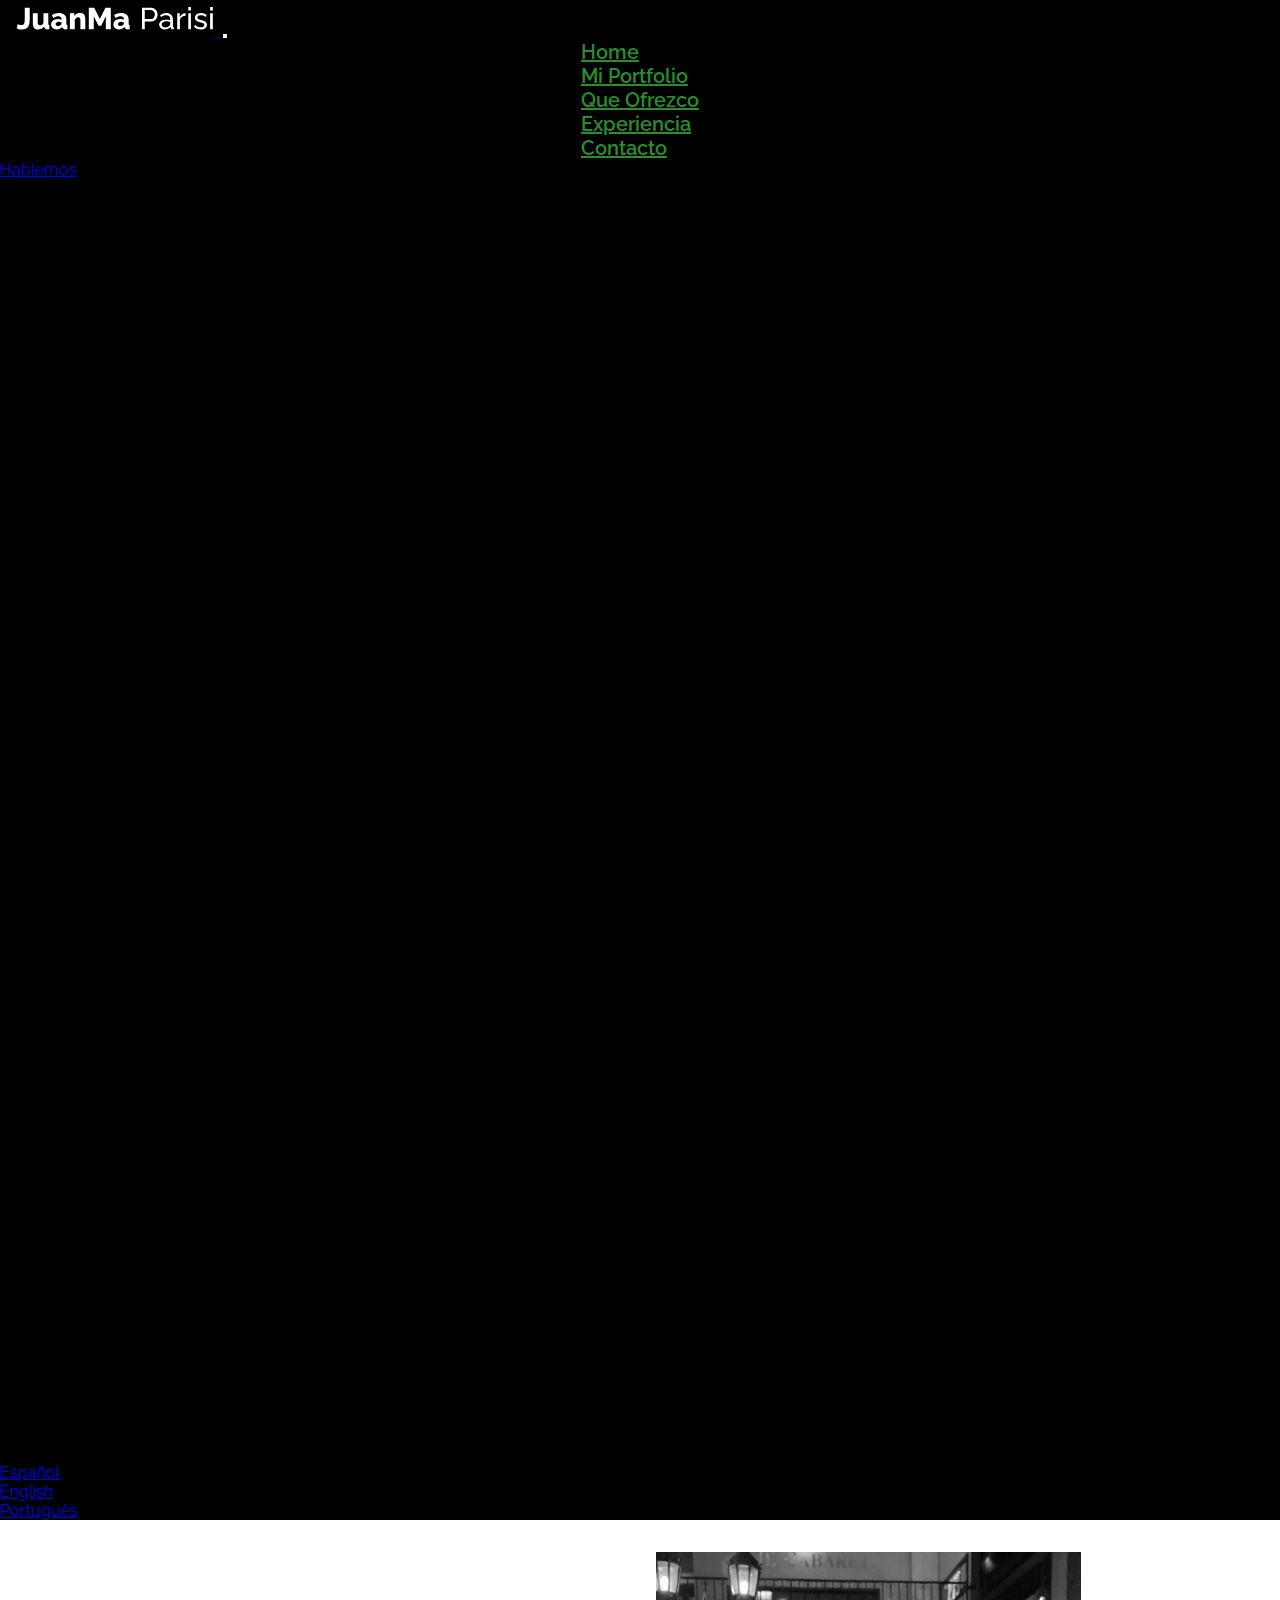
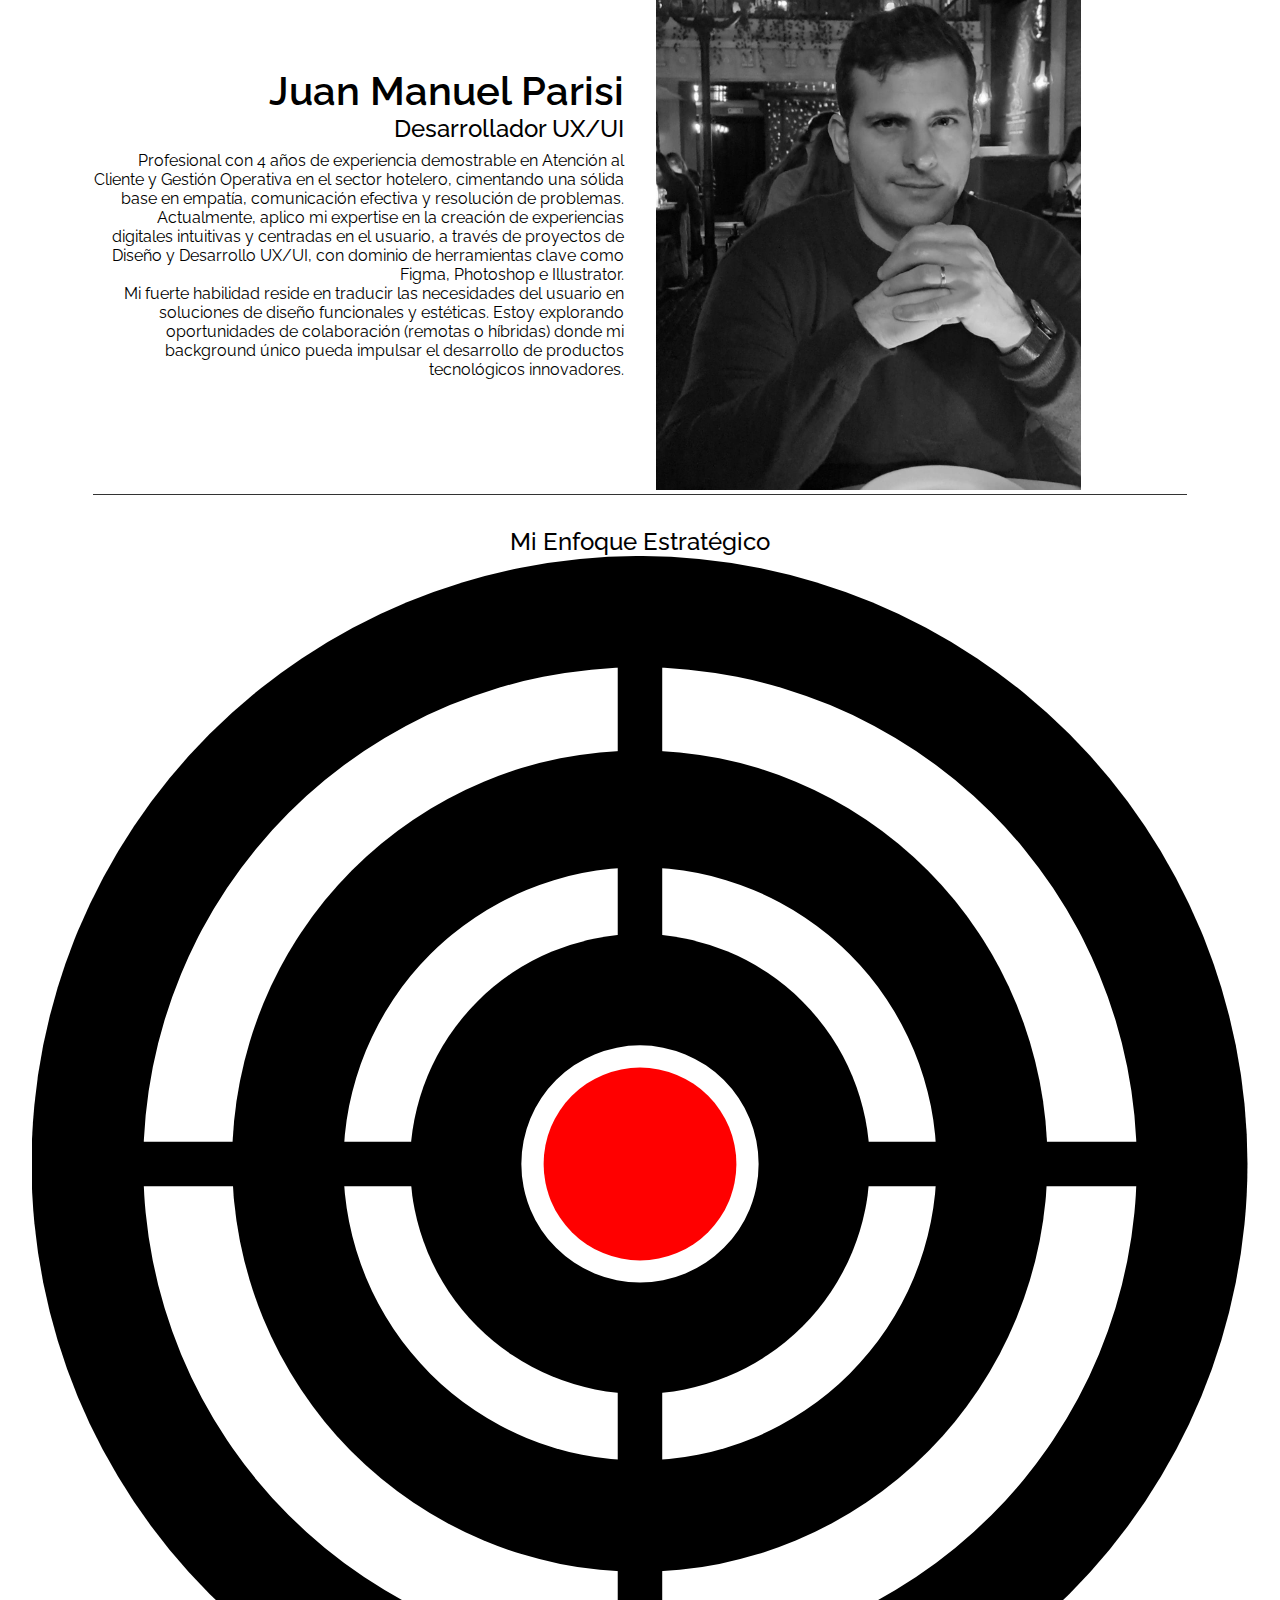
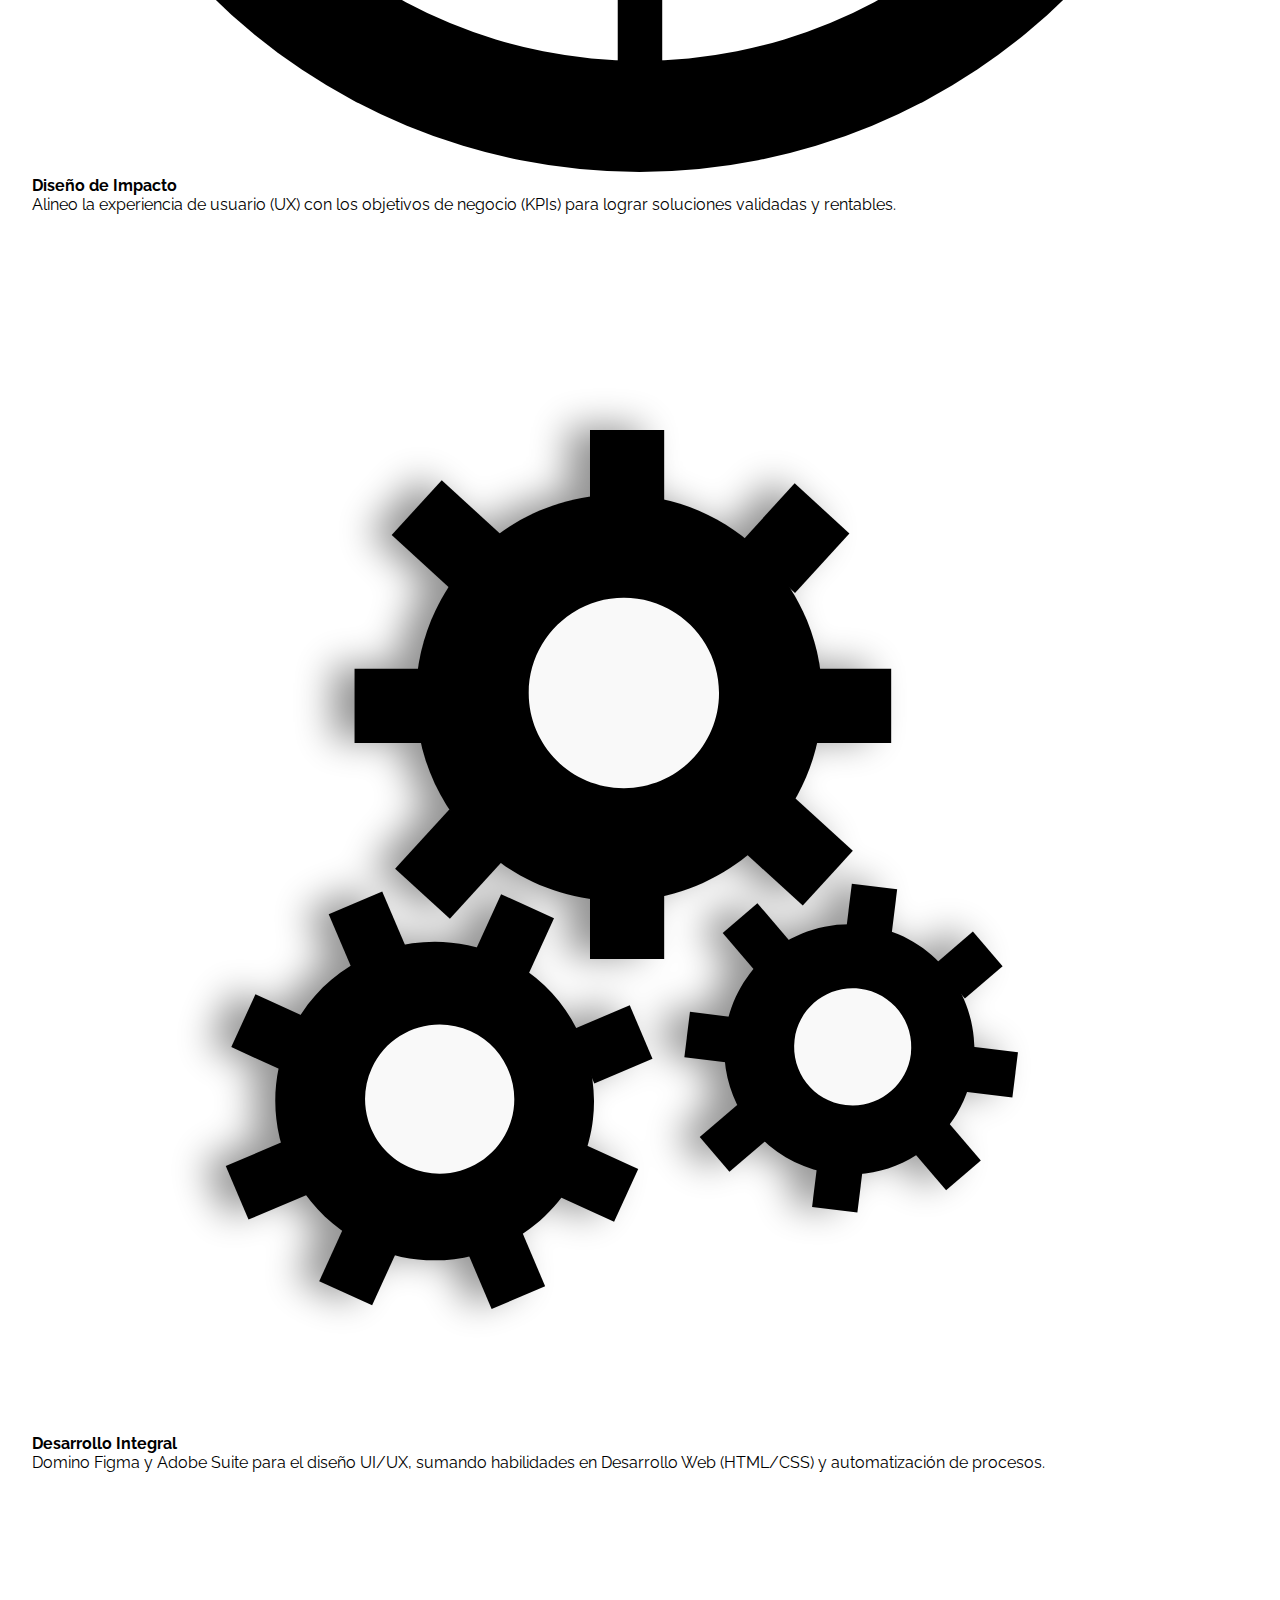
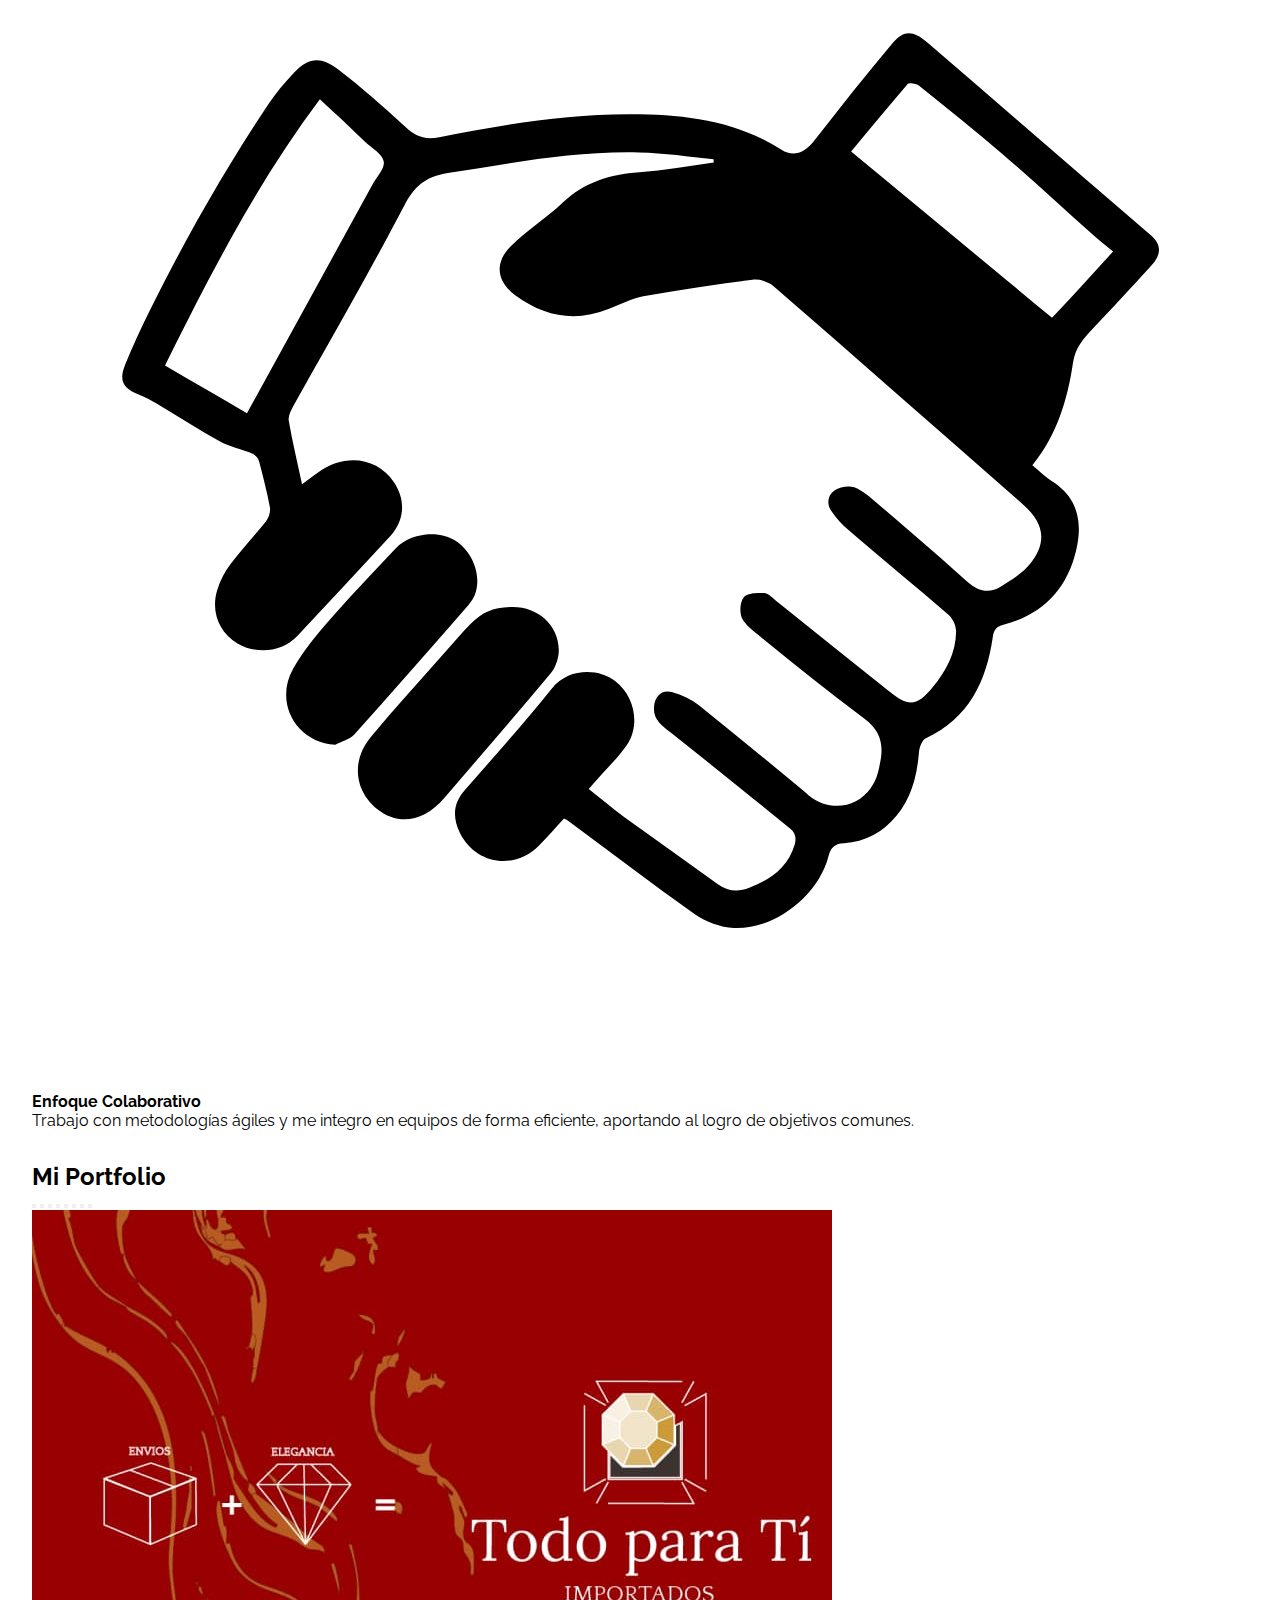
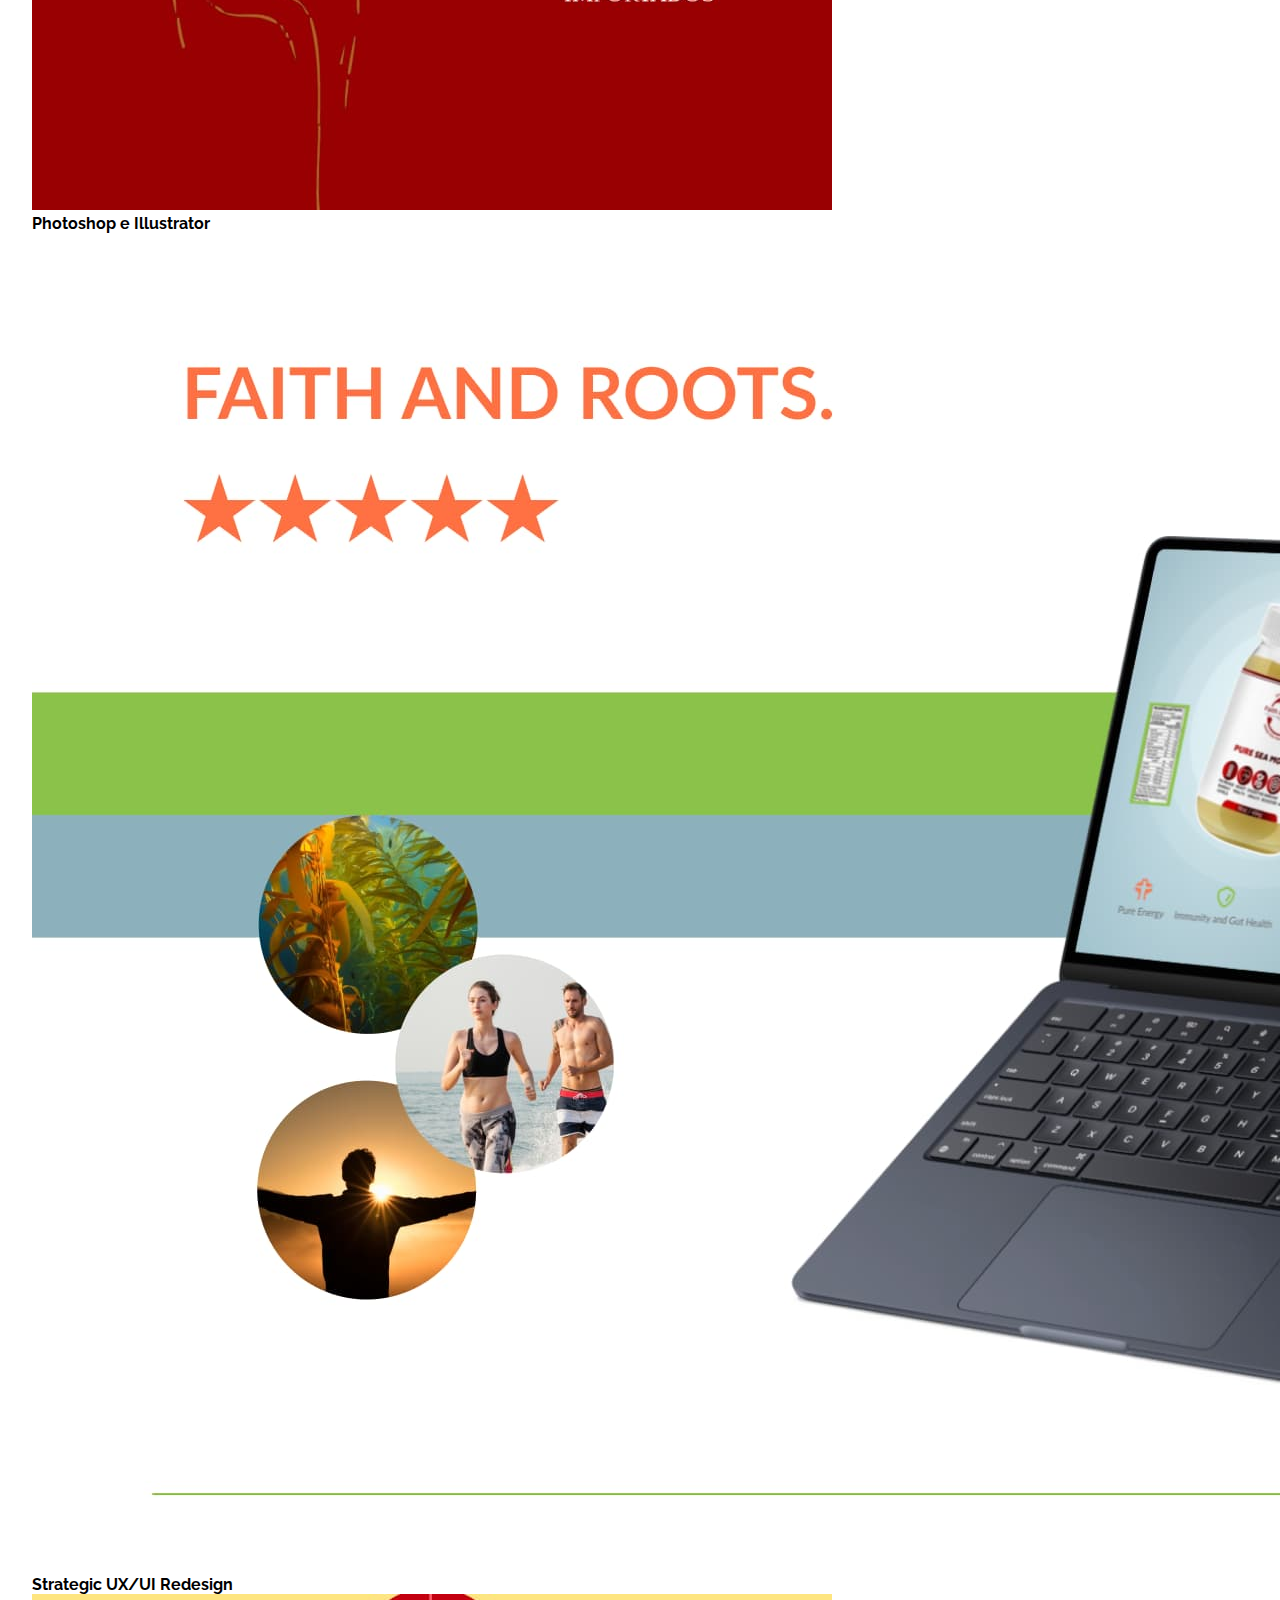
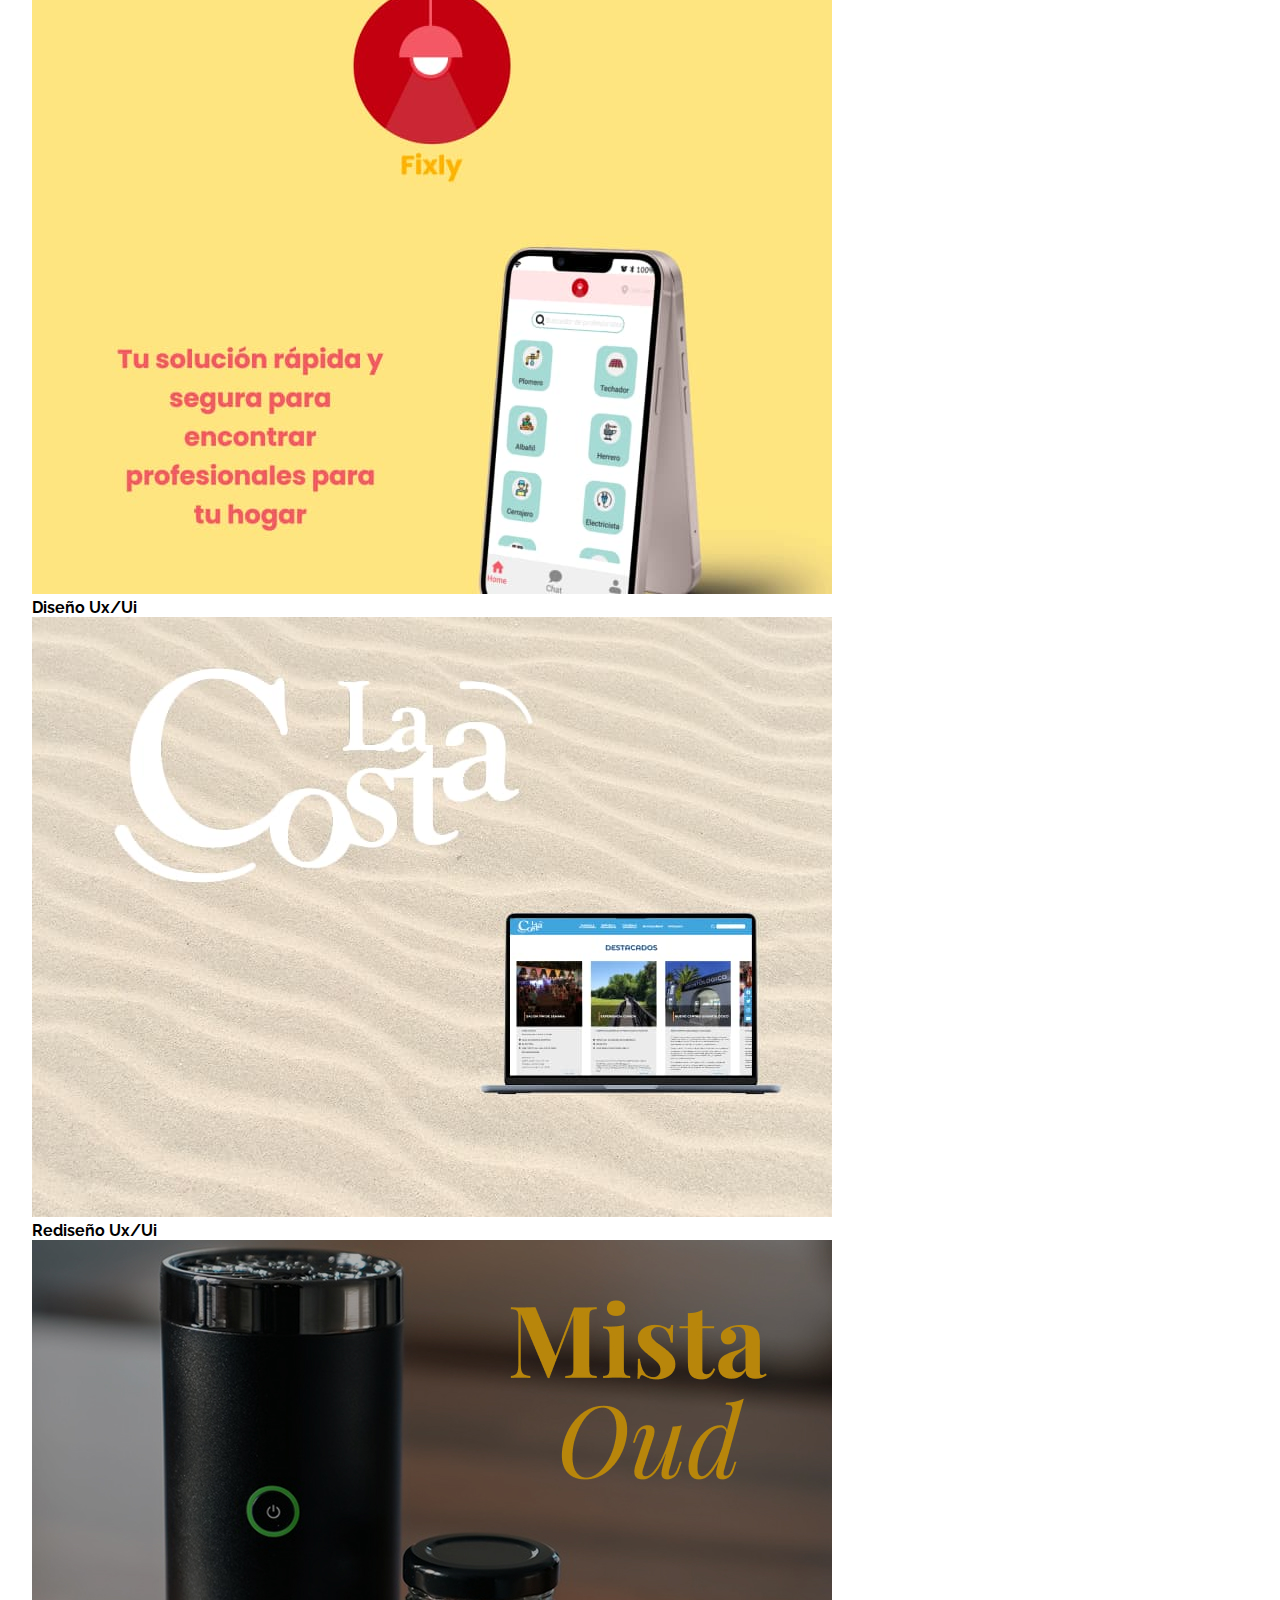
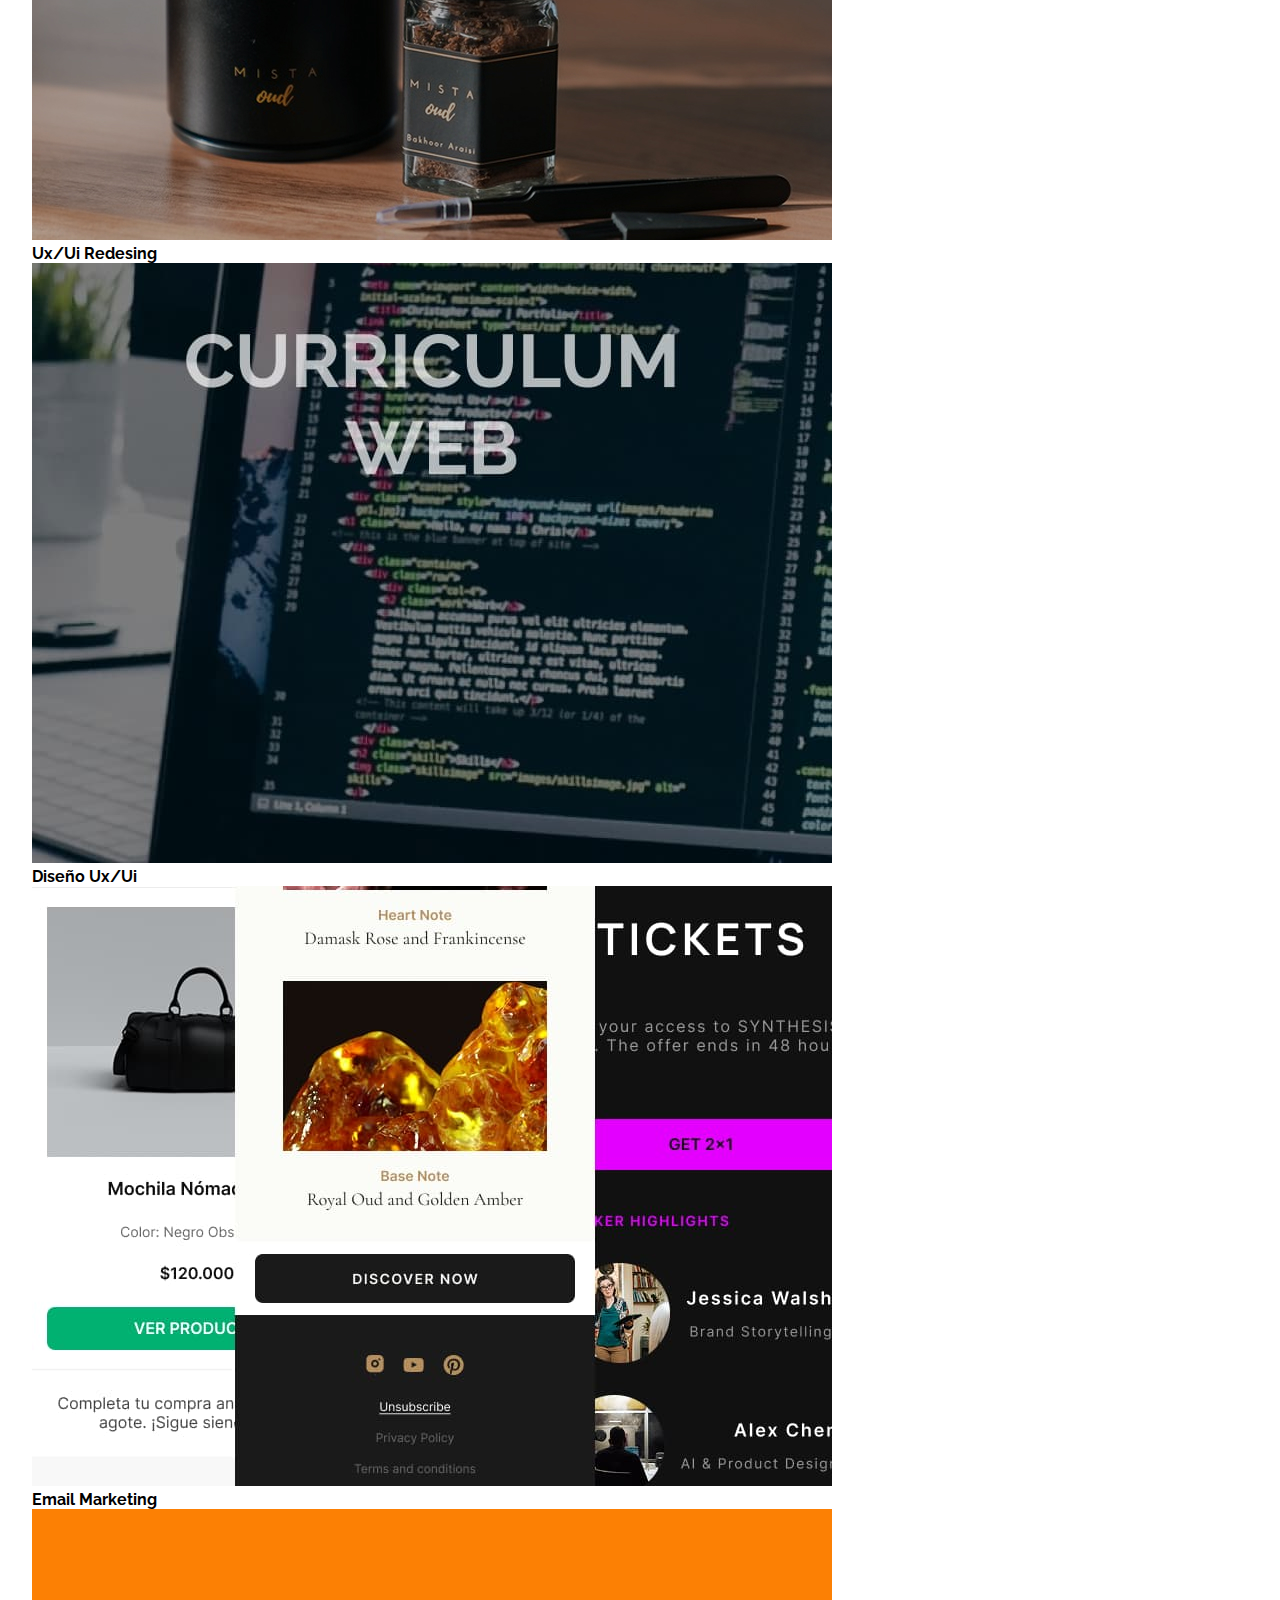
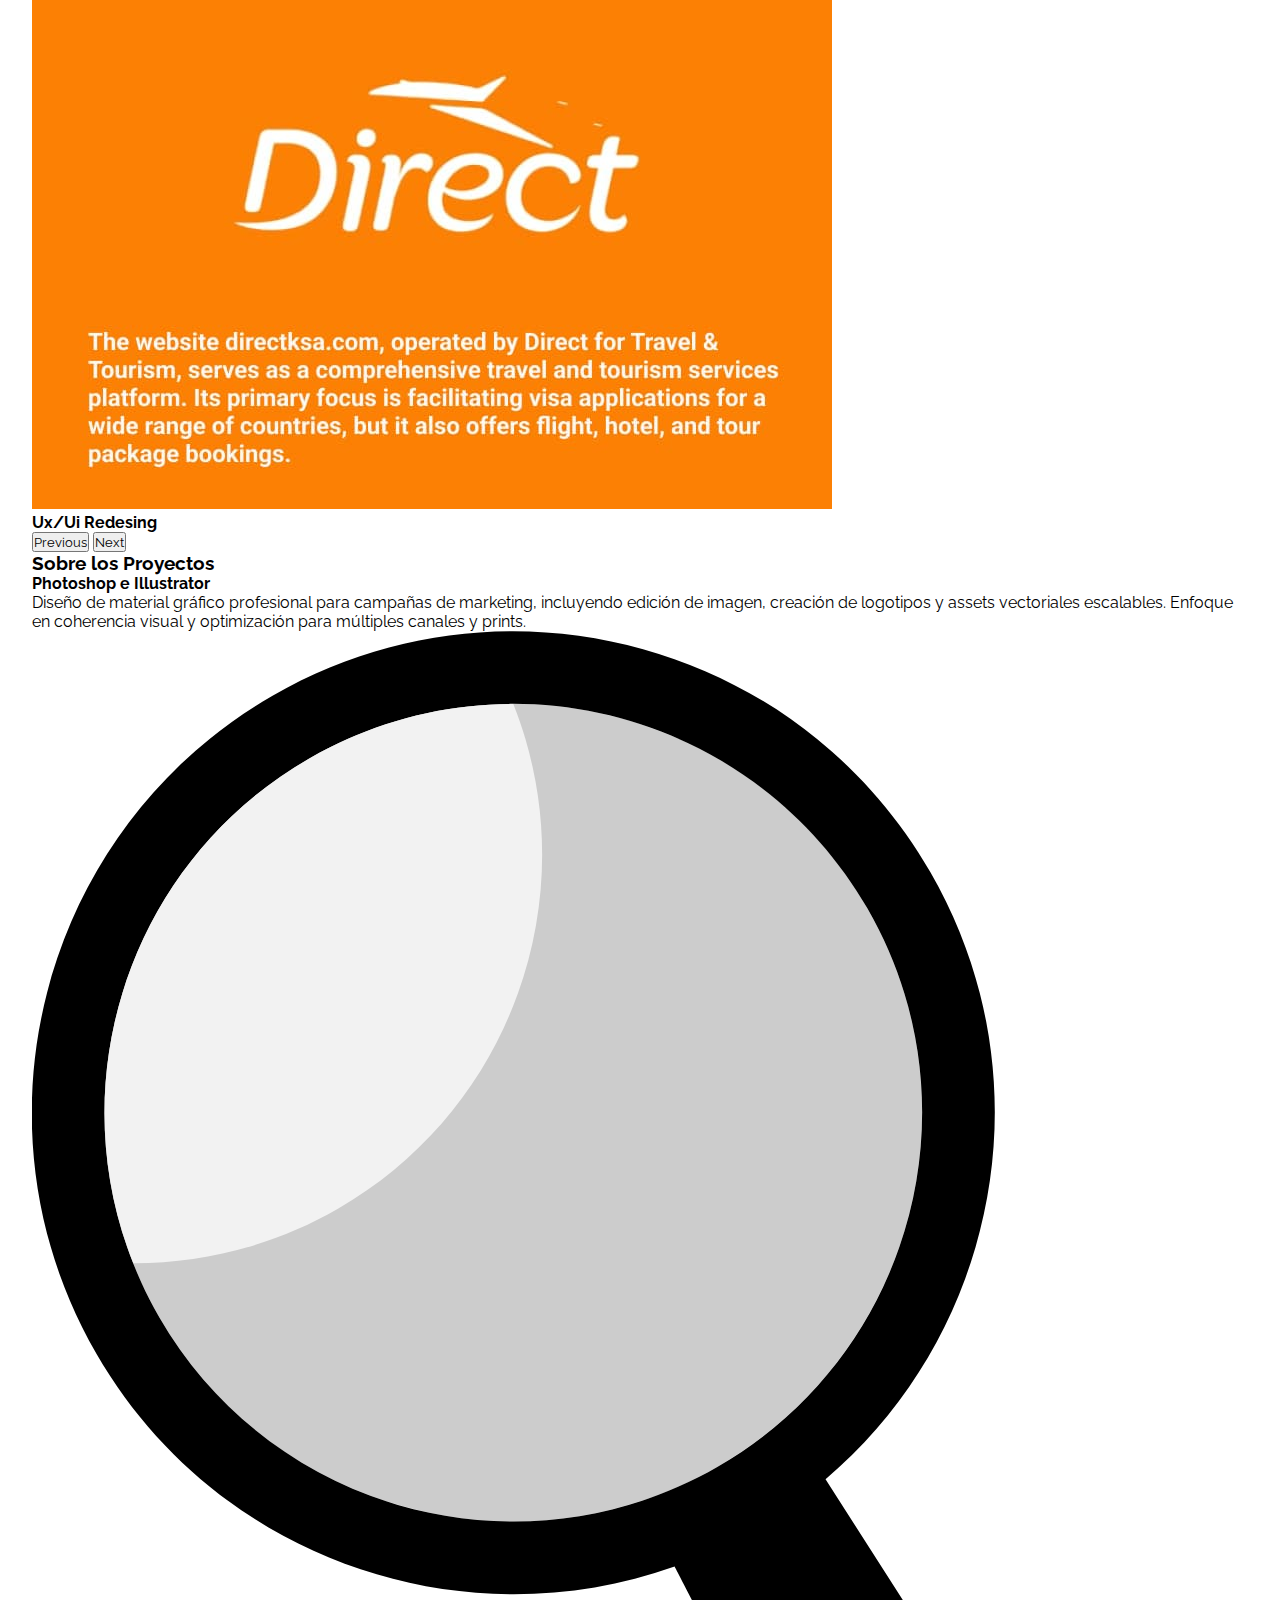
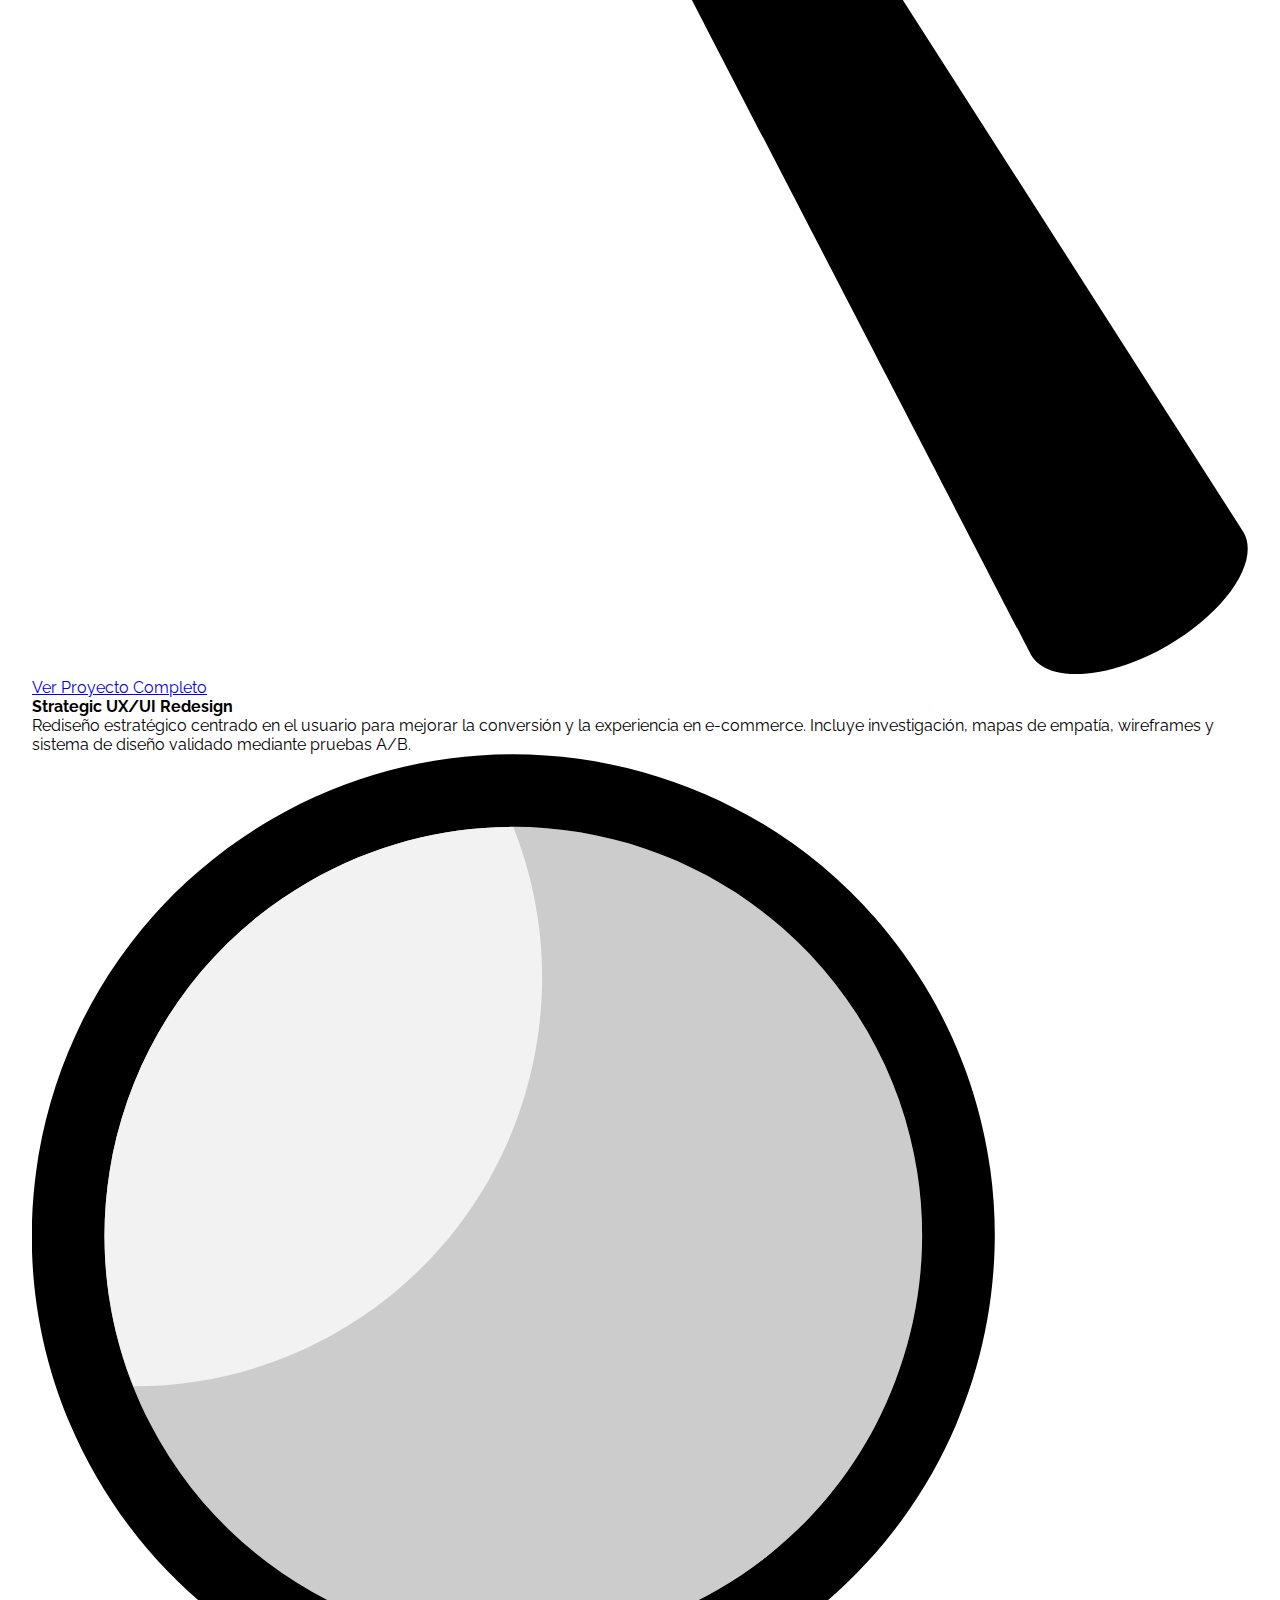
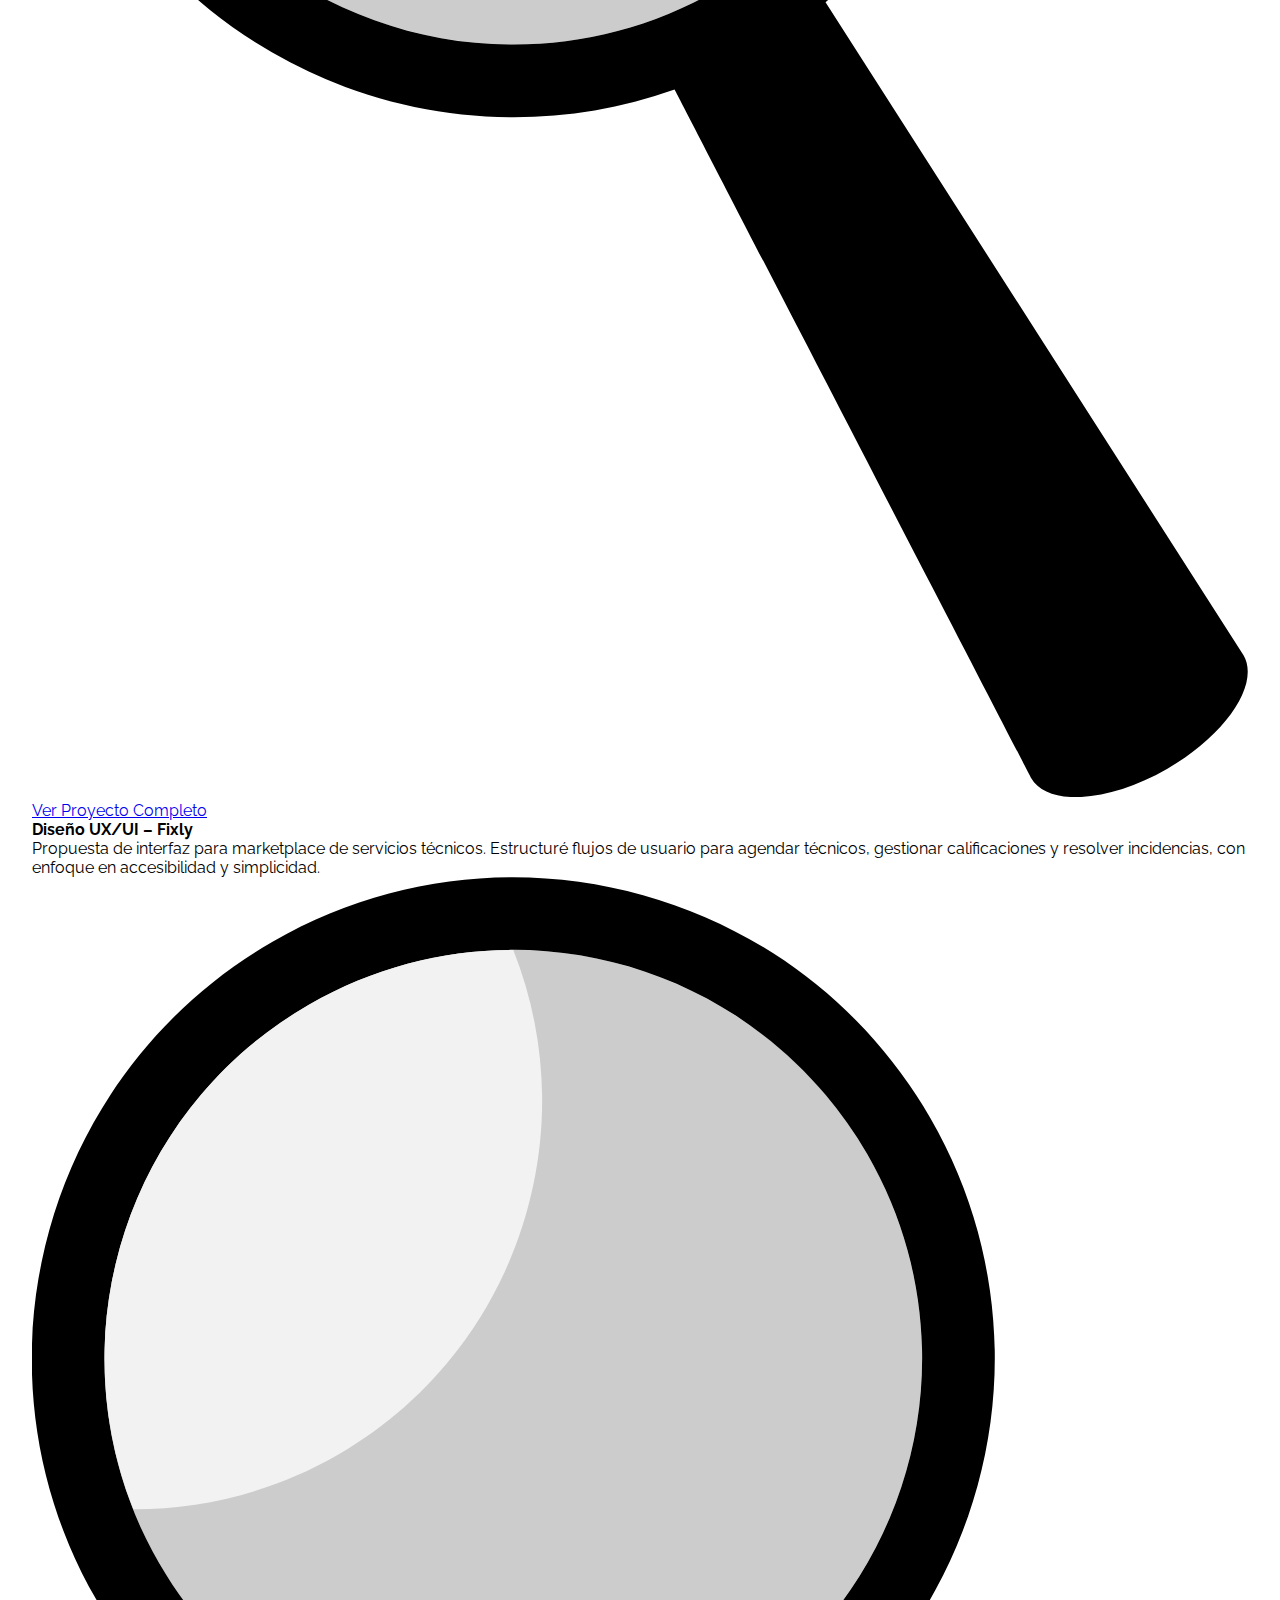
<file: index.html>
<!DOCTYPE html>
<html lang="es">
<head>
    <meta charset="UTF-8">
    <meta name="viewport" content="width=device-width, initial-scale=1.0">
    <!-- ANIMATION -->
    <link
    rel="stylesheet"
    href="https://cdnjs.cloudflare.com/ajax/libs/animate.css/4.1.1/animate.min.css"/>
    <!-- BOOTSTRAP -->
    <link href="https://cdn.jsdelivr.net/npm/bootstrap@5.3.8/dist/css/bootstrap.min.css" rel="stylesheet" integrity="sha384-sRIl4kxILFvY47J16cr9ZwB07vP4J8+LH7qKQnuqkuIAvNWLzeN8tE5YBujZqJLB" crossorigin="anonymous">
    <link rel="stylesheet" href="./styles/style.css">
    <meta name="description" content="Juan Manuel Parisi – Desarrollador y diseñador UX/UI con experiencia en atención al cliente, diseño centrado en el usuario y desarrollo web responsive.">
    <meta name="keywords" content="UX, UI, diseño UX, diseño UI, desarrollo web, Figma, portfolio, frontend, diseño de interfaces, Juan Manuel Parisi">
    <title>JuanMa Parisi</title>
</head>
<body>
    <header>
        <nav class="navbar navbar-expand-md bg-body-tertiary fixed-top">
            <div class="container-fluid">
                <a class="navbar-brand" href="#">
                    <img class="logo-animado" src="assets/img/logo.svg" alt="Logo marca" width="200" height="auto">
                </a>
                <button class="navbar-toggler" type="button" data-bs-toggle="collapse" data-bs-target="#navbarNav" aria-controls="navbarNav" aria-expanded="false" aria-label="Toggle navigation">
                    <span class="navbar-toggler-icon"></span>
                </button>
                
                <div class="collapse navbar-collapse" id="navbarNav">
                    <ul class="navbar-nav">
                        <li class="nav-item">
                            <a class="nav-link" href="#home">Home</a>
                        </li>
                        <li class="nav-item">
                            <a class="nav-link" href="#portfolio">Mi Portfolio</a>
                        </li>
                        <li class="nav-item">
                            <a class="nav-link" href="#que-ofrezco">Que Ofrezco</a> 
                        </li>
                        <li class="nav-item">
                            <a class="nav-link" href="#experiencia">Experiencia</a>
                        </li>
                        <li class="nav-item">
                            <a class="nav-link" href="#contacto">Contacto</a>
                        </li>
                    </ul>
                </div>
                <div class="contenedor-hablemos">
                    <a href="#contacto" class="boton-hablemos">Hablemos</a>
                </div>

                <div class="selector-idioma">
                    <img class="globo" src="assets/img/globo.svg">
                    <ul class="opciones-idioma"> 
                        <li><a href="index.html" class="idioma-link">Español</a></li> 
                        <li><a href="index-en.html" class="idioma-link">English</a></li> 
                        <li><a href="index-pt.html" class="idioma-link">Português</a></li> 
                    </ul>
                </div>
            </div>
        </nav>        
    </header>
    <main>
        <section id="home">
            <section class="intro">
            
                <article class="intro-perfil">
                    <h1>Juan Manuel Parisi</h1>
                    <h2>Desarrollador UX/UI</h2>
                    <p>Profesional con 4 años de experiencia demostrable en Atención al Cliente y Gestión Operativa en el sector hotelero, cimentando una sólida base en empatía, comunicación efectiva y resolución de problemas.<br>
                Actualmente, aplico mi expertise en la creación de experiencias digitales intuitivas y centradas en el usuario, a través de proyectos de Diseño y Desarrollo UX/UI, con dominio de herramientas clave como Figma, Photoshop e Illustrator.<br>
                Mi fuerte habilidad reside en traducir las necesidades del usuario en soluciones de diseño funcionales y estéticas. Estoy explorando oportunidades de colaboración (remotas o híbridas) donde mi background único pueda impulsar el desarrollo de productos tecnológicos innovadores.</p>
                </article>
                <figure>
                    <img src="assets/img/imagen yo home.jpg" alt="Foto de Juan Manuel Parisi">
                </figure>
            </section>

            <section class="habilidades">
                <h3>Mi Enfoque Estratégico</h3>

                <div class="modulos">

                    <div class="modulo-item">
                        <img src="assets/img/diana.svg" alt="icono diana">
                        <h4>Diseño de Impacto</h4>
                        <p>Alineo la experiencia de usuario (UX) con los objetivos de negocio (KPIs) para lograr soluciones validadas y rentables.
                        </p>
                    </div>

                    <div class="modulo-item">
                        <img src="assets/img/engranaje.svg" alt="icono engranaje">
                        <h4>Desarrollo Integral</h4>
                        <p> Domino Figma y Adobe Suite para el diseño UI/UX, sumando habilidades en Desarrollo Web (HTML/CSS) y automatización de procesos.
                        </p>
                    </div>

                    <div class="modulo-item">
                        <img src="assets/img/apreton.svg" alt="icono apreton">
                        <h4>Enfoque Colaborativo</h4>
                        <p>Trabajo con metodologías ágiles y me integro en equipos de forma eficiente, aportando al logro de objetivos comunes.
                        </p>
                    </div>
                </div>
            </section>
        </section>
        <section id="portfolio">
            <h2 class="portfolio-h2">Mi Portfolio</h2>

            <div id="carouselExampleCaptions" class="carousel slide">
                <div class="carousel-indicators">
                    <button type="button" data-bs-target="#carouselExampleCaptions" data-bs-slide-to="0" class="active" aria-current="true" aria-label="Slide 1"></button>
                    <button type="button" data-bs-target="#carouselExampleCaptions" data-bs-slide-to="1" aria-label="Slide 2"></button>
                    <button type="button" data-bs-target="#carouselExampleCaptions" data-bs-slide-to="2" aria-label="Slide 3"></button>
                    <button type="button" data-bs-target="#carouselExampleCaptions" data-bs-slide-to="3" aria-label="Slide 4"></button>
                    <button type="button" data-bs-target="#carouselExampleCaptions" data-bs-slide-to="4" aria-label="Slide 5"></button>
                    <button type="button" data-bs-target="#carouselExampleCaptions" data-bs-slide-to="5" aria-label="Slide 6"></button>
                    <button type="button" data-bs-target="#carouselExampleCaptions" data-bs-slide-to="6" aria-label="Slide 7"></button>
                    <button type="button" data-bs-target="#carouselExampleCaptions" data-bs-slide-to="7" aria-label="Slide 0"></button>
                </div>
                <div class="carousel-inner">
                    <div class="carousel-item active">                        
                        <img src="assets/img/photoshopLogo.jpg" class="img-portfolio-carrusel" alt="Todo para Ti">
                        <div class="carousel-caption d-none d-md-block">
                            <h3></h3>
                            <h4>Photoshop e Illustrator</h4>
                        </div>
                    </div>
                    <div class="carousel-item">                    
                        <img src="assets/img/faith.jpg" class="img-portfolio-carrusel" alt="Email Marketing">
                        <div class="carousel-caption d-none d-md-block">
                            <h3></h3>
                            <h4>Strategic UX/UI Redesign</h4>
                        </div>
                    </div>
                    <div class="carousel-item">                    
                        <img src="assets/img/fixly.jpg" class="img-portfolio-carrusel" alt="Fixly">
                        <div class="carousel-caption d-none d-md-block">
                            <h3></h3>
                            <h4>Diseño Ux/Ui</h4>
                        </div>
                    </div>
                    <div class="carousel-item">                    
                        <img src="assets/img/costa.jpg" class="img-portfolio-carrusel" alt="La Costa">
                        <div class="carousel-caption d-none d-md-block">
                            <h3></h3>
                            <h4>Rediseño Ux/Ui</h4>
                        </div>
                    </div>
                    <div class="carousel-item">                    
                        <img src="assets/img/mista.jpg" class="img-portfolio-carrusel" alt="Mista Oud">
                        <div class="carousel-caption d-none d-md-block">
                            <h3></h3>
                            <h4>Ux/Ui Redesing</h4>
                        </div>
                    </div>
                    <div class="carousel-item">                    
                        <img src="assets/img/CV.jpg" class="img-portfolio-carrusel" alt="CV">
                        <div class="carousel-caption d-none d-md-block">
                            <h3></h3>
                            <h4>Diseño Ux/Ui</h4>
                        </div>
                    </div>
                    <div class="carousel-item">                    
                        <img src="assets/img/email.jpg" class="img-portfolio-carrusel" alt="Email Marketing">
                        <div class="carousel-caption d-none d-md-block">
                            <h3></h3>
                            <h4>Email Marketing</h4>
                        </div>
                    </div>
                
                    <div class="carousel-item">                    
                        <img src="assets/img/direct.jpg" class="img-portfolio-carrusel" alt="Direct">
                        <div class="carousel-caption d-none d-md-block">
                            <h3></h3>
                            <h4>Ux/Ui Redesing</h4>
                        </div>
                    </div>
                </div>
                <button class="carousel-control-prev" type="button" data-bs-target="#carouselExampleCaptions" data-bs-slide="prev">
                    <span class="carousel-control-prev-icon" aria-hidden="true"></span>
                    <span class="visually-hidden">Previous</span>
                </button>
                <button class="carousel-control-next" type="button" data-bs-target="#carouselExampleCaptions" data-bs-slide="next">
                    <span class="carousel-control-next-icon" aria-hidden="true"></span>
                    <span class="visually-hidden">Next</span>
                </button>
            </div>
            <section class="proyectos-descripcion">
                <h3 class="portfolio-h3">Sobre los Proyectos</h3>
                <article class="proyecto-item">
                    <h4>Photoshop e Illustrator</h4>
                    <p>Diseño de material gráfico profesional para campañas de marketing, incluyendo edición de imagen, creación de logotipos y assets vectoriales escalables. Enfoque en coherencia visual y optimización para múltiples canales y prints.</p>
                    <div class="contenedor-enlace">                        
                        <a href="https://www.behance.net/gallery/216944711/Photoshop-e-Illustrator" target="_blank" class="enlace-superior"><img src="assets/img/ojo.svg" alt="icono ver" class="imagen-enlace">Ver Proyecto Completo</a>                
                    </div>
                </article>
                <article class="proyecto-item">
                    <h4>Strategic UX/UI Redesign</h4>
                    <p>Rediseño estratégico centrado en el usuario para mejorar la conversión y la experiencia en e-commerce. Incluye investigación, mapas de empatía, wireframes y sistema de diseño validado mediante pruebas A/B.</p>
                    <div class="contenedor-enlace">
                        <a href="https://www.behance.net/gallery/239913035/Strategic-UXUI-Redesign" target="_blank" class="enlace-superior"><img src="assets/img/ojo.svg" alt="icono ver" class="imagen-enlace">Ver Proyecto Completo</a> 
                    </div>
                </article>
                <article class="proyecto-item">
                    <h4>Diseño UX/UI – Fixly</h4>
                    <p>Propuesta de interfaz para marketplace de servicios técnicos. Estructuré flujos de usuario para agendar técnicos, gestionar calificaciones y resolver incidencias, con enfoque en accesibilidad y simplicidad.</p>
                    <div class="contenedor-enlace">
                        <a href="https://www.behance.net/gallery/227630339/Diseno-UXUI" target="_blank" class="enlace-superior"><img src="assets/img/ojo.svg" alt="icono ver" class="imagen-enlace">Ver Proyecto Completo</a> 
                    </div>
                </article>
                <article class="proyecto-item">
                    <h4>Rediseño UX/UI – La Costa</h4>
                    <p>Mejora de la experiencia digital para una agencia de turismo. Optimización del embudo de reserva, creación de componentes reutilizables y diseño de landing pages con alto impacto visual y conversión.</p>
                    <div class="contenedor-enlace">
                        <a href="https://www.behance.net/gallery/234447821/Rediseno-UXUI" target="_blank" class="enlace-superior"><img src="assets/img/ojo.svg" alt="icono ver" class="imagen-enlace">Ver Proyecto Completo</a> 
                    </div>
                </article>
                <article class="proyecto-item">
                    <h4>UX/UI Redesign – Mista Oud</h4>
                    <p>Diseño de identidad digital para marca de perfumería artesanal. Enfoque en narrativa sensorial, navegación intuitiva y experiencia de compra premium en web.</p>
                    <div class="contenedor-enlace">
                        <a href="https://www.behance.net/gallery/236772585/Mista-Oud-UX-UI-Redesign" target="_blank" class="enlace-superior"><img src="assets/img/ojo.svg" alt="icono ver" class="imagen-enlace">Ver Proyecto Completo</a> 
                    </div>
                </article>
                <article class="proyecto-item">
                    <h4>Diseño de CV Web</h4>
                    <p>Creación de un currículum interactivo y responsive, aplicando principios de diseño UX/UI para comunicar mis habilidades, proyectos y trayectoria de forma clara y visualmente atractiva.</p>
                    <div class="contenedor-enlace">
                        <a href="https://www.behance.net/gallery/229897647/Diseno-de-CV-Web" target="_blank" class="enlace-superior"><img src="assets/img/ojo.svg" alt="icono ver" class="imagen-enlace">Ver Proyecto Completo</a> 
                    </div>
                </article>
                <article class="proyecto-item">
                    <h4>Email Marketing</h4>
                    <p>Desarrollo de un sistema modular para emails de marketing, garantizando coherencia de marca, rendimiento en múltiples clientes de correo y facilidad de mantenimiento para el equipo de marketing.</p>
                    <div class="contenedor-enlace">
                        <a href="https://www.behance.net/gallery/239197457/EMAIL-DESIGN-SYSTEMS" target="_blank" class="enlace-superior"><img src="assets/img/ojo.svg" alt="icono ver" class="imagen-enlace">Ver Proyecto Completo</a> 
                    </div>
                </article>
                <article class="proyecto-item">
                    <h4>UX/UI Redesign – Direct</h4>
                    <p>Propuesta de interfaz para plataforma de gestión logística. Enfoque en reducir la carga cognitiva de operadores mediante diseño de información claro, controles intuitivos y feedback inmediato.</p>
                    <div class="contenedor-enlace">
                        <a href="https://www.behance.net/gallery/235695941/Direct-UXUI-Redesign" target="_blank" class="enlace-superior"><img src="assets/img/ojo.svg" alt="icono ver" class="imagen-enlace">Ver Proyecto Completo</a>
                    </div>
                </article>
            </section>
        </section>
        <section id="que-ofrezco">
            <section class="que-ofrezco">
                <h2>Mis Habilidades</h2>

                <figure class="card-habilidad">
                    <img src="assets/img/desarrollo.svg" alt="icono-desarrollo web">
                    <h3>Desarrollo web</h3>
                    <p>Poseo una base sólida en el desarrollo y la maquetación web. Mi enfoque principal es el Diseño Responsive con metodología Mobile First, garantizando la correcta visualización en todos los dispositivos. Domino lenguajes clave como HTML5 y CSS3, aplicando específicamente los sistemas de layout Flexbox y Grid para la construcción de estructuras robustas. Además, cuento con conocimientos en frameworks como Bootstrap, preprocesadores como Sass, y conocimientos en Node.JS.</p>
                </figure>

                <figure class="card-habilidad">
                    <img src="assets/img/diseno ui.svg" alt="icono-diseno ui">
                    <h3>Diseño UI</h3>
                    <p>Mi especialidad es el Diseño de Interfaces. Soy competente en la creación de Wireframing, Mockups y Prototipado de alta fidelidad utilizando Figma como herramienta central. Mi trabajo se enfoca en que las interfaces no solo sean estéticas y funcionales, sino que también implementen un Diseño de Interacción claro y una Consistencia Visual coherente, sentando las bases para la creación de un Design System.</p>
                </figure>

                <figure class="card-habilidad">
                    <img src="assets/img/diseno ux.svg" alt="icono-diseno ux">
                    <h3>Diseño UX</h3>
                    <p>Aplico el Pensamiento de Diseño para abordar problemas complejos. Mi enfoque principal es la Investigación de Usuarios (User Research), apalancándome en la Empatía y la Escucha Activa desarrolladas en 4 años de atención al cliente. Mi experiencia me permite traducir la frustración del usuario (Pain Points)  en soluciones de diseño efectivas, y gestionar la Experiencia del Cliente (CX) de principio a fin.</p>
                </figure>

                <figure class="card-habilidad">
                    <img src="assets/img/prototipado.svg" alt="icono-prototipado">
                    <h3>Prototipado</h3>
                    <p>Soy experto en la creación de Prototipos de alta fidelidad en Figma, abarcando desde el Wireframing inicial hasta la versión totalmente interactiva. Utilizo el prototipado como herramienta clave para la validación de ideas mediante Pruebas de Usabilidad. Además, aseguro que los diseños se construyan con componentes reutilizables y cumplan con principios de Accesibilidad (A11y), preparándolos para un Hand Off exitoso.</p>
                </figure>

                <figure class="card-habilidad">
                    <img src="assets/img/photoshop.svg" alt="icono-photoshop">
                    <h3>Photoshop e Illustrator</h3>
                    <p>Poseo conocimientos funcionales en ambas herramientas de Adobe, esenciales para el soporte visual. Utilizo Photoshop para la edición y retoque de imágenes, y Illustrator para la creación de gráficos vectoriales escalables. Estas habilidades me permiten crear y optimizar los assets visuales de alta calidad necesarios para proyectos de UI/UX, contribuyendo a la robustez de un Design System.</p>
                </figure>

                <figure class="card-habilidad">
                    <img src="assets/img/equipo.svg" alt="icono-equipo">
                    <h3>Trabajo en equipo</h3>
                    <p>Poseo una demostrada capacidad para el Trabajo en Equipo y una alta Adaptabilidad a diferentes entornos, desde hotelería de alta demanda hasta logística. Mi experiencia me formó como un punto de contacto principal, garantizando la Comunicación Efectiva y la Escucha Activa en situaciones complejas. Estas habilidades me permiten integrarme fácilmente en equipos Agile/Scrum, aportando a la Gestión de la Experiencia del Cliente (CX) y al logro de objetivos comunes.</p>
                </figure> 
            
                <figure class="card-habilidad">
                    <img src="assets/img/estrategia.svg" alt="icono-estrategia">
                    <h3>Estrategia y Diseño de Producto</h3>
                    <p>Capacidad para definir la hoja de ruta del producto (Roadmap) e impulsar soluciones que generen retorno de inversión (ROI). Utilizo Design Thinking para idear features y priorizar según el valor para el negocio y el usuario.</p>
                </figure>

                <figure class="card-habilidad">
                    <img src="assets/img/design system.svg" alt="icono-diseno de sistemas">
                    <h3>Diseño de Sistemas (Design Systems)</h3>
                    <p>Experiencia en la creación, documentación y mantenimiento de Design Systems completos (Token, Componentes, Patrones). Impulso la colaboración entre Diseño y Desarrollo para garantizar la coherencia y acelerar el tiempo de lanzamiento al mercado (Time to Market).</p>
                </figure>

                <figure class="card-habilidad">
                    <img src="assets/img/comunicacion.svg" alt="icono-comunicacion">
                    <h3>Comunicación de Diseño & Stakeholders</h3>
                    <p>Habilidad para presentar y justificar decisiones de diseño ante stakeholders y equipos multidisciplinares. Excelente comunicación en tres idiomas (Español, Inglés, Portugués) para alinear objetivos y traducir requisitos complejos en soluciones de interfaz claras.</p>
                </figure>

            </section>
            <section class="porque-elegirnos">
                <h3>Porque elegirnos</h3>
                <p>Compromiso con la excelencia en cada interacción</p>

                <div class="modulos-pq-elegirnos">

                    <div class="modulo-item">
                        <img src="assets/img/rayo.svg" alt="icono rayo">
                        <h4>Respuesta rápida</h4>
                        <p>Garantizamos respuesta en 24/48 horas labolables para todas las consutas.
                        </p>
                    </div>

                    <div class="modulo-item">
                        <img src="assets/img/atencion.svg" alt="icono atencion">
                        <h4>Atención personalizada</h4>
                        <p> Cada proyecto recibe atención dedicada y soluciones adaptadas a tus necesidades.
                        </p>
                    </div>

                    <div class="modulo-item">
                        <img src="assets/img/estrella.svg" alt="icono estrella">
                        <h4>Calidad garantizada</h4>
                        <p>Proyectos exitosos respaldan nuestro compromiso con la excelencia.
                        </p>
                    </div>
                </div>
            </section>
        </section>
        <section id="experiencia">
            <section class="experiencia">

                <h2 class="titulo-exp">Mi Trayectoria</h2>

                <section class="trayectoria">

                    <h2>Evolución Profesional</h2>

                    <article class="categoria-habilidad">
                        <h3>Carrera de Desarrollo UX/UI - Coderhouse (2024 – 2026)</h3>

                        <p>Iniciando mi reconversión profesional para aplicar mi sólida base en atención al cliente y resolución de problemas al mundo de la tecnología y el diseño.
                        </p>
                        <ul>
                            <li>Cursos Realizados: Diseño UX/UI, Diseño UX/UI Avanzado, Photoshop e Illustrator, Desarrollo Web.</li>        
                            <li>Habilidades Clave Desarrolladas:
                                <ul>
                                    <li>- Investigación de Usuarios (User Research)</li>
                                    <li>- Wireframing y Creación de Mockups</li>
                                    <li>- Diseño de Interacción y Pruebas de Usabilidad</li>
                                    <li>- Diseño Responsive (Enfoque Mobile First)</li>
                                    <li>- Accesibilidad (A11y)</li>
                                    <li>- Prototipado en Figma</li>
                                    <li>- Diseño de Interfaces (UI)</li>
                                    <li>- Maquetación HTML5 y CSS3 (Flexbox & Grid)</li>
                                </ul>
                            </li>
        
                            <li>Proyectos Relevantes: <a href="https://www.behance.net/juanmaparisi13" target="_blank">Ver Proyectos en Behance</a></li>
                        </ul>
                    </article>

                    <article class="categoria-habilidad">
                        <h3>Gestión de Clientes y Experiencia - Scala Hotel (2023 - 2025)</h3>
                        <p>Aquí es donde puse a prueba mis habilidades blandas clave para el diseño UX en un entorno real y de alta demanda.
                        </p>
                        <ul>
                            <li>Resolución de Problemas (UX): Lideré la resolución proactiva de incidencias y quejas de clientes, aplicando una mentalidad de Investigación de Usuarios para fomentar la satisfacción y fidelización.</li>
                            <li>Gestión de CX y Flujos: Coordinaba el flujo diario de check-in/out para +50 huéspedes, asegurando una Experiencia del Cliente (CX) fluida y sin fricciones.</li>
                            <li>Comunicación Estratégica: Fui el principal punto de contacto para clientes internacionales, utilizando Comunicación Efectiva en 3 idiomas (Español, Inglés, Portugués).</li>
                        </ul>
                    </article>

                    <article class="categoria-habilidad">
                        <h3>Atención y Soporte al Cliente - H Urbano (2022 – 2023)</h3>
                        <ul>
                            <li>Administré la recepción y gestioné solicitudes de huéspedes, asegurando la Comunicación Efectiva.</li>
                            <li>Resolví incidencias de servicio para garantizar una alta satisfacción del cliente.</li>
                        </ul>
                    </article>

                    <h2>Mi Set de Habilidades</h2>
        
                    <article class="categoria-habilidad">
                        <h3>Herramientas (Hard Skills)</h3>
                        <ul>
                            <li>Figma</li>
                            <li>Adobe Photoshop</li>
                            <li>Adobe Illustrator</li>
                            <li>HTML5, Bootstrap</li>
                            <li>CSS3 (Flexbox, Grid)</li>
                            <li>GIT, GitHub</li>
                            <li>Sass, Node JS</li>
                            <li>MS Office (Excel/Word)</li>
                            <li>Google Workspace</li>
                        </ul>
                    </article>

                    <article class="categoria-habilidad">
                        <h3>Habilidades Blandas (Soft Skills)</h3>
                        <ul>
                            <li>Resolución de Problemas</li>
                            <li>Empatía</li>
                            <li>Comunicación Efectiva</li>
                            <li>Investigación de Usuarios</li>
                            <li>Pensamiento de Diseño</li>
                            <li>Trabajo en Equipo</li>
                            <li>Adaptabilidad</li>
                        </ul>
                    </article>

                    <article class="categoria-habilidad">
                        <h3>Idiomas</h3>
                        <ul>
                            <li>Español: Nativo</li>
                            <li>Portugués: C2 - Experto</li>
                            <li>Inglés: B2 - Intermedio/Avanzado</li>
                        </ul>
                    </article>
                </section>
                <section class="certificaciones">
                    <h3>Certificaciones profesionales</h3>

                    <div class="modulos-certif">

                        <div class="modulo-item-certif">
                            <img src="assets/img/Certificado Photoshop-Illustrator.jpg" alt="diploma-photoshop">
                            <a href="assets/img/Certificado Photoshop-Illustrator.jpg" target="_blank">Ver</a>
                            <h4>Photoshop & Illustrator</h4>
                        </div>

                        <div class="modulo-item-certif">
                            <img src="assets/img/Certificado Diseño UX-UI.jpg" alt="diploma-diseno">
                            <a href="assets/img/Certificado Diseño UX-UI.jpg" target="_blank">Ver</a>
                            <h4>Diseño UX/UI</h4>
                        </div>

                        <div class="modulo-item-certif">
                            <img src="assets/img/Certificado Diseño UX-UI Avanzado.jpg" alt="diploma-diseno-avanzado">
                            <a href="assets/img/Certificado Diseño UX-UI Avanzado.jpg" target="_blank">Ver</a>
                            <h4>Diseño UX/UI avanzado</h4>
                        </div>
                        <div class="modulo-item-certif">
                            <img src="assets/img/Certificado Desarrollo Web.jpg" alt="diploma-desarrollo">
                            <a href="assets/img/Certificado Desarrollo Web.jpg" target="_blank">Ver</a>
                            <h4>Desarrollo Web</h4>
                        </div>
                        <div class="modulo-item-certif">
                            <img src="assets/img/JUAN MANUEL PARISI 47427.jpg" alt="diploma-ia">
                            <a href="assets/img/JUAN MANUEL PARISI 47427.jpg" target="_blank">Ver</a>
                            <h4>Inteligencia artificial</h4>
                        </div>
                    </div>
                </section>
            </section>
        </section>
        <section id="contacto">
            <section class="contacto">
                <h2>Diversas formas de conectarnos</h2>
                <h3>Elige el método que mas te quede cómodo</h3>

                <div class="contacto-cards">
                    <article class="info-card">
                        <img src="assets/img/ubicacion.svg" alt="Icono de Ubicación">
                        <h3>UBICACION</h3>
                        <p>Buenos Aires, Argentina</p>
                    </article>
                
                    <article class="info-card">
                        <a href="mailto:tu.jmparisi13@gmail.com">
                            <img src="assets/img/mail.svg" alt="Icono de correo electrónico">
                            <h3>EMAIL</h3>
                            <p>jmparisi13@gmail.com</p>
                        </a>
                    </article>                

                    <article class="info-card">
                        <a href="https://wa.me/5491155894144" target="_blank">
                            <img src="assets/img/telefono.svg" alt="Icono de teléfono">
                            <h3>TELEFONO</h3>
                            <p>+54 9 11 5589-4144</p>
                        </a>
                    </article>                

                    <article class="info-card">
                        <img class="redes-icon" src="assets/img/redes.svg" alt="Icono de redes sociales">
                        <h3>REDES SOCIALES</h3>
                        <ul class="social-links">
                            <li>
                                <a href="https://www.linkedin.com/in/juan-manuel-parisi-b26a111b2/" target="_blank">
                                    <img src="assets/img/linkedin_filled_icon_125227.svg" alt="Icono de LinkedIn">
                                </a>
                            </li>
                            <li class="behance-icon-card">
                                <a href="https://www.behance.net/juanmaparisi13" target="_blank">
                                    <img src="assets/img/behance_brand_icon_211928.svg" alt="Icono de Behance">
                                </a>
                            </li>
                        </ul>                    
                    </article> 
                </div>
            </section>
            <section class="preguntas-frecuentes">
                <div class="contenedor-titulo">
                    <h2>Preguntas Frecuentes</h2>
                    <p>Respuestas rápidas a las consultas más comunes</p>
                </div>

                <div class="faq-card">
                    <h3>
                        <img src="assets/img/pregunta.svg" alt="signo pregunta"> ¿Cuál es el tiempo de respuesta?
                    </h3>
                    <p>Respondemos todas las consultas en un plazo de 24/48 horas laborables. Para proyectos urgentes, contactanos por teléfono.</p>
                </div>

                <div class="faq-card">
                    <h3>
                        <img src="assets/img/pregunta.svg" alt="signo pregunta"> ¿Ofrecen consultas gratuitas?
                    </h3>
                    <p>Sí, la primera consulta es completamente gratuita. Discutiremos tu proyecto y te proporcionaremos una propuesta personalizada.
                    </p>
                </div>

                <div class="faq-card">
                    <h3>
                        <img src="assets/img/pregunta.svg" alt="signo pregunta"> ¿Trabajan con clientes internacionales?
                    </h3>
                    <p>Absolutamente. Trabajamos con clientes de todo el mundo mediante videollamadas y herramientas de colaboración online.</p>
                </div>
            </section>
            <section class="formulario">
                <div class="header-formulario">
                    <h2>Envia tu Consulta</h2>
                    <p>Completa el formulario y te responderemos en 24/48 horas</p>
                </div>

                <form action="https://formsubmit.co/jmparisi13@gmail.com" method="POST" class="row g-3">
    
                    <input type="hidden" name="_next" value="https://juanmaportfolio.vercel.app/#home"> <input type="hidden" name="_captcha" value="false"> <input type="hidden" name="_subject" value="Nuevo mensaje de tu Portfolio!"> 
                    <div class="col-md-6 mb-3">
                        <label for="inputNombre" class="form-label">Nombre completo *</label>
                        <input type="text" name="nombre" class="form-control" id="inputNombre" placeholder="Tu nombre" required>
                    </div>

                    <div class="col-md-6 mb-3">
                        <label for="inputCorreo" class="form-label">Correo electrónico *</label>
                        <input type="email" name="email" class="form-control" id="inputCorreo" placeholder="tu@email.com" required>
                    </div>

                    <div class="col-md-6 mb-3">
                        <label for="inputTelefono" class="form-label">Teléfono</label>
                        <input type="tel" name="telefono" class="form-control" id="inputTelefono" placeholder="+54 9 1112345678">
                    </div>

                    <div class="col-md-6 mb-3">
                        <label for="selectContacto" class="form-label">Preferencia de contacto</label>
                        <select id="selectContacto" name="preferencia_contacto" class="form-select">
                            <option selected>Correo electrónico</option>
                            <option>WhatsApp</option>
                        </select>
                    </div>

                    <div class="col-md-6 mb-3">
                        <label for="inputAsunto" class="form-label">Asunto *</label>
                        <input type="text" name="asunto" class="form-control" id="inputAsunto" placeholder="Asunto de tu consulta" required>
                    </div>

                    <div class="col-md-6 mb-3">
                        <label for="selectPlazo" class="form-label">Plazo del proyecto</label>
                        <select id="selectPlazo" name="plazo_proyecto" class="form-select">
                            <option selected>Selecciona un plazo</option>
                            <option>Menos de 1 mes</option>
                            <option>1 - 3 meses</option>
                            <option>Más de 3 meses</option>
                        </select>
                    </div>

                    <div class="col-12 mb-3">
                        <label for="textareaMensaje" class="form-label">Mensaje *</label>
                        <textarea name="mensaje" class="form-control" id="textareaMensaje" rows="4" placeholder="Contanos sobre tu proyecto o consulta..." required></textarea>
                        <small class="form-text text-muted">Mínimo 10 caracteres</small>
                    </div>

                    <div class="col-12">
                        <button type="submit" class="btn-submit">Enviar Mensaje</button>
                    </div>
                </form>
            </section>
        
        </section>
    </main>
    <footer>
        <div class="footer-seccion-superior">
            <div class="mensaje-destacado">
                <h2>Juan Manuel Parisi</h2>
                <p>Soluciones Creativas Profesionales</p>
            </div>
        
            <div class="footer-ctas">
                <ul class="redes-sociales">
                    <li>
                        <a href="https://www.linkedin.com/in/juan-manuel-parisi-b26a111b2/" target="_blank">
                            <img src="assets/img/linkedin_filled_icon_125227.svg" alt="Icono de LinkedIn"> 
                        </a>    
                    </li>
                    <li class="behance-icon">
                        <a href="https://www.behance.net/juanmaparisi13/projects" target="_blank">
                            <img src="assets/img/behance_brand_icon_211928.svg" alt="Icono de Behance">
                        </a> 
                    </li>   
                    <li>   
                        <a href="https://wa.me/5491155894144" target="_blank">
                            <img src="assets/img/whatsapp_brand_icon_211850.svg" alt="Icono de WhatsApp">
                        </a>
                    </li>
                </ul>
            </div>
        </div>

        <div class="footer-seccion-inferior">
            <div class="footer-firma">
                <p>&copy; 2025  JuanMa Parisi | Todos los derechos reservados.</p>
            </div>        
        </div>        
    </footer>  
    <!-- BOOTSTRAP JS -->
    <script src="https://cdn.jsdelivr.net/npm/bootstrap@5.3.8/dist/js/bootstrap.bundle.min.js" integrity="sha384-FKyoEForCGlyvwx9Hj09JcYn3nv7wiPVlz7YYwJrWVcXK/BmnVDxM+D2scQbITxI" crossorigin="anonymous"></script>  
</body>
</html>
</file>
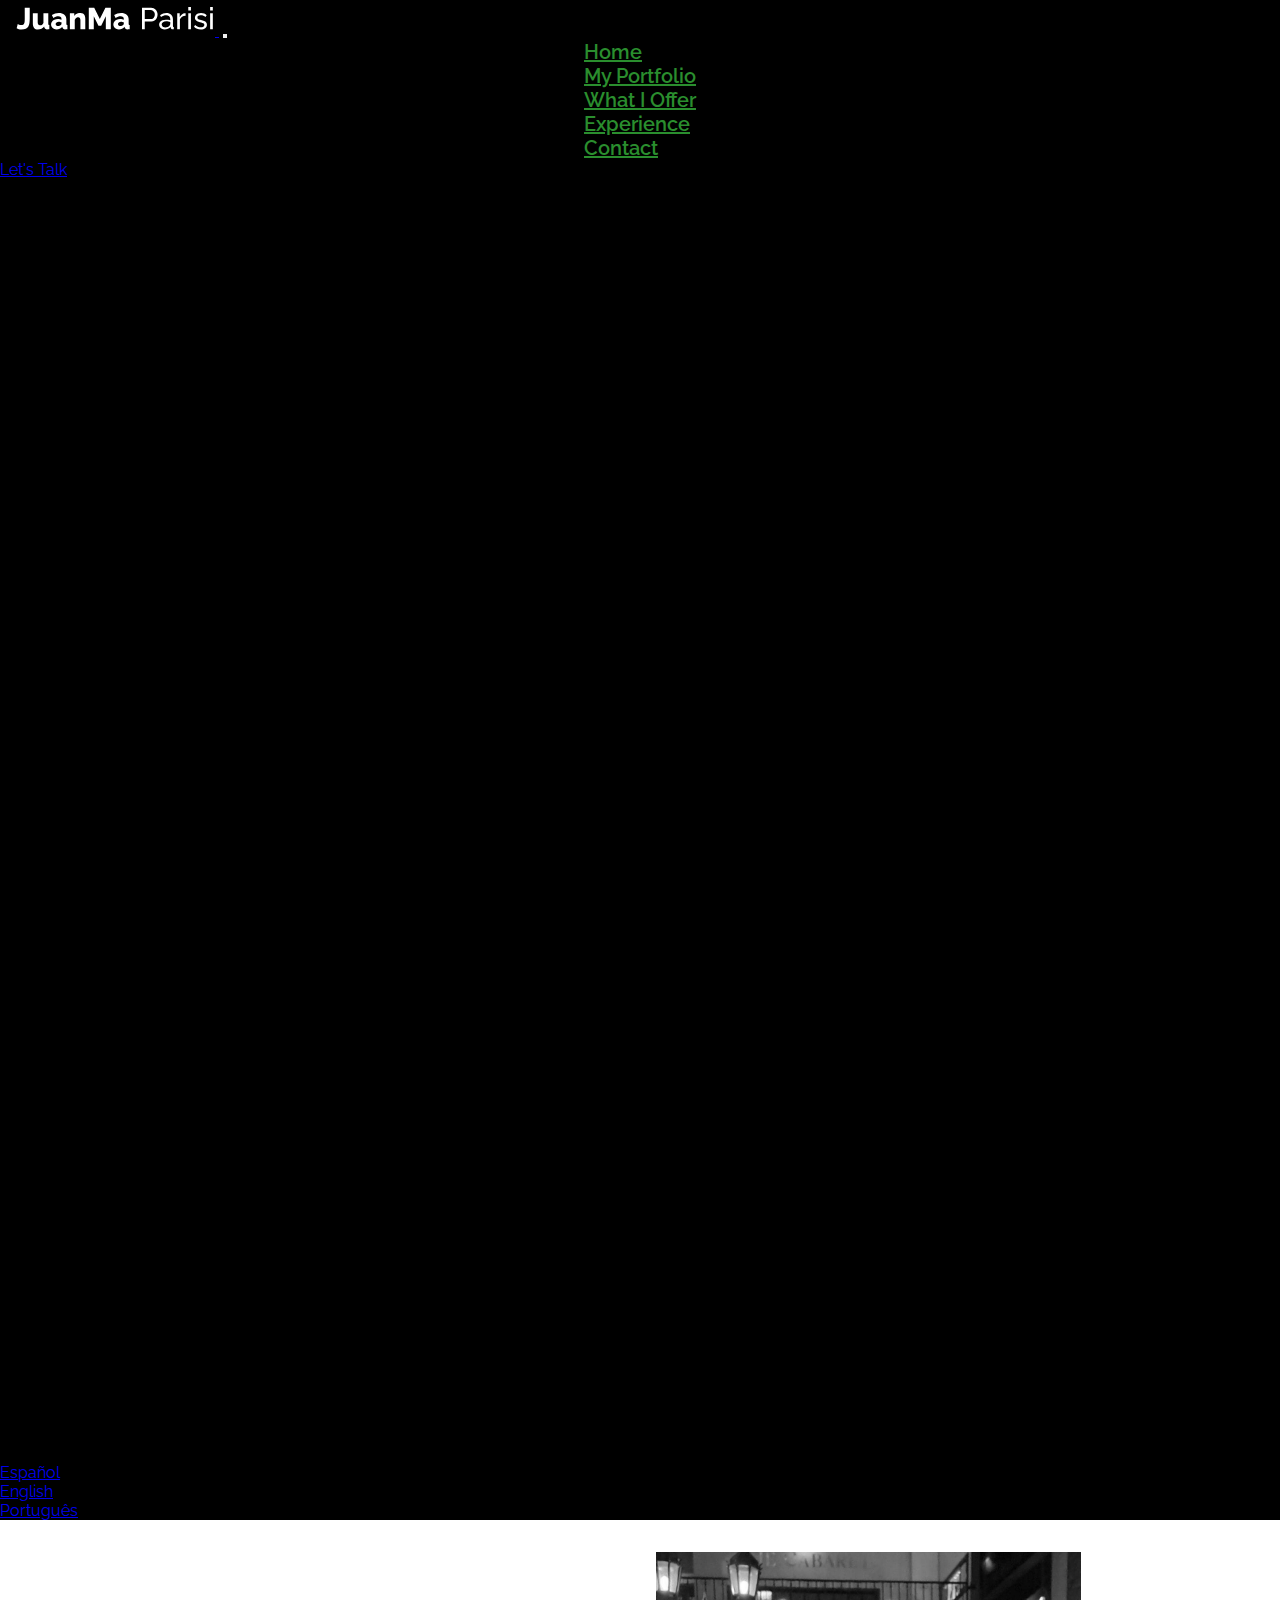
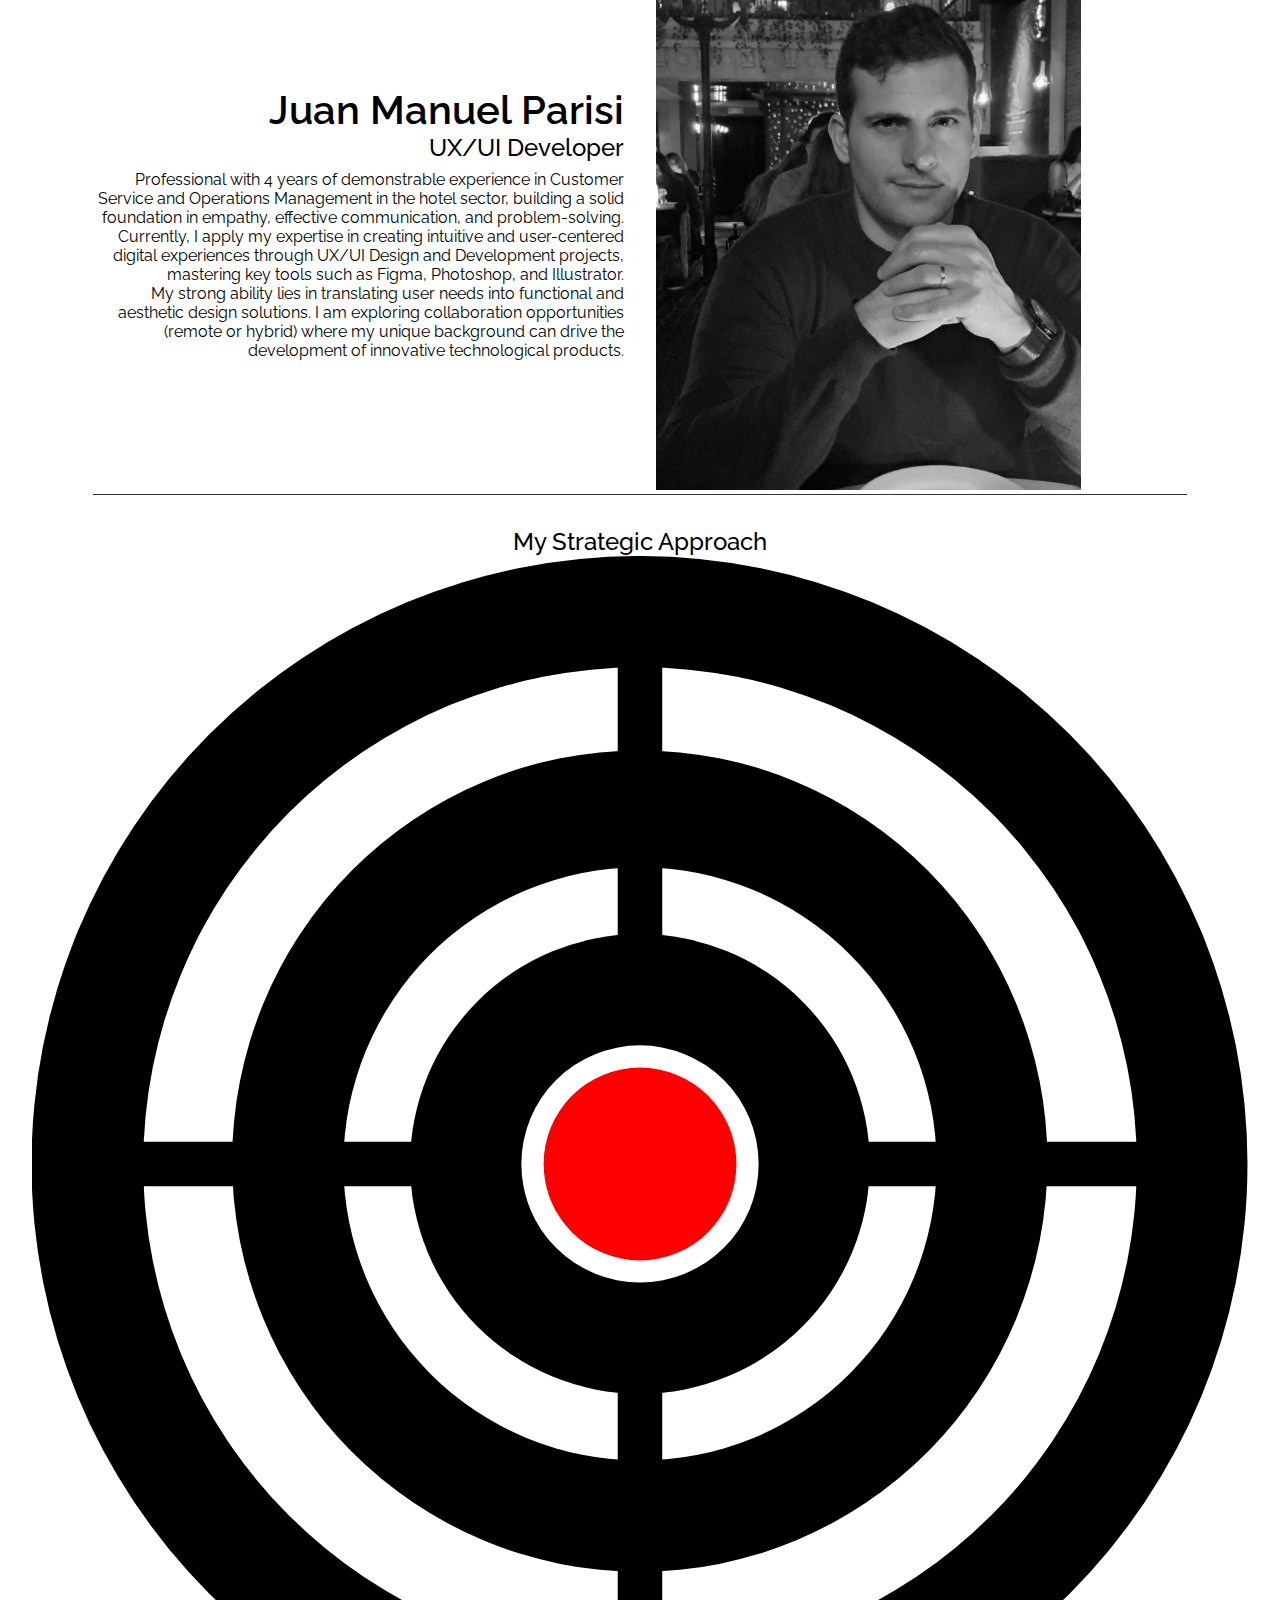
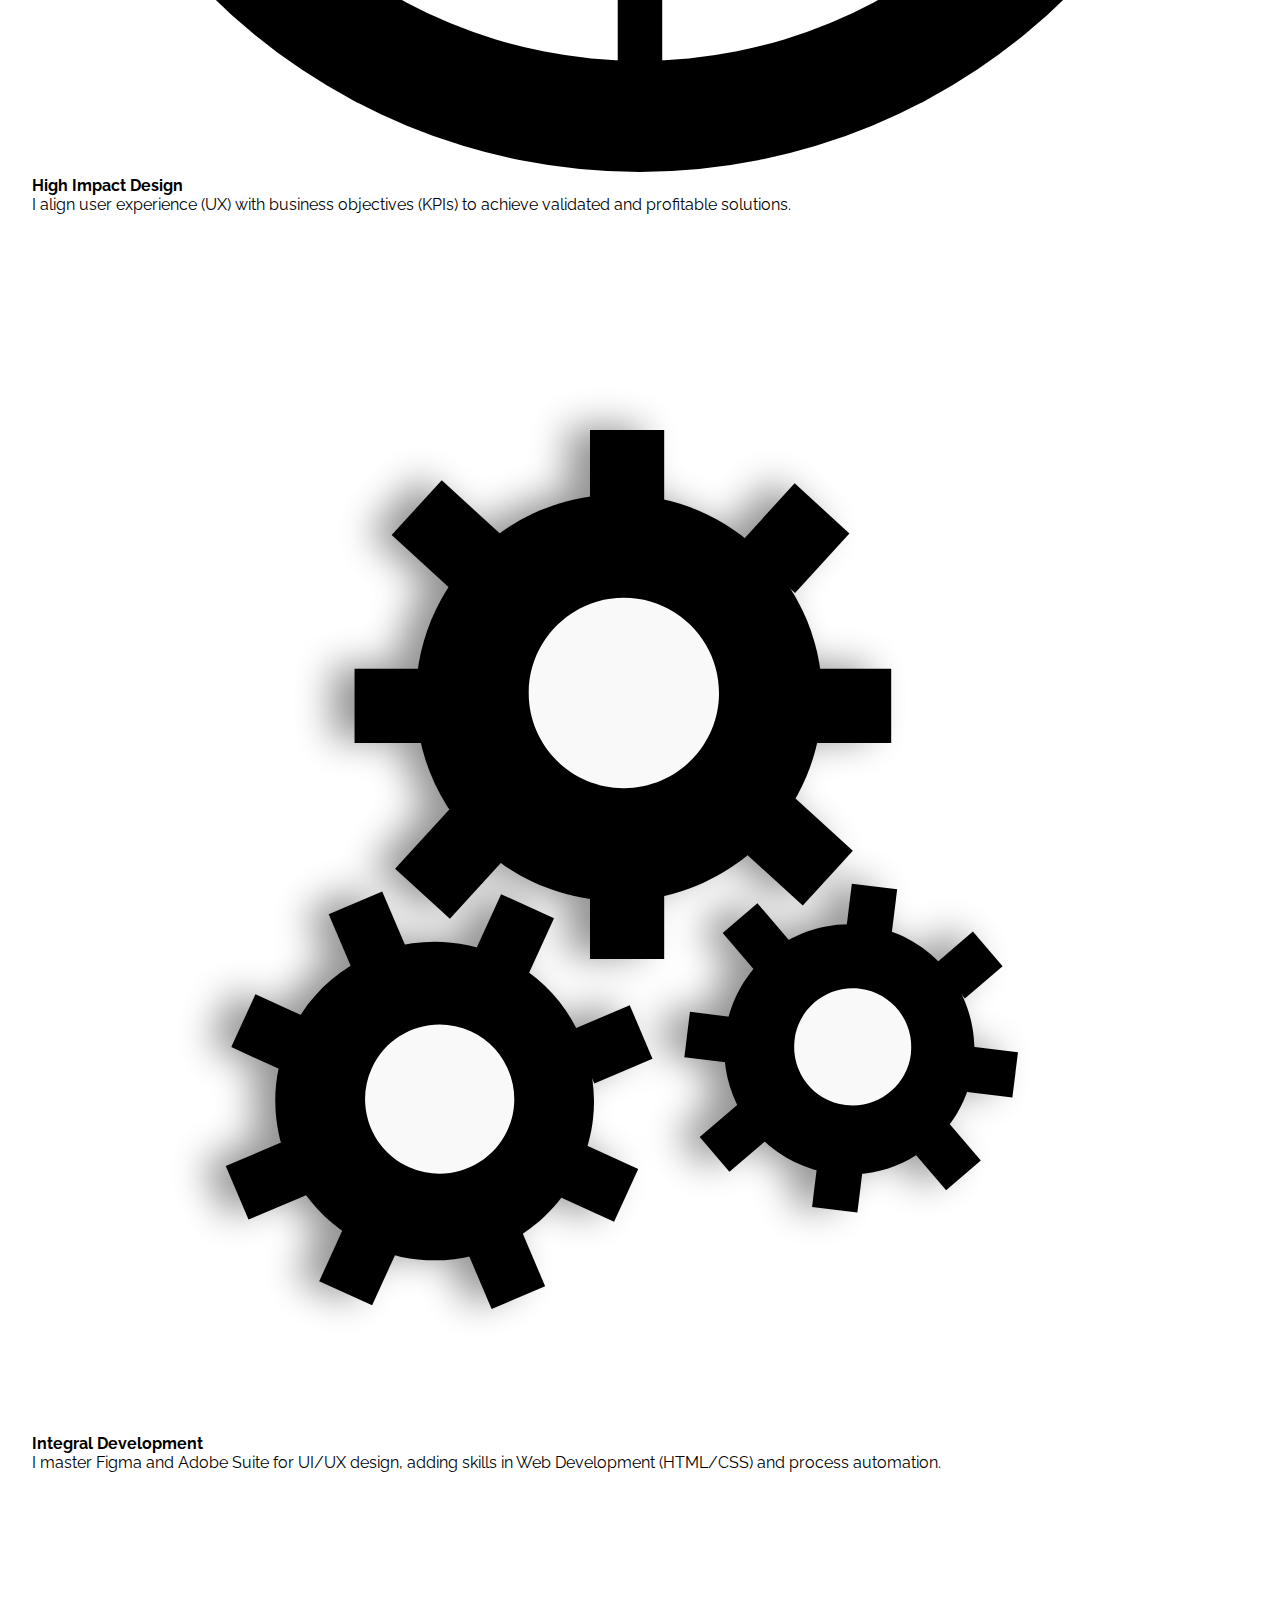
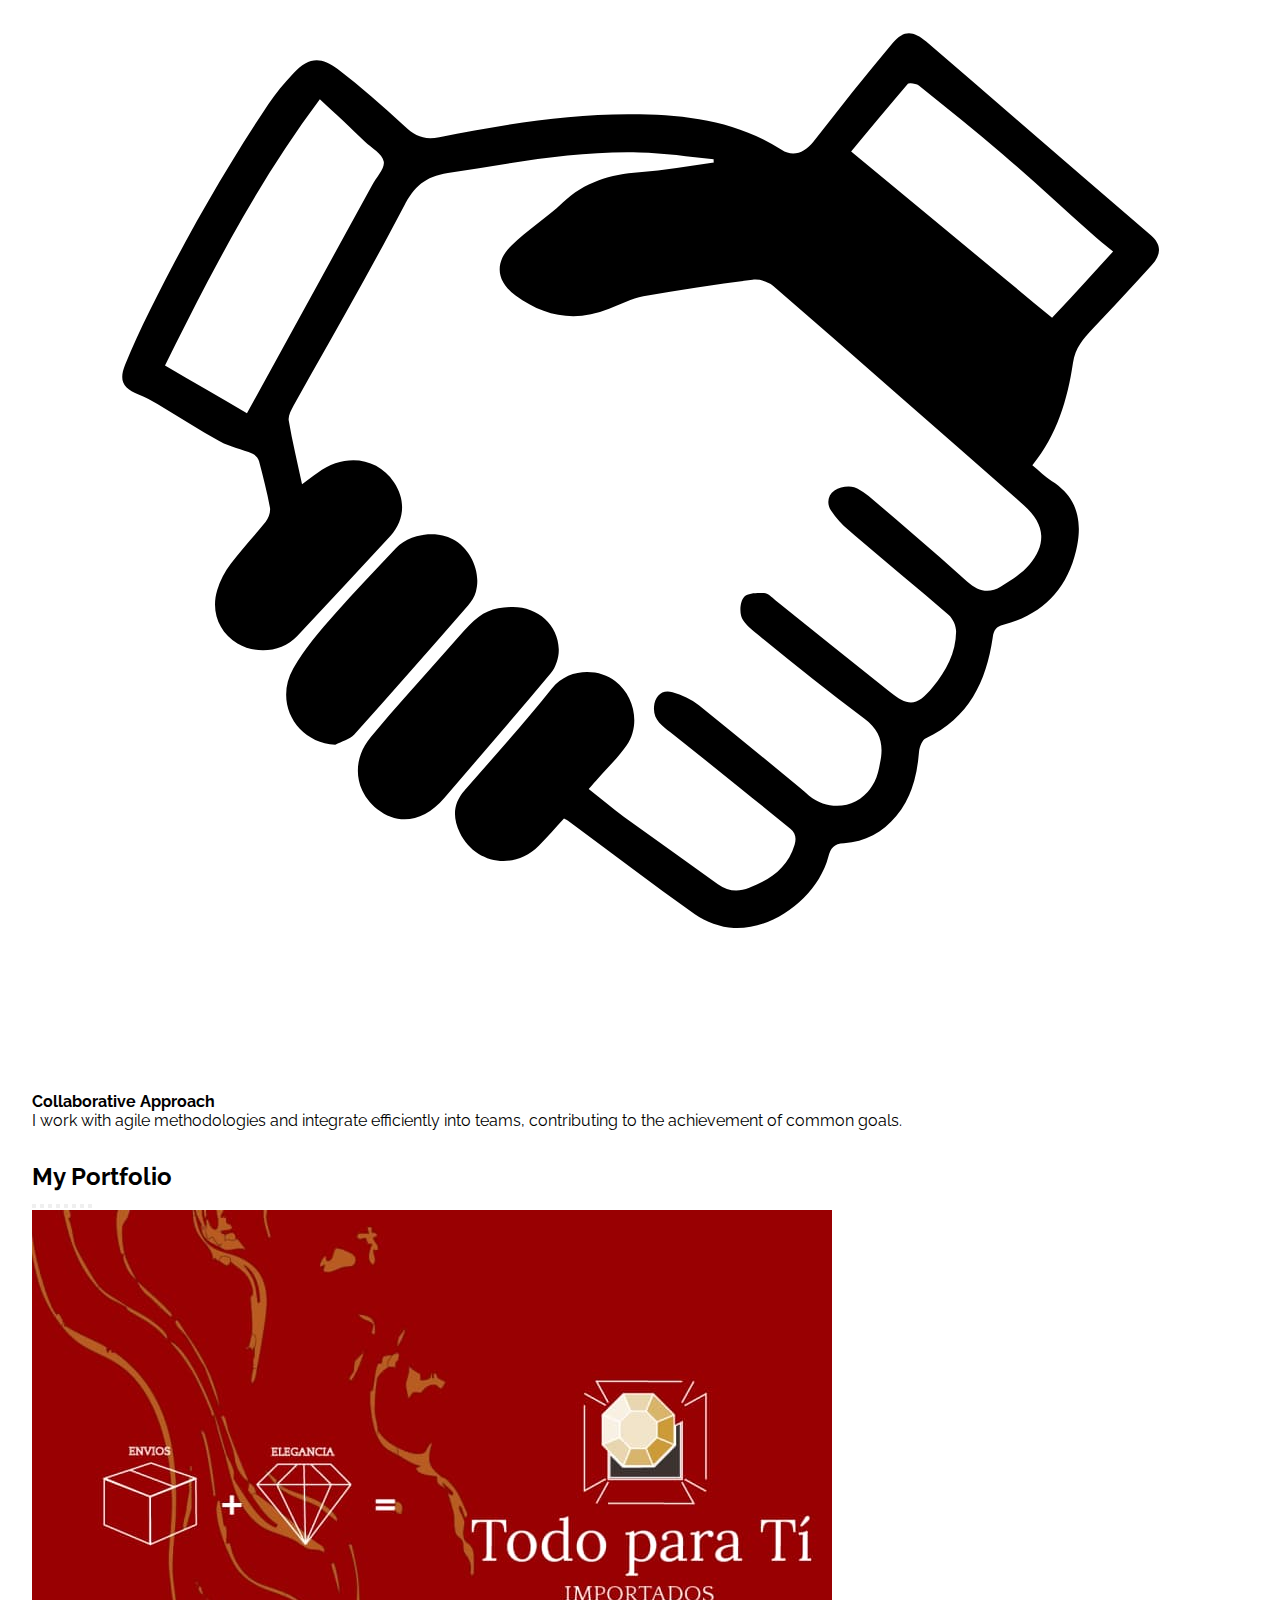
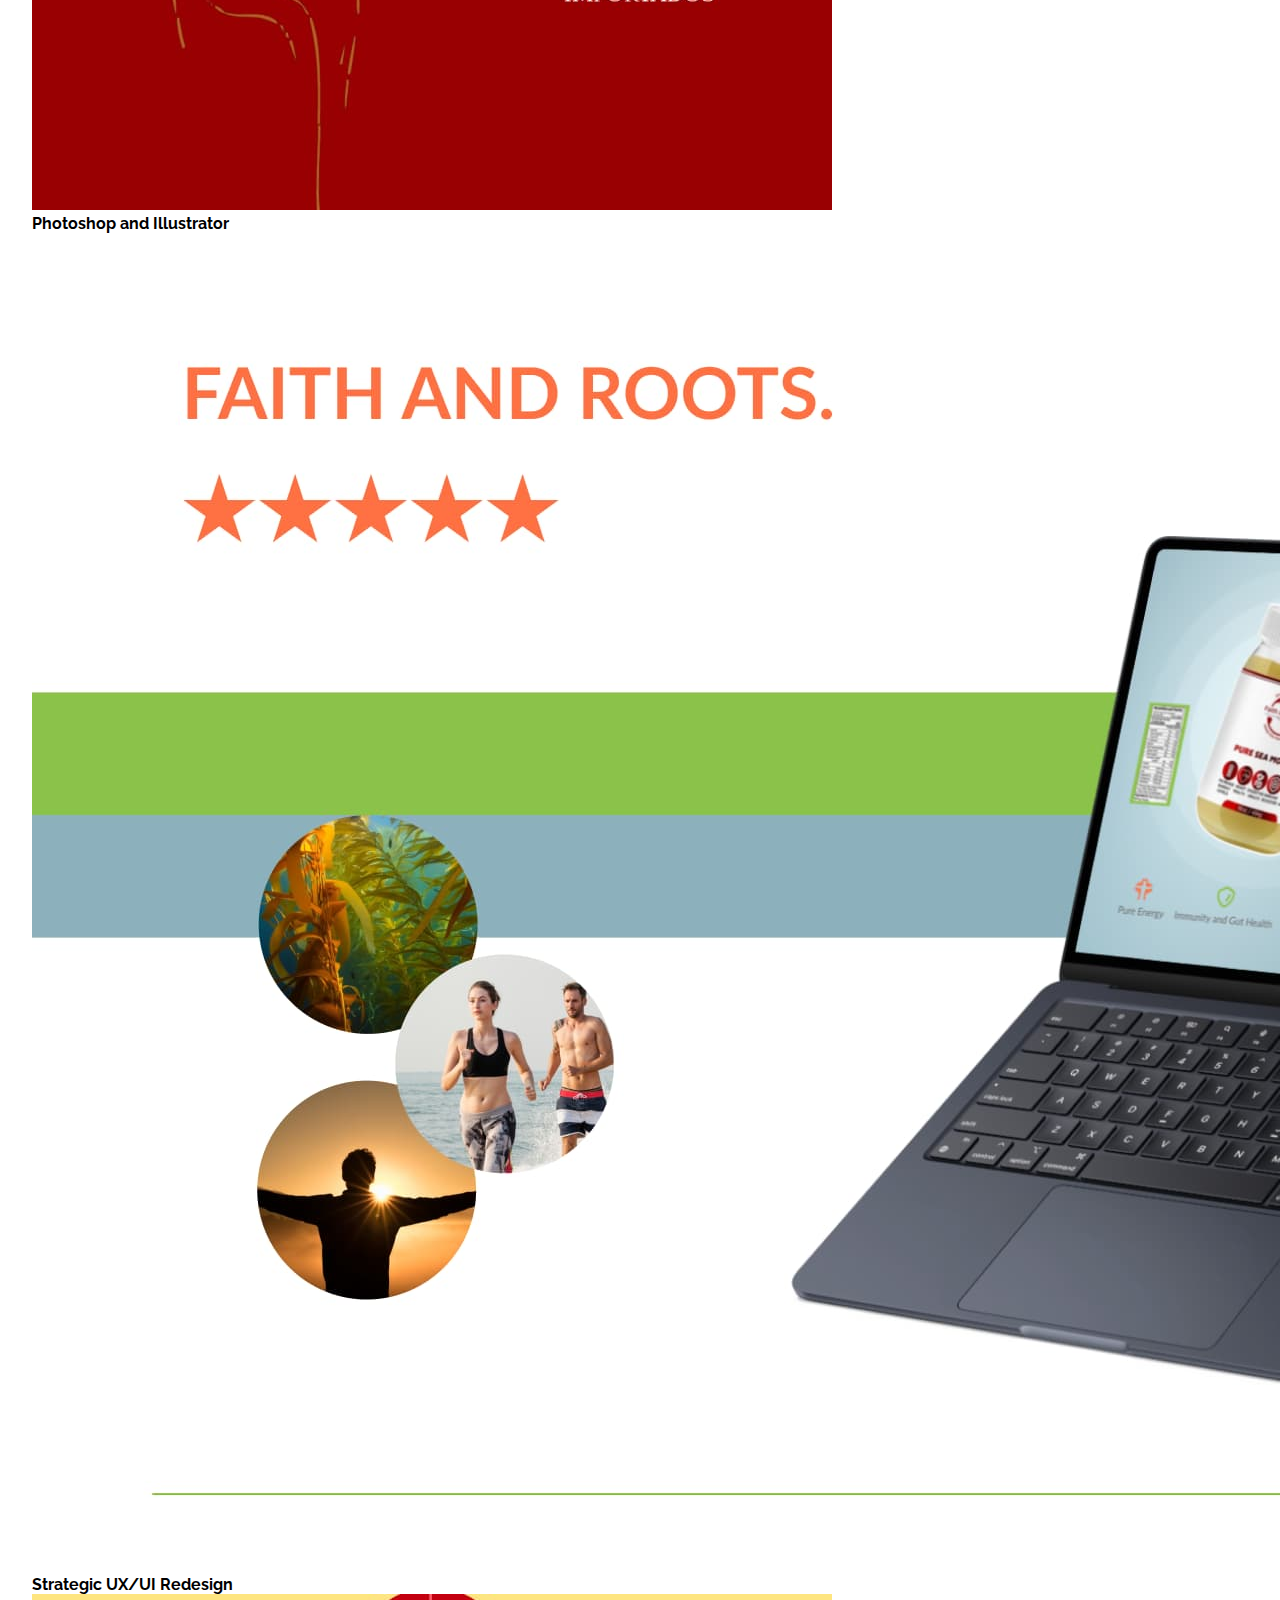
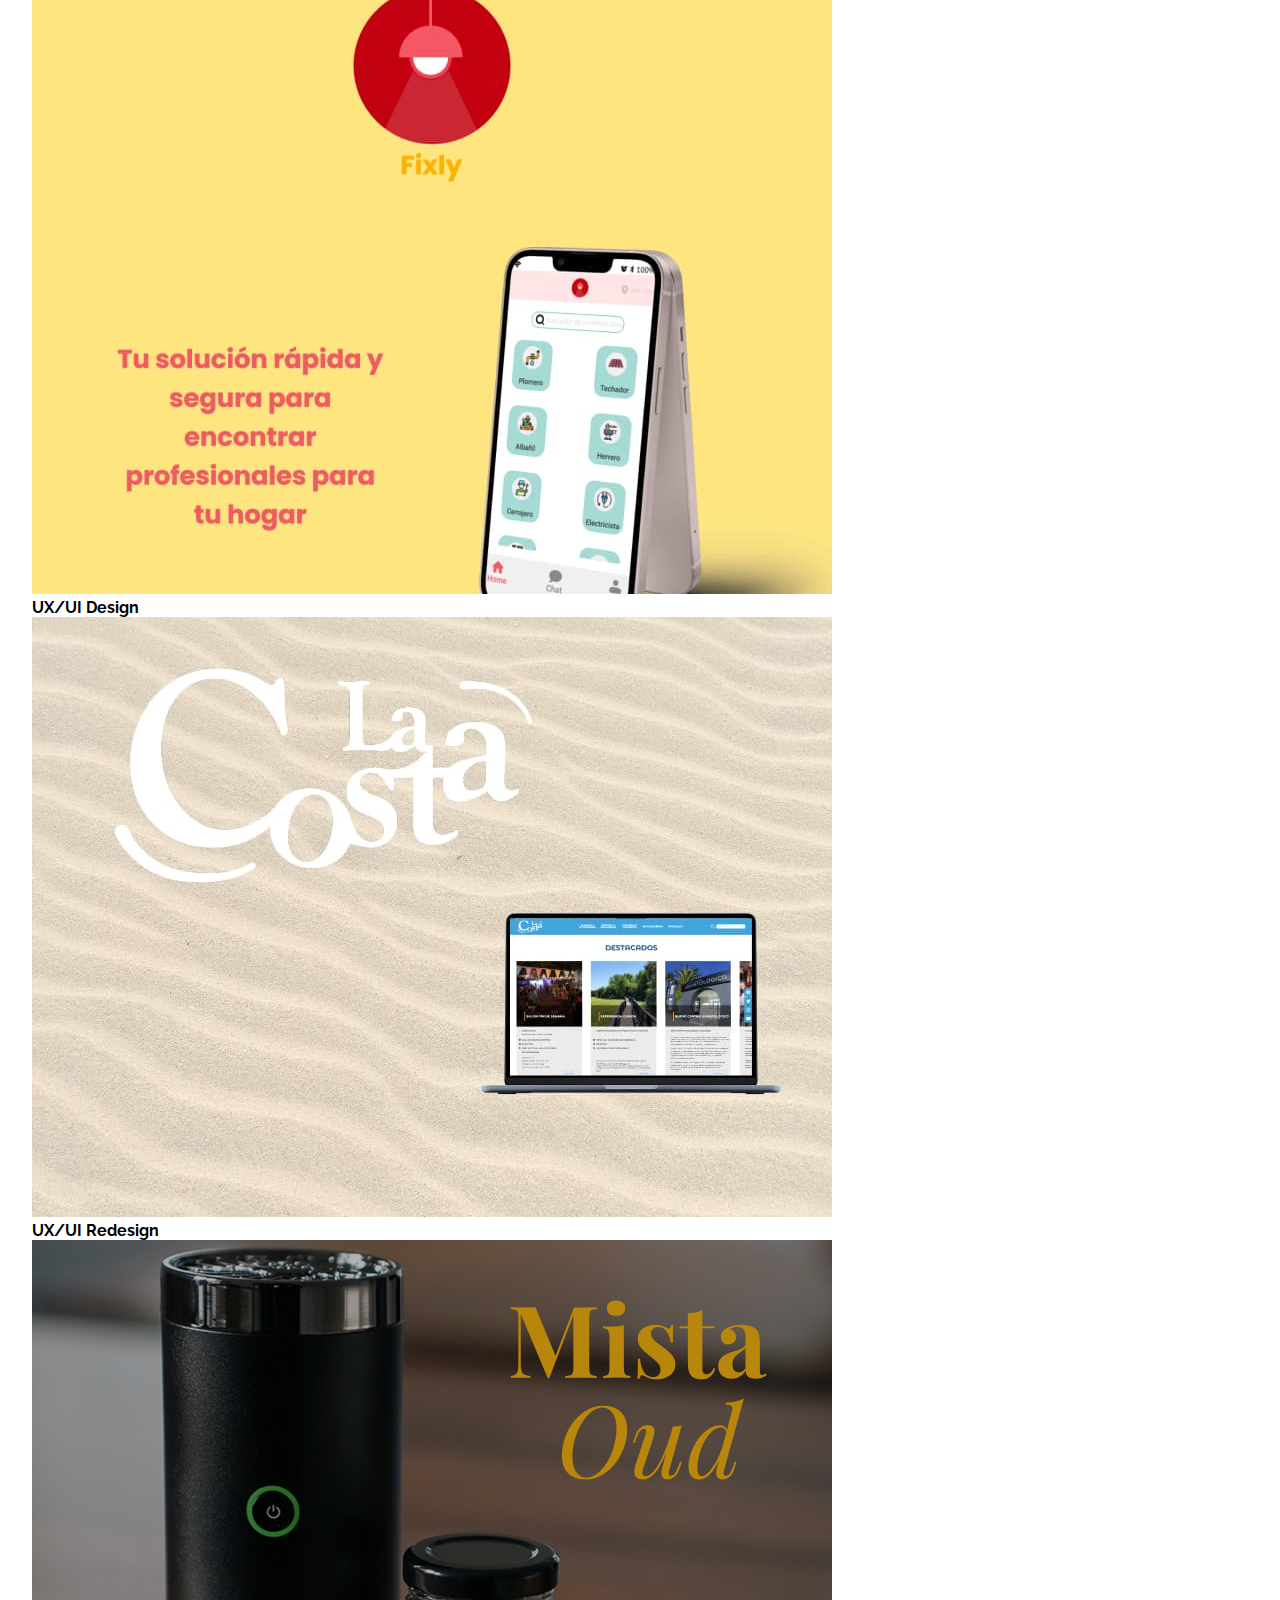
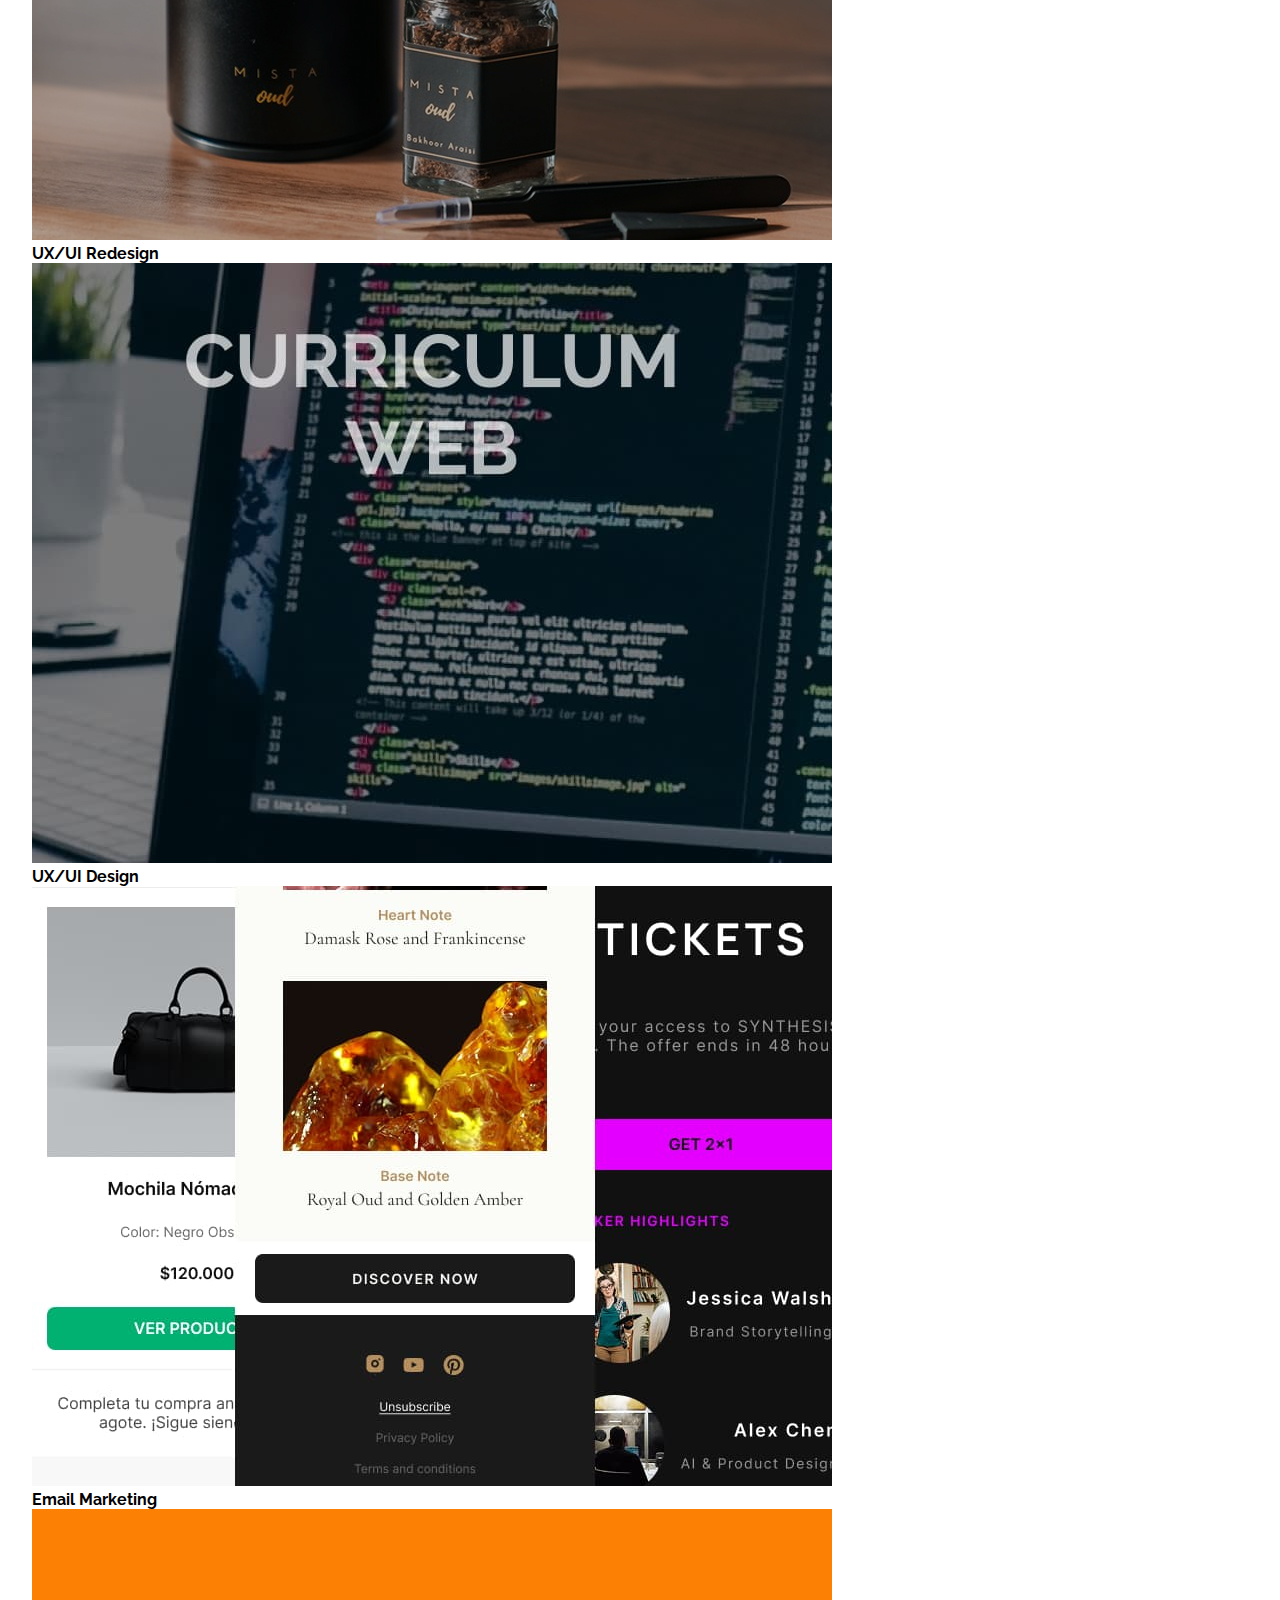
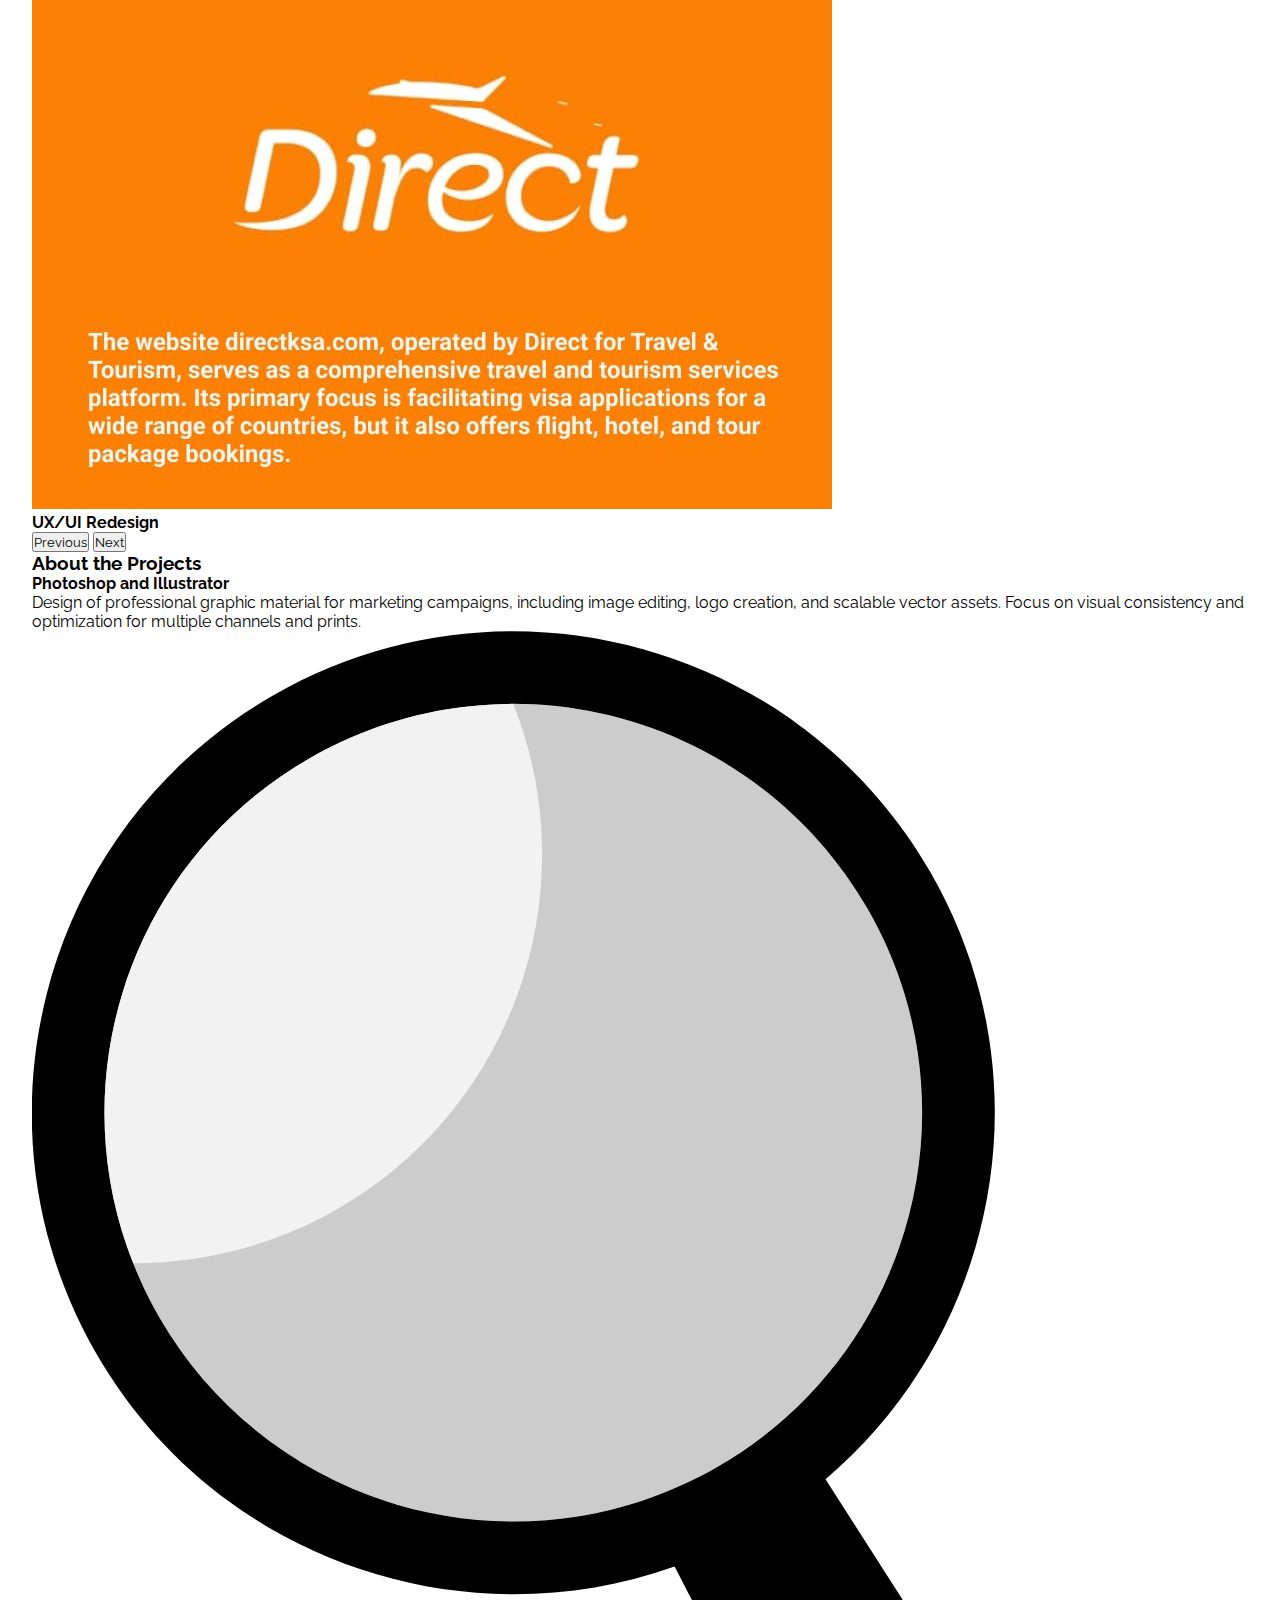
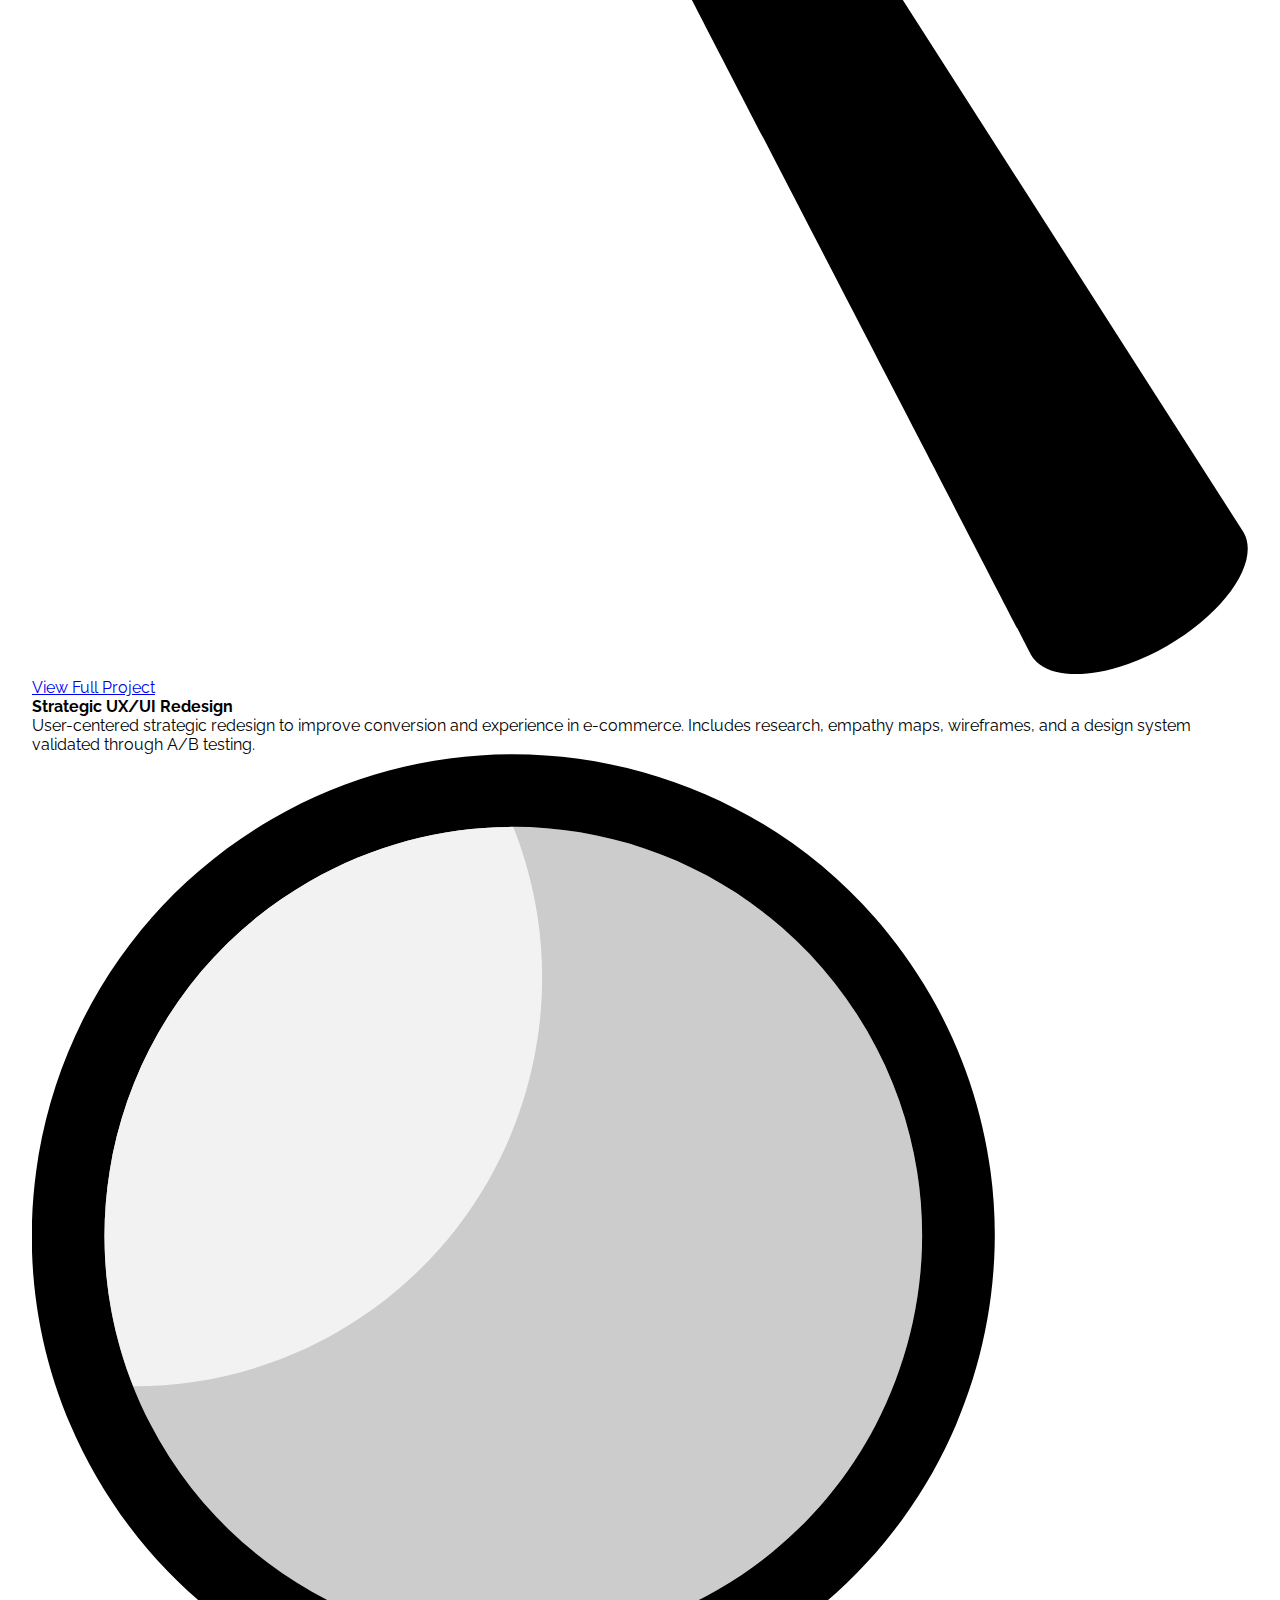
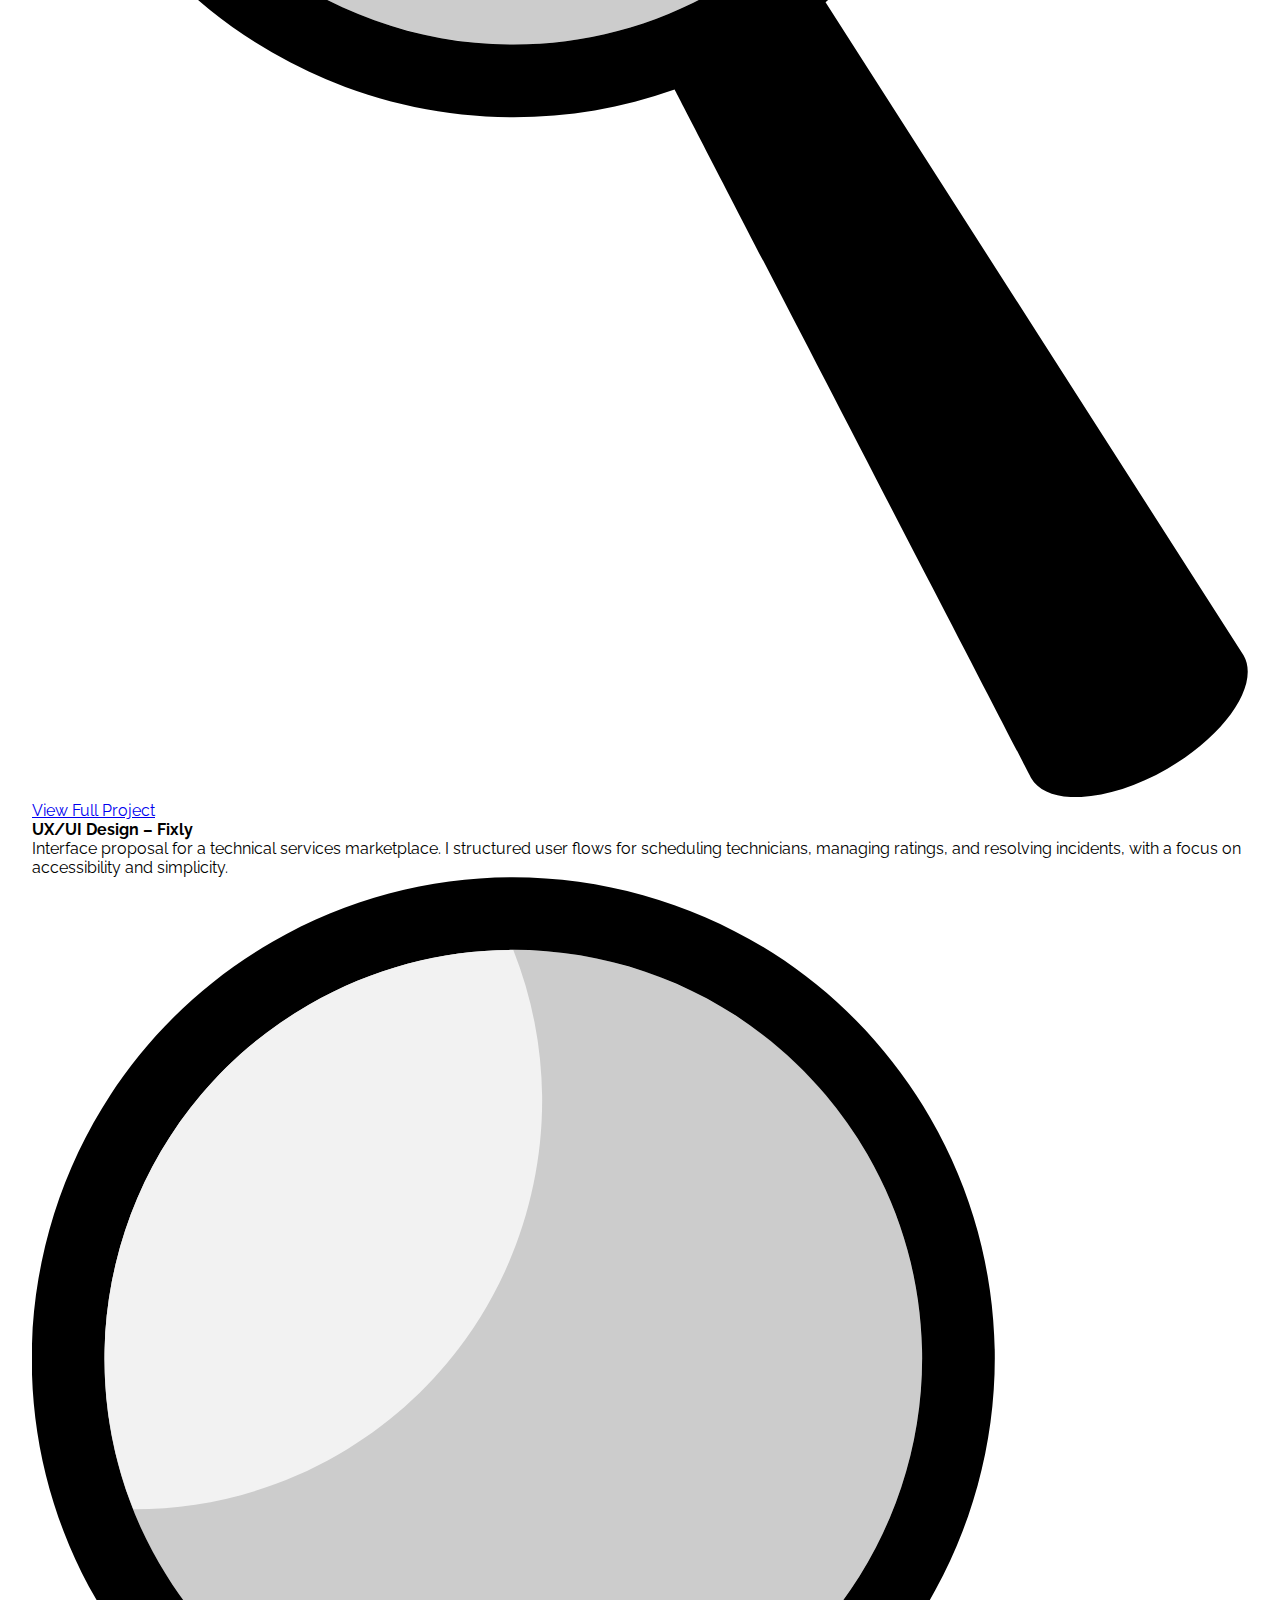
<file: index-en.html>
<!DOCTYPE html>
<html lang="en">
<head>
    <meta charset="UTF-8">
    <meta name="viewport" content="width=device-width, initial-scale=1.0">
    <link rel="stylesheet" href="https://cdnjs.cloudflare.com/ajax/libs/animate.css/4.1.1/animate.min.css"/>
    <link href="https://cdn.jsdelivr.net/npm/bootstrap@5.3.8/dist/css/bootstrap.min.css" rel="stylesheet" integrity="sha384-sRIl4kxILFvY47J16cr9ZwB07vP4J8+LH7qKQnuqkuIAvNWLzeN8tE5YBujZqJLB" crossorigin="anonymous">
    <link rel="stylesheet" href="./styles/style.css">
    <meta name="description" content="Juan Manuel Parisi – UX/UI Developer and Designer with experience in customer service, user-centered design, and responsive web development.">
    <meta name="keywords" content="UX, UI, UX design, UI design, web development, Figma, portfolio, frontend, interface design, Juan Manuel Parisi">
    <title>JuanMa Parisi</title>
</head>
<body>
    <header>
        <nav class="navbar navbar-expand-md bg-body-tertiary fixed-top">
            <div class="container-fluid">
                <a class="navbar-brand" href="#">
                    <img class="logo-animado" src="assets/img/logo.svg" alt="Brand Logo" width="200" height="auto">
                </a>
                <button class="navbar-toggler" type="button" data-bs-toggle="collapse" data-bs-target="#navbarNav" aria-controls="navbarNav" aria-expanded="false" aria-label="Toggle navigation">
                    <span class="navbar-toggler-icon"></span>
                </button>
                
                <div class="collapse navbar-collapse" id="navbarNav">
                    <ul class="navbar-nav">
                        <li class="nav-item">
                            <a class="nav-link" href="#home">Home</a>
                        </li>
                        <li class="nav-item">
                            <a class="nav-link" href="#portfolio">My Portfolio</a>
                        </li>
                        <li class="nav-item">
                            <a class="nav-link" href="#que-ofrezco">What I Offer</a> 
                        </li>
                        <li class="nav-item">
                            <a class="nav-link" href="#experiencia">Experience</a>
                        </li>
                        <li class="nav-item">
                            <a class="nav-link" href="#contacto">Contact</a>
                        </li>
                    </ul>
                </div>
                <div class="contenedor-hablemos">
                    <a href="#contacto" class="boton-hablemos">Let's Talk</a>
                </div>

                <div class="selector-idioma">
                    <img class="globo" src="assets/img/globo.svg">
                    <ul class="opciones-idioma"> 
                        <li><a href="index.html" class="idioma-link">Español</a></li> 
                        <li><a href="index-en.html" class="idioma-link">English</a></li> 
                        <li><a href="index-pt.html" class="idioma-link">Português</a></li> 
                    </ul>
                </div>
            </div>
        </nav>        
    </header>
    <main>
        <section id="home">
            <section class="intro">
            
                <article class="intro-perfil">
                    <h1>Juan Manuel Parisi</h1>
                    <h2>UX/UI Developer</h2>
                    <p>Professional with 4 years of demonstrable experience in Customer Service and Operations Management in the hotel sector, building a solid foundation in empathy, effective communication, and problem-solving.<br>
                Currently, I apply my expertise in creating intuitive and user-centered digital experiences through UX/UI Design and Development projects, mastering key tools such as Figma, Photoshop, and Illustrator.<br>
                My strong ability lies in translating user needs into functional and aesthetic design solutions. I am exploring collaboration opportunities (remote or hybrid) where my unique background can drive the development of innovative technological products.</p>
                </article>
                <figure>
                    <img src="assets/img/imagen yo home.jpg" alt="Juan Manuel Parisi's Photo">
                </figure>
            </section>

            <section class="habilidades">
                <h3>My Strategic Approach</h3>

                <div class="modulos">

                    <div class="modulo-item">
                        <img src="assets/img/diana.svg" alt="target icon">
                        <h4>High Impact Design</h4>
                        <p>I align user experience (UX) with business objectives (KPIs) to achieve validated and profitable solutions.
                        </p>
                    </div>

                    <div class="modulo-item">
                        <img src="assets/img/engranaje.svg" alt="gear icon">
                        <h4>Integral Development</h4>
                        <p> I master Figma and Adobe Suite for UI/UX design, adding skills in Web Development (HTML/CSS) and process automation.
                        </p>
                    </div>

                    <div class="modulo-item">
                        <img src="assets/img/apreton.svg" alt="handshake icon">
                        <h4>Collaborative Approach</h4>
                        <p>I work with agile methodologies and integrate efficiently into teams, contributing to the achievement of common goals.
                        </p>
                    </div>
                </div>
            </section>
        </section>
        <section id="portfolio">
            <h2 class="portfolio-h2">My Portfolio</h2>

            <div id="carouselExampleCaptions" class="carousel slide">
                <div class="carousel-indicators">
                    <button type="button" data-bs-target="#carouselExampleCaptions" data-bs-slide-to="0" class="active" aria-current="true" aria-label="Slide 1"></button>
                    <button type="button" data-bs-target="#carouselExampleCaptions" data-bs-slide-to="1" aria-label="Slide 2"></button>
                    <button type="button" data-bs-target="#carouselExampleCaptions" data-bs-slide-to="2" aria-label="Slide 3"></button>
                    <button type="button" data-bs-target="#carouselExampleCaptions" data-bs-slide-to="3" aria-label="Slide 4"></button>
                    <button type="button" data-bs-target="#carouselExampleCaptions" data-bs-slide-to="4" aria-label="Slide 5"></button>
                    <button type="button" data-bs-target="#carouselExampleCaptions" data-bs-slide-to="5" aria-label="Slide 6"></button>
                    <button type="button" data-bs-target="#carouselExampleCaptions" data-bs-slide-to="6" aria-label="Slide 7"></button>
                    <button type="button" data-bs-target="#carouselExampleCaptions" data-bs-slide-to="7" aria-label="Slide 0"></button>
                </div>
                <div class="carousel-inner">
                    <div class="carousel-item active">                        
                        <img src="assets/img/photoshopLogo.jpg" class="img-portfolio-carrusel" alt="Everything for You">
                        <div class="carousel-caption d-none d-md-block">
                            <h3></h3>
                            <h4>Photoshop and Illustrator</h4>
                        </div>
                    </div>
                    <div class="carousel-item">                    
                        <img src="assets/img/faith.jpg" class="img-portfolio-carrusel" alt="Email Marketing">
                        <div class="carousel-caption d-none d-md-block">
                            <h3></h3>
                            <h4>Strategic UX/UI Redesign</h4>
                        </div>
                    </div>
                    <div class="carousel-item">                    
                        <img src="assets/img/fixly.jpg" class="img-portfolio-carrusel" alt="Fixly">
                        <div class="carousel-caption d-none d-md-block">
                            <h3></h3>
                            <h4>UX/UI Design</h4>
                        </div>
                    </div>
                    <div class="carousel-item">                    
                        <img src="assets/img/costa.jpg" class="img-portfolio-carrusel" alt="La Costa">
                        <div class="carousel-caption d-none d-md-block">
                            <h3></h3>
                            <h4>UX/UI Redesign</h4>
                        </div>
                    </div>
                    <div class="carousel-item">                    
                        <img src="assets/img/mista.jpg" class="img-portfolio-carrusel" alt="Mista Oud">
                        <div class="carousel-caption d-none d-md-block">
                            <h3></h3>
                            <h4>UX/UI Redesign</h4>
                        </div>
                    </div>
                    <div class="carousel-item">                    
                        <img src="assets/img/CV.jpg" class="img-portfolio-carrusel" alt="CV">
                        <div class="carousel-caption d-none d-md-block">
                            <h3></h3>
                            <h4>UX/UI Design</h4>
                        </div>
                    </div>
                    <div class="carousel-item">                    
                        <img src="assets/img/email.jpg" class="img-portfolio-carrusel" alt="Email Marketing">
                        <div class="carousel-caption d-none d-md-block">
                            <h3></h3>
                            <h4>Email Marketing</h4>
                        </div>
                    </div>
                
                    <div class="carousel-item">                    
                        <img src="assets/img/direct.jpg" class="img-portfolio-carrusel" alt="Direct">
                        <div class="carousel-caption d-none d-md-block">
                            <h3></h3>
                            <h4>UX/UI Redesign</h4>
                        </div>
                    </div>
                </div>
                <button class="carousel-control-prev" type="button" data-bs-target="#carouselExampleCaptions" data-bs-slide="prev">
                    <span class="carousel-control-prev-icon" aria-hidden="true"></span>
                    <span class="visually-hidden">Previous</span>
                </button>
                <button class="carousel-control-next" type="button" data-bs-target="#carouselExampleCaptions" data-bs-slide="next">
                    <span class="carousel-control-next-icon" aria-hidden="true"></span>
                    <span class="visually-hidden">Next</span>
                </button>
            </div>
            <section class="proyectos-descripcion">
                <h3 class="portfolio-h3">About the Projects</h3>
                <article class="proyecto-item">
                    <h4>Photoshop and Illustrator</h4>
                    <p>Design of professional graphic material for marketing campaigns, including image editing, logo creation, and scalable vector assets. Focus on visual consistency and optimization for multiple channels and prints.</p>
                    <div class="contenedor-enlace">                        
                        <a href="https://www.behance.net/gallery/216944711/Photoshop-e-Illustrator" target="_blank" class="enlace-superior"><img src="assets/img/ojo.svg" alt="view icon" class="imagen-enlace">View Full Project</a>                
                    </div>
                </article>
                <article class="proyecto-item">
                    <h4>Strategic UX/UI Redesign</h4>
                    <p>User-centered strategic redesign to improve conversion and experience in e-commerce. Includes research, empathy maps, wireframes, and a design system validated through A/B testing.</p>
                    <div class="contenedor-enlace">
                        <a href="https://www.behance.net/gallery/239913035/Strategic-UXUI-Redesign" target="_blank" class="enlace-superior"><img src="assets/img/ojo.svg" alt="view icon" class="imagen-enlace">View Full Project</a> 
                    </div>
                </article>
                <article class="proyecto-item">
                    <h4>UX/UI Design – Fixly</h4>
                    <p>Interface proposal for a technical services marketplace. I structured user flows for scheduling technicians, managing ratings, and resolving incidents, with a focus on accessibility and simplicity.</p>
                    <div class="contenedor-enlace">
                        <a href="https://www.behance.net/gallery/227630339/Diseno-UXUI" target="_blank" class="enlace-superior"><img src="assets/img/ojo.svg" alt="view icon" class="imagen-enlace">View Full Project</a> 
                    </div>
                </article>
                <article class="proyecto-item">
                    <h4>UX/UI Redesign – La Costa</h4>
                    <p>Digital experience improvement for a tourism agency. Reservation funnel optimization, creation of reusable components, and landing page design with high visual impact and conversion.</p>
                    <div class="contenedor-enlace">
                        <a href="https://www.behance.net/gallery/234447821/Rediseno-UXUI" target="_blank" class="enlace-superior"><img src="assets/img/ojo.svg" alt="view icon" class="imagen-enlace">View Full Project</a> 
                    </div>
                </article>
                <article class="proyecto-item">
                    <h4>UX/UI Redesign – Mista Oud</h4>
                    <p>Digital identity design for an artisanal perfumery brand. Focus on sensory narrative, intuitive navigation, and premium web shopping experience.</p>
                    <div class="contenedor-enlace">
                        <a href="https://www.behance.net/gallery/236772585/Mista-Oud-UX-UI-Redesign" target="_blank" class="enlace-superior"><img src="assets/img/ojo.svg" alt="view icon" class="imagen-enlace">View Full Project</a> 
                    </div>
                </article>
                <article class="proyecto-item">
                    <h4>Web CV Design</h4>
                    <p>Creation of an interactive and responsive curriculum, applying UX/UI design principles to communicate my skills, projects, and career path in a clear and visually attractive way.</p>
                    <div class="contenedor-enlace">
                        <a href="https://www.behance.net/gallery/229897647/Diseno-de-CV-Web" target="_blank" class="enlace-superior"><img src="assets/img/ojo.svg" alt="view icon" class="imagen-enlace">View Full Project</a> 
                    </div>
                </article>
                <article class="proyecto-item">
                    <h4>Email Marketing</h4>
                    <p>Development of a modular system for marketing emails, ensuring brand consistency, performance across multiple email clients, and ease of maintenance for the marketing team.</p>
                    <div class="contenedor-enlace">
                        <a href="https://www.behance.net/gallery/239197457/EMAIL-DESIGN-SYSTEMS" target="_blank" class="enlace-superior"><img src="assets/img/ojo.svg" alt="view icon" class="imagen-enlace">View Full Project</a> 
                    </div>
                </article>
                <article class="proyecto-item">
                    <h4>UX/UI Redesign – Direct</h4>
                    <p>Interface proposal for a logistics management platform. Focus on reducing operators' cognitive load through clear information design, intuitive controls, and immediate feedback.</p>
                    <div class="contenedor-enlace">
                        <a href="https://www.behance.net/gallery/235695941/Direct-UXUI-Redesign" target="_blank" class="enlace-superior"><img src="assets/img/ojo.svg" alt="view icon" class="imagen-enlace">View Full Project</a>
                    </div>
                </article>
            </section>
        </section>
        <section id="que-ofrezco">
            <section class="que-ofrezco">
                <h2>My Skills</h2>

                <figure class="card-habilidad">
                    <img src="assets/img/desarrollo.svg" alt="web development icon">
                    <h3>Web Development</h3>
                    <p>I have a solid foundation in web development and layout. My primary focus is Responsive Design with a Mobile First methodology, ensuring proper display across all devices. I master key languages like HTML5 and CSS3, specifically applying Flexbox and Grid layout systems to build robust structures. Additionally, I have knowledge of frameworks like Bootstrap, preprocessors like Sass, and Node.JS.</p>
                </figure>

                <figure class="card-habilidad">
                    <img src="assets/img/diseno ui.svg" alt="ui design icon">
                    <h3>UI Design</h3>
                    <p>My specialty is Interface Design. I am proficient in Wireframing, Mockups, and high-fidelity Prototyping using Figma as my central tool. My work focuses on making interfaces not only aesthetic and functional but also implementing clear Interaction Design and coherent Visual Consistency, laying the groundwork for a Design System.</p>
                </figure>

                <figure class="card-habilidad">
                    <img src="assets/img/diseno ux.svg" alt="ux design icon">
                    <h3>UX Design</h3>
                    <p>I apply Design Thinking to address complex problems. My primary focus is User Research, leveraging the Empathy and Active Listening developed over 4 years in customer service. My experience allows me to translate user Pain Points into effective design solutions and manage the Customer Experience (CX) from start to finish.</p>
                </figure>

                <figure class="card-habilidad">
                    <img src="assets/img/prototipado.svg" alt="prototyping icon">
                    <h3>Prototyping</h3>
                    <p>I am an expert in creating high-fidelity prototypes in Figma, ranging from initial wireframing to fully interactive versions. I use prototyping as a key tool for idea validation through Usability Testing. Furthermore, I ensure that designs are built with reusable components and comply with Accessibility (A11y) principles, preparing them for a successful Hand Off.</p>
                </figure>

                <figure class="card-habilidad">
                    <img src="assets/img/photoshop.svg" alt="photoshop icon">
                    <h3>Photoshop and Illustrator</h3>
                    <p>I have functional knowledge in both Adobe tools, essential for visual support. I use Photoshop for image editing and retouching, and Illustrator for creating scalable vector graphics. These skills allow me to create and optimize the high-quality visual assets necessary for UI/UX projects, contributing to the robustness of a Design System.</p>
                </figure>

                <figure class="card-habilidad">
                    <img src="assets/img/equipo.svg" alt="teamwork icon">
                    <h3>Teamwork</h3>
                    <p>I have a demonstrated ability for Teamwork and high Adaptability to different environments, from high-demand hospitality to logistics. My experience shaped me as a primary point of contact, ensuring Effective Communication and Active Listening in complex situations. These skills allow me to easily integrate into Agile/Scrum teams, contributing to Customer Experience Management (CX) and the achievement of common goals.</p>
                </figure> 
            
                <figure class="card-habilidad">
                    <img src="assets/img/estrategia.svg" alt="strategy icon">
                    <h3>Product Strategy and Design</h3>
                    <p>Ability to define the product Roadmap and drive solutions that generate Return on Investment (ROI). I use Design Thinking to ideate features and prioritize based on value for both the business and the user.</p>
                </figure>

                <figure class="card-habilidad">
                    <img src="assets/img/design system.svg" alt="design systems icon">
                    <h3>Design Systems</h3>
                    <p>Experience in the creation, documentation, and maintenance of complete Design Systems (Tokens, Components, Patterns). I promote collaboration between Design and Development to ensure consistency and accelerate Time to Market.</p>
                </figure>

                <figure class="card-habilidad">
                    <img src="assets/img/comunicacion.svg" alt="communication icon">
                    <h3>Design Communication & Stakeholders</h3>
                    <p>Ability to present and justify design decisions to stakeholders and multidisciplinary teams. Excellent communication in three languages (Spanish, English, Portuguese) to align objectives and translate complex requirements into clear interface solutions.</p>
                </figure>

            </section>
            <section class="porque-elegirnos">
                <h3>Why Choose Me</h3>
                <p>Commitment to excellence in every interaction</p>

                <div class="modulos-pq-elegirnos">

                    <div class="modulo-item">
                        <img src="assets/img/rayo.svg" alt="lightning icon">
                        <h4>Fast Response</h4>
                        <p>We guarantee a response within 24/48 business hours for all inquiries.
                        </p>
                    </div>

                    <div class="modulo-item">
                        <img src="assets/img/atencion.svg" alt="support icon">
                        <h4>Personalized Attention</h4>
                        <p> Each project receives dedicated attention and solutions tailored to your needs.
                        </p>
                    </div>

                    <div class="modulo-item">
                        <img src="assets/img/estrella.svg" alt="star icon">
                        <h4>Guaranteed Quality</h4>
                        <p>Successful projects back our commitment to excellence.
                        </p>
                    </div>
                </div>
            </section>
        </section>
        <section id="experiencia">
            <section class="experiencia">

                <h2 class="titulo-exp">My Career Path</h2>

                <section class="trayectoria">

                    <h2>Professional Evolution</h2>

                    <article class="categoria-habilidad">
                        <h3>UX/UI Development Career - Coderhouse (2024 – 2026)</h3>

                        <p>Starting my professional career change to apply my solid foundation in customer service and problem solving to the world of technology and design.
                        </p>
                        <ul>
                            <li>Courses Taken: UX/UI Design, Advanced UX/UI Design, Photoshop and Illustrator, Web Development.</li>        
                            <li>Key Skills Developed:
                                <ul>
                                    <li>- User Research</li>
                                    <li>- Wireframing and Mockup Creation</li>
                                    <li>- Interaction Design and Usability Testing</li>
                                    <li>- Responsive Design (Mobile First Approach)</li>
                                    <li>- Accessibility (A11y)</li>
                                    <li>- Figma Prototyping</li>
                                    <li>- Interface Design (UI)</li>
                                    <li>- HTML5 and CSS3 Layout (Flexbox & Grid)</li>
                                </ul>
                            </li>
        
                            <li>Relevant Projects: <a href="https://www.behance.net/juanmaparisi13" target="_blank">View Projects on Behance</a></li>
                        </ul>
                    </article>

                    <article class="categoria-habilidad">
                        <h3>Client & Experience Management - Scala Hotel (2023 - 2025)</h3>
                        <p>This is where I put my key soft skills for UX design to the test in a real, high-demand environment.
                        </p>
                        <ul>
                            <li>Problem Solving (UX): Led the proactive resolution of customer incidents and complaints, applying a User Research mindset to foster satisfaction and loyalty.</li>
                            <li>CX & Flow Management: Coordinated the daily check-in/out flow for 50+ guests, ensuring a fluid and frictionless Customer Experience (CX).</li>
                            <li>Strategic Communication: Primary point of contact for international clients, using Effective Communication in 3 languages (Spanish, English, Portuguese).</li>
                        </ul>
                    </article>

                    <article class="categoria-habilidad">
                        <h3>Customer Care & Support - H Urbano (2022 – 2023)</h3>
                        <ul>
                            <li>Managed the reception and handled guest requests, ensuring Effective Communication.</li>
                            <li>Resolved service incidents to ensure high customer satisfaction.</li>
                        </ul>
                    </article>

                    <h2>My Skill Set</h2>
        
                    <article class="categoria-habilidad">
                        <h3>Tools (Hard Skills)</h3>
                        <ul>
                            <li>Figma</li>
                            <li>Adobe Photoshop</li>
                            <li>Adobe Illustrator</li>
                            <li>HTML5, Bootstrap</li>
                            <li>CSS3 (Flexbox, Grid)</li>
                            <li>GIT, GitHub</li>
                            <li>Sass, Node JS</li>
                            <li>MS Office (Excel/Word)</li>
                            <li>Google Workspace</li>
                        </ul>
                    </article>

                    <article class="categoria-habilidad">
                        <h3>Soft Skills</h3>
                        <ul>
                            <li>Problem Solving</li>
                            <li>Empathy</li>
                            <li>Effective Communication</li>
                            <li>User Research</li>
                            <li>Design Thinking</li>
                            <li>Teamwork</li>
                            <li>Adaptability</li>
                        </ul>
                    </article>

                    <article class="categoria-habilidad">
                        <h3>Languages</h3>
                        <ul>
                            <li>Spanish: Native</li>
                            <li>Portuguese: C2 - Expert</li>
                            <li>English: B2 - Upper Intermediate</li>
                        </ul>
                    </article>
                </section>
                <section class="certificaciones">
                    <h3>Professional Certifications</h3>

                    <div class="modulos-certif">

                        <div class="modulo-item-certif">
                            <img src="assets/img/Certificado Photoshop-Illustrator.jpg" alt="photoshop diploma">
                            <a href="assets/img/Certificado Photoshop-Illustrator.jpg" target="_blank">View</a>
                            <h4>Photoshop & Illustrator</h4>
                        </div>

                        <div class="modulo-item-certif">
                            <img src="assets/img/Certificado Diseño UX-UI.jpg" alt="design diploma">
                            <a href="assets/img/Certificado Diseño UX-UI.jpg" target="_blank">View</a>
                            <h4>UX/UI Design</h4>
                        </div>

                        <div class="modulo-item-certif">
                            <img src="assets/img/Certificado Diseño UX-UI Avanzado.jpg" alt="advanced design diploma">
                            <a href="assets/img/Certificado Diseño UX-UI Avanzado.jpg" target="_blank">View</a>
                            <h4>Advanced UX/UI Design</h4>
                        </div>
                        <div class="modulo-item-certif">
                            <img src="assets/img/Certificado Desarrollo Web.jpg" alt="development diploma">
                            <a href="assets/img/Certificado Desarrollo Web.jpg" target="_blank">View</a>
                            <h4>Web Development</h4>
                        </div>
                        <div class="modulo-item-certif">
                            <img src="assets/img/JUAN MANUEL PARISI 47427.jpg" alt="ai diploma">
                            <a href="assets/img/JUAN MANUEL PARISI 47427.jpg" target="_blank">View</a>
                            <h4>Artificial Intelligence</h4>
                        </div>
                    </div>
                </section>
            </section>
        </section>
        <section id="contacto">
            <section class="contacto">
                <h2>Diverse Ways to Connect</h2>
                <h3>Choose the method that suits you best</h3>

                <div class="contacto-cards">
                    <article class="info-card">
                        <img src="assets/img/ubicacion.svg" alt="Location Icon">
                        <h3>LOCATION</h3>
                        <p>Buenos Aires, Argentina</p>
                    </article>
                
                    <article class="info-card">
                        <a href="mailto:jmparisi13@gmail.com">
                            <img src="assets/img/mail.svg" alt="Email Icon">
                            <h3>EMAIL</h3>
                            <p>jmparisi13@gmail.com</p>
                        </a>
                    </article>                

                    <article class="info-card">
                        <a href="https://wa.me/5491155894144" target="_blank">
                            <img src="assets/img/telefono.svg" alt="Phone Icon">
                            <h3>PHONE</h3>
                            <p>+54 9 11 5589-4144</p>
                        </a>
                    </article>                

                    <article class="info-card">
                        <img class="redes-icon" src="assets/img/redes.svg" alt="Social Media Icon">
                        <h3>SOCIAL MEDIA</h3>
                        <ul class="social-links">
                            <li>
                                <a href="https://www.linkedin.com/in/juan-manuel-parisi-b26a111b2/" target="_blank">
                                    <img src="assets/img/linkedin_filled_icon_125227.svg" alt="LinkedIn Icon">
                                </a>
                            </li>
                            <li class="behance-icon-card">
                                <a href="https://www.behance.net/juanmaparisi13" target="_blank">
                                    <img src="assets/img/behance_brand_icon_211928.svg" alt="Behance Icon">
                                </a>
                            </li>
                        </ul>                    
                    </article> 
                </div>
            </section>
            <section class="preguntas-frecuentes">
                <div class="contenedor-titulo">
                    <h2>Frequently Asked Questions</h2>
                    <p>Quick answers to the most common inquiries</p>
                </div>

                <div class="faq-card">
                    <h3>
                        <img src="assets/img/pregunta.svg" alt="question icon"> What is the response time?
                    </h3>
                    <p>We respond to all inquiries within 24/48 business hours. For urgent projects, contact us by phone.</p>
                </div>

                <div class="faq-card">
                    <h3>
                        <img src="assets/img/pregunta.svg" alt="question icon"> Do you offer free consultations?
                    </h3>
                    <p>Yes, the first consultation is completely free. We will discuss your project and provide you with a personalized proposal.
                    </p>
                </div>

                <div class="faq-card">
                    <h3>
                        <img src="assets/img/pregunta.svg" alt="question icon"> Do you work with international clients?
                    </h3>
                    <p>Absolutely. We work with clients from all over the world through video calls and online collaboration tools.</p>
                </div>
            </section>
            <section class="formulario">
                <div class="header-formulario">
                    <h2>Send Your Inquiry</h2>
                    <p>Complete the form and we will respond within 24/48 hours</p>
                </div>

                <form action="https://formsubmit.co/jmparisi13@gmail.com" method="POST" class="row g-3">
    
                    <input type="hidden" name="_next" value="https://juanmaportfolio.vercel.app/index-en.html#home">
                    <input type="hidden" name="_captcha" value="false">
                    <input type="hidden" name="_subject" value="New message from your Portfolio!">
                    <input type="hidden" name="_language" value="en">

                    <div class="col-md-6 mb-3">
                        <label for="inputNombre" class="form-label">Full Name *</label>
                        <input type="text" name="name" class="form-control" id="inputNombre" placeholder="Your name" required>
                    </div>

                    <div class="col-md-6 mb-3">
                        <label for="inputCorreo" class="form-label">Email Address *</label>
                        <input type="email" name="email" class="form-control" id="inputCorreo" placeholder="you@email.com" required>
                    </div>

                    <div class="col-md-6 mb-3">
                        <label for="inputTelefono" class="form-label">Phone</label>
                        <input type="tel" name="phone" class="form-control" id="inputTelefono" placeholder="+54 9 1112345678">
                    </div>

                    <div class="col-md-6 mb-3">
                        <label for="selectContacto" class="form-label">Contact Preference</label>
                        <select id="selectContacto" name="contact_preference" class="form-select">
                            <option selected>Email Address</option>
                            <option>WhatsApp</option>
                        </select>
                    </div>

                    <div class="col-md-6 mb-3">
                        <label for="inputAsunto" class="form-label">Subject *</label>
                        <input type="text" name="subject" class="form-control" id="inputAsunto" placeholder="Inquiry subject" required>
                    </div>

                    <div class="col-md-6 mb-3">
                        <label for="selectPlazo" class="form-label">Project Timeline</label>
                        <select id="selectPlazo" name="project_timeline" class="form-select">
                            <option selected>Select a timeline</option>
                            <option>Less than 1 month</option>
                            <option>1 - 3 months</option>
                            <option>More than 3 months</option>
                        </select>
                    </div>

                    <div class="col-12 mb-3">
                        <label for="textareaMensaje" class="form-label">Message *</label>
                        <textarea name="message" class="form-control" id="textareaMensaje" rows="4" placeholder="Tell us about your project or inquiry..." required></textarea>
                        <small class="form-text text-muted">Minimum 10 characters</small>
                    </div>
        
                    <div class="col-12">
                        <button type="submit" class="btn-submit">Send Message</button>
                    </div>
                </form>
            </section>
        
        </section>
    </main>
    <footer>
        <div class="footer-seccion-superior">
            <div class="mensaje-destacado">
                <h2>Juan Manuel Parisi</h2>
                <p>Professional Creative Solutions</p>
            </div>
        
            <div class="footer-ctas">
                <ul class="redes-sociales">
                    <li>
                        <a href="https://www.linkedin.com/in/juan-manuel-parisi-b26a111b2/" target="_blank">
                            <img src="assets/img/linkedin_filled_icon_125227.svg" alt="LinkedIn Icon"> 
                        </a>    
                    </li>
                    <li class="behance-icon">
                        <a href="https://www.behance.net/juanmaparisi13/projects" target="_blank">
                            <img src="assets/img/behance_brand_icon_211928.svg" alt="Behance Icon">
                        </a> 
                    </li>   
                    <li>   
                        <a href="https://wa.me/5491155894144" target="_blank">
                            <img src="assets/img/whatsapp_brand_icon_211850.svg" alt="WhatsApp Icon">
                        </a>
                    </li>
                </ul>
            </div>
        </div>

        <div class="footer-seccion-inferior">
            <div class="footer-firma">
                <p>&copy; 2025  JuanMa Parisi | All rights reserved.</p>
            </div>        
        </div>        
    </footer>  
    <script src="https://cdn.jsdelivr.net/npm/bootstrap@5.3.8/dist/js/bootstrap.bundle.min.js" integrity="sha384-FKyoEForCGlyvwx9Hj09JcYn3nv7wiPVlz7YYwJrWVcXK/BmnVDxM+D2scQbITxI" crossorigin="anonymous"></script>  
</body>
</html>
</file>
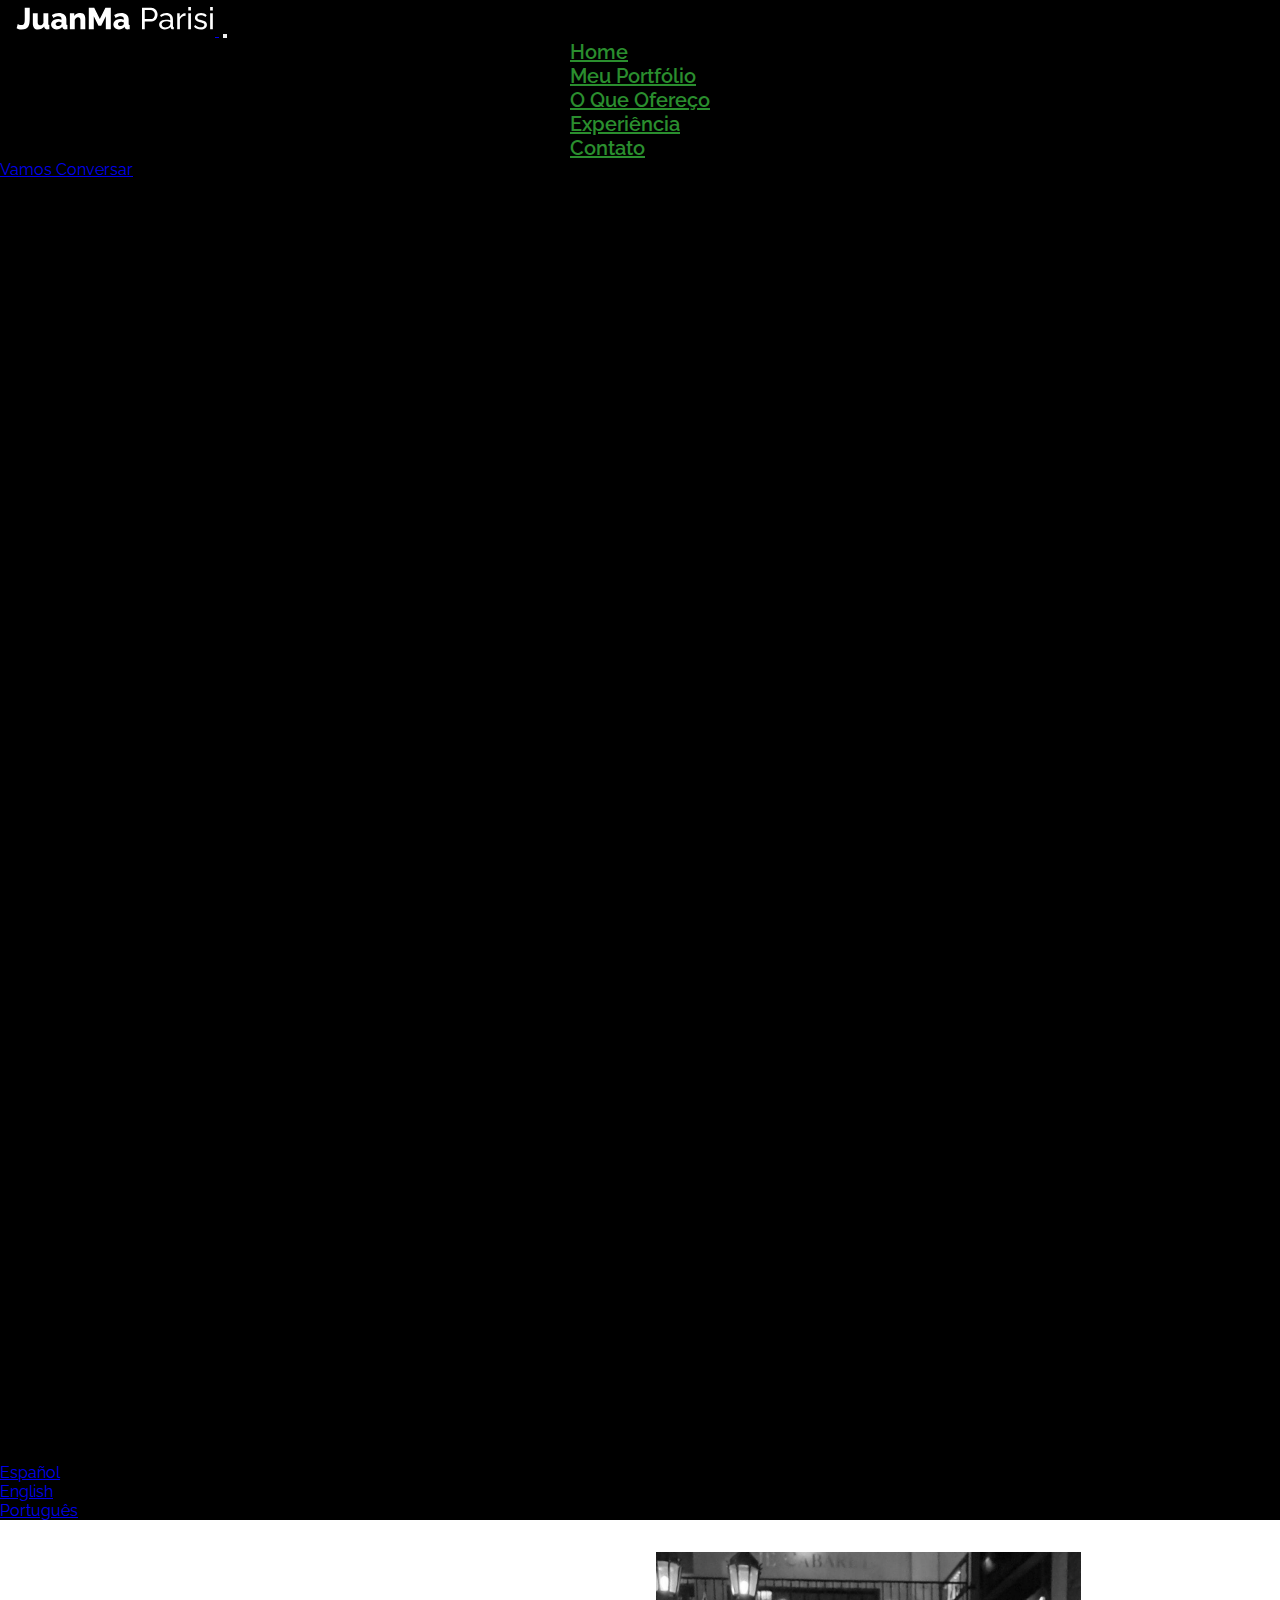
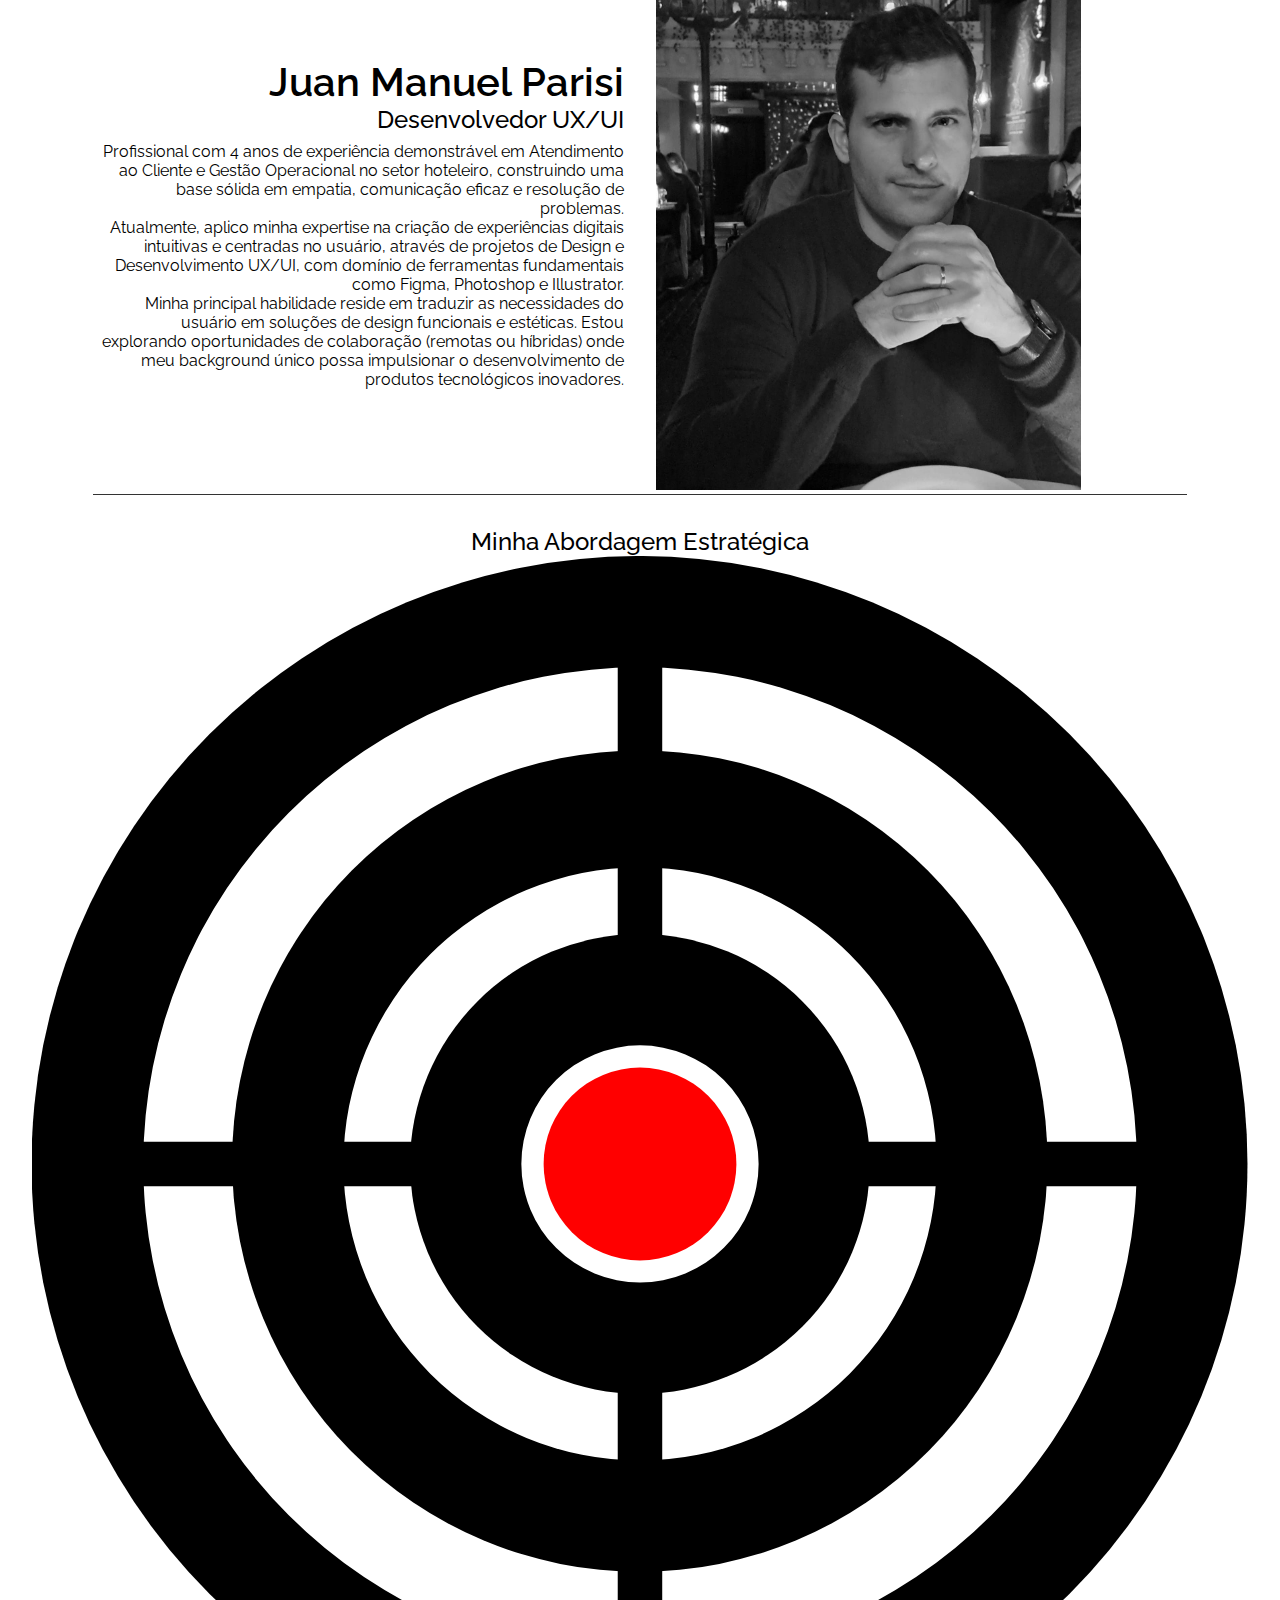
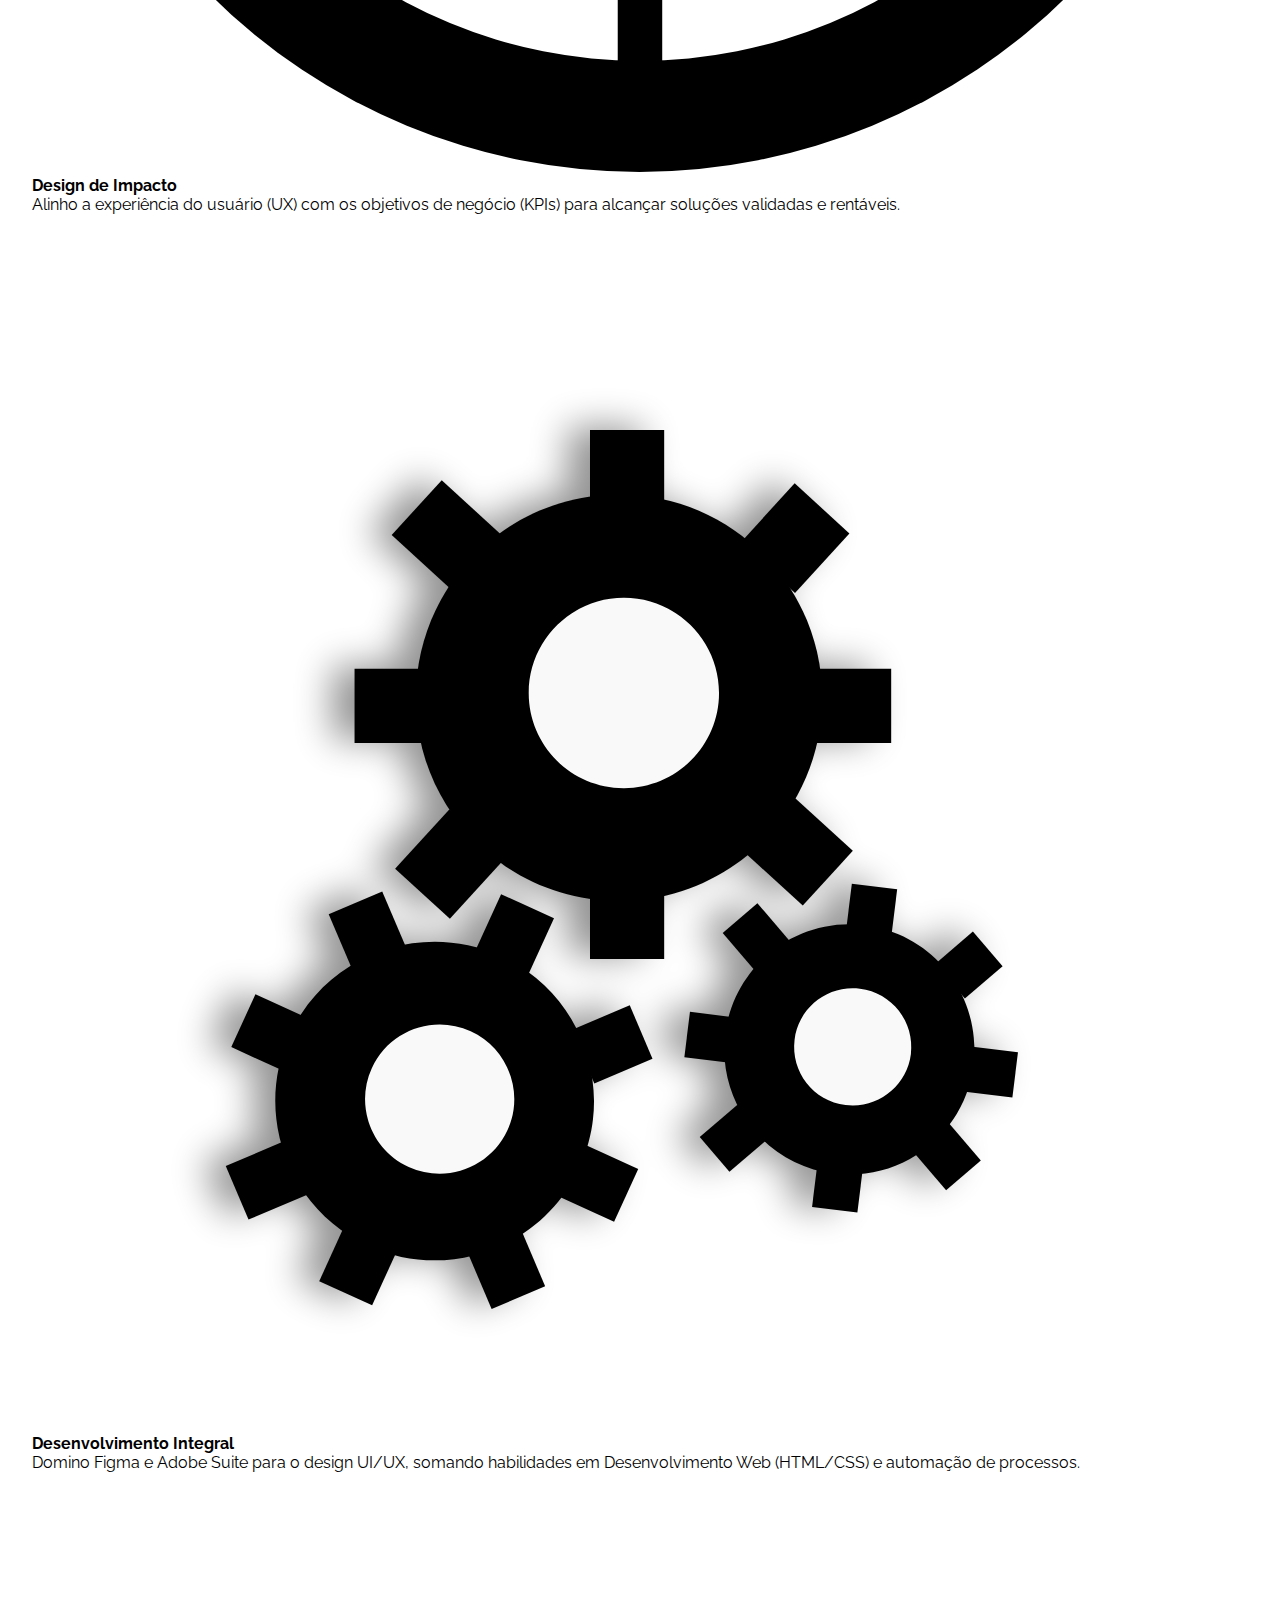
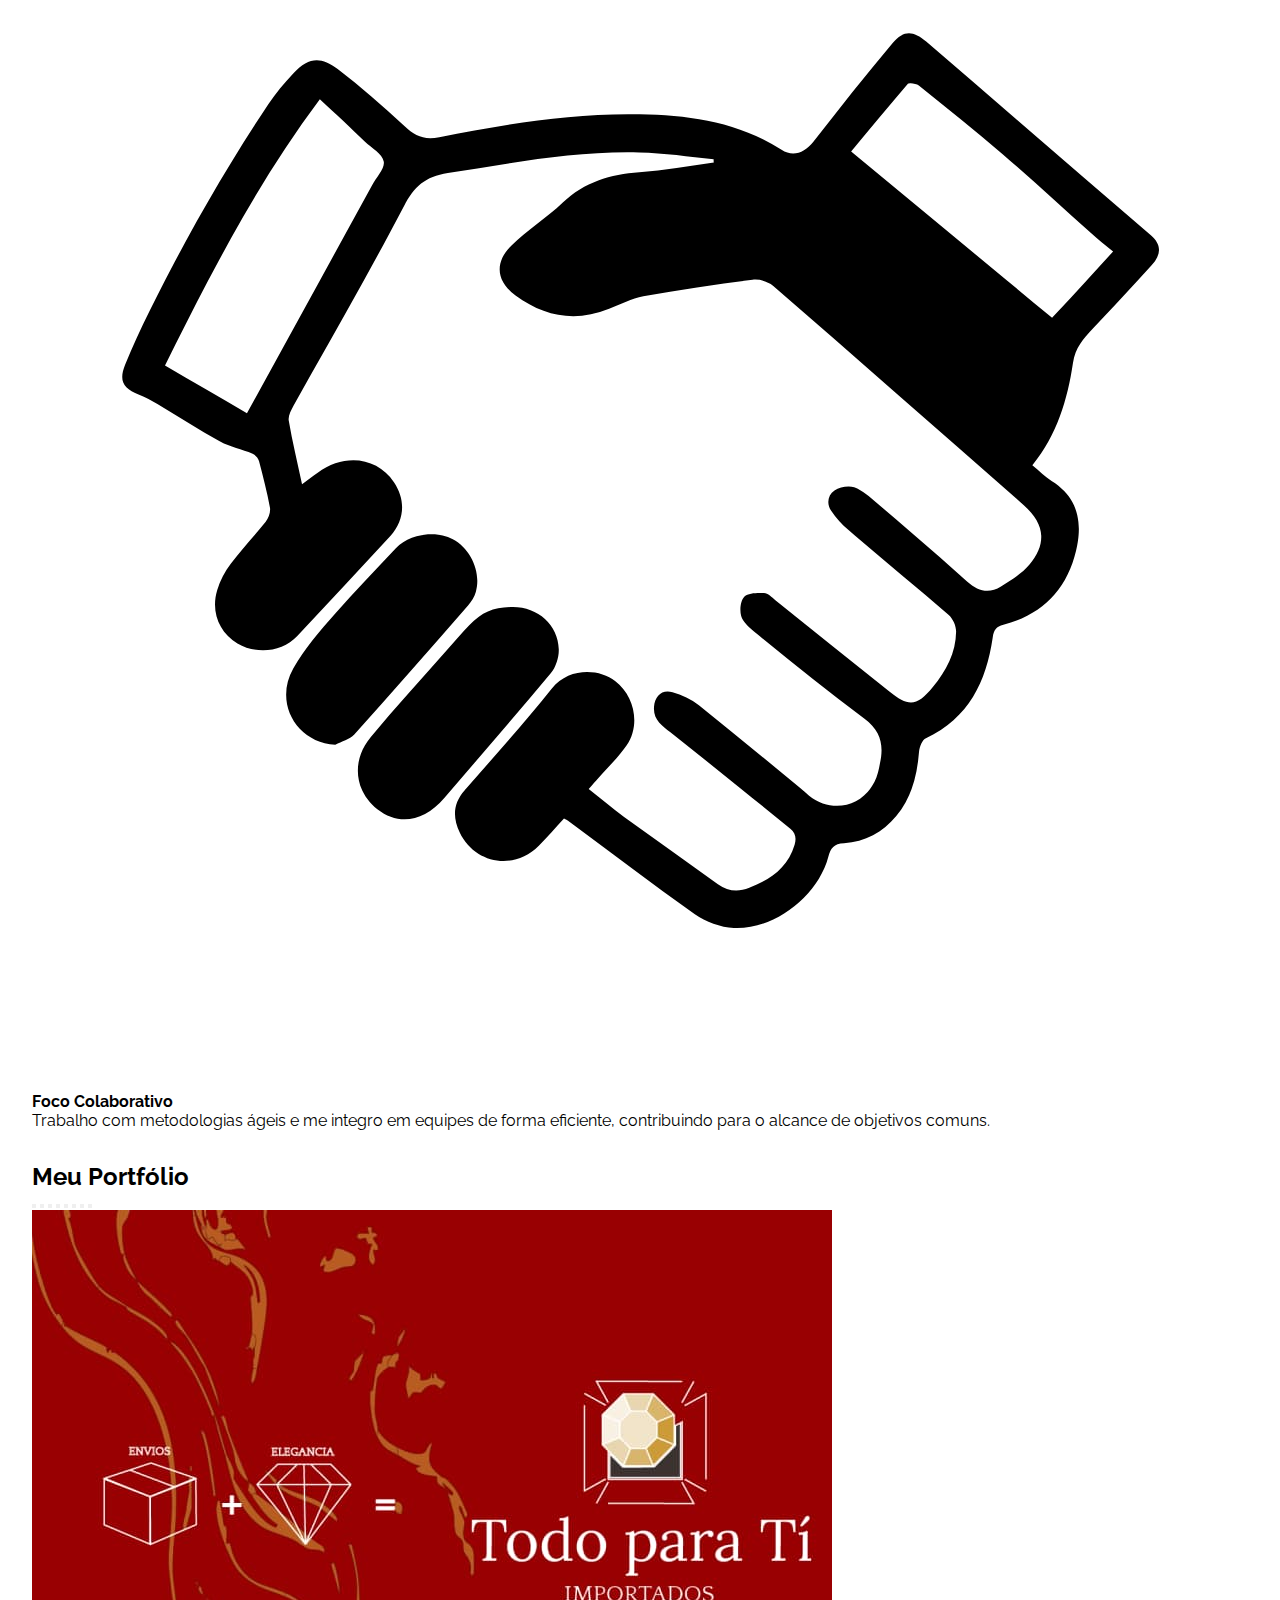
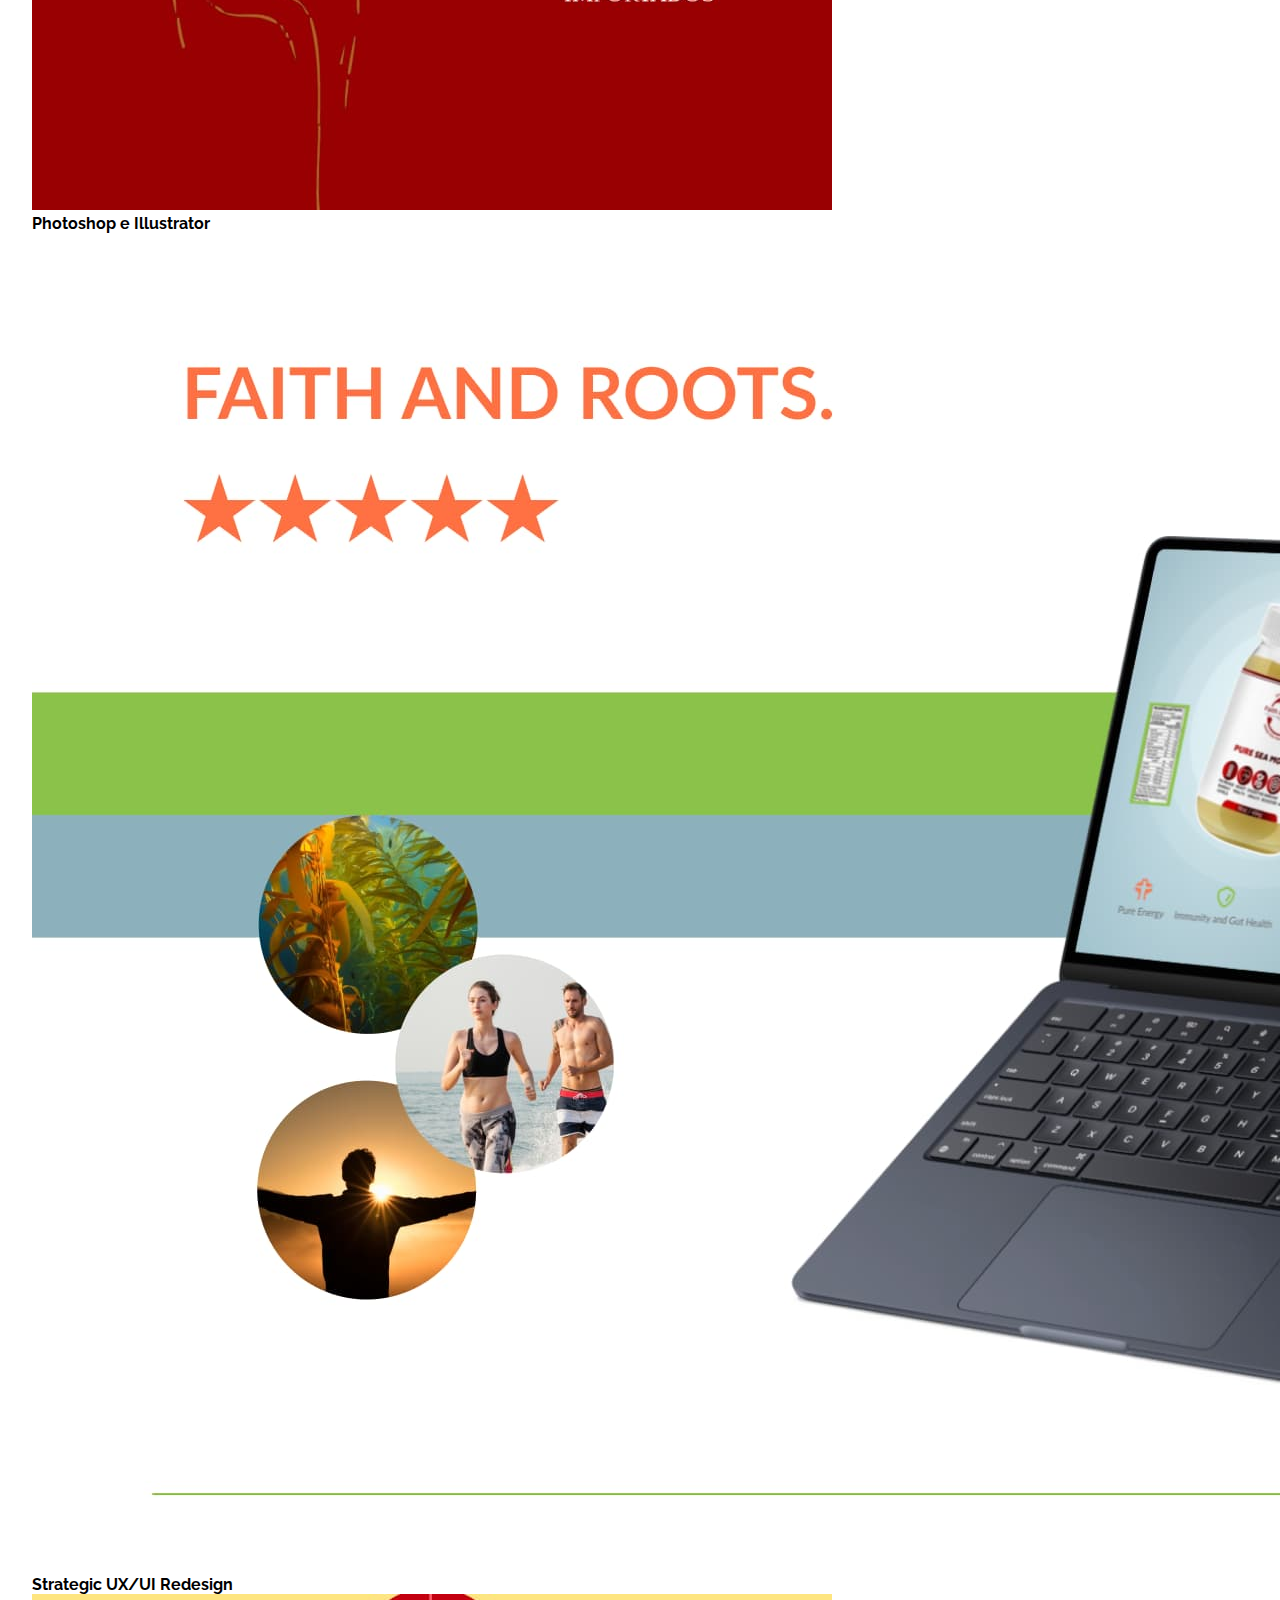
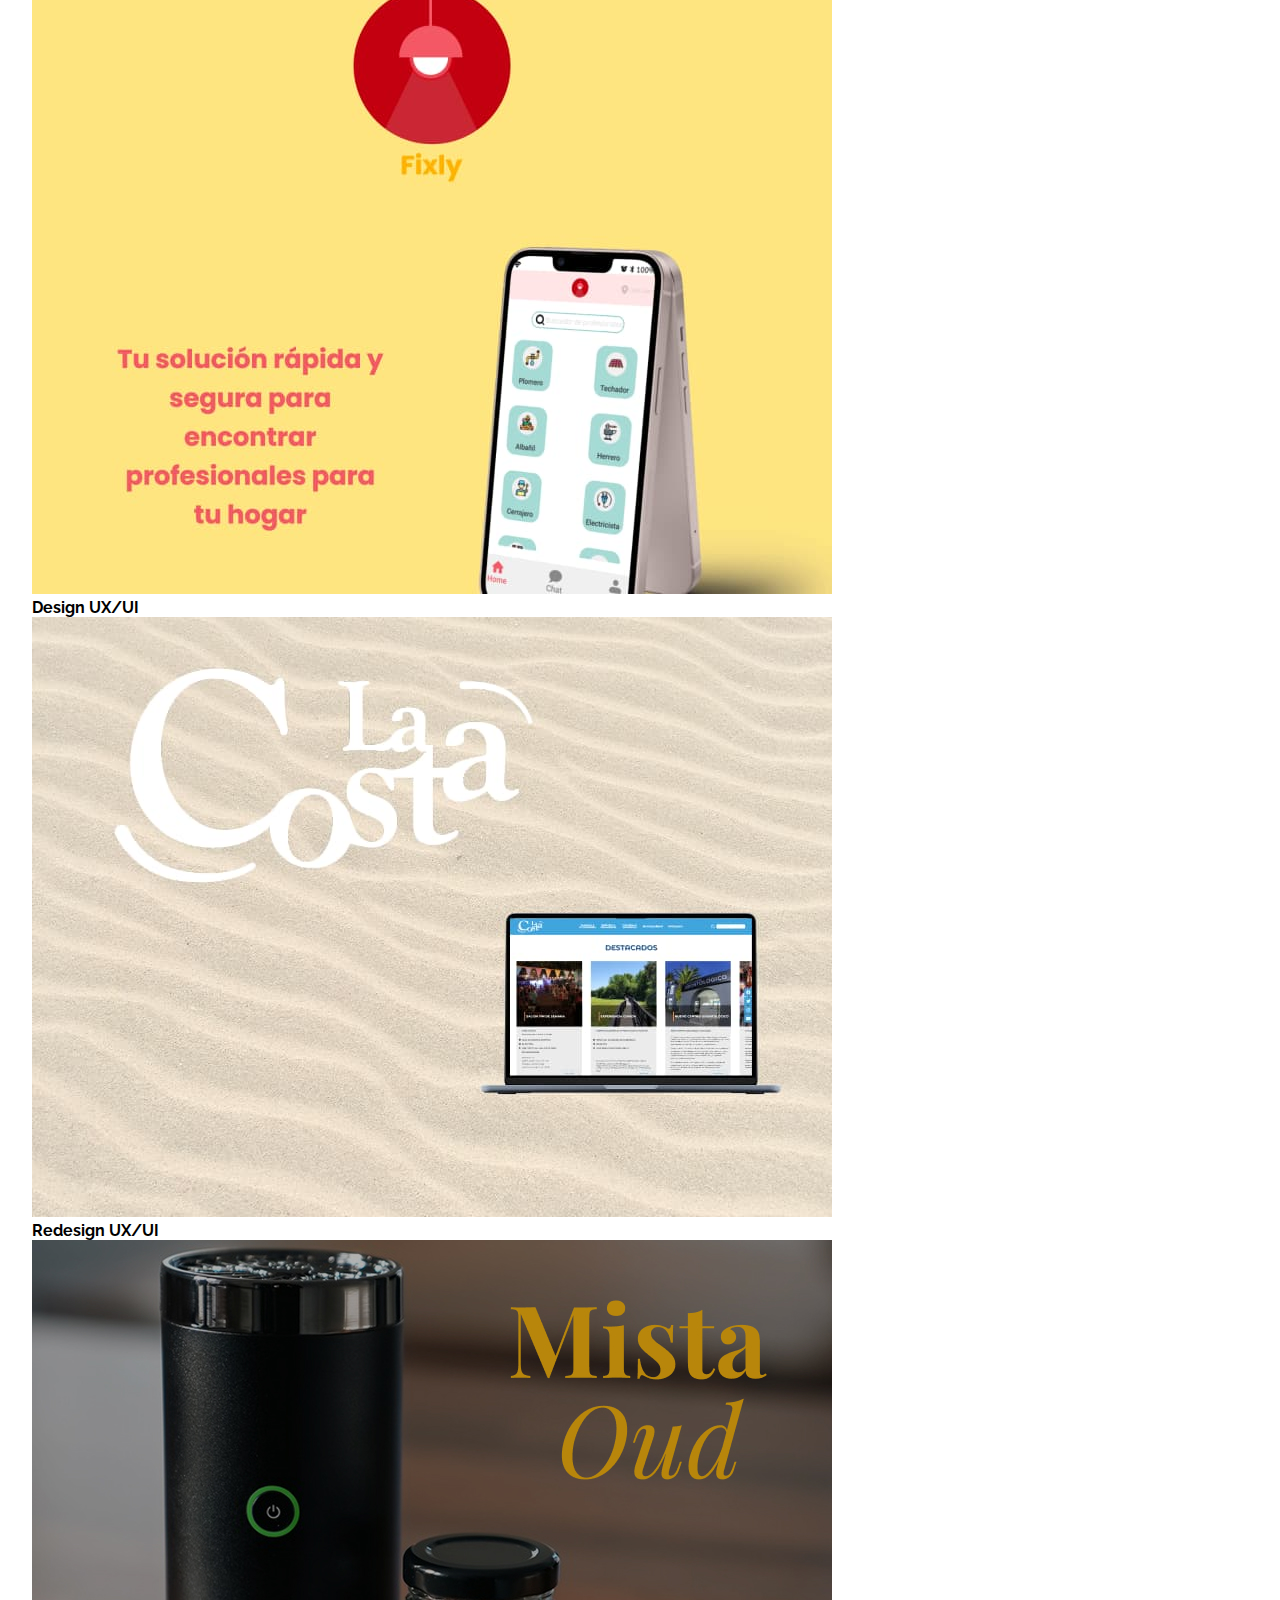
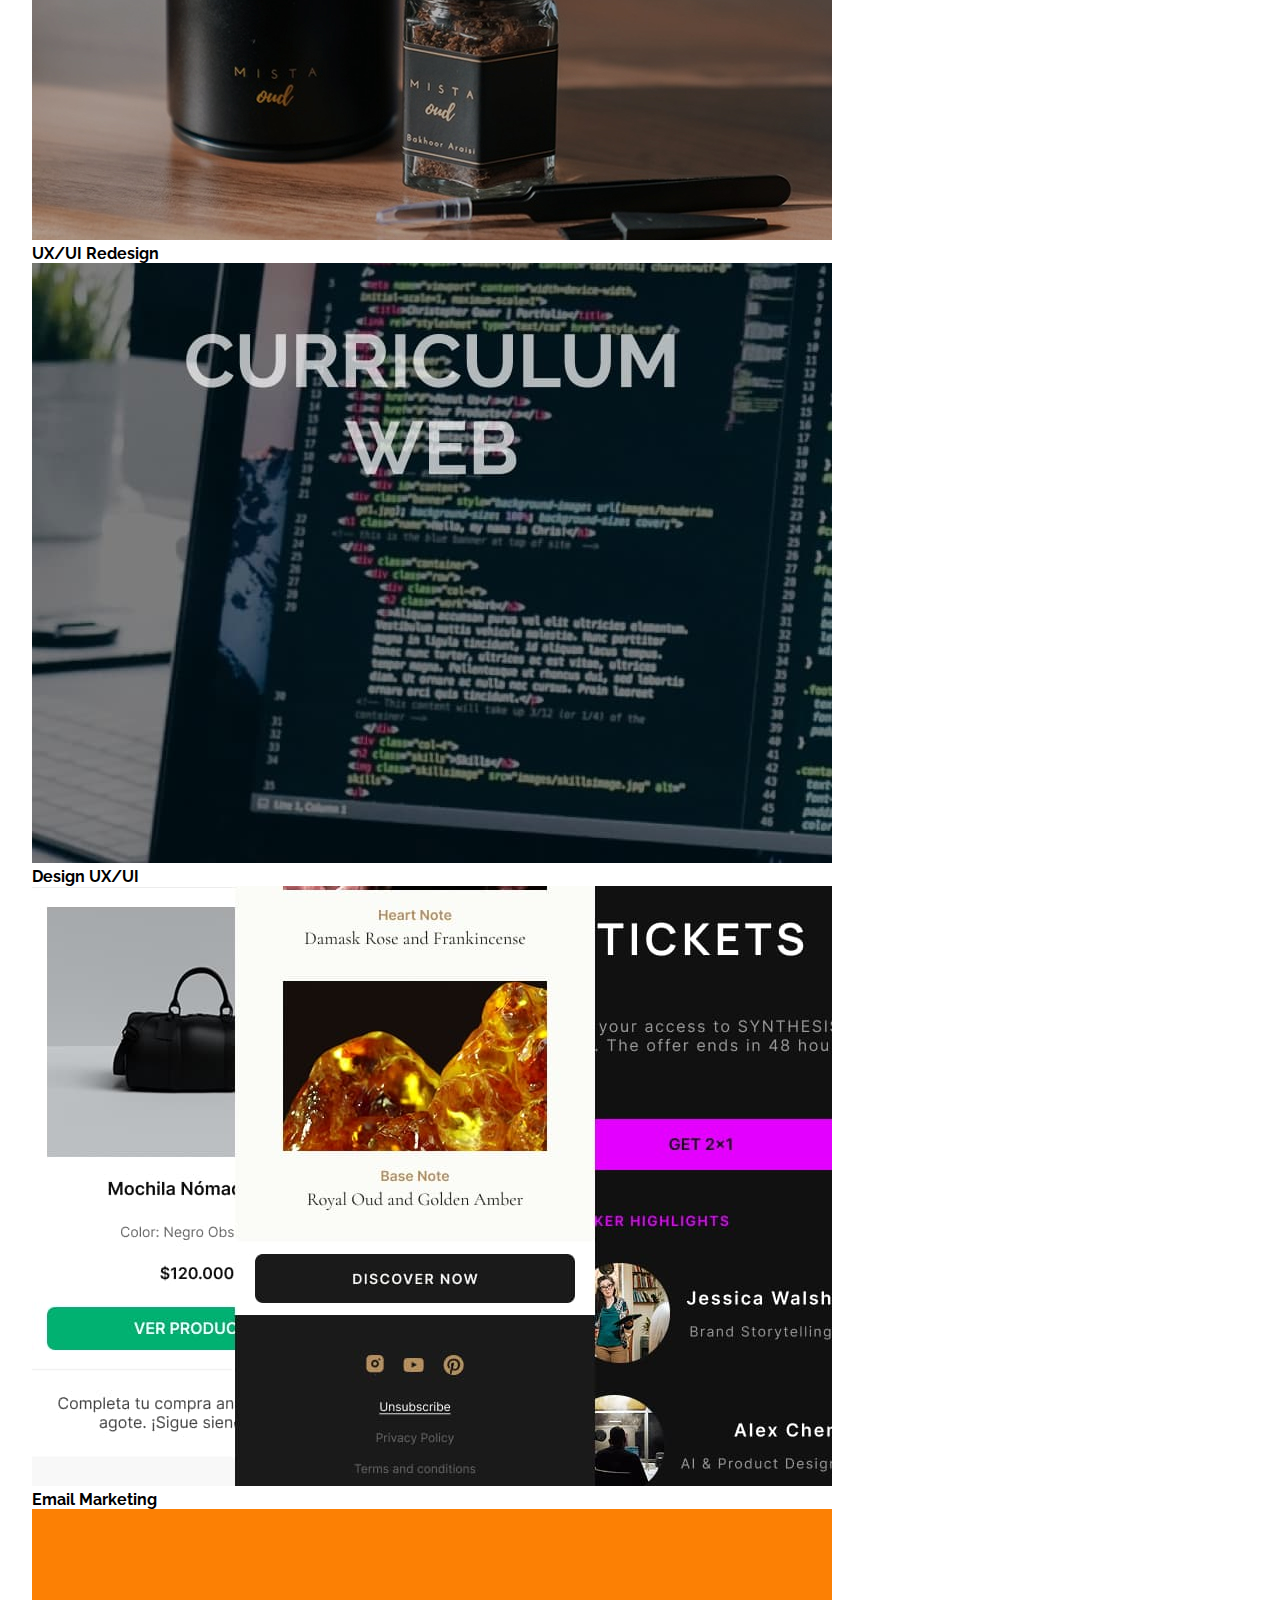
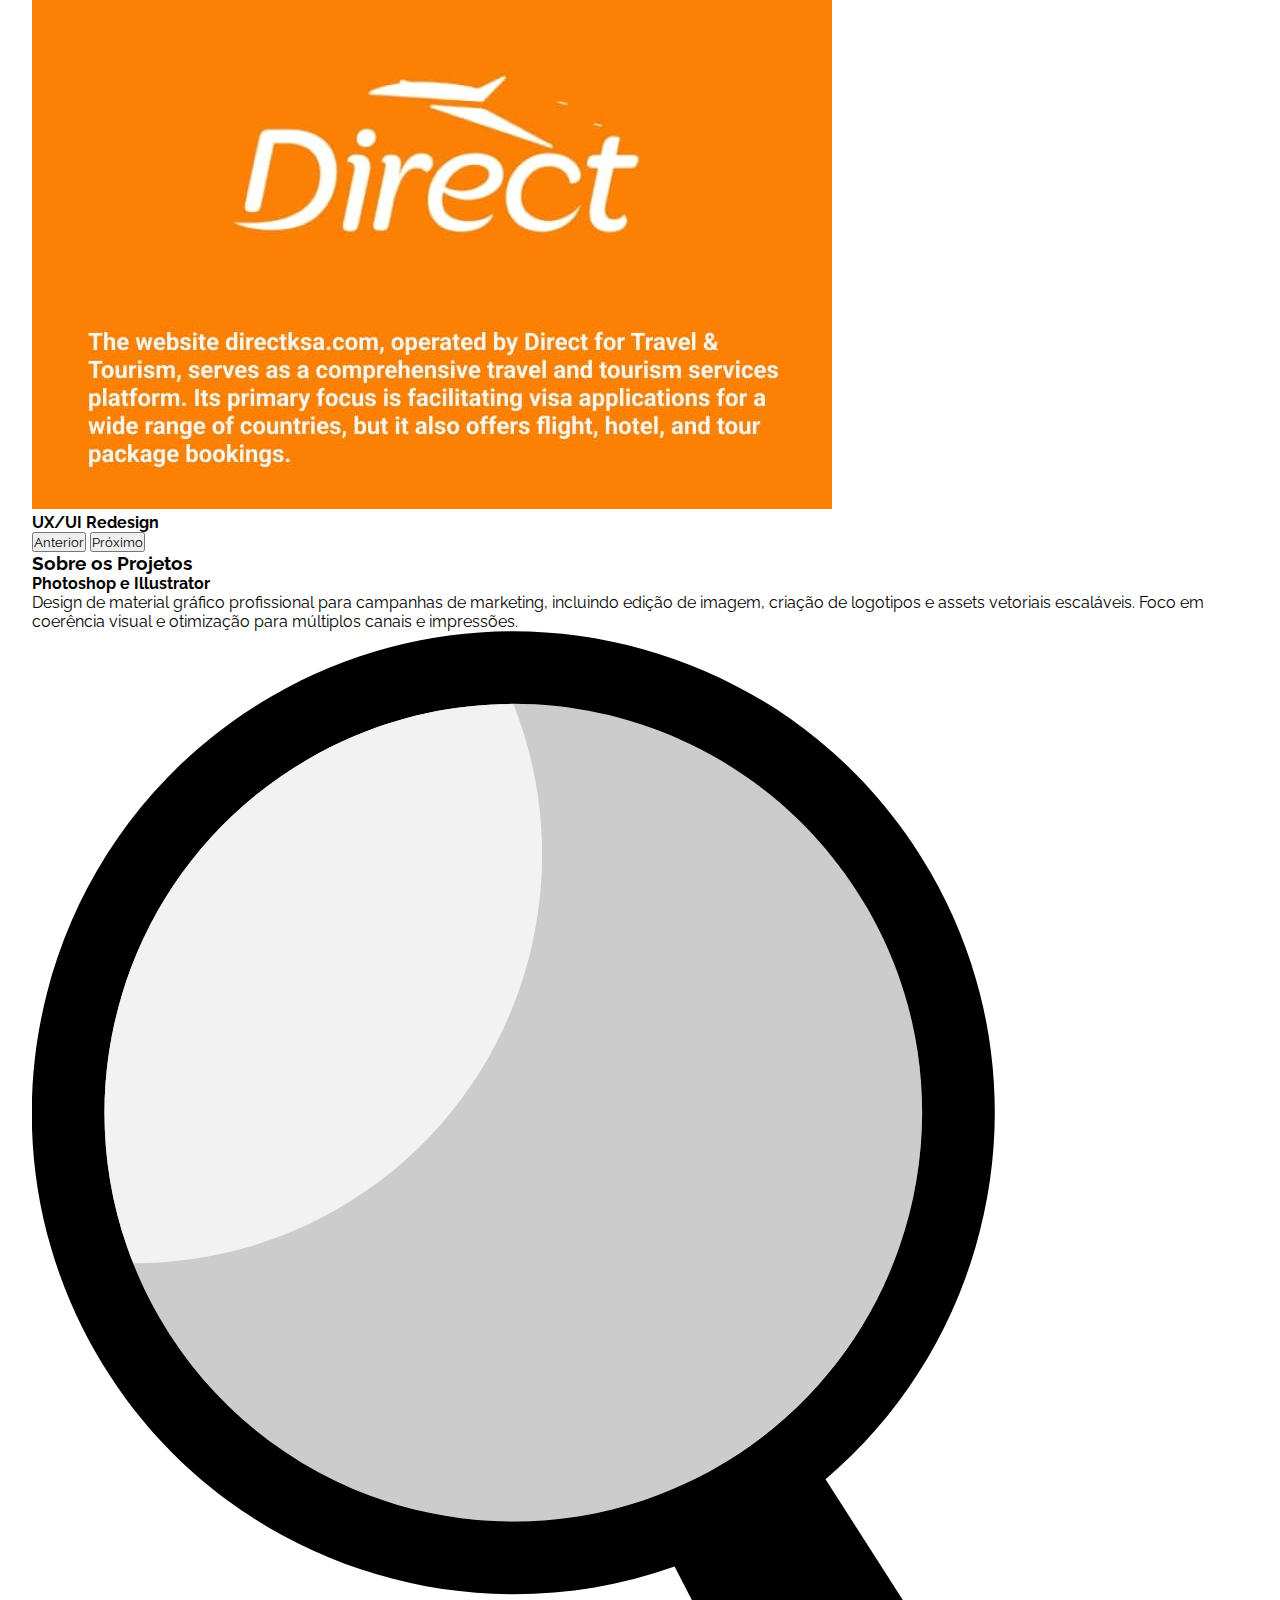
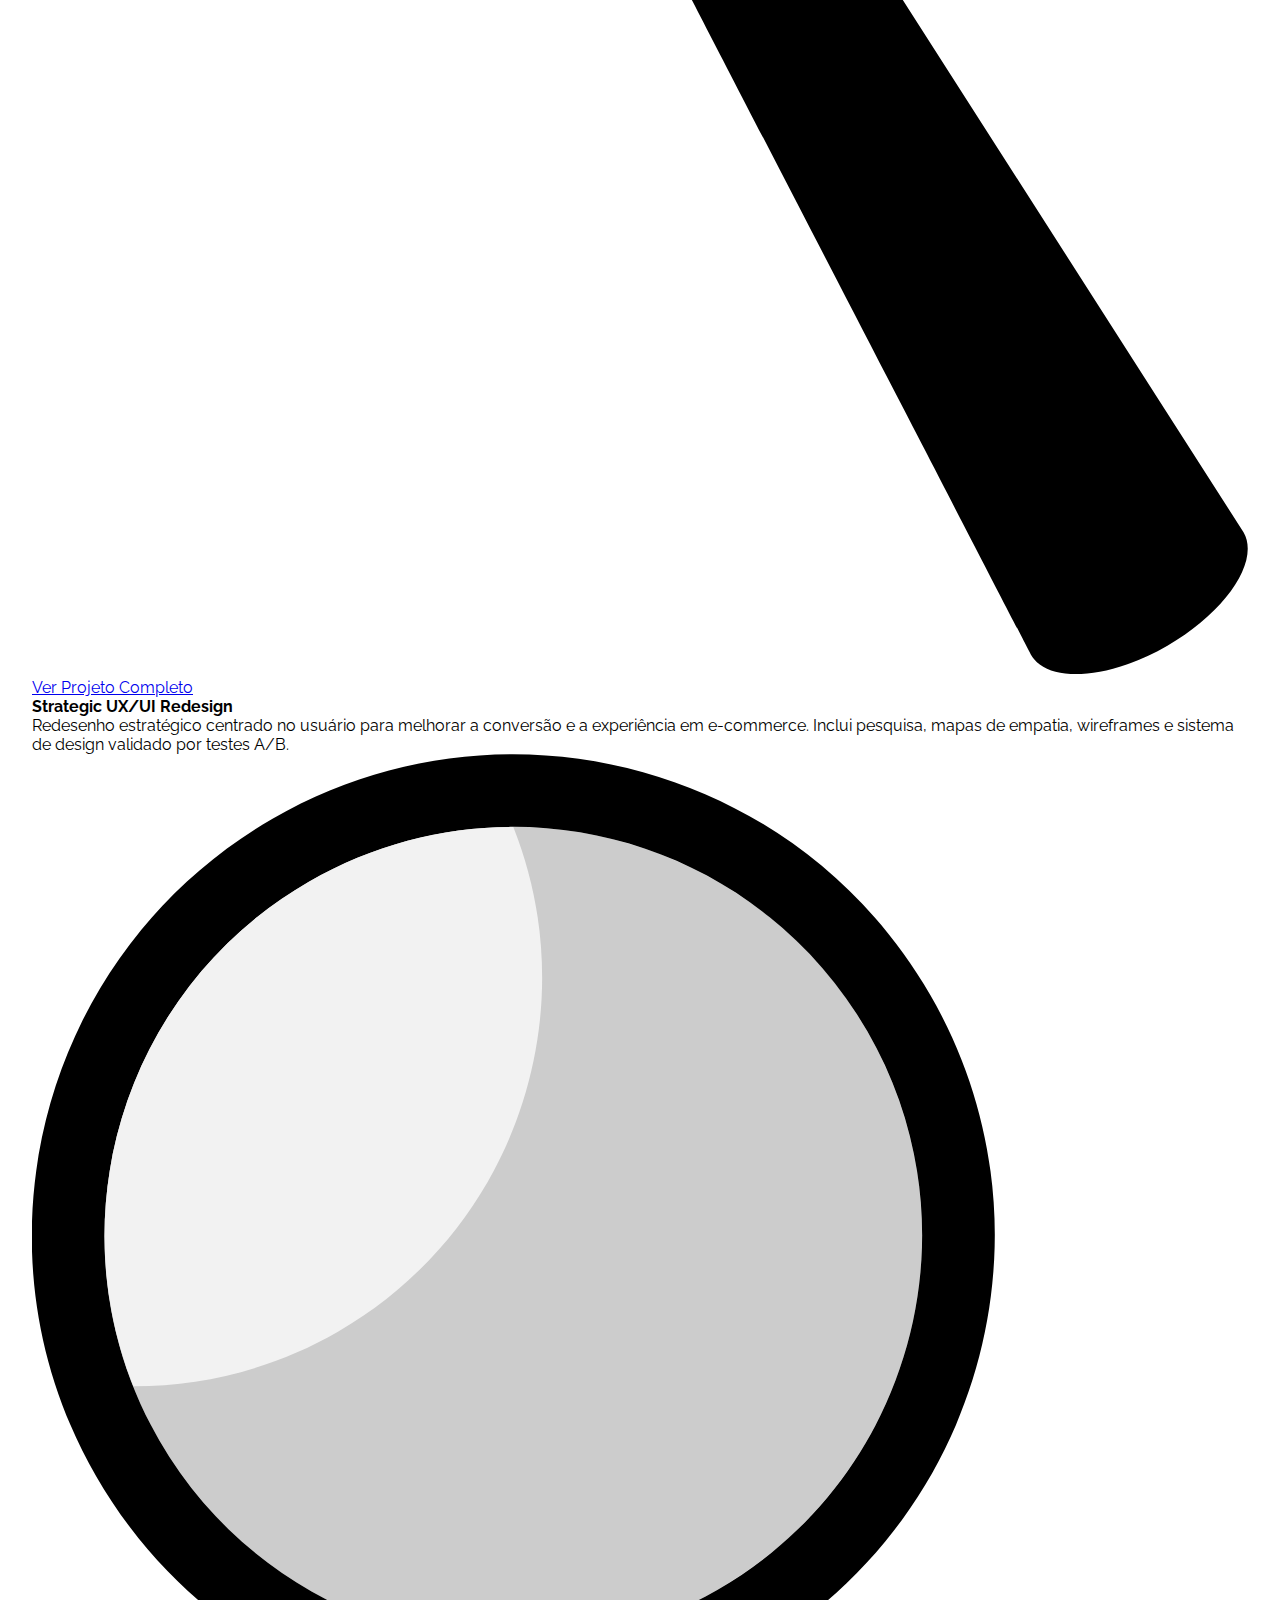
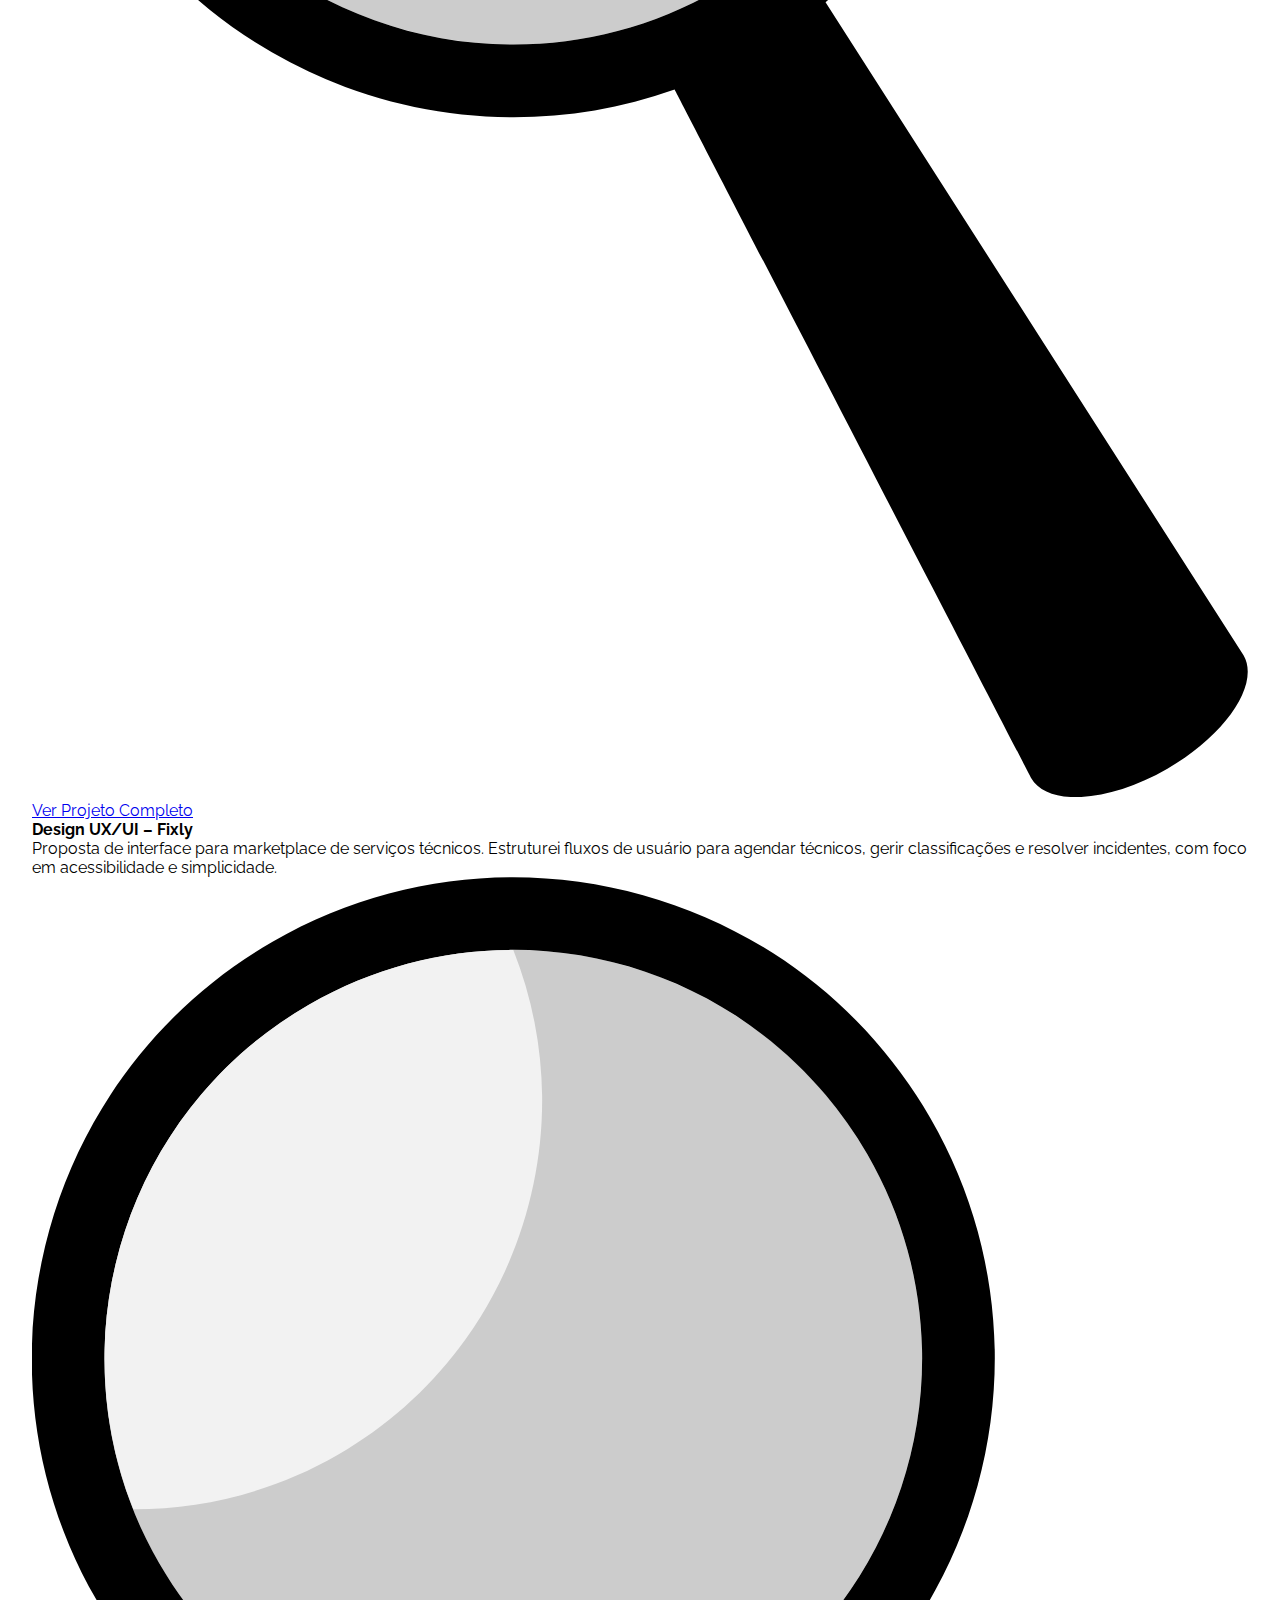
<file: index-pt.html>
<!DOCTYPE html>
<html lang="pt">
<head>
    <meta charset="UTF-8">
    <meta name="viewport" content="width=device-width, initial-scale=1.0">
    <link
    rel="stylesheet"
    href="https://cdnjs.cloudflare.com/ajax/libs/animate.css/4.1.1/animate.min.css"/>
    <link href="https://cdn.jsdelivr.net/npm/bootstrap@5.3.8/dist/css/bootstrap.min.css" rel="stylesheet" integrity="sha384-sRIl4kxILFvY47J16cr9ZwB07vP4J8+LH7qKQnuqkuIAvNWLzeN8tE5YBujZqJLB" crossorigin="anonymous">
    <link rel="stylesheet" href="./styles/style.css">
    <meta name="description" content="Juan Manuel Parisi – Desenvolvedor e designer UX/UI com experiência em atendimento ao cliente, design centrado no usuário e desenvolvimento web responsivo.">
    <meta name="keywords" content="UX, UI, design UX, design UI, desenvolvimento web, Figma, portfolio, frontend, design de interfaces, Juan Manuel Parisi">
    <title>JuanMa Parisi</title>
</head>
<body>
    <header>
        <nav class="navbar navbar-expand-md bg-body-tertiary fixed-top">
            <div class="container-fluid">
                <a class="navbar-brand" href="#">
                    <img class="logo-animado" src="assets/img/logo.svg" alt="Logotipo da marca" width="200" height="auto">
                </a>
                <button class="navbar-toggler" type="button" data-bs-toggle="collapse" data-bs-target="#navbarNav" aria-controls="navbarNav" aria-expanded="false" aria-label="Toggle navigation">
                    <span class="navbar-toggler-icon"></span>
                </button>
                
                <div class="collapse navbar-collapse" id="navbarNav">
                    <ul class="navbar-nav">
                        <li class="nav-item">
                            <a class="nav-link" href="#home">Home</a>
                        </li>
                        <li class="nav-item">
                            <a class="nav-link" href="#portfolio">Meu Portfólio</a>
                        </li>
                        <li class="nav-item">
                            <a class="nav-link" href="#que-ofrezco">O Que Ofereço</a> 
                        </li>
                        <li class="nav-item">
                            <a class="nav-link" href="#experiencia">Experiência</a>
                        </li>
                        <li class="nav-item">
                            <a class="nav-link" href="#contacto">Contato</a>
                        </li>
                    </ul>
                </div>
                <div class="contenedor-hablemos">
                    <a href="#contacto" class="boton-hablemos">Vamos Conversar</a>
                </div>

                <div class="selector-idioma">
                    <img class="globo" src="assets/img/globo.svg">
                    <ul class="opciones-idioma"> 
                        <li><a href="index.html" class="idioma-link">Español</a></li> 
                        <li><a href="index-en.html" class="idioma-link">English</a></li> 
                        <li><a href="index-pt.html" class="idioma-link">Português</a></li> 
                    </ul>
                </div>
            </div>
        </nav>        
    </header>
    <main>
        <section id="home">
            <section class="intro">
            
                <article class="intro-perfil">
                    <h1>Juan Manuel Parisi</h1>
                    <h2>Desenvolvedor UX/UI</h2>
                    <p>Profissional com 4 anos de experiência demonstrável em Atendimento ao Cliente e Gestão Operacional no setor hoteleiro, construindo uma base sólida em empatia, comunicação eficaz e resolução de problemas.<br>
                Atualmente, aplico minha expertise na criação de experiências digitais intuitivas e centradas no usuário, através de projetos de Design e Desenvolvimento UX/UI, com domínio de ferramentas fundamentais como Figma, Photoshop e Illustrator.<br>
                Minha principal habilidade reside em traduzir as necessidades do usuário em soluções de design funcionais e estéticas. Estou explorando oportunidades de colaboração (remotas ou híbridas) onde meu background único possa impulsionar o desenvolvimento de produtos tecnológicos inovadores.</p>
                </article>
                <figure>
                    <img src="assets/img/imagen yo home.jpg" alt="Foto de Juan Manuel Parisi">
                </figure>
            </section>

            <section class="habilidades">
                <h3>Minha Abordagem Estratégica</h3>

                <div class="modulos">

                    <div class="modulo-item">
                        <img src="assets/img/diana.svg" alt="ícone alvo">
                        <h4>Design de Impacto</h4>
                        <p>Alinho a experiência do usuário (UX) com os objetivos de negócio (KPIs) para alcançar soluções validadas e rentáveis.
                        </p>
                    </div>

                    <div class="modulo-item">
                        <img src="assets/img/engranaje.svg" alt="ícone engrenagem">
                        <h4>Desenvolvimento Integral</h4>
                        <p> Domino Figma e Adobe Suite para o design UI/UX, somando habilidades em Desenvolvimento Web (HTML/CSS) e automação de processos.
                        </p>
                    </div>

                    <div class="modulo-item">
                        <img src="assets/img/apreton.svg" alt="ícone aperto de mão">
                        <h4>Foco Colaborativo</h4>
                        <p>Trabalho com metodologias ágeis e me integro em equipes de forma eficiente, contribuindo para o alcance de objetivos comuns.
                        </p>
                    </div>
                </div>
            </section>
        </section>
        <section id="portfolio">
            <h2 class="portfolio-h2">Meu Portfólio</h2>

            <div id="carouselExampleCaptions" class="carousel slide">
                <div class="carousel-indicators">
                    <button type="button" data-bs-target="#carouselExampleCaptions" data-bs-slide-to="0" class="active" aria-current="true" aria-label="Slide 1"></button>
                    <button type="button" data-bs-target="#carouselExampleCaptions" data-bs-slide-to="1" aria-label="Slide 2"></button>
                    <button type="button" data-bs-target="#carouselExampleCaptions" data-bs-slide-to="2" aria-label="Slide 3"></button>
                    <button type="button" data-bs-target="#carouselExampleCaptions" data-bs-slide-to="3" aria-label="Slide 4"></button>
                    <button type="button" data-bs-target="#carouselExampleCaptions" data-bs-slide-to="4" aria-label="Slide 5"></button>
                    <button type="button" data-bs-target="#carouselExampleCaptions" data-bs-slide-to="5" aria-label="Slide 6"></button>
                    <button type="button" data-bs-target="#carouselExampleCaptions" data-bs-slide-to="6" aria-label="Slide 7"></button>
                    <button type="button" data-bs-target="#carouselExampleCaptions" data-bs-slide-to="7" aria-label="Slide 0"></button>
                </div>
                <div class="carousel-inner">
                    <div class="carousel-item active">                        
                        <img src="assets/img/photoshopLogo.jpg" class="img-portfolio-carrusel" alt="Tudo para Você">
                        <div class="carousel-caption d-none d-md-block">
                            <h3></h3>
                            <h4>Photoshop e Illustrator</h4>
                        </div>
                    </div>
                    <div class="carousel-item">                    
                        <img src="assets/img/faith.jpg" class="img-portfolio-carrusel" alt="Email Marketing">
                        <div class="carousel-caption d-none d-md-block">
                            <h3></h3>
                            <h4>Strategic UX/UI Redesign</h4>
                        </div>
                    </div>
                    <div class="carousel-item">                    
                        <img src="assets/img/fixly.jpg" class="img-portfolio-carrusel" alt="Fixly">
                        <div class="carousel-caption d-none d-md-block">
                            <h3></h3>
                            <h4>Design UX/UI</h4>
                        </div>
                    </div>
                    <div class="carousel-item">                    
                        <img src="assets/img/costa.jpg" class="img-portfolio-carrusel" alt="La Costa">
                        <div class="carousel-caption d-none d-md-block">
                            <h3></h3>
                            <h4>Redesign UX/UI</h4>
                        </div>
                    </div>
                    <div class="carousel-item">                    
                        <img src="assets/img/mista.jpg" class="img-portfolio-carrusel" alt="Mista Oud">
                        <div class="carousel-caption d-none d-md-block">
                            <h3></h3>
                            <h4>UX/UI Redesign</h4>
                        </div>
                    </div>
                    <div class="carousel-item">                    
                        <img src="assets/img/CV.jpg" class="img-portfolio-carrusel" alt="Currículo">
                        <div class="carousel-caption d-none d-md-block">
                            <h3></h3>
                            <h4>Design UX/UI</h4>
                        </div>
                    </div>
                    <div class="carousel-item">                    
                        <img src="assets/img/email.jpg" class="img-portfolio-carrusel" alt="Email Marketing">
                        <div class="carousel-caption d-none d-md-block">
                            <h3></h3>
                            <h4>Email Marketing</h4>
                        </div>
                    </div>
                
                    <div class="carousel-item">                    
                        <img src="assets/img/direct.jpg" class="img-portfolio-carrusel" alt="Direct">
                        <div class="carousel-caption d-none d-md-block">
                            <h3></h3>
                            <h4>UX/UI Redesign</h4>
                        </div>
                    </div>
                </div>
                <button class="carousel-control-prev" type="button" data-bs-target="#carouselExampleCaptions" data-bs-slide="prev">
                    <span class="carousel-control-prev-icon" aria-hidden="true"></span>
                    <span class="visually-hidden">Anterior</span>
                </button>
                <button class="carousel-control-next" type="button" data-bs-target="#carouselExampleCaptions" data-bs-slide="next">
                    <span class="carousel-control-next-icon" aria-hidden="true"></span>
                    <span class="visually-hidden">Próximo</span>
                </button>
            </div>
            <section class="proyectos-descripcion">
                <h3 class="portfolio-h3">Sobre os Projetos</h3>
                <article class="proyecto-item">
                    <h4>Photoshop e Illustrator</h4>
                    <p>Design de material gráfico profissional para campanhas de marketing, incluindo edição de imagem, criação de logotipos e assets vetoriais escaláveis. Foco em coerência visual e otimização para múltiplos canais e impressões.</p>
                    <div class="contenedor-enlace">                        
                        <a href="https://www.behance.net/gallery/216944711/Photoshop-e-Illustrator" target="_blank" class="enlace-superior"><img src="assets/img/ojo.svg" alt="ícone ver" class="imagen-enlace">Ver Projeto Completo</a>                
                    </div>
                </article>
                <article class="proyecto-item">
                    <h4>Strategic UX/UI Redesign</h4>
                    <p>Redesenho estratégico centrado no usuário para melhorar a conversão e a experiência em e-commerce. Inclui pesquisa, mapas de empatia, wireframes e sistema de design validado por testes A/B.</p>
                    <div class="contenedor-enlace">
                        <a href="https://www.behance.net/gallery/239913035/Strategic-UXUI-Redesign" target="_blank" class="enlace-superior"><img src="assets/img/ojo.svg" alt="ícone ver" class="imagen-enlace">Ver Projeto Completo</a> 
                    </div>
                </article>
                <article class="proyecto-item">
                    <h4>Design UX/UI – Fixly</h4>
                    <p>Proposta de interface para marketplace de serviços técnicos. Estruturei fluxos de usuário para agendar técnicos, gerir classificações e resolver incidentes, com foco em acessibilidade e simplicidade.</p>
                    <div class="contenedor-enlace">
                        <a href="https://www.behance.net/gallery/227630339/Diseno-UXUI" target="_blank" class="enlace-superior"><img src="assets/img/ojo.svg" alt="ícone ver" class="imagen-enlace">Ver Projeto Completo</a> 
                    </div>
                </article>
                <article class="proyecto-item">
                    <h4>Redesign UX/UI – La Costa</h4>
                    <p>Melhoria da experiência digital para uma agência de turismo. Otimização do funil de reserva, criação de componentes reutilizáveis e design de landing pages com alto impacto visual e conversão.</p>
                    <div class="contenedor-enlace">
                        <a href="https://www.behance.net/gallery/234447821/Rediseno-UXUI" target="_blank" class="enlace-superior"><img src="assets/img/ojo.svg" alt="ícone ver" class="imagen-enlace">Ver Projeto Completo</a> 
                    </div>
                </article>
                <article class="proyecto-item">
                    <h4>UX/UI Redesign – Mista Oud</h4>
                    <p>Design de identidade digital para marca de perfumaria artesanal. Foco em narrativa sensorial, navegação intuitiva e experiência de compra premium na web.</p>
                    <div class="contenedor-enlace">
                        <a href="https://www.behance.net/gallery/236772585/Mista-Oud-UX-UI-Redesign" target="_blank" class="enlace-superior"><img src="assets/img/ojo.svg" alt="ícone ver" class="imagen-enlace">Ver Projeto Completo</a> 
                    </div>
                </article>
                <article class="proyecto-item">
                    <h4>Design de Currículo Web</h4>
                    <p>Criação de um currículo interativo e responsivo, aplicando princípios de design UX/UI para comunicar minhas habilidades, projetos e trajetória de forma clara e visualmente atraente.</p>
                    <div class="contenedor-enlace">
                        <a href="https://www.behance.net/gallery/229897647/Diseno-de-CV-Web" target="_blank" class="enlace-superior"><img src="assets/img/ojo.svg" alt="ícone ver" class="imagen-enlace">Ver Projeto Completo</a> 
                    </div>
                </article>
                <article class="proyecto-item">
                    <h4>Email Marketing</h4>
                    <p>Desenvolvimento de um sistema modular para e-mails de marketing, garantindo coerência de marca, desempenho em múltiplos clientes de e-mail e facilidade de manutenção para a equipe de marketing.</p>
                    <div class="contenedor-enlace">
                        <a href="https://www.behance.net/gallery/239197457/EMAIL-DESIGN-SYSTEMS" target="_blank" class="enlace-superior"><img src="assets/img/ojo.svg" alt="ícone ver" class="imagen-enlace">Ver Projeto Completo</a> 
                    </div>
                </article>
                <article class="proyecto-item">
                    <h4>UX/UI Redesign – Direct</h4>
                    <p>Proposta de interface para plataforma de gestão logística. Foco em reduzir a carga cognitiva dos operadores através de design de informação claro, controles intuitivos e feedback imediato.</p>
                    <div class="contenedor-enlace">
                        <a href="https://www.behance.net/gallery/235695941/Direct-UXUI-Redesign" target="_blank" class="enlace-superior"><img src="assets/img/ojo.svg" alt="ícone ver" class="imagen-enlace">Ver Projeto Completo</a>
                    </div>
                </article>
            </section>
        </section>
        <section id="que-ofrezco">
            <section class="que-ofrezco">
                <h2>Minhas Habilidades</h2>

                <figure class="card-habilidad">
                    <img src="assets/img/desarrollo.svg" alt="ícone desenvolvimento web">
                    <h3>Desenvolvimento Web</h3>
                    <p>Possuo uma base sólida no desenvolvimento e na estruturação web. Meu foco principal é o Design Responsivo com metodologia Mobile First, garantindo a visualização correta em todos os dispositivos. Domino linguagens fundamentais como HTML5 e CSS3, aplicando sistemas de layout como Flexbox e Grid para construir estruturas robustas. Além disso, tenho conhecimentos em frameworks como Bootstrap, preprocessadores como Sass e Node.JS.</p>
                </figure>

                <figure class="card-habilidad">
                    <img src="assets/img/diseno ui.svg" alt="ícone design ui">
                    <h3>Design UI</h3>
                    <p>Minha especialidade é o Design de Interfaces. Sou proficiente na criação de Wireframing, Mockups e Prototipagem de alta fidelidade utilizando o Figma como ferramenta central. Meu trabalho foca em interfaces estéticas, funcionais e que implementem um Design de Interação claro e Consistência Visual coerente, estabelecendo as bases para um Design System.</p>
                </figure>

                <figure class="card-habilidad">
                    <img src="assets/img/diseno ux.svg" alt="ícone design ux">
                    <h3>Design UX</h3>
                    <p>Aplico o Design Thinking para abordar problemas complexos. Meu foco principal é a Pesquisa de Usuário (User Research), baseando-me na Empatia e Escuta Ativa desenvolvidas em 4 anos de atendimento ao cliente. Minha experiência permite-me traduzir as dores do usuário (Pain Points) em soluções de design eficazes e gerir a Experiência do Cliente (CX) de ponta a ponta.</p>
                </figure>

                <figure class="card-habilidad">
                    <img src="assets/img/prototipado.svg" alt="ícone prototipagem">
                    <h3>Prototipagem</h3>
                    <p>Sou especialista na criação de protótipos de alta fidelidade no Figma, desde o wireframing inicial até a versão totalmente interativa. Utilizo a prototipagem como ferramenta chave para a validação de ideias através de Testes de Usabilidade. Além disso, garanto que os designs sejam construídos com componentes reutilizáveis e cumpram os princípios de Acessibilidade (A11y), preparando-os para um Hand Off bem-sucedido.</p>
                </figure>

                <figure class="card-habilidad">
                    <img src="assets/img/photoshop.svg" alt="ícone photoshop">
                    <h3>Photoshop e Illustrator</h3>
                    <p>Possuo conhecimentos funcionais em ambas as ferramentas da Adobe, essenciais para suporte visual. Utilizo o Photoshop para edição e retoque de imagens, e o Illustrator para a criação de gráficos vetoriais escaláveis. Estas competências permitem-me criar e otimizar assets visuais de alta qualidade necessários para projetos de UI/UX, contribuindo para a robustez de um Design System.</p>
                </figure>

                <figure class="card-habilidad">
                    <img src="assets/img/equipo.svg" alt="ícone trabalho em equipe">
                    <h3>Trabalho em Equipe</h3>
                    <p>Demonstro capacidade para Trabalho em Equipe e alta Adaptabilidade em diferentes ambientes, desde a hotelaria de alta demanda até a logística. Minha experiência formou-me como um ponto de contato principal, garantindo Comunicação Eficaz e Escuta Ativa em situações complexas. Estas habilidades permitem-me integrar facilmente em equipas Agile/Scrum, contribuindo para a Gestão da Experiência do Cliente (CX).</p>
                </figure> 
            
                <figure class="card-habilidad">
                    <img src="assets/img/estrategia.svg" alt="ícone estratégia">
                    <h3>Estratégia e Design de Produto</h3>
                    <p>Capacidade de definir o roteiro do produto (Roadmap) e impulsionar soluções que gerem Retorno sobre o Investimento (ROI). Utilizo Design Thinking para idealizar funcionalidades e priorizar de acordo com o valor para o negócio e para o usuário.</p>
                </figure>

                <figure class="card-habilidad">
                    <img src="assets/img/design system.svg" alt="ícone design system">
                    <h3>Sistemas de Design (Design Systems)</h3>
                    <p>Experiência na criação, documentação e manutenção de Design Systems completos (Tokens, Componentes, Padrões). Impulsiono a colaboração entre Design e Desenvolvimento para garantir consistência e acelerar o Time to Market.</p>
                </figure>

                <figure class="card-habilidad">
                    <img src="assets/img/comunicacion.svg" alt="ícone comunicação">
                    <h3>Comunicação de Design & Stakeholders</h3>
                    <p>Habilidade para apresentar e justificar decisões de design perante stakeholders e equipas multidisciplinares. Excelente comunicação em três idiomas (Espanhol, Inglês, Português) para alinhar objetivos e traduzir requisitos complexos em soluções de interface claras.</p>
                </figure>

            </section>
            <section class="porque-elegirnos">
                <h3>Por que nos escolher</h3>
                <p>Compromisso com a excelência em cada interação</p>

                <div class="modulos-pq-elegirnos">

                    <div class="modulo-item">
                        <img src="assets/img/rayo.svg" alt="ícone raio">
                        <h4>Resposta Rápida</h4>
                        <p>Garantimos resposta em 24/48 horas úteis para todas as consultas.
                        </p>
                    </div>

                    <div class="modulo-item">
                        <img src="assets/img/atencion.svg" alt="ícone atenção">
                        <h4>Atendimento Personalizado</h4>
                        <p> Cada projeto recebe atenção dedicada e soluções adaptadas às suas necessidades.
                        </p>
                    </div>

                    <div class="modulo-item">
                        <img src="assets/img/estrella.svg" alt="ícone estrela">
                        <h4>Qualidade Garantida</h4>
                        <p>Projetos de sucesso reforçam o nosso compromisso com a excelência.
                        </p>
                    </div>
                </div>
            </section>
        </section>
        <section id="experiencia">
            <section class="experiencia">

                <h2 class="titulo-exp">Minha Trajetória</h2>

                <section class="trayectoria">

                    <h2>Evolução Profissional</h2>

                    <article class="categoria-habilidad">
                        <h3>Carreira de Desenvolvimento UX/UI - Coderhouse (2024 – 2026)</h3>

                        <p>Iniciando a minha transição profissional para aplicar a minha base sólida em atendimento ao cliente e resolução de problemas no mundo da tecnologia e do design.
                        </p>
                        <ul>
                            <li>Cursos Realizados: Design UX/UI, Design UX/UI Avançado, Photoshop e Illustrator, Desenvolvimento Web.</li>        
                            <li>Habilidades Chave Desenvolvidas:
                                <ul>
                                    <li>- Pesquisa de Usuário (User Research)</li>
                                    <li>- Wireframing e Criação de Mockups</li>
                                    <li>- Design de Interação e Testes de Usabilidade</li>
                                    <li>- Design Responsivo (Foco Mobile First)</li>
                                    <li>- Acessibilidade (A11y)</li>
                                    <li>- Prototipagem no Figma</li>
                                    <li>- Design de Interfaces (UI)</li>
                                    <li>- Estruturação HTML5 e CSS3 (Flexbox & Grid)</li>
                                </ul>
                            </li>
        
                            <li>Projetos Relevantes: <a href="https://www.behance.net/juanmaparisi13" target="_blank">Ver Projetos no Behance</a></li>
                        </ul>
                    </article>

                    <article class="categoria-habilidad">
                        <h3>Gestão de Clientes e Experiência - Scala Hotel (2023 - 2025)</h3>
                        <p>Aqui foi onde coloquei à prova as minhas competências interpessoais fundamentais para o design UX num ambiente real e de alta demanda.
                        </p>
                        <ul>
                            <li>Resolução de Problemas (UX): Liderei a resolução proativa de incidentes e reclamações, aplicando uma mentalidade de Pesquisa de Usuário para promover satisfação e fidelização.</li>
                            <li>Gestão de CX e Fluxos: Coordenei o fluxo diário de check-in/out para mais de 50 hóspedes, garantindo uma Experiência do Cliente (CX) fluida.</li>
                            <li>Comunicação Estratégica: Principal ponto de contacto para clientes internacionais, utilizando Comunicação Eficaz em 3 idiomas (Espanhol, Inglês, Português).</li>
                        </ul>
                    </article>

                    <article class="categoria-habilidad">
                        <h3>Atendimento e Suporte ao Cliente - H Urbano (2022 – 2023)</h3>
                        <ul>
                            <li>Gerenciei a recepção e gerenciei solicitações de hóspedes, garantindo a Comunicação Eficaz.</li>
                            <li>Resolvi incidentes de serviço para garantir alta satisfação do cliente.</li>
                        </ul>
                    </article>

                    <h2>Meu Conjunto de Habilidades</h2>
        
                    <article class="categoria-habilidad">
                        <h3>Ferramentas (Hard Skills)</h3>
                        <ul>
                            <li>Figma</li>
                            <li>Adobe Photoshop</li>
                            <li>Adobe Illustrator</li>
                            <li>HTML5, Bootstrap</li>
                            <li>CSS3 (Flexbox, Grid)</li>
                            <li>GIT, GitHub</li>
                            <li>Sass, Node JS</li>
                            <li>MS Office (Excel/Word)</li>
                            <li>Google Workspace</li>
                        </ul>
                    </article>

                    <article class="categoria-habilidad">
                        <h3>Habilidades Interpessoais (Soft Skills)</h3>
                        <ul>
                            <li>Resolução de Problemas</li>
                            <li>Empatia</li>
                            <li>Comunicação Eficaz</li>
                            <li>Pesquisa de Usuário</li>
                            <li>Design Thinking</li>
                            <li>Trabalho em Equipe</li>
                            <li>Adaptabilidade</li>
                        </ul>
                    </article>

                    <article class="categoria-habilidad">
                        <h3>Idiomas</h3>
                        <ul>
                            <li>Espanhol: Nativo</li>
                            <li>Português: C2 - Especialista</li>
                            <li>Inglês: B2 - Intermédio/Avançado</li>
                        </ul>
                    </article>
                </section>
                <section class="certificaciones">
                    <h3>Certificações profissionais</h3>

                    <div class="modulos-certif">

                        <div class="modulo-item-certif">
                            <img src="assets/img/Certificado Photoshop-Illustrator.jpg" alt="diploma photoshop">
                            <a href="assets/img/Certificado Photoshop-Illustrator.jpg" target="_blank">Ver</a>
                            <h4>Photoshop & Illustrator</h4>
                        </div>

                        <div class="modulo-item-certif">
                            <img src="assets/img/Certificado Diseño UX-UI.jpg" alt="diploma design">
                            <a href="assets/img/Certificado Diseño UX-UI.jpg" target="_blank">Ver</a>
                            <h4>Design UX/UI</h4>
                        </div>

                        <div class="modulo-item-certif">
                            <img src="assets/img/Certificado Diseño UX-UI Avanzado.jpg" alt="diploma design avançado">
                            <a href="assets/img/Certificado Diseño UX-UI Avanzado.jpg" target="_blank">Ver</a>
                            <h4>Design UX/UI avançado</h4>
                        </div>
                        <div class="modulo-item-certif">
                            <img src="assets/img/Certificado Desarrollo Web.jpg" alt="diploma desenvolvimento">
                            <a href="assets/img/Certificado Desarrollo Web.jpg" target="_blank">Ver</a>
                            <h4>Desenvolvimento Web</h4>
                        </div>
                        <div class="modulo-item-certif">
                            <img src="assets/img/JUAN MANUEL PARISI 47427.jpg" alt="diploma ia">
                            <a href="assets/img/JUAN MANUEL PARISI 47427.jpg" target="_blank">Ver</a>
                            <h4>Inteligência Artificial</h4>
                        </div>
                    </div>
                </section>
            </section>
        </section>
        <section id="contacto">
            <section class="contacto">
                <h2>Diversas formas de nos conectarmos</h2>
                <h3>Escolha o método que lhe for mais conveniente</h3>

                <div class="contacto-cards">
                    <article class="info-card">
                        <img src="assets/img/ubicacion.svg" alt="Ícone de Localização">
                        <h3>LOCALIZAÇÃO</h3>
                        <p>Buenos Aires, Argentina</p>
                    </article>
                
                    <article class="info-card">
                        <a href="mailto:jmparisi13@gmail.com">
                            <img src="assets/img/mail.svg" alt="Ícone de e-mail">
                            <h3>E-MAIL</h3>
                            <p>jmparisi13@gmail.com</p>
                        </a>
                    </article>                

                    <article class="info-card">
                        <a href="https://wa.me/5491155894144" target="_blank">
                            <img src="assets/img/telefono.svg" alt="Ícone de telefone">
                            <h3>TELEFONE</h3>
                            <p>+54 9 11 5589-4144</p>
                        </a>
                    </article>                

                    <article class="info-card">
                        <img class="redes-icon" src="assets/img/redes.svg" alt="Ícone de redes sociais">
                        <h3>REDES SOCIAIS</h3>
                        <ul class="social-links">
                            <li>
                                <a href="https://www.linkedin.com/in/juan-manuel-parisi-b26a111b2/" target="_blank">
                                    <img src="assets/img/linkedin_filled_icon_125227.svg" alt="Ícone de LinkedIn">
                                </a>
                            </li>
                            <li class="behance-icon-card">
                                <a href="https://www.behance.net/juanmaparisi13" target="_blank">
                                    <img src="assets/img/behance_brand_icon_211928.svg" alt="Ícone de Behance">
                                </a>
                            </li>
                        </ul>                    
                    </article> 
                </div>
            </section>
            <section class="preguntas-frecuentes">
                <div class="contenedor-titulo">
                    <h2>Perguntas Frequentes</h2>
                    <p>Respostas rápidas para as dúvidas mais comuns</p>
                </div>

                <div class="faq-card">
                    <h3>
                        <img src="assets/img/pregunta.svg" alt="sinal de interrogação"> Qual é o tempo de resposta?
                    </h3>
                    <p>Respondemos a todas as consultas num prazo de 24/48 horas úteis. Para projetos urgentes, contacte-nos por telefone.</p>
                </div>

                <div class="faq-card">
                    <h3>
                        <img src="assets/img/pregunta.svg" alt="sinal de interrogação"> Oferecem consultas gratuitas?
                    </h3>
                    <p>Sim, a primeira consulta é totalmente gratuita. Discutiremos o seu projeto e forneceremos uma proposta personalizada.
                    </p>
                </div>

                <div class="faq-card">
                    <h3>
                        <img src="assets/img/pregunta.svg" alt="sinal de interrogação"> Trabalham com clientes internacionais?
                    </h3>
                    <p>Com certeza. Trabalhamos com clientes de todo o mundo através de videochamadas e ferramentas de colaboração online.</p>
                </div>
            </section>
            <section class="formulario">
                <div class="header-formulario">
                    <h2>Envie a sua Consulta</h2>
                    <p>Preencha o formulário e responderemos em 24/48 horas</p>
                </div>

                <form action="https://formsubmit.co/jmparisi13@gmail.com" method="POST" class="row g-3">
    
                    <input type="hidden" name="_next" value="https://juanmaportfolio.vercel.app/index-pt.html#home">
                    <input type="hidden" name="_captcha" value="false">
                    <input type="hidden" name="_subject" value="Nova mensagem do seu Portfólio!">
                    <input type="hidden" name="_language" value="pt">

                    <div class="col-md-6 mb-3">
                        <label for="inputNombre" class="form-label">Nome completo *</label>
                        <input type="text" name="nome" class="form-control" id="inputNombre" placeholder="Seu nome" required>
                    </div>

                    <div class="col-md-6 mb-3">
                        <label for="inputCorreo" class="form-label">E-mail *</label>
                        <input type="email" name="email" class="form-control" id="inputCorreo" placeholder="seu@email.com" required>
                    </div>

                    <div class="col-md-6 mb-3">
                        <label for="inputTelefono" class="form-label">Telefone</label>
                        <input type="tel" name="telefone" class="form-control" id="inputTelefono" placeholder="+54 9 1112345678">
                    </div>

                    <div class="col-md-6 mb-3">
                        <label for="selectContacto" class="form-label">Preferência de contacto</label>
                        <select id="selectContacto" name="preferencia_contacto" class="form-select">
                            <option selected>E-mail</option>
                            <option>WhatsApp</option>
                        </select>
                    </div>

                    <div class="col-md-6 mb-3">
                        <label for="inputAsunto" class="form-label">Assunto *</label>
                        <input type="text" name="assunto" class="form-control" id="inputAsunto" placeholder="Assunto da sua consulta" required>
                    </div>

                    <div class="col-md-6 mb-3">
                        <label for="selectPlazo" class="form-label">Prazo do projeto</label>
                        <select id="selectPlazo" name="prazo_projeto" class="form-select">
                            <option selected>Selecione um prazo</option>
                            <option>Menos de 1 mês</option>
                            <option>1 - 3 meses</option>
                            <option>Mais de 3 meses</option>
                        </select>
                    </div>

                    <div class="col-12 mb-3">
                        <label for="textareaMensaje" class="form-label">Mensagem *</label>
                        <textarea name="mensagem" class="form-control" id="textareaMensaje" rows="4" placeholder="Conte-nos sobre o seu projeto ou consulta..." required></textarea>
                        <small class="form-text text-muted">Mínimo 10 caracteres</small>
                    </div>
        
                    <div class="col-12">
                        <button type="submit" class="btn-submit">Enviar Mensagem</button>
                    </div>
                </form>
            </section>
        
        </section>
    </main>
    <footer>
        <div class="footer-seccion-superior">
            <div class="mensaje-destacado">
                <h2>Juan Manuel Parisi</h2>
                <p>Soluções Criativas Profissionais</p>
            </div>
        
            <div class="footer-ctas">
                <ul class="redes-sociales">
                    <li>
                        <a href="https://www.linkedin.com/in/juan-manuel-parisi-b26a111b2/" target="_blank">
                            <img src="assets/img/linkedin_filled_icon_125227.svg" alt="Ícone de LinkedIn"> 
                        </a>    
                    </li>
                    <li class="behance-icon">
                        <a href="https://www.behance.net/juanmaparisi13/projects" target="_blank">
                            <img src="assets/img/behance_brand_icon_211928.svg" alt="Ícone de Behance">
                        </a> 
                    </li>   
                    <li>   
                        <a href="https://wa.me/5491155894144" target="_blank">
                            <img src="assets/img/whatsapp_brand_icon_211850.svg" alt="Ícone de WhatsApp">
                        </a>
                    </li>
                </ul>
            </div>
        </div>

        <div class="footer-seccion-inferior">
            <div class="footer-firma">
                <p>&copy; 2025  JuanMa Parisi | Todos os direitos reservados.</p>
            </div>        
        </div>        
    </footer>  
    <script src="https://cdn.jsdelivr.net/npm/bootstrap@5.3.8/dist/js/bootstrap.bundle.min.js" integrity="sha384-FKyoEForCGlyvwx9Hj09JcYn3nv7wiPVlz7YYwJrWVcXK/BmnVDxM+D2scQbITxI" crossorigin="anonymous"></script>  
</body>
</html>
</file>
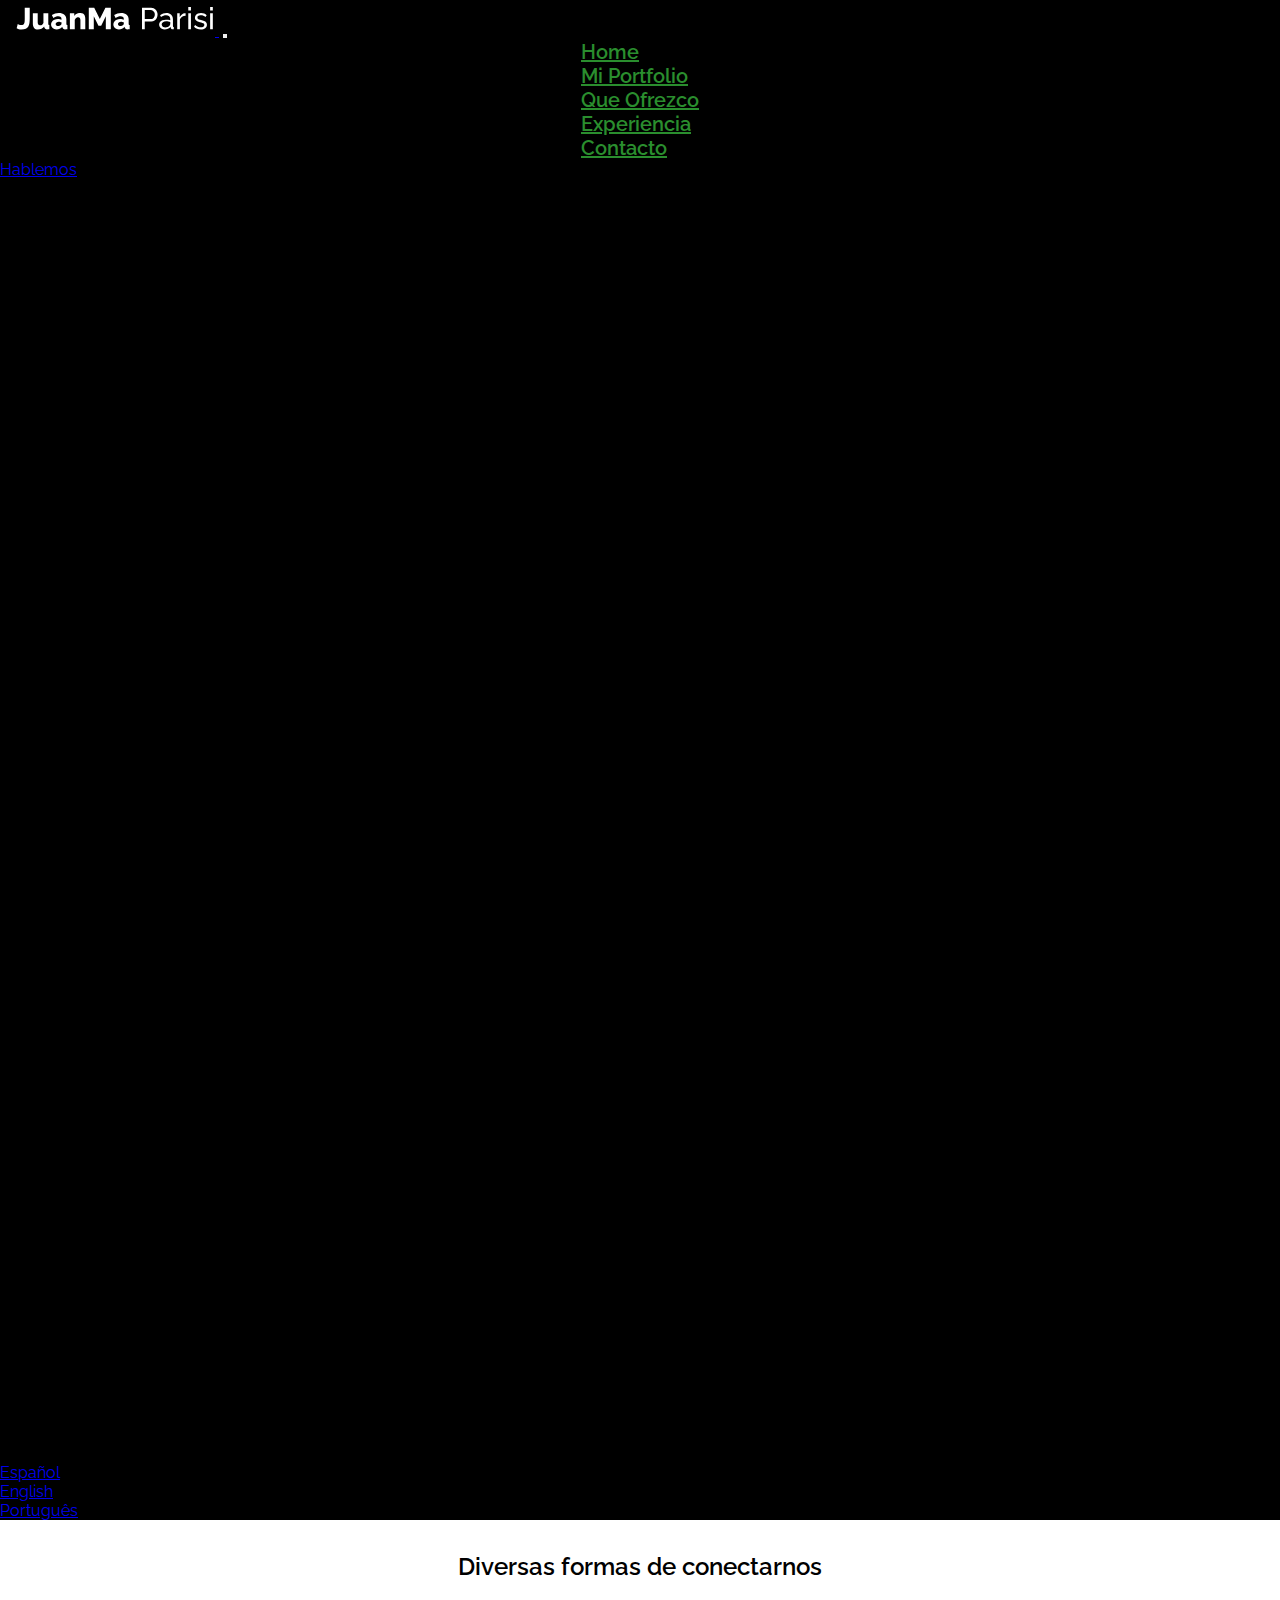
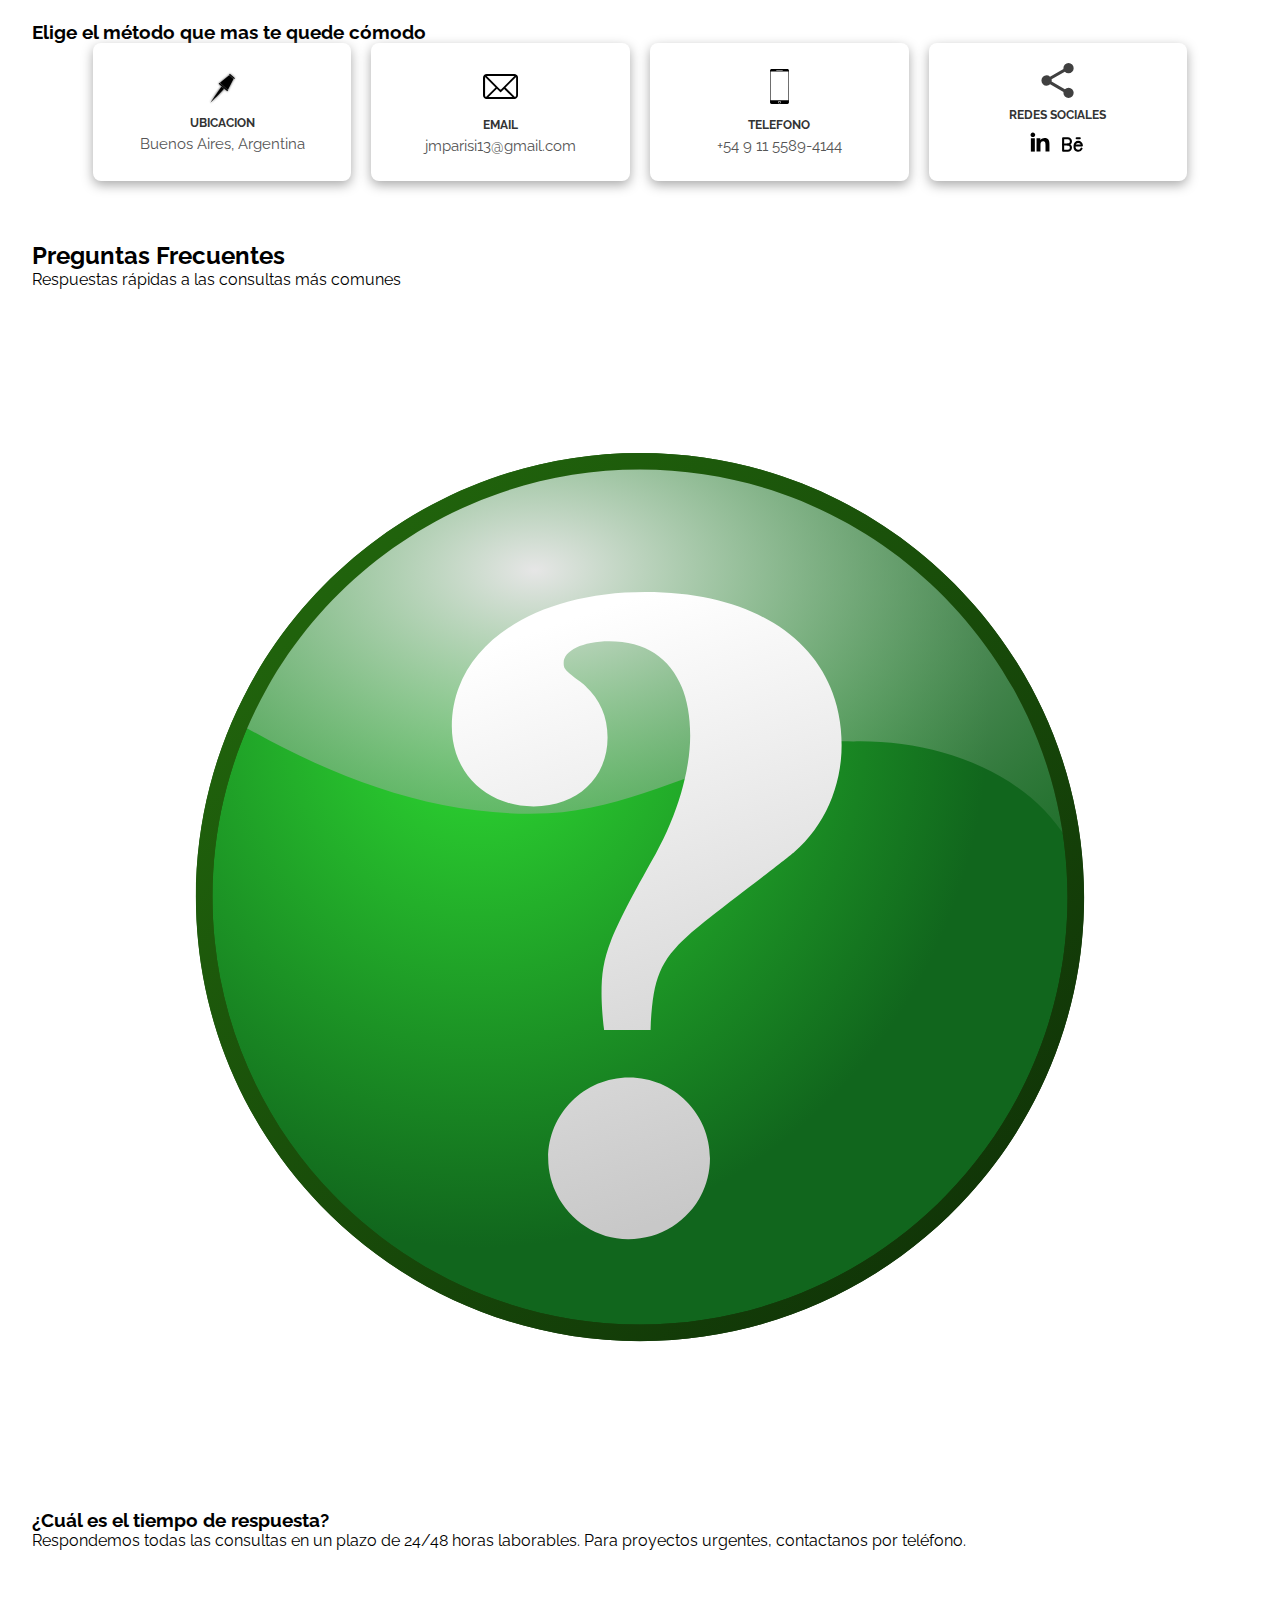
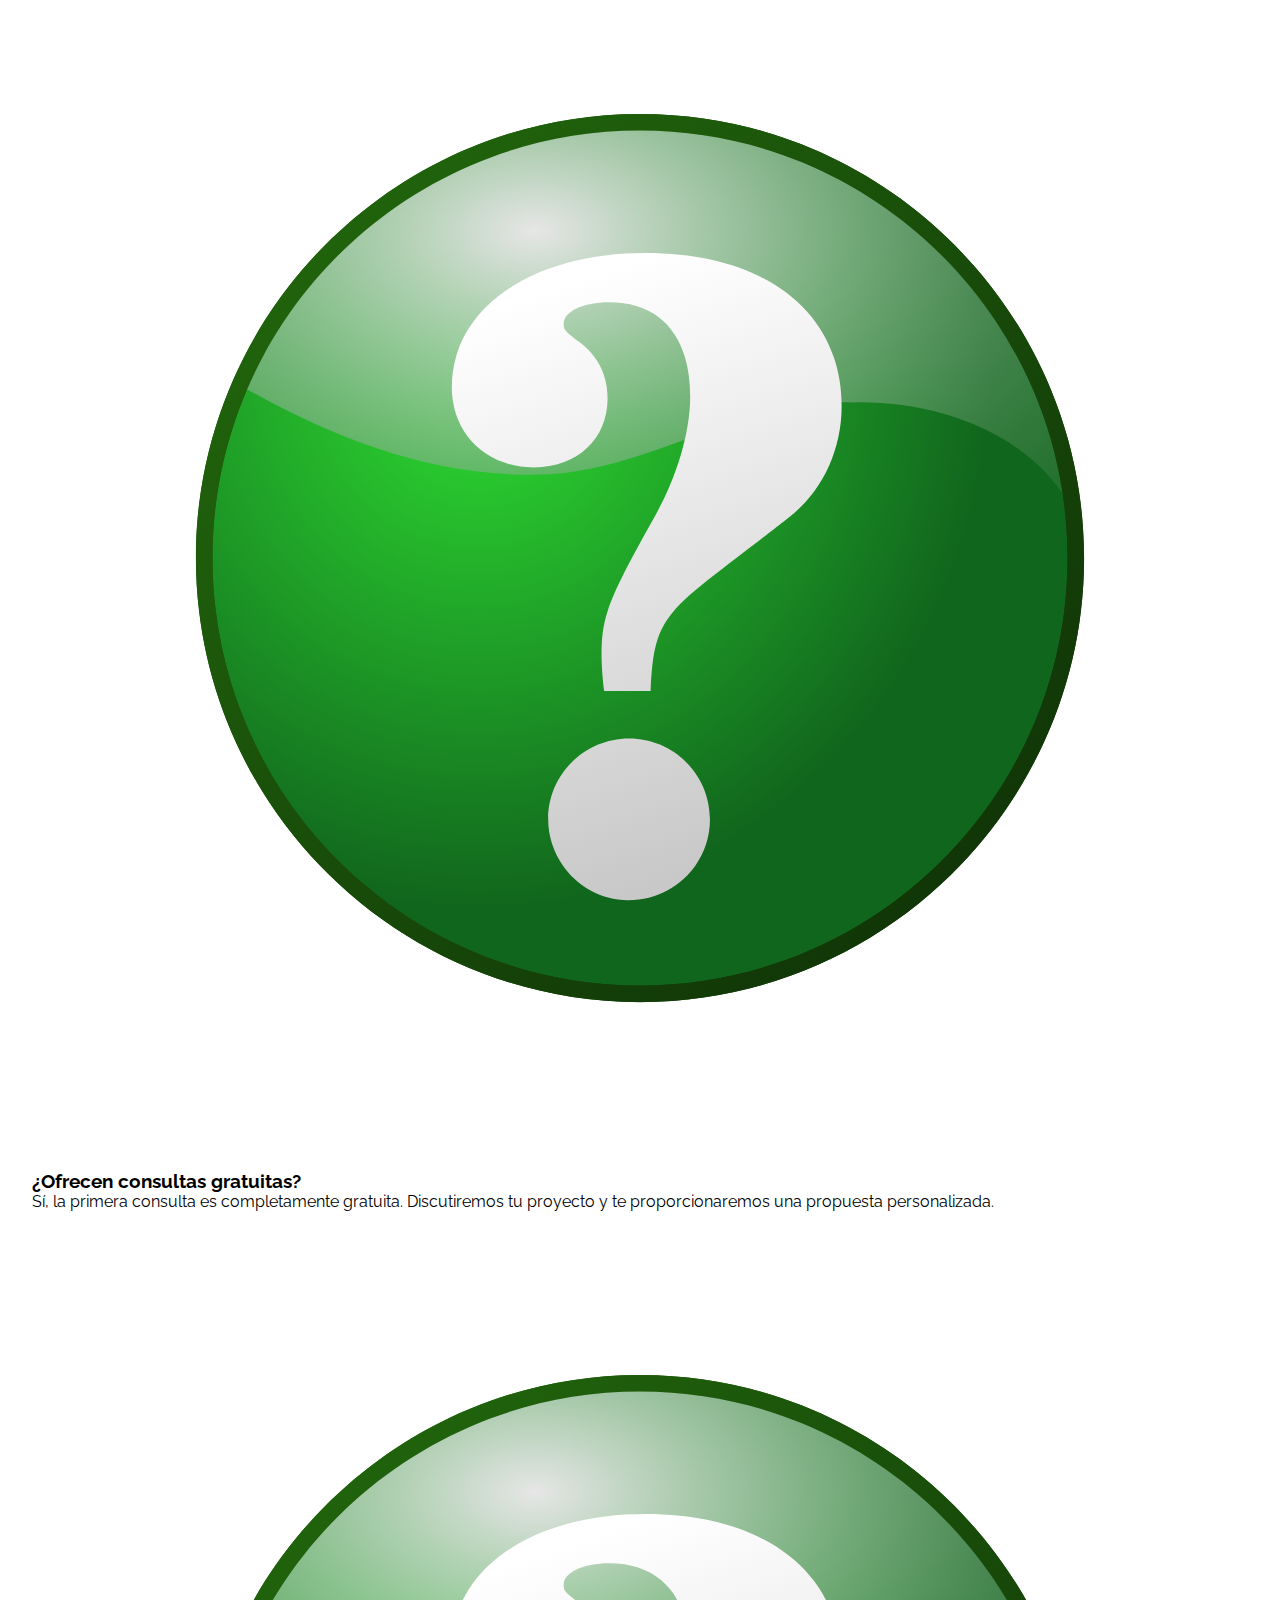
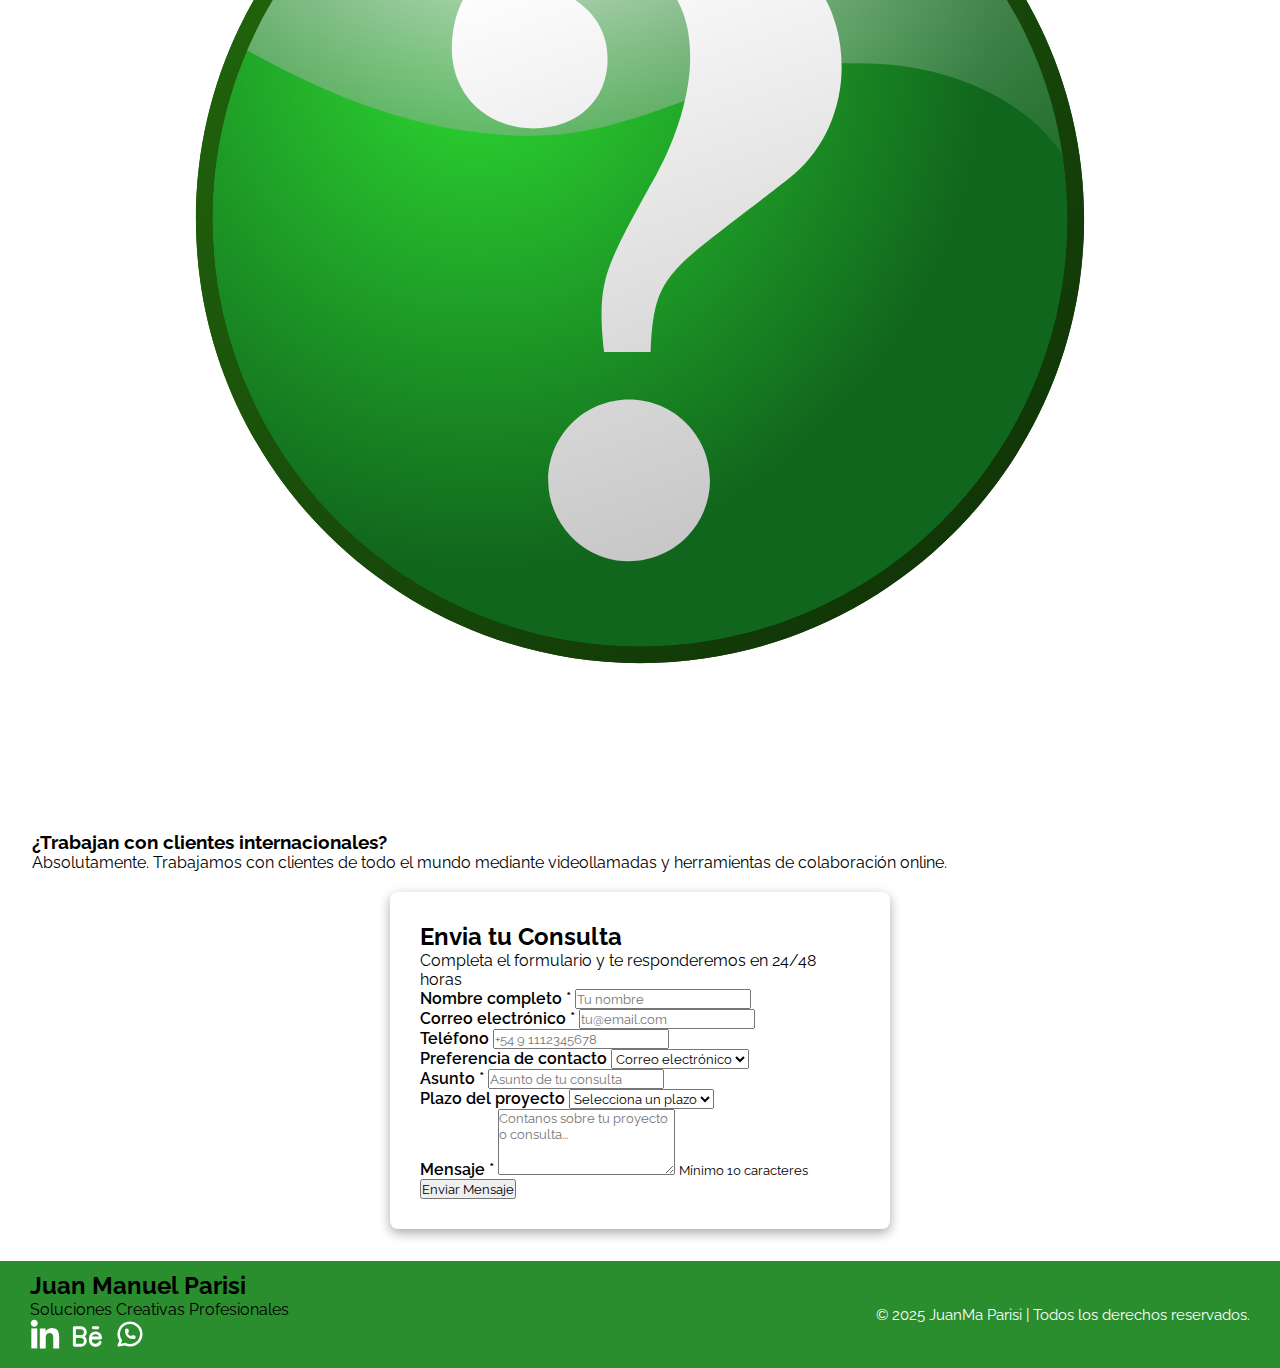
<file: pages/contacto.html>
<!DOCTYPE html>
<html lang="en">
<head>
    <meta charset="UTF-8">
    <meta name="viewport" content="width=device-width, initial-scale=1.0">
    <!-- ANIMATION -->
    <link rel="stylesheet"
    href="https://cdnjs.cloudflare.com/ajax/libs/animate.css/4.1.1/animate.min.css"/>
    <!-- BOOTSTRAP -->
    <link href="https://cdn.jsdelivr.net/npm/bootstrap@5.3.8/dist/css/bootstrap.min.css" rel="stylesheet" integrity="sha384-sRIl4kxILFvY47J16cr9ZwB07vP4J8+LH7qKQnuqkuIAvNWLzeN8tE5YBujZqJLB" crossorigin="anonymous">
    <link rel="stylesheet" href="../styles/style.css">
    <title>JuanMa Parisi</title>
</head>
<body>
    <header>
        <nav class="navbar navbar-expand-md bg-body-tertiary">
            <div class="container-fluid">
                <a class="navbar-brand" href="#">
                    <img class="logo-animado" src="../pages/assets/img/logo.svg" alt="Logo marca" width="200" height="auto">
                </a>
                <button class="navbar-toggler" type="button" data-bs-toggle="collapse" data-bs-target="#navbarNav" aria-controls="navbarNav" aria-expanded="false" aria-label="Toggle navigation">
                    <span class="navbar-toggler-icon"></span>
                </button>
                
                <div class="collapse navbar-collapse" id="navbarNav">
                    <ul class="navbar-nav">
                        <li class="nav-item">
                            <a class="nav-link" href="../index.html">Home</a>
                        </li>
                        <li class="nav-item">
                            <a class="nav-link" href="../pages/mi-portfolio.html">Mi Portfolio</a>
                        </li>
                        <li class="nav-item">
                            <a class="nav-link" href="../pages/que-ofrezco.html">Que Ofrezco</a>
                        </li>
                        <li class="nav-item">
                            <a class="nav-link" href="../pages/experiencia.html">Experiencia</a>
                        </li>
                        <li class="nav-item">
                            <a class="nav-link" href="../pages/contacto.html">Contacto</a>
                        </li>
                    </ul>
                </div>
                <div>
                    <a href="../pages/contacto.html" class="boton-hablemos boton-invisible">Hablemos</a>
                </div>
                <div class="selector-idioma">
                    <img class="globo" src="../pages/assets/img/globo.svg">
                    <ul class="opciones-idioma"> 
                        <li><a href="#" class="idioma-link">Español</a></li> 
                        <li><a href="#" class="idioma-link">English</a></li> 
                        <li><a href="#" class="idioma-link">Português</a></li> 
                    </ul>
                </div>
                
            </div>
        </nav>        
    </header>
    <main>
        <section class="contacto">
            <h2>Diversas formas de conectarnos</h2>
            <h3>Elige el método que mas te quede cómodo</h3>

            <div class="contacto-cards">
                <article class="info-card">
                    <img src="./assets/img/ubicacion.svg" alt="Icono de Ubicación">
                    <h3>UBICACION</h3>
                    <p>Buenos Aires, Argentina</p>
                </article>
                
                <article class="info-card">
                    <a href="mailto:tu.jmparisi13@gmail.com">
                        <img src="./assets/img/mail.svg" alt="Icono de correo electrónico">
                        <h3>EMAIL</h3>
                        <p>jmparisi13@gmail.com</p>
                    </a>
                </article>                

                <article class="info-card">
                    <a href="https://wa.me/5491155554444" target="_blank">
                        <img src="./assets/img/telefono.svg" alt="Icono de teléfono">
                        <h3>TELEFONO</h3>
                        <p>+54 9 11 5589-4144</p>
                    </a>
                </article>                

                <article class="info-card">
                    <img class="redes-icon" src="./assets/img/redes.svg" alt="Icono de redes sociales">
                    <h3>REDES SOCIALES</h3>
                    <ul class="social-links">
                        <li>
                            <a href="https://www.linkedin.com/in/juan-manuel-parisi-b26a111b2/" target="_blank">
                                <img src="../pages/assets/img/linkedin_filled_icon_125227.svg" alt="Icono de LinkedIn">
                            </a>
                        </li>
                        <li class="behance-icon-card">
                            <a href="https://www.behance.net/juanmaparisi13" target="_blank">
                                <img src="../pages/assets/img/behance_brand_icon_211928.svg" alt="Icono de Behance">
                            </a>
                        </li>
                    </ul>                    
                </article> 
            </div>
        </section>
        <section class="preguntas-frecuentes">
            <div class="contenedor-titulo">
                <h2>Preguntas Frecuentes</h2>
                <p>Respuestas rápidas a las consultas más comunes</p>
            </div>

            <div class="faq-card">
                <h3>
                    <img src="../pages/assets/img/pregunta.svg" alt="signo pregunta"> ¿Cuál es el tiempo de respuesta?
                </h3>
                <p>Respondemos todas las consultas en un plazo de 24/48 horas laborables. Para proyectos urgentes, contactanos por teléfono.</p>
            </div>

            <div class="faq-card">
                <h3>
                    <img src="../pages/assets/img/pregunta.svg" alt="signo pregunta"> ¿Ofrecen consultas gratuitas?
                </h3>
                <p>Sí, la primera consulta es completamente gratuita. Discutiremos tu proyecto y te proporcionaremos una propuesta personalizada.
                </p>
            </div>

            <div class="faq-card">
                <h3>
                    <img src="../pages/assets/img/pregunta.svg" alt="signo pregunta"> ¿Trabajan con clientes internacionales?
                </h3>
                <p>Absolutamente. Trabajamos con clientes de todo el mundo mediante videollamadas y herramientas de colaboración online.</p>
            </div>
        </section>
        <section class="formulario">
            <div class="header-formulario">
                <h2>Envia tu Consulta</h2>
                <p>Completa el formulario y te responderemos en 24/48 horas</p>
            </div>

            <form class="row g-3"> 
        
                <div class="col-md-6 mb-3">
                    <label for="inputNombre" class="form-label">Nombre completo *</label>
                    <input type="text" class="form-control" id="inputNombre" placeholder="Tu nombre" required>
                </div>

                <div class="col-md-6 mb-3">
                    <label for="inputCorreo" class="form-label">Correo electrónico *</label>
                    <input type="email" class="form-control" id="inputCorreo" placeholder="tu@email.com" required>
                </div>

                <div class="col-md-6 mb-3">
                    <label for="inputTelefono" class="form-label">Teléfono</label>
                    <input type="tel" class="form-control" id="inputTelefono" placeholder="+54 9 1112345678">
                </div>

                <div class="col-md-6 mb-3">
                    <label for="selectContacto" class="form-label">Preferencia de contacto</label>
                    <select id="selectContacto" class="form-select">
                        <option selected>Correo electrónico</option>
                        <option>WhatsApp</option>
                    </select>
                </div>

                <div class="col-md-6 mb-3">
                    <label for="inputAsunto" class="form-label">Asunto *</label>
                    <input type="text" class="form-control" id="inputAsunto" placeholder="Asunto de tu consulta" required>
                </div>

                <div class="col-md-6 mb-3">
                    <label for="selectPlazo" class="form-label">Plazo del proyecto</label>
                    <select id="selectPlazo" class="form-select">
                        <option selected>Selecciona un plazo</option>
                        <option>Menos de 1 mes</option>
                        <option>1 - 3 meses</option>
                        <option>Más de 3 meses</option>
                    </select>
                </div>

                <div class="col-12 mb-3">
                    <label for="textareaMensaje" class="form-label">Mensaje *</label>
                    <textarea class="form-control" id="textareaMensaje" rows="4" placeholder="Contanos sobre tu proyecto o consulta..." required></textarea>
                    <small class="form-text text-muted">Mínimo 10 caracteres</small>
                </div>
        
                <div class="col-12">
                    <button type="submit" class="btn-submit">Enviar Mensaje
                    </button>
                </div>
            </form>
        </section>
        
    </main>
    <footer>
        <div class="footer-seccion-superior">
            <div class="mensaje-destacado">
                <h2>Juan Manuel Parisi</h2>
                <p>Soluciones Creativas Profesionales</p>
            </div>
        
            <div class="footer-ctas">
                <ul class="redes-sociales">
                    <li>
                        <a href="https://www.linkedin.com/in/juan-manuel-parisi-b26a111b2/" target="_blank">
                            <img src="../pages/assets/img/linkedin_filled_icon_125227.svg" alt="Icono de LinkedIn"> 
                        </a>    
                    </li>
                    <li class="behance-icon">
                        <a href="https://www.behance.net/juanmaparisi13/projects" target="_blank">
                            <img src="../pages/assets/img/behance_brand_icon_211928.svg" alt="Icono de Behance">
                        </a> 
                    </li>   
                    <li>   
                        <a href="https://wa.me/5491155894144" target="_blank">
                            <img src="../pages/assets/img/whatsapp_brand_icon_211850.svg" alt="Icono de WhatsApp">
                        </a>
                    </li>
                </ul>
            </div>
        </div>

        <div class="footer-seccion-inferior">
            <div class="footer-firma">
                <p>&copy; 2025  JuanMa Parisi | Todos los derechos reservados.</p>
            </div>        
        </div>        
    </footer>     
    <!-- BOOTSTRAP JS -->
    <script src="https://cdn.jsdelivr.net/npm/bootstrap@5.3.8/dist/js/bootstrap.bundle.min.js" integrity="sha384-FKyoEForCGlyvwx9Hj09JcYn3nv7wiPVlz7YYwJrWVcXK/BmnVDxM+D2scQbITxI" crossorigin="anonymous"></script> 
</body>
</html>
</file>
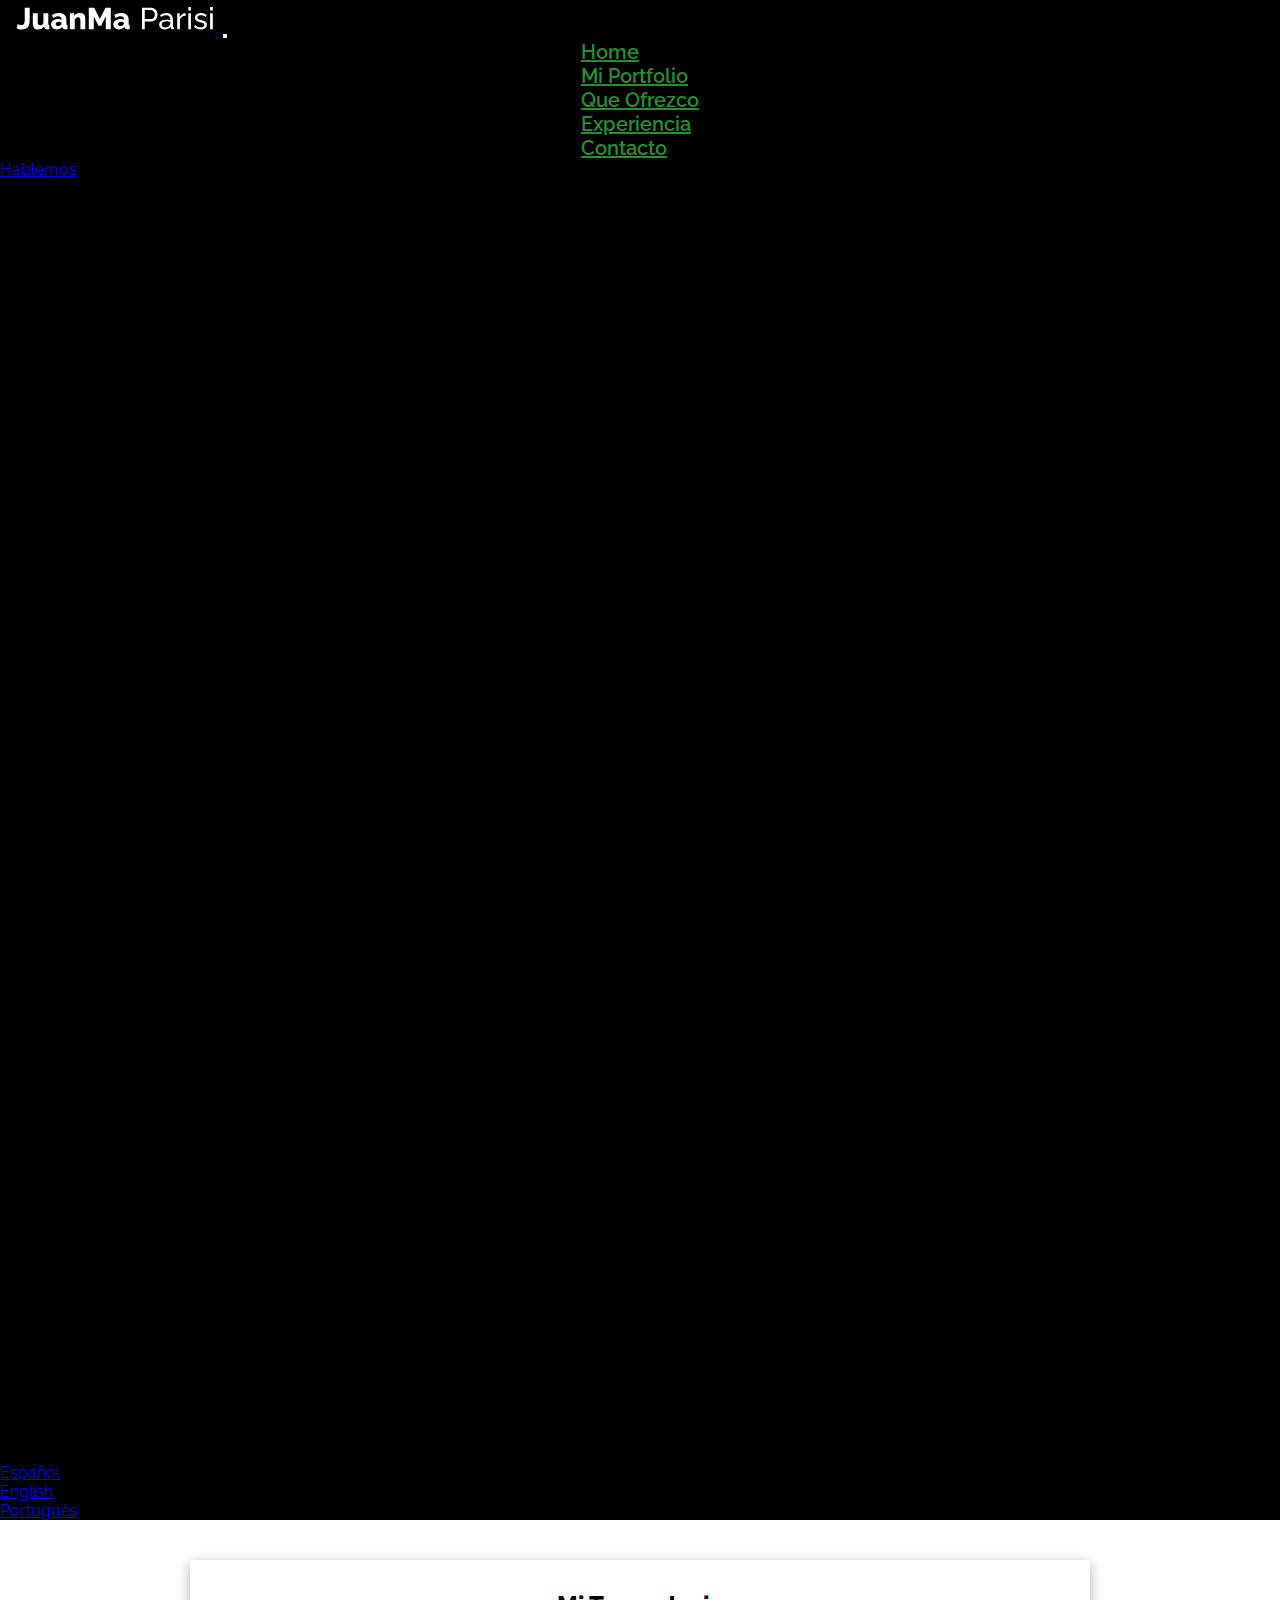
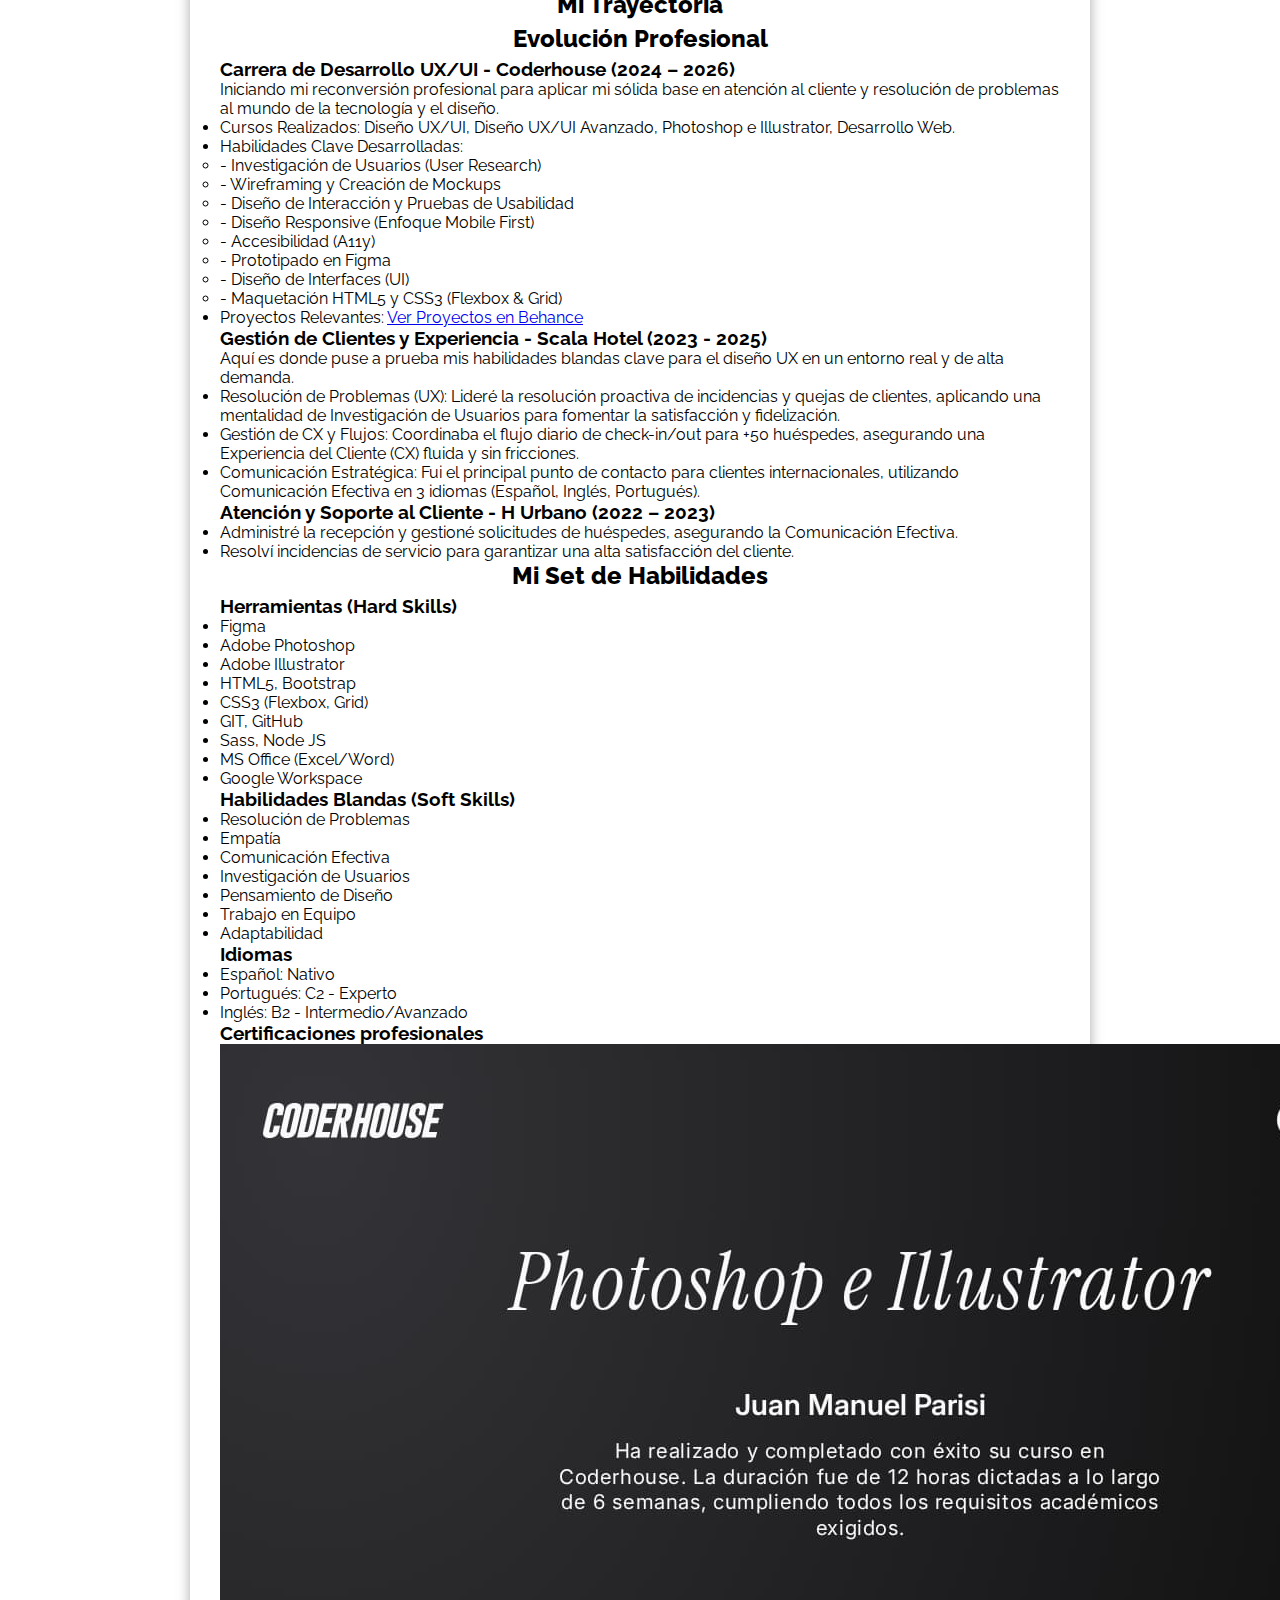
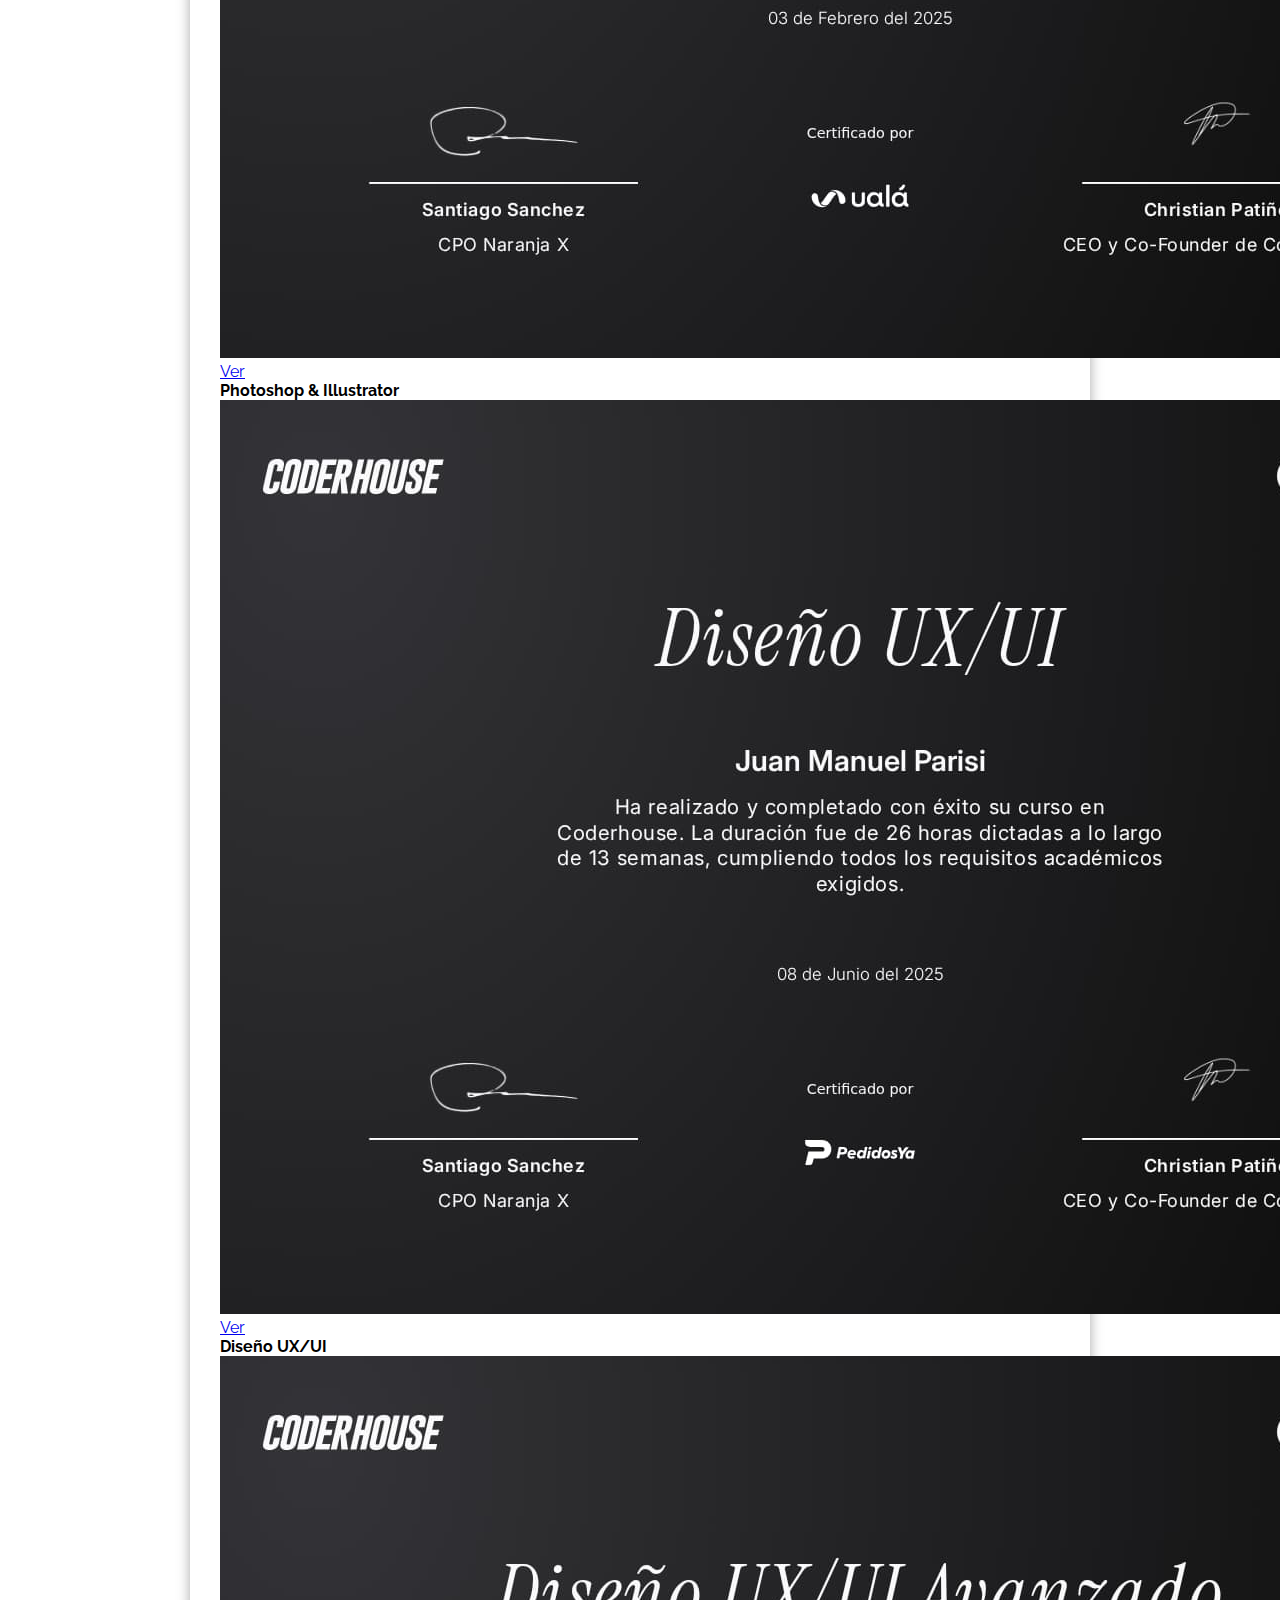
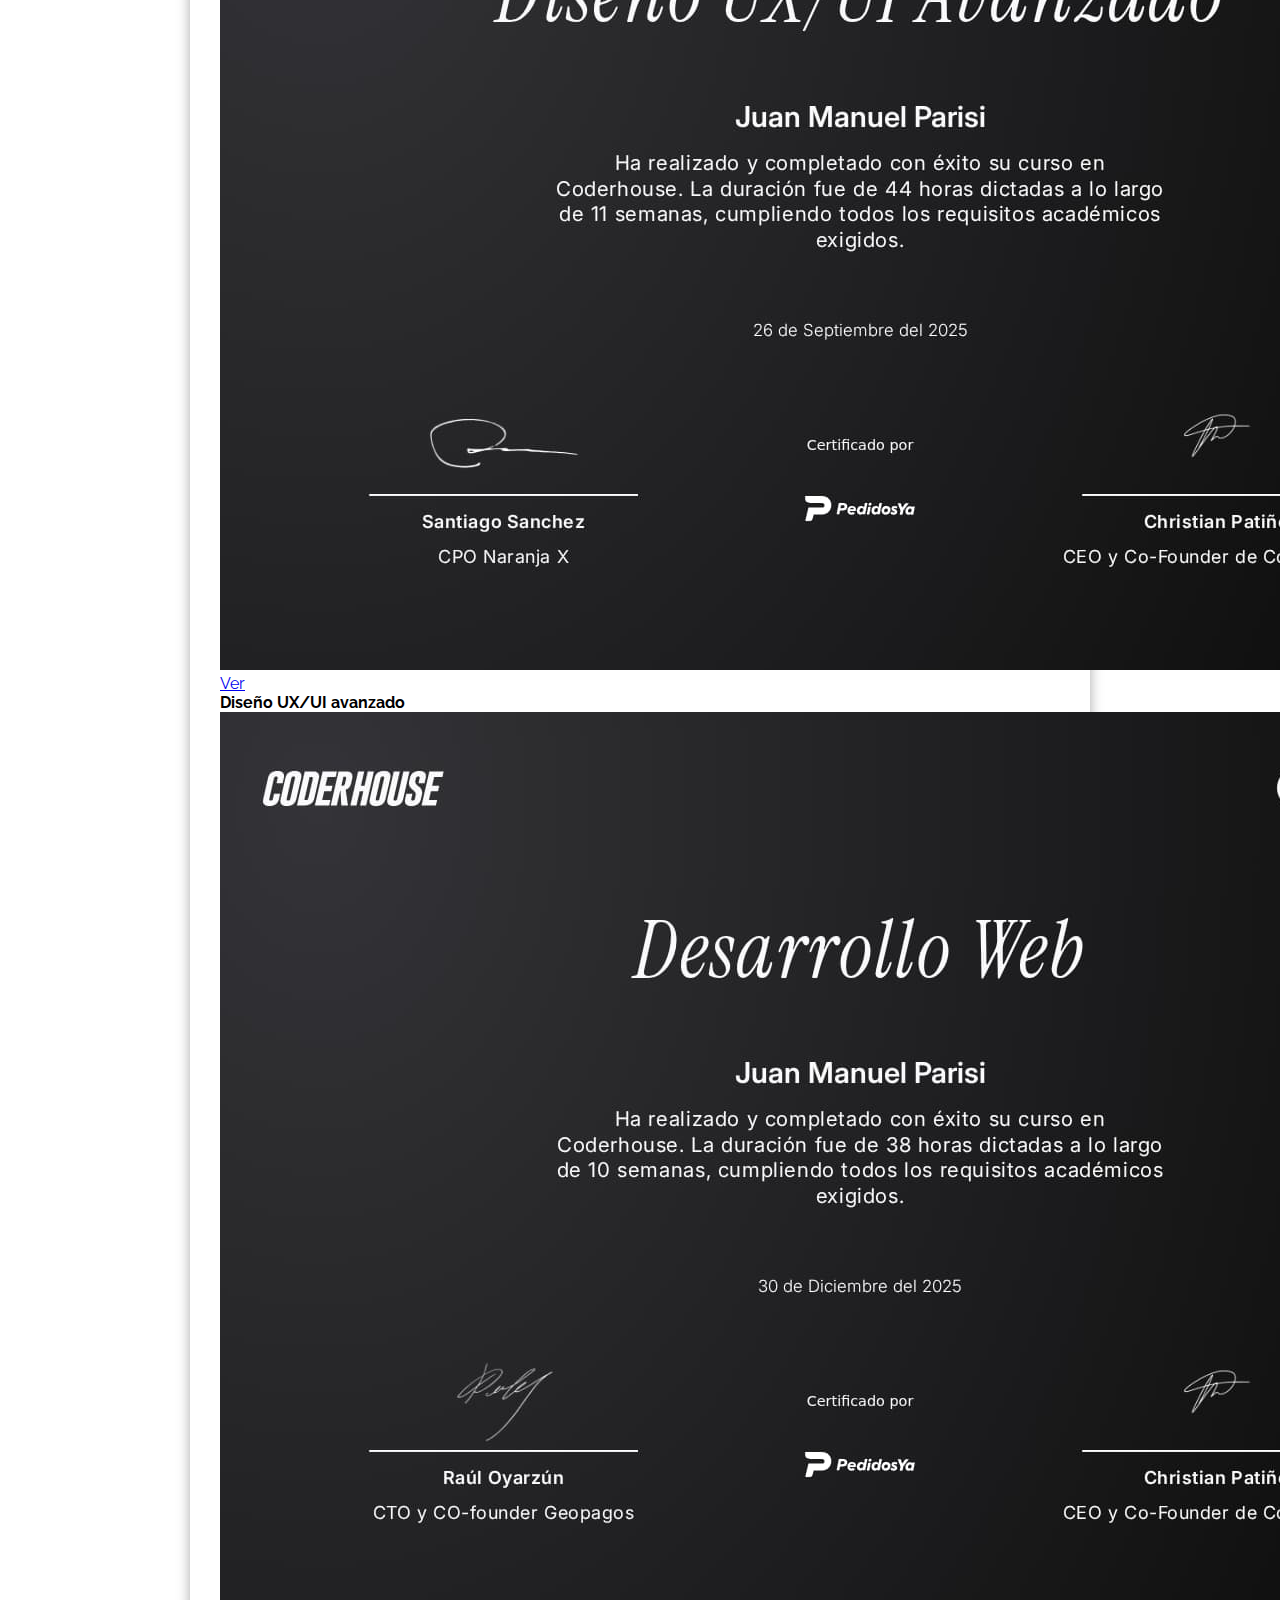
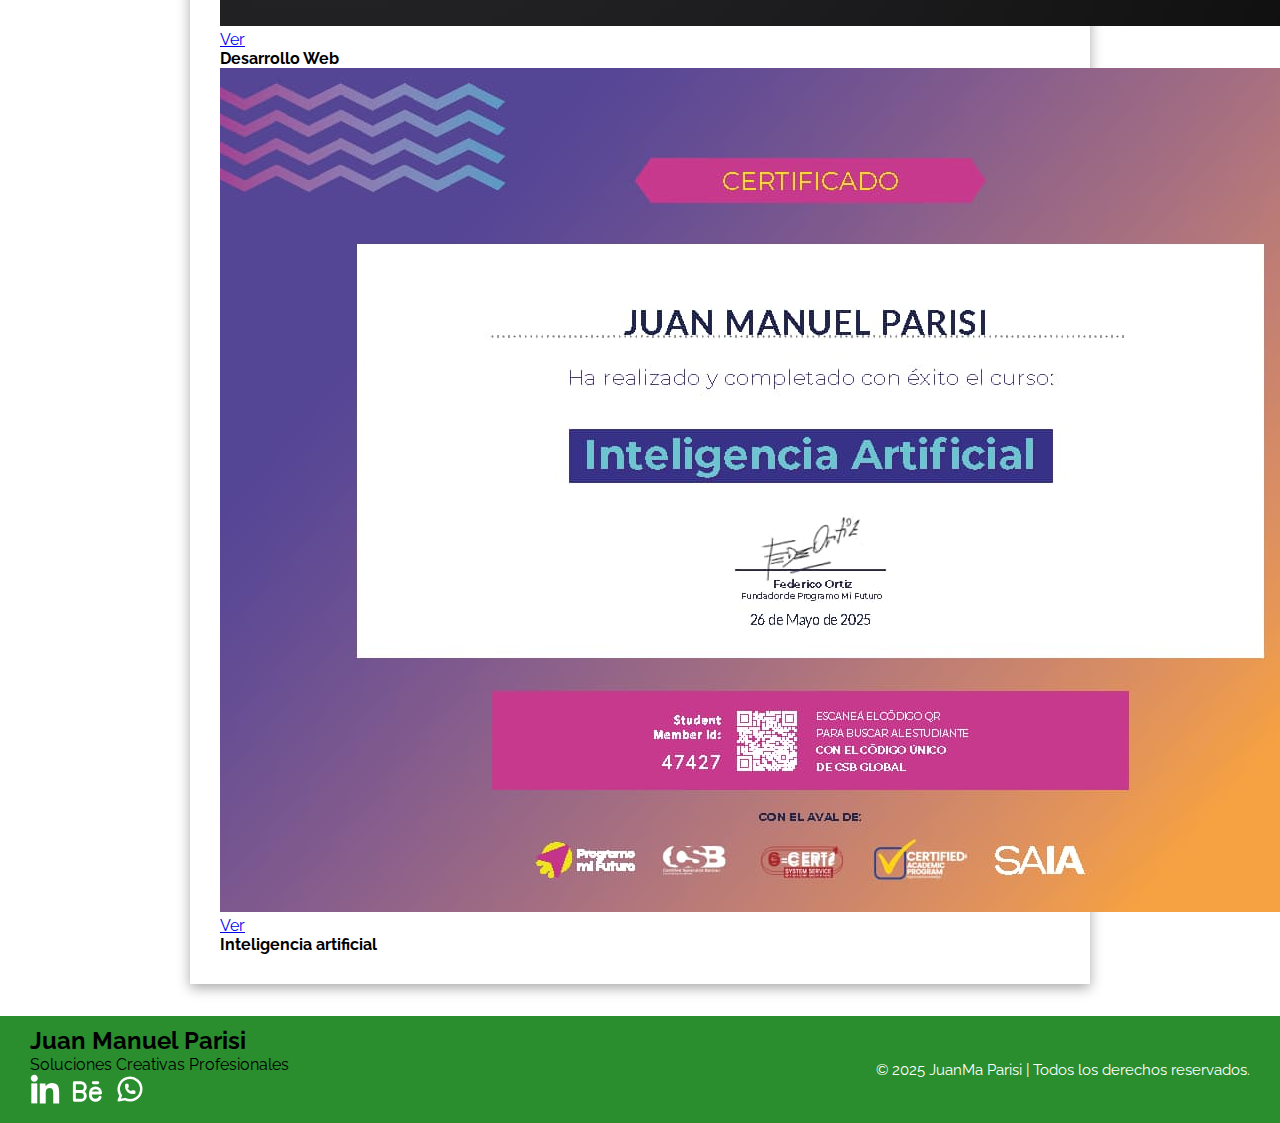
<file: pages/experiencia.html>
<!DOCTYPE html>
<html lang="es">
<head>
    <meta charset="UTF-8">
    <meta name="viewport" content="width=device-width, initial-scale=1.0">
    <!-- ANIMATION -->
    <link rel="stylesheet"
    href="https://cdnjs.cloudflare.com/ajax/libs/animate.css/4.1.1/animate.min.css"/>
    <!-- BOOTSTRAP -->
    <link href="https://cdn.jsdelivr.net/npm/bootstrap@5.3.8/dist/css/bootstrap.min.css" rel="stylesheet" integrity="sha384-sRIl4kxILFvY47J16cr9ZwB07vP4J8+LH7qKQnuqkuIAvNWLzeN8tE5YBujZqJLB" crossorigin="anonymous">
    <link rel="stylesheet" href="../styles/style.css">
    <meta name="description" content="Trayectoria profesional de Juan Manuel Parisi: de la gestión hotelera al diseño UX/UI, con certificaciones en Coderhouse y proyectos en Behance.">
    <meta name="keywords" content="experiencia UX, carrera UX/UI, Coderhouse, certificaciones diseño, soft skills, empatía, resolución de problemas, Juan Manuel Parisi">
    <title>Experiencia</title>
</head>
<body>
    <header>
        <nav class="navbar navbar-expand-md bg-body-tertiary">
            <div class="container-fluid">
                <a class="navbar-brand" href="#">
                    <img class="logo-animado" src="../assets/img/logo.svg" alt="Logo marca" width="200" height="auto">
                </a>
                <button class="navbar-toggler" type="button" data-bs-toggle="collapse" data-bs-target="#navbarNav" aria-controls="navbarNav" aria-expanded="false" aria-label="Toggle navigation">
                    <span class="navbar-toggler-icon"></span>
                </button>
                <div class="collapse navbar-collapse" id="navbarNav">
                    <ul class="navbar-nav">
                        <li class="nav-item">
                            <a class="nav-link" href="../index.html">Home</a>
                        </li>
                        <li class="nav-item">
                            <a class="nav-link" href="mi-portfolio.html">Mi Portfolio</a>
                        </li>
                        <li class="nav-item">
                            <a class="nav-link" href="que-ofrezco.html">Que Ofrezco</a>
                        </li>
                        <li class="nav-item">
                            <a class="nav-link" href="experiencia.html">Experiencia</a>
                        </li>
                        <li class="nav-item">
                            <a class="nav-link" href="contacto.html">Contacto</a>
                        </li>
                    </ul>
                </div>
                <div class="contenedor-hablemos">
                    <a href="contacto.html" class="boton-hablemos">Hablemos</a>
                </div>
                <div class="selector-idioma">
                    <img class="globo" src="../assets/img/globo.svg">
                    <ul class="opciones-idioma"> 
                        <li><a href="#" class="idioma-link">Español</a></li> 
                        <li><a href="#" class="idioma-link">English</a></li> 
                        <li><a href="#" class="idioma-link">Português</a></li> 
                    </ul>
                </div>
            </div>
        </nav>        
    </header>
    <main>
        <section id="experiencia">
            <section class="experiencia">

                <h2 class="titulo-exp">Mi Trayectoria</h2>

                <section class="trayectoria">

                    <h2>Evolución Profesional</h2>

                    <article class="categoria-habilidad">
                        <h3>Carrera de Desarrollo UX/UI - Coderhouse (2024 – 2026)</h3>

                        <p>Iniciando mi reconversión profesional para aplicar mi sólida base en atención al cliente y resolución de problemas al mundo de la tecnología y el diseño.
                        </p>
                        <ul>
                            <li>Cursos Realizados: Diseño UX/UI, Diseño UX/UI Avanzado, Photoshop e Illustrator, Desarrollo Web.</li>        
                            <li>Habilidades Clave Desarrolladas:
                                <ul>
                                    <li>- Investigación de Usuarios (User Research)</li>
                                    <li>- Wireframing y Creación de Mockups</li>
                                    <li>- Diseño de Interacción y Pruebas de Usabilidad</li>
                                    <li>- Diseño Responsive (Enfoque Mobile First)</li>
                                    <li>- Accesibilidad (A11y)</li>
                                    <li>- Prototipado en Figma</li>
                                    <li>- Diseño de Interfaces (UI)</li>
                                    <li>- Maquetación HTML5 y CSS3 (Flexbox & Grid)</li>
                                </ul>
                            </li>
        
                            <li>Proyectos Relevantes: <a href="https://www.behance.net/juanmaparisi13" target="_blank">Ver Proyectos en Behance</a></li>
                        </ul>
                    </article>

                    <article class="categoria-habilidad">
                        <h3>Gestión de Clientes y Experiencia - Scala Hotel (2023 - 2025)</h3>
                        <p>Aquí es donde puse a prueba mis habilidades blandas clave para el diseño UX en un entorno real y de alta demanda.
                        </p>
                        <ul>
                            <li>Resolución de Problemas (UX): Lideré la resolución proactiva de incidencias y quejas de clientes, aplicando una mentalidad de Investigación de Usuarios para fomentar la satisfacción y fidelización.</li>
                            <li>Gestión de CX y Flujos: Coordinaba el flujo diario de check-in/out para +50 huéspedes, asegurando una Experiencia del Cliente (CX) fluida y sin fricciones.</li>
                            <li>Comunicación Estratégica: Fui el principal punto de contacto para clientes internacionales, utilizando Comunicación Efectiva en 3 idiomas (Español, Inglés, Portugués).</li>
                        </ul>
                    </article>

                    <article class="categoria-habilidad">
                        <h3>Atención y Soporte al Cliente - H Urbano (2022 – 2023)</h3>
                        <ul>
                            <li>Administré la recepción y gestioné solicitudes de huéspedes, asegurando la Comunicación Efectiva.</li>
                            <li>Resolví incidencias de servicio para garantizar una alta satisfacción del cliente.</li>
                        </ul>
                    </article>

                    <h2>Mi Set de Habilidades</h2>
        
                    <article class="categoria-habilidad">
                        <h3>Herramientas (Hard Skills)</h3>
                        <ul>
                            <li>Figma</li>
                            <li>Adobe Photoshop</li>
                            <li>Adobe Illustrator</li>
                            <li>HTML5, Bootstrap</li>
                            <li>CSS3 (Flexbox, Grid)</li>
                            <li>GIT, GitHub</li>
                            <li>Sass, Node JS</li>
                            <li>MS Office (Excel/Word)</li>
                            <li>Google Workspace</li>
                        </ul>
                    </article>

                    <article class="categoria-habilidad">
                        <h3>Habilidades Blandas (Soft Skills)</h3>
                        <ul>
                            <li>Resolución de Problemas</li>
                            <li>Empatía</li>
                            <li>Comunicación Efectiva</li>
                            <li>Investigación de Usuarios</li>
                            <li>Pensamiento de Diseño</li>
                            <li>Trabajo en Equipo</li>
                            <li>Adaptabilidad</li>
                        </ul>
                    </article>

                    <article class="categoria-habilidad">
                        <h3>Idiomas</h3>
                        <ul>
                            <li>Español: Nativo</li>
                            <li>Portugués: C2 - Experto</li>
                            <li>Inglés: B2 - Intermedio/Avanzado</li>
                        </ul>
                    </article>
                </section>
                <section class="certificaciones">
                    <h3>Certificaciones profesionales</h3>

                    <div class="modulos-certif">

                        <div class="modulo-item-certif">
                            <img src="../assets/img/Certificado Photoshop-Illustrator.jpg" alt="diploma-photoshop">
                            <a href="../assets/img/Certificado Photoshop-Illustrator.jpg" target="_blank">Ver</a>
                            <h4>Photoshop & Illustrator</h4>
                        </div>

                        <div class="modulo-item-certif">
                            <img src="../assets/img/Certificado Diseño UX-UI.jpg" alt="diploma-diseno">
                            <a href="../assets/img/Certificado Diseño UX-UI.jpg" target="_blank">Ver</a>
                            <h4>Diseño UX/UI</h4>
                        </div>

                        <div class="modulo-item-certif">
                            <img src="../assets/img/Certificado Diseño UX-UI Avanzado.jpg" alt="diploma-diseno-avanzado">
                            <a href="../assets/img/Certificado Diseño UX-UI Avanzado.jpg" target="_blank">Ver</a>
                            <h4>Diseño UX/UI avanzado</h4>
                        </div>
                        <div class="modulo-item-certif">
                            <img src="../assets/img/Certificado Desarrollo Web.jpg" alt="diploma-desarrollo">
                            <a href="../assets/img/Certificado Desarrollo Web.jpg" target="_blank">Ver</a>
                            <h4>Desarrollo Web</h4>
                        </div>
                        <div class="modulo-item-certif">
                            <img src="../assets/img/JUAN MANUEL PARISI 47427.jpg" alt="diploma-ia">
                            <a href="../assets/img/JUAN MANUEL PARISI 47427.jpg" target="_blank">Ver</a>
                            <h4>Inteligencia artificial</h4>
                        </div>
                    </div>
                </section>
            </section>
        </section>

    </main>
    <footer>
        <div class="footer-seccion-superior">
            <div class="mensaje-destacado">
                <h2>Juan Manuel Parisi</h2>
                <p>Soluciones Creativas Profesionales</p>
            </div>
        
            <div class="footer-ctas">
                <ul class="redes-sociales">
                    <li>
                        <a href="https://www.linkedin.com/in/juan-manuel-parisi-b26a111b2/" target="_blank">
                            <img src="../assets/img/linkedin_filled_icon_125227.svg" alt="Icono de LinkedIn"> 
                        </a>    
                    </li>
                    <li class="behance-icon">
                        <a href="https://www.behance.net/juanmaparisi13/projects" target="_blank">
                            <img src="../assets/img/behance_brand_icon_211928.svg" alt="Icono de Behance">
                        </a> 
                    </li>   
                    <li>   
                        <a href="https://wa.me/5491155894144" target="_blank">
                            <img src="../assets/img/whatsapp_brand_icon_211850.svg" alt="Icono de WhatsApp">
                        </a>
                    </li>
                </ul>
            </div>
        </div>

        <div class="footer-seccion-inferior">
            <div class="footer-firma">
                <p>&copy; 2025  JuanMa Parisi | Todos los derechos reservados.</p>
            </div>        
        </div>        
    </footer>      
    <!-- BOOTSTRAP JS -->
    <script src="https://cdn.jsdelivr.net/npm/bootstrap@5.3.8/dist/js/bootstrap.bundle.min.js" integrity="sha384-FKyoEForCGlyvwx9Hj09JcYn3nv7wiPVlz7YYwJrWVcXK/BmnVDxM+D2scQbITxI" crossorigin="anonymous"></script> 
</body>
</html>
</file>
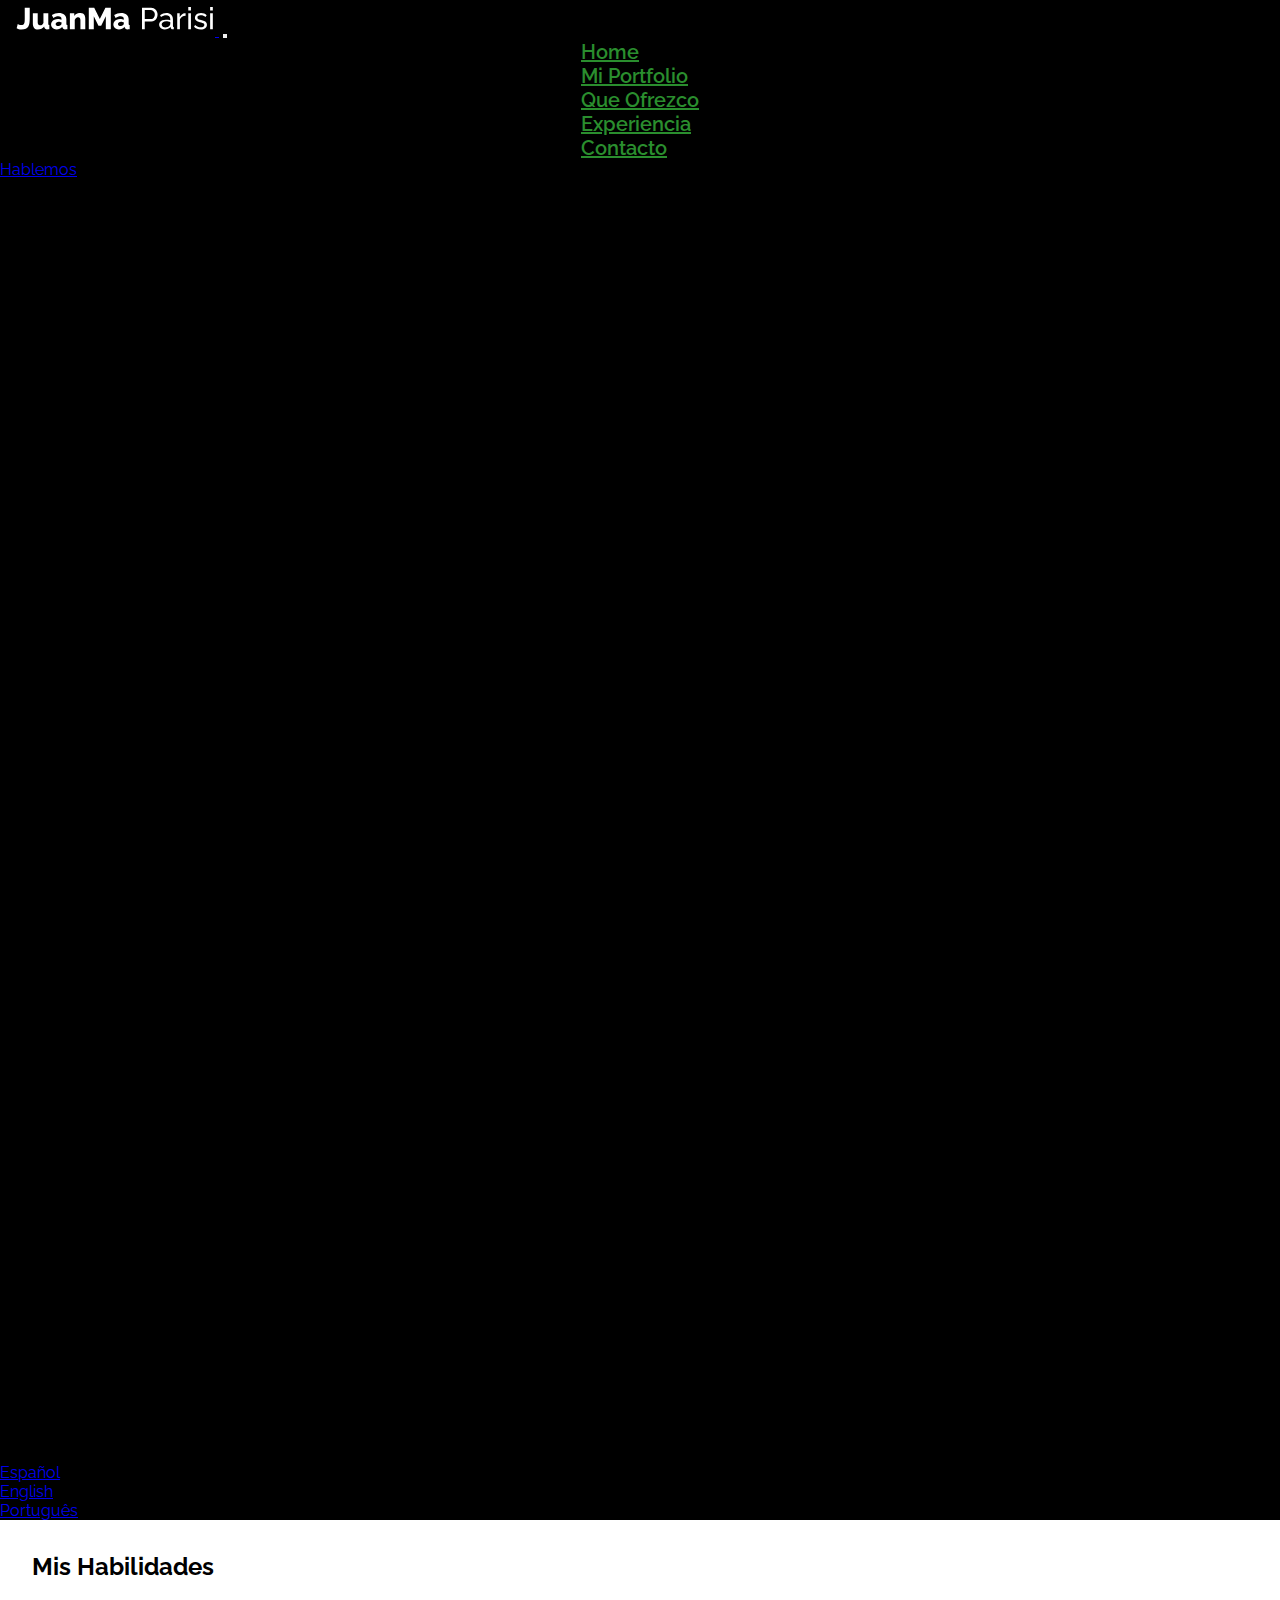
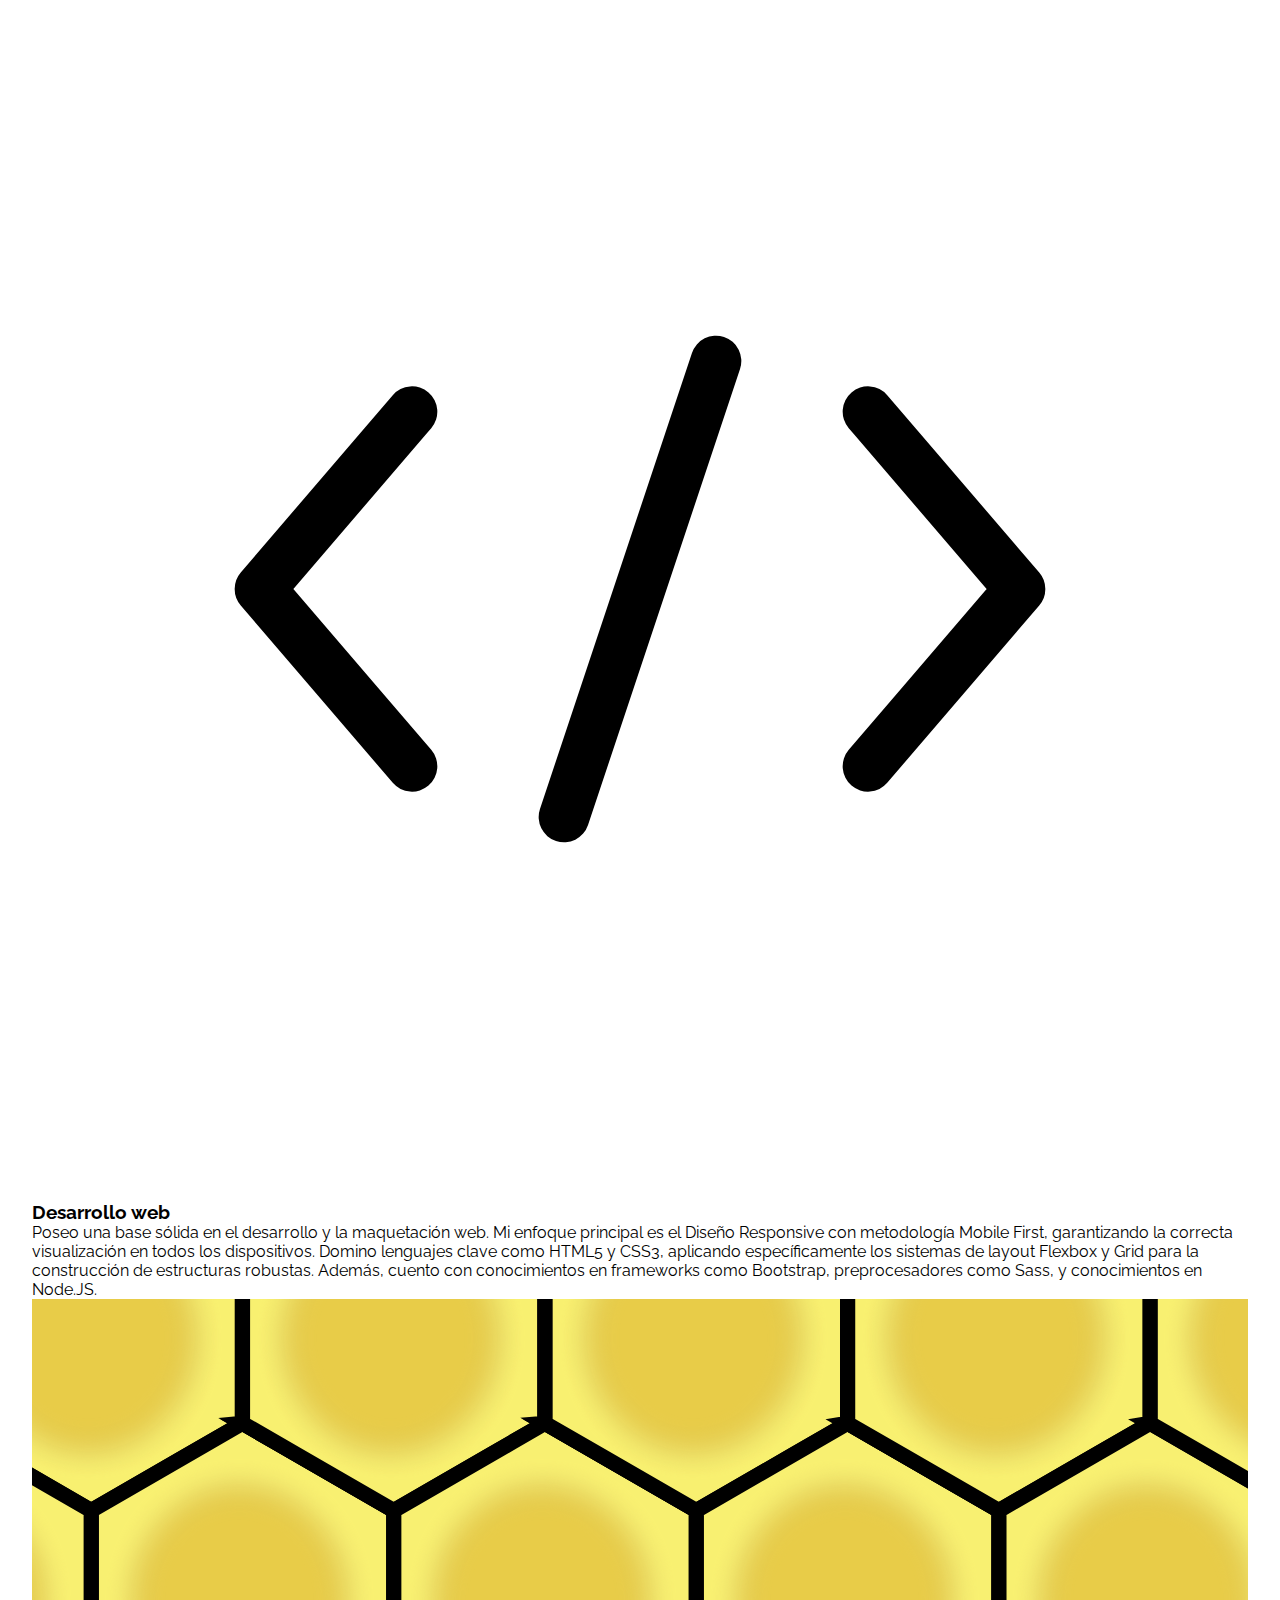
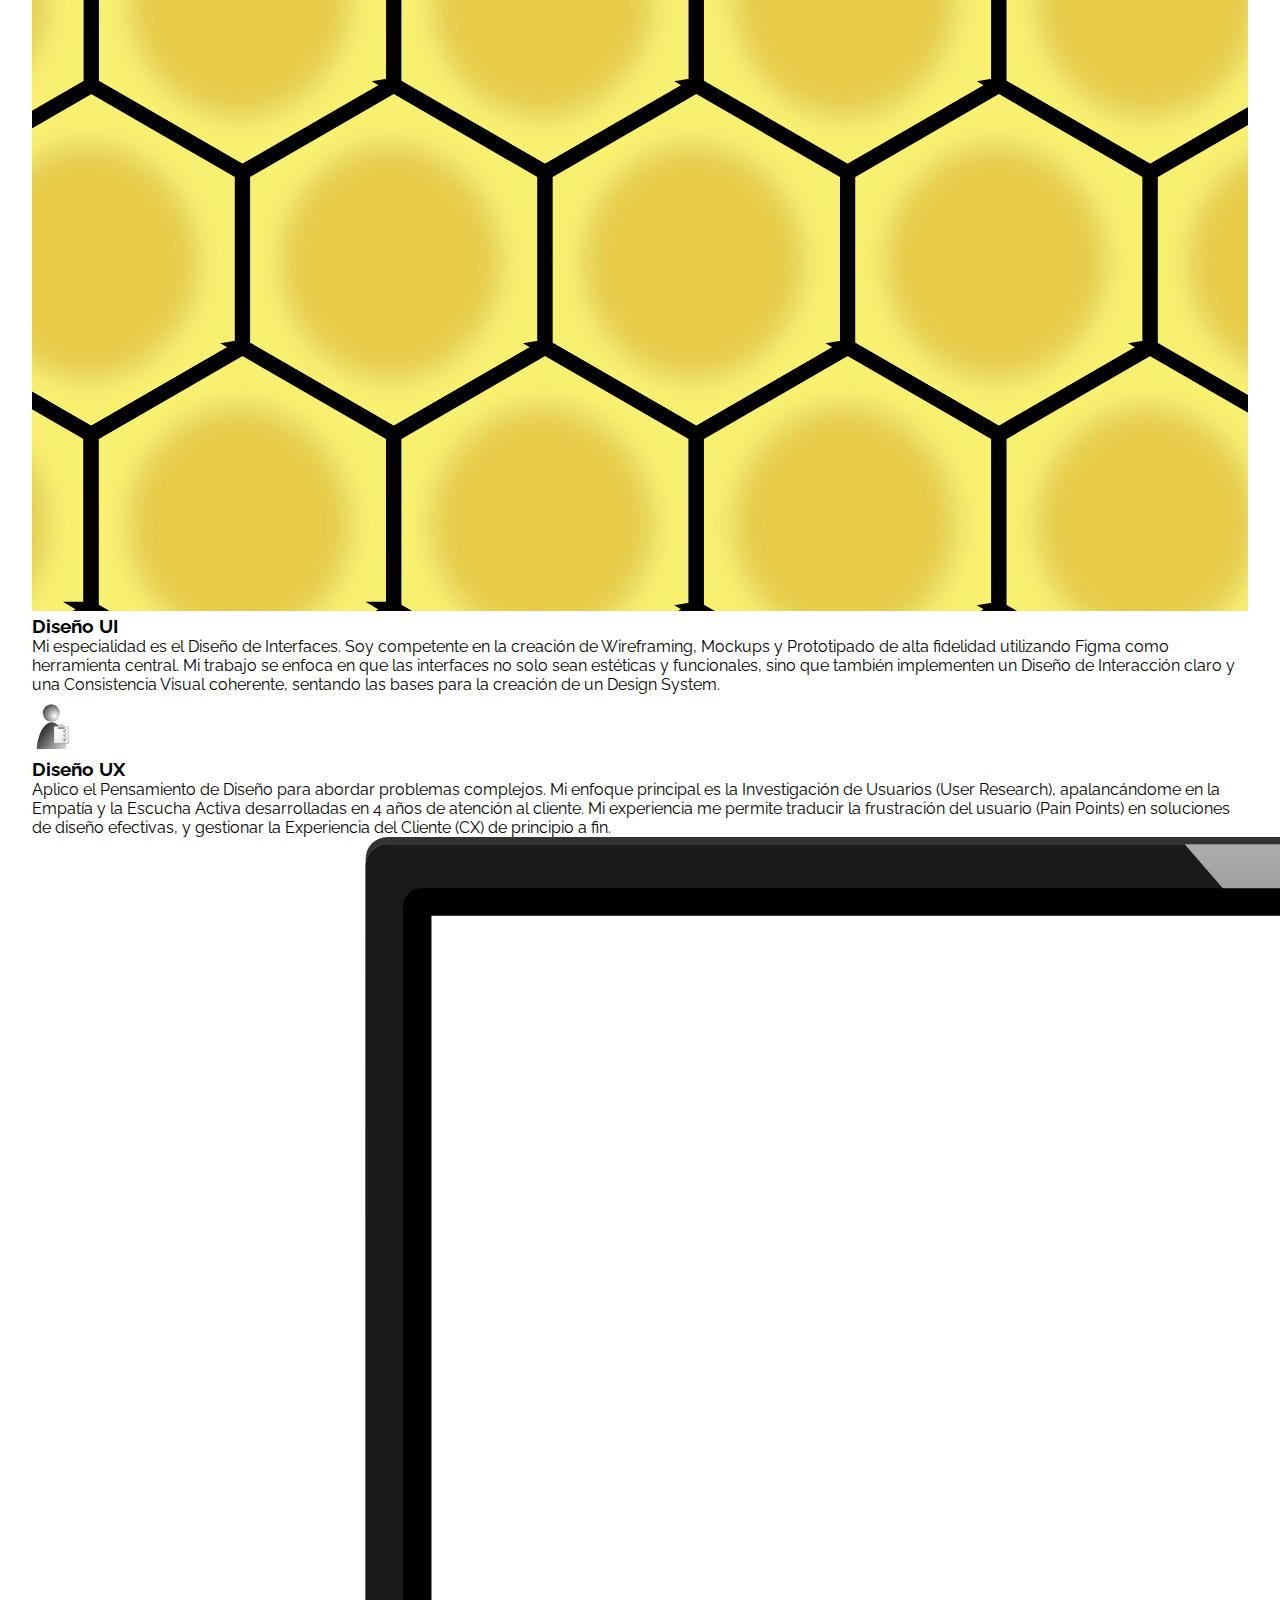
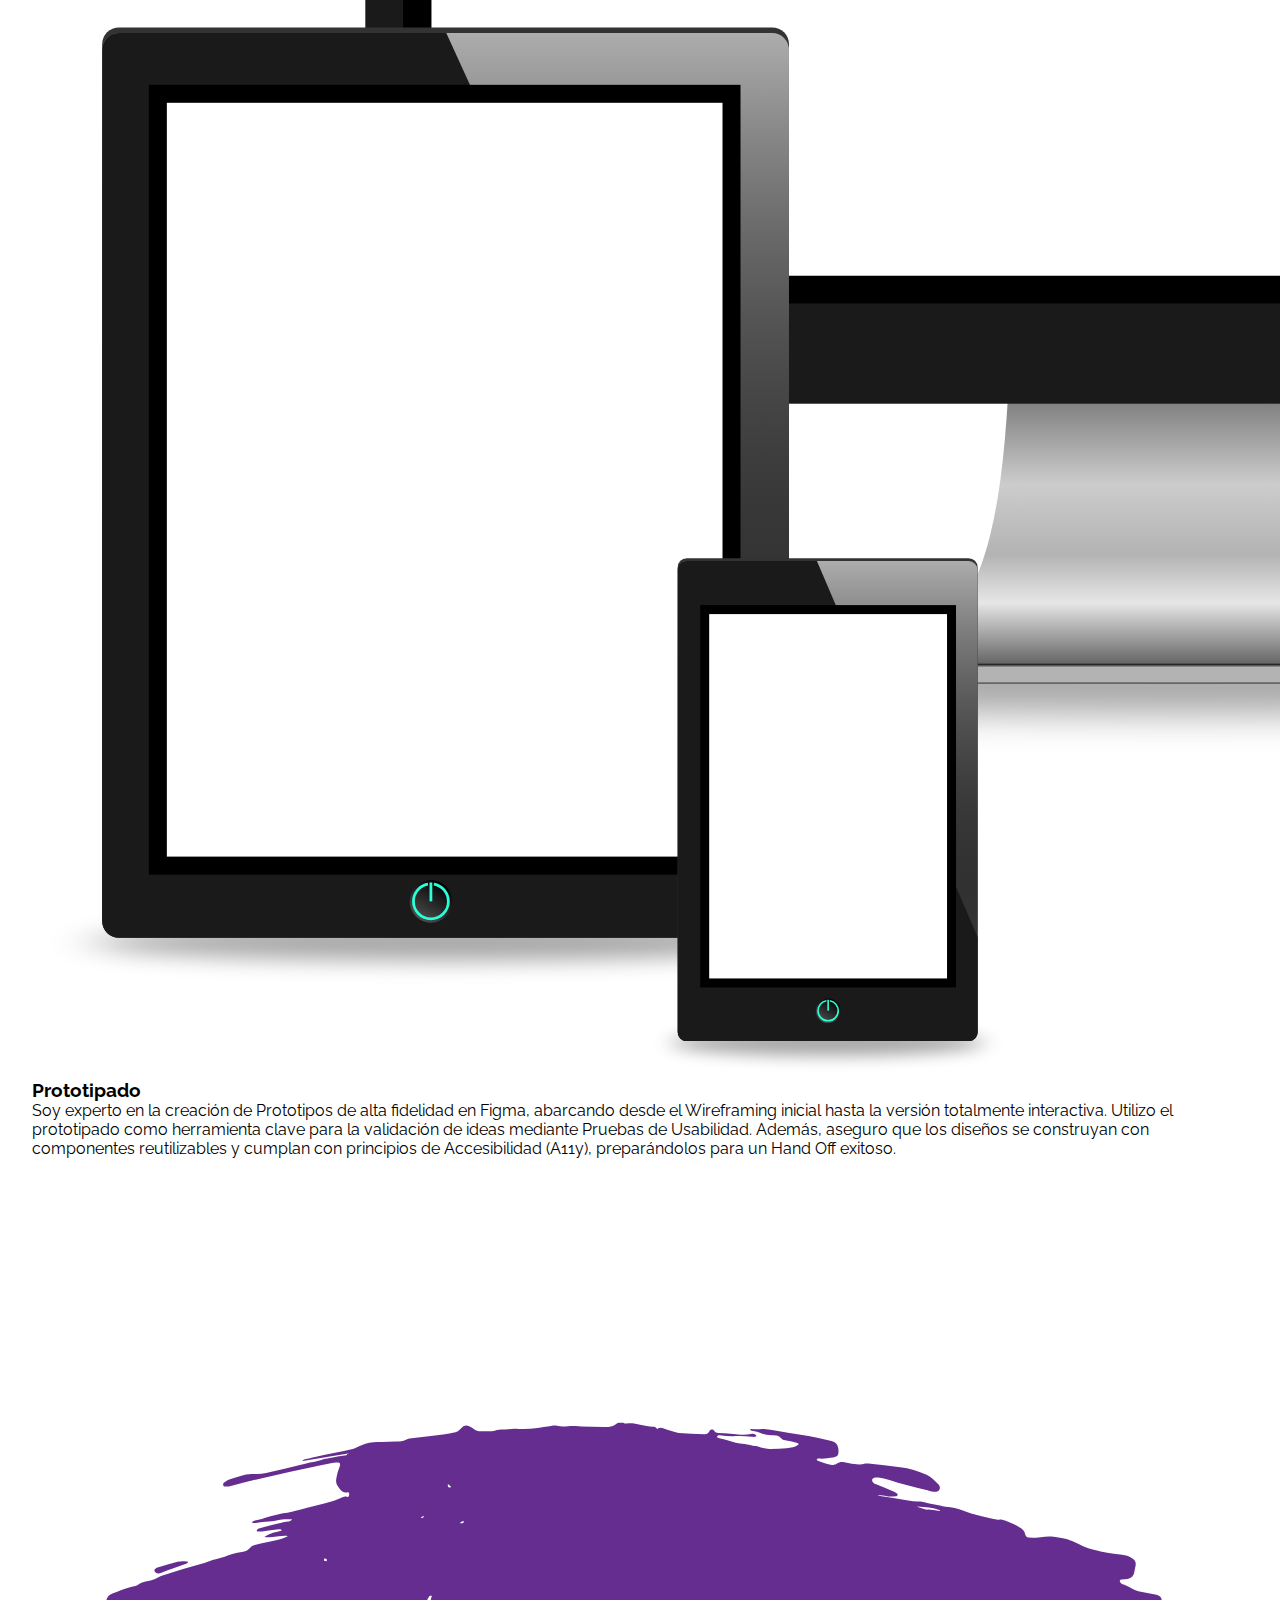
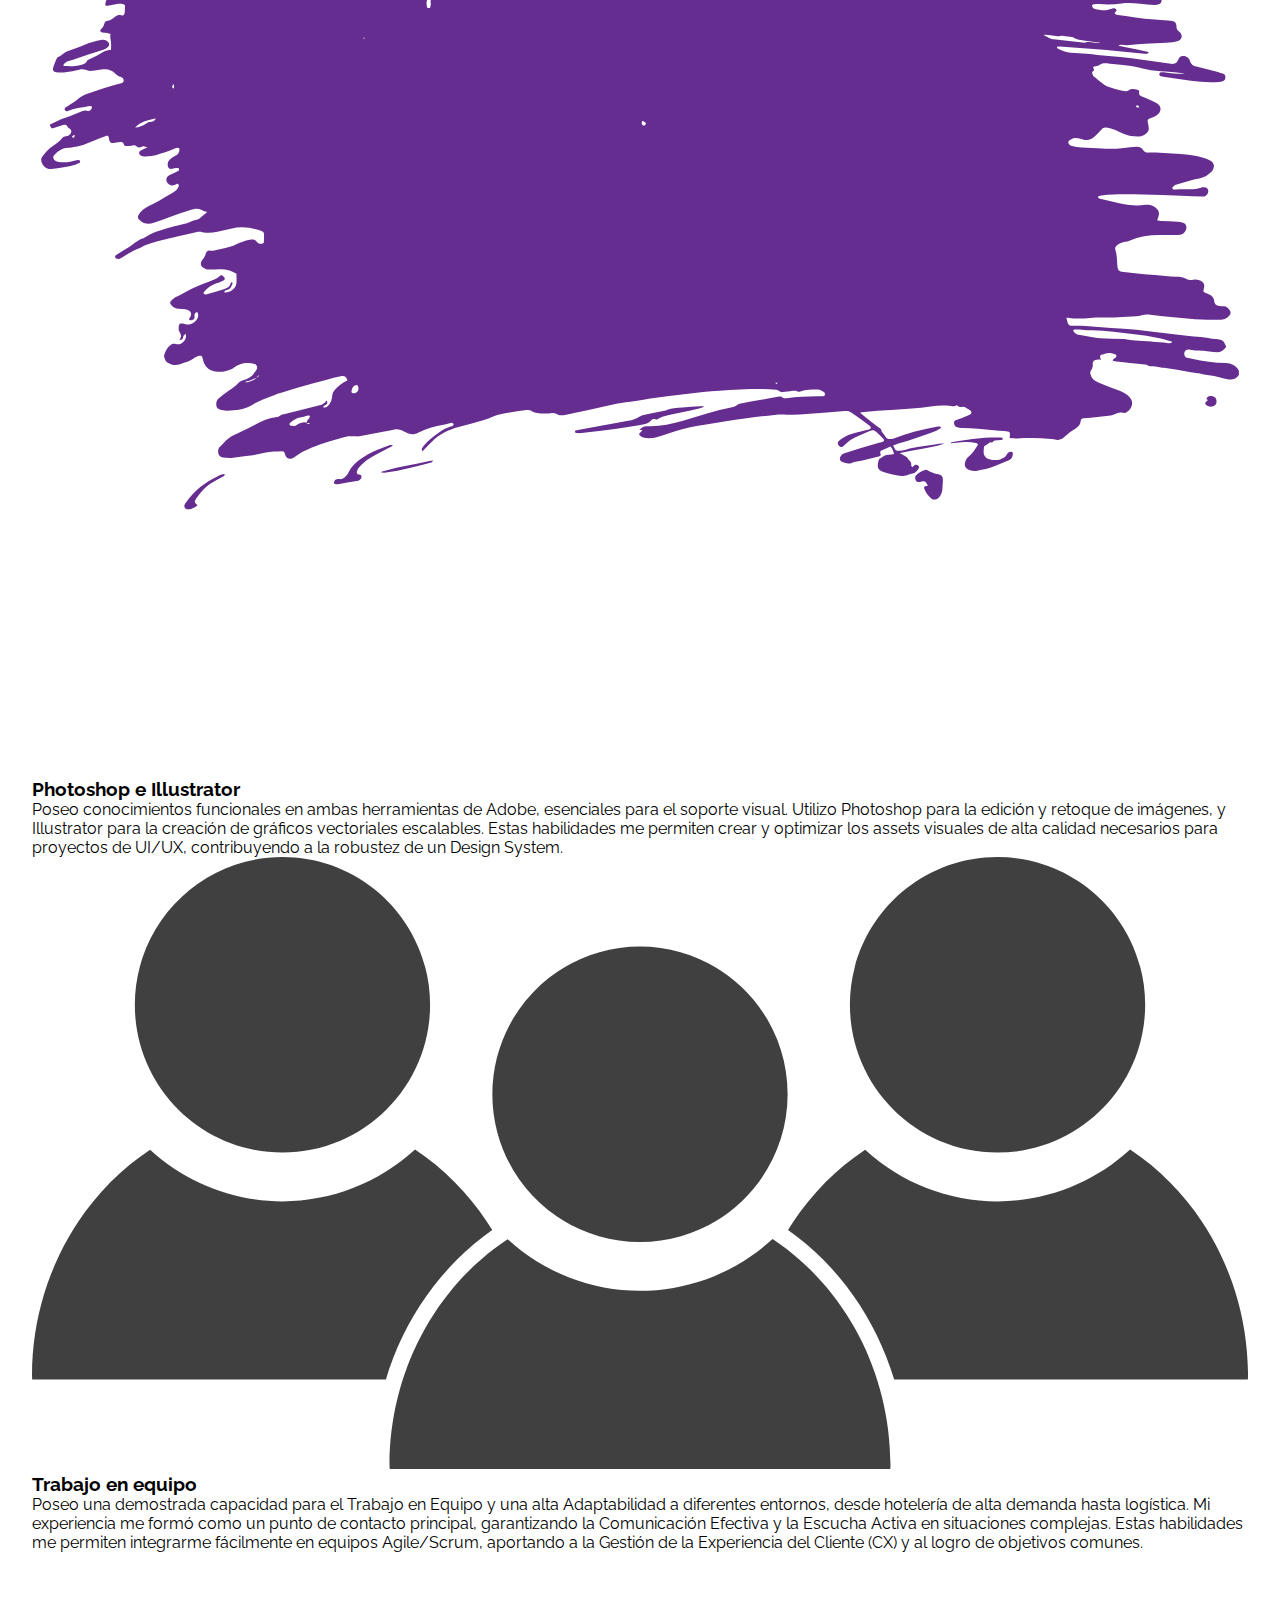
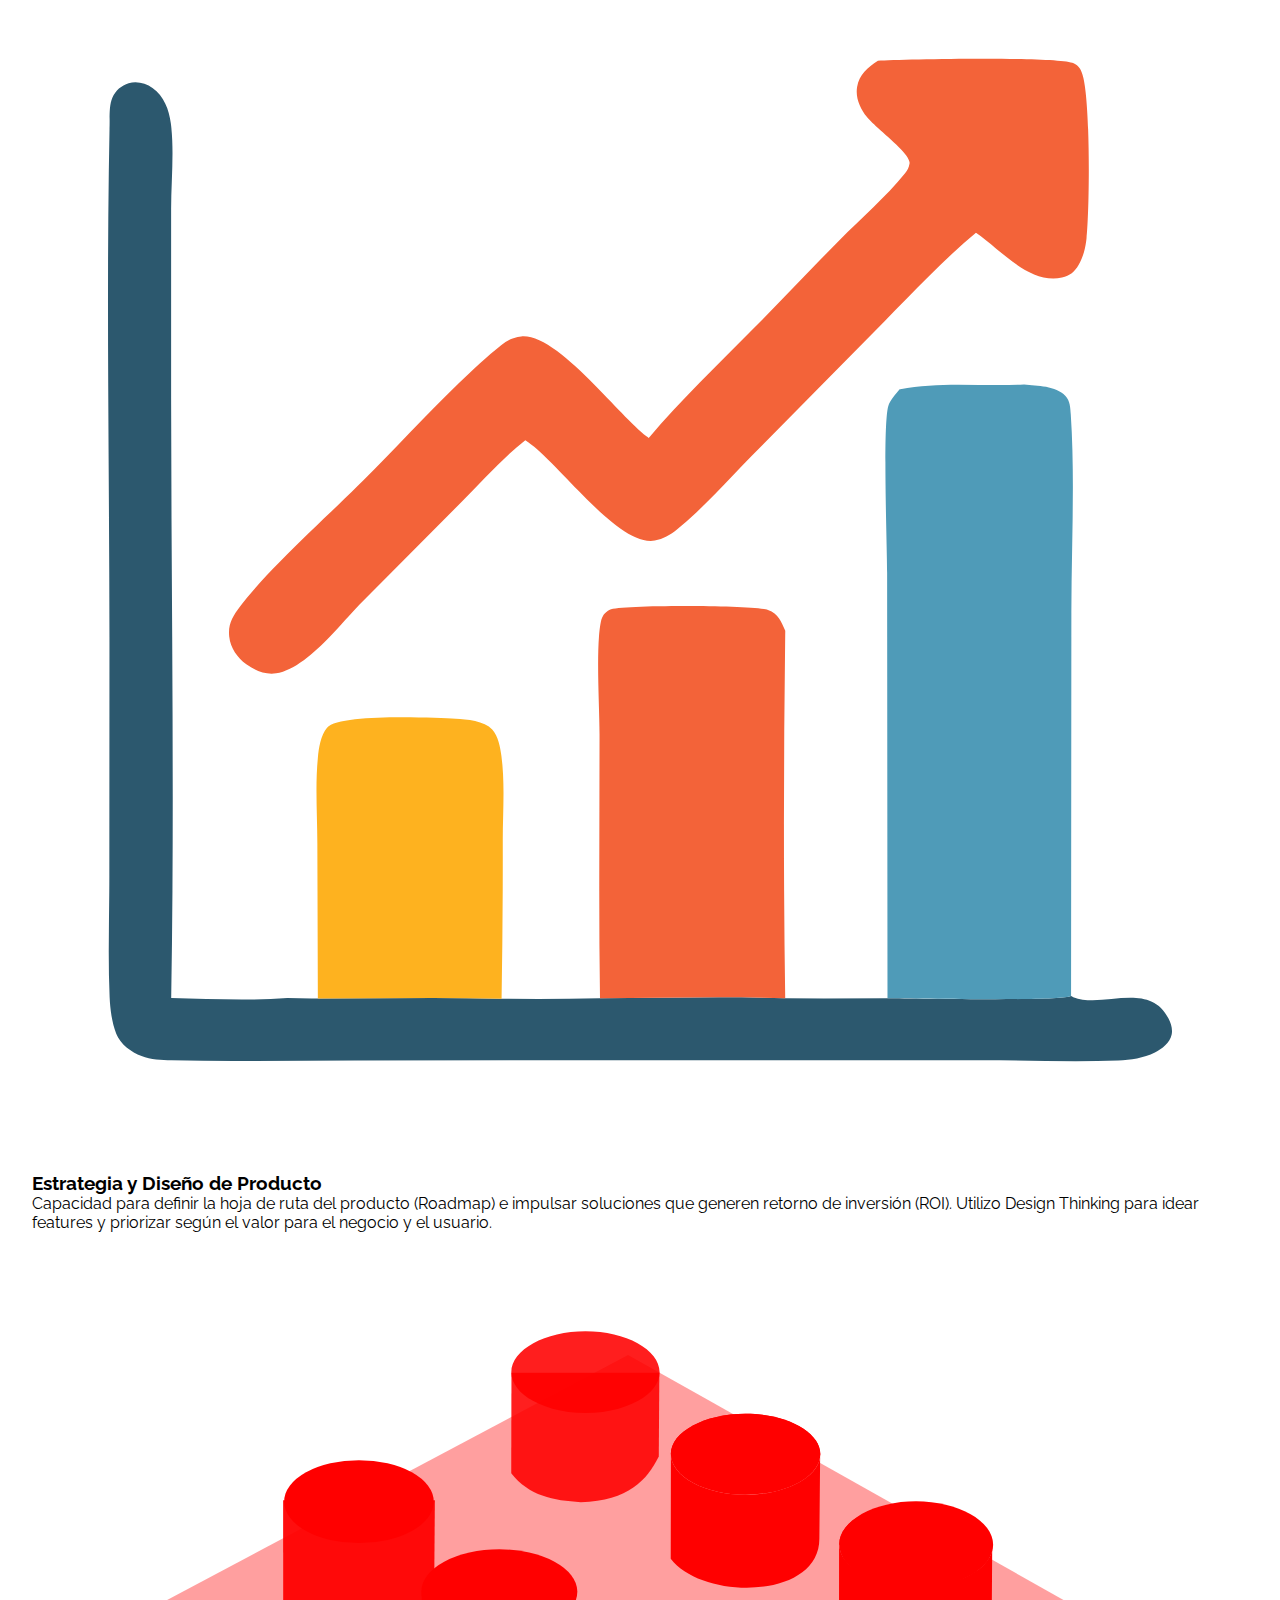
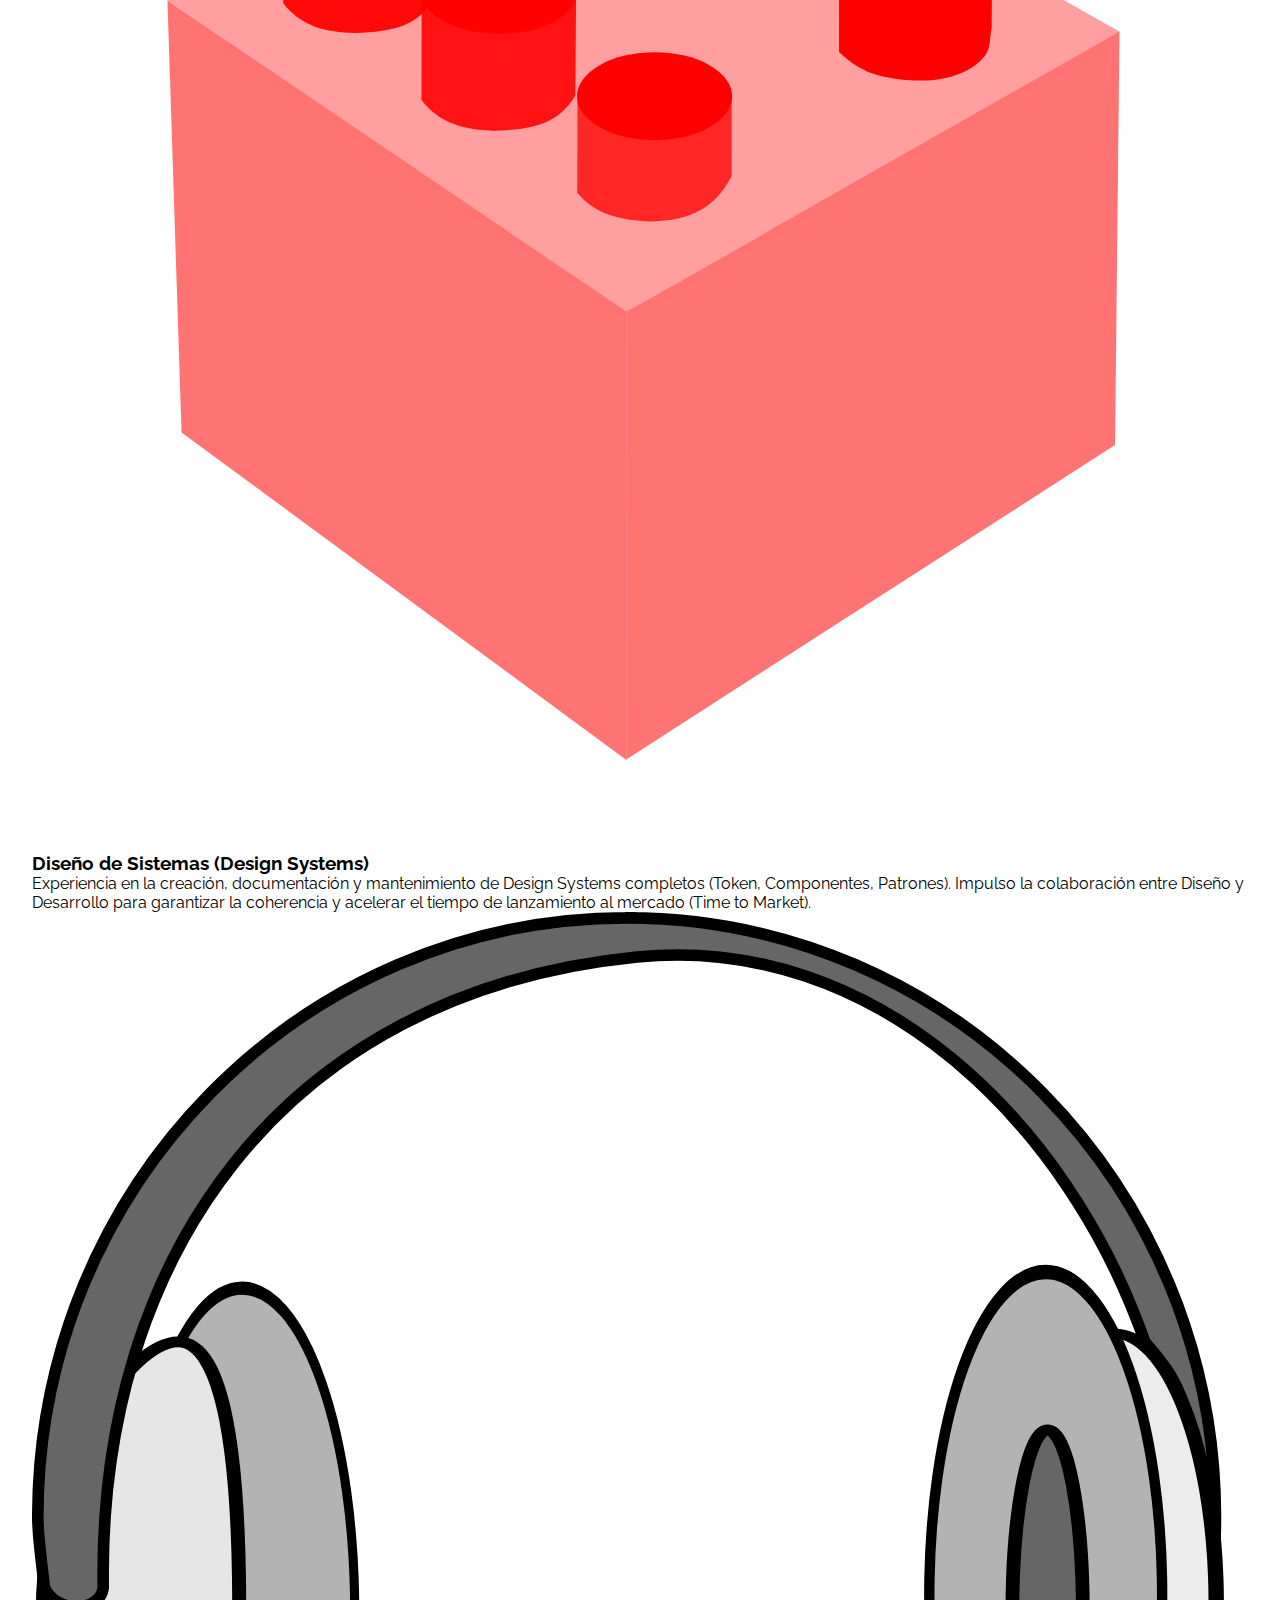
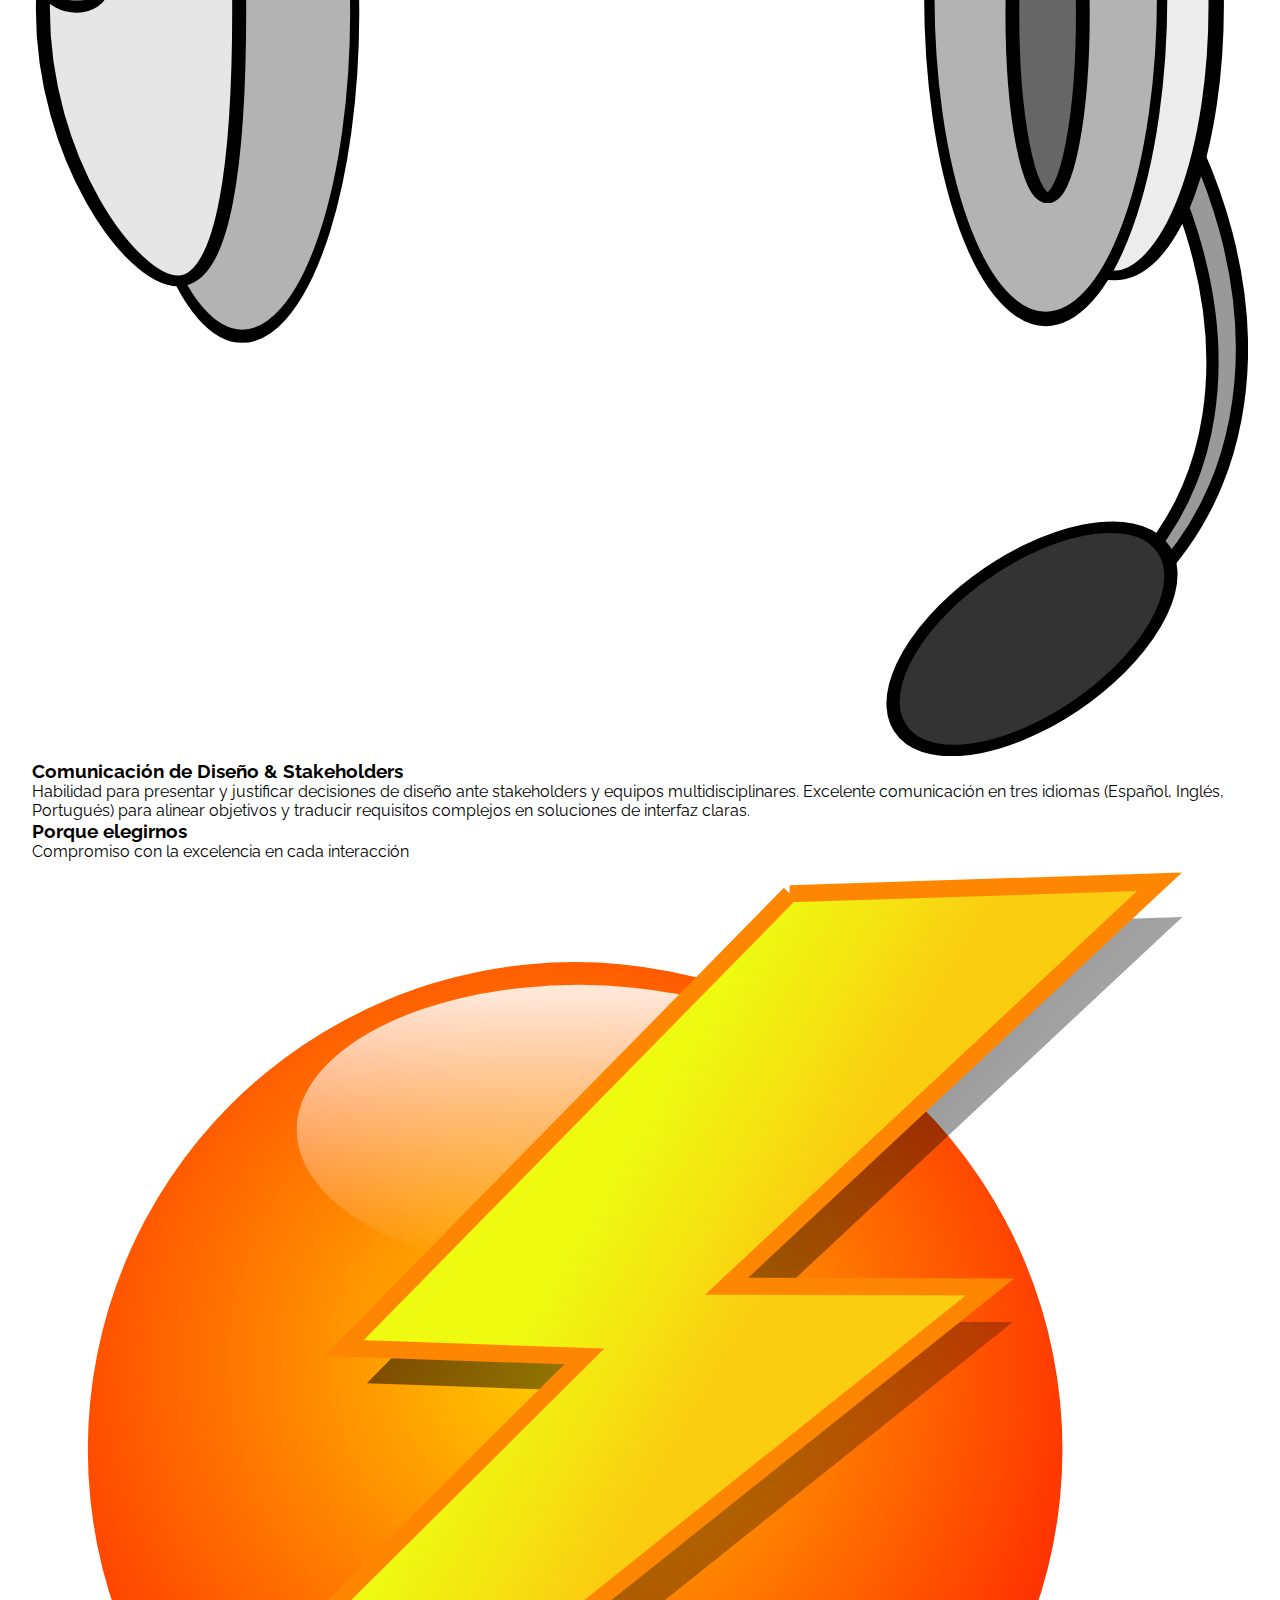
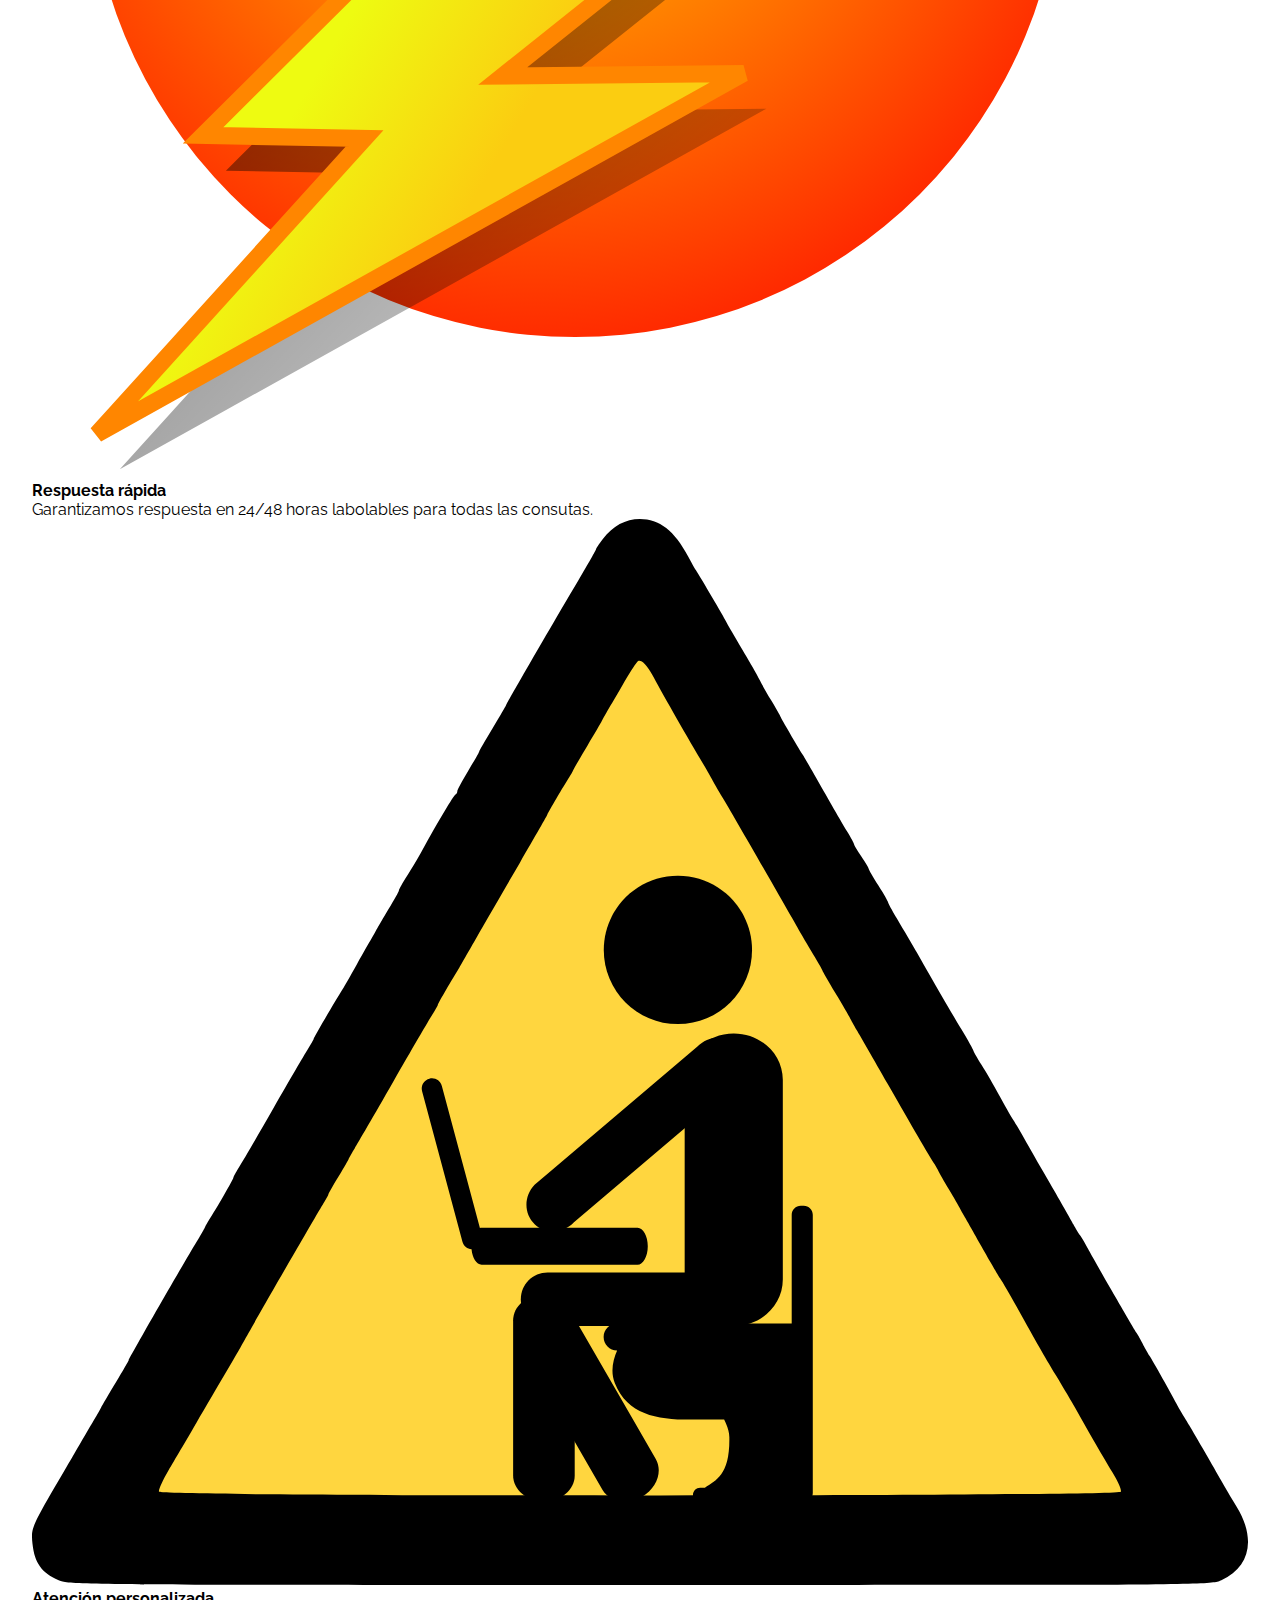
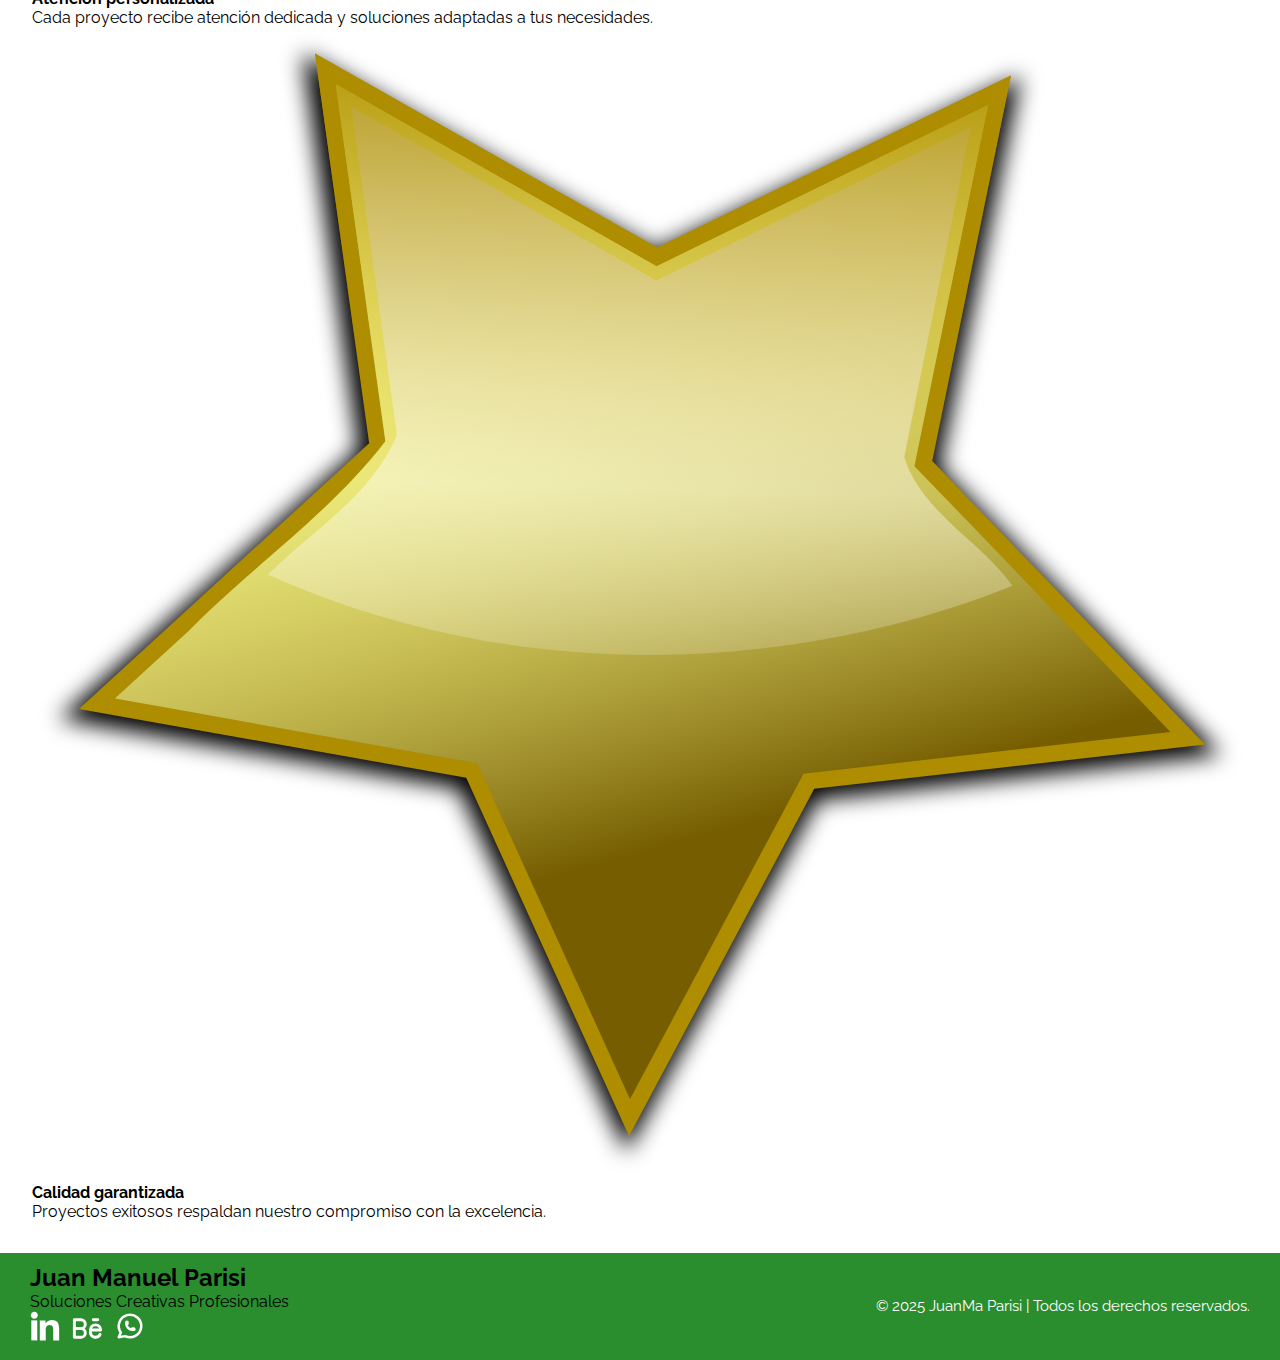
<file: pages/que-ofrezco.html>
<!DOCTYPE html>
<html lang="en">
<head>
    <meta charset="UTF-8">
    <meta name="viewport" content="width=device-width, initial-scale=1.0">
    <!-- ANIMATION -->
    <link rel="stylesheet"
    href="https://cdnjs.cloudflare.com/ajax/libs/animate.css/4.1.1/animate.min.css"/>
    <!-- BOOTSTRAP -->
    <link href="https://cdn.jsdelivr.net/npm/bootstrap@5.3.8/dist/css/bootstrap.min.css" rel="stylesheet" integrity="sha384-sRIl4kxILFvY47J16cr9ZwB07vP4J8+LH7qKQnuqkuIAvNWLzeN8tE5YBujZqJLB" crossorigin="anonymous">
    <link rel="stylesheet" href="../styles/style.css">
    <title>JuanMa Parisi</title>
</head>
<body>
    <header>
        <nav class="navbar navbar-expand-md bg-body-tertiary">
            <div class="container-fluid">
                <a class="navbar-brand" href="#">
                    <img class="logo-animado" src="./assets/img/logo.svg" alt="Logo marca" width="200" height="auto">
                </a>
                <button class="navbar-toggler" type="button" data-bs-toggle="collapse" data-bs-target="#navbarNav" aria-controls="navbarNav" aria-expanded="false" aria-label="Toggle navigation">
                    <span class="navbar-toggler-icon"></span>
                </button>
                <div class="collapse navbar-collapse" id="navbarNav">
                    <ul class="navbar-nav">
                        <li class="nav-item">
                            <a class="nav-link" href="../index.html">Home</a>
                        </li>
                        <li class="nav-item">
                            <a class="nav-link" href="mi-portfolio.html">Mi Portfolio</a>
                        </li>
                        <li class="nav-item">
                            <a class="nav-link" href="que-ofrezco.html">Que Ofrezco</a>
                        </li>
                        <li class="nav-item">
                            <a class="nav-link" href="experiencia.html">Experiencia</a>
                        </li>
                        <li class="nav-item">
                            <a class="nav-link" href="contacto.html">Contacto</a>
                        </li>
                </ul>
                </div>
                <div class="contenedor-hablemos">
                    <a href="contacto.html" class="boton-hablemos">Hablemos</a>
                </div>
                <div class="selector-idioma">
                    <img class="globo" src="./assets/img/globo.svg">
                    <ul class="opciones-idioma"> 
                        <li><a href="#" class="idioma-link">Español</a></li> 
                        <li><a href="#" class="idioma-link">English</a></li> 
                        <li><a href="#" class="idioma-link">Português</a></li> 
                    </ul>
                </div>
            </div>
        </nav>        
    </header>
    <main>
        <section class="que-ofrezco">
            <h2>Mis Habilidades</h2>

            <figure class="card-habilidad">
                <img src="./assets/img/desarrollo.svg" alt="icono-desarrollo web">
                <h3>Desarrollo web</h3>
                <p>Poseo una base sólida en el desarrollo y la maquetación web. Mi enfoque principal es el Diseño Responsive con metodología Mobile First, garantizando la correcta visualización en todos los dispositivos. Domino lenguajes clave como HTML5 y CSS3, aplicando específicamente los sistemas de layout Flexbox y Grid para la construcción de estructuras robustas. Además, cuento con conocimientos en frameworks como Bootstrap, preprocesadores como Sass, y conocimientos en Node.JS.</p>
            </figure>

            <figure class="card-habilidad">
                <img src="./assets/img/diseno ui.svg" alt="icono-diseno ui">
                <h3>Diseño UI</h3>
                <p>Mi especialidad es el Diseño de Interfaces. Soy competente en la creación de Wireframing, Mockups y Prototipado de alta fidelidad utilizando Figma como herramienta central. Mi trabajo se enfoca en que las interfaces no solo sean estéticas y funcionales, sino que también implementen un Diseño de Interacción claro y una Consistencia Visual coherente, sentando las bases para la creación de un Design System.</p>
            </figure>

            <figure class="card-habilidad">
                <img src="./assets/img/diseno ux.svg" alt="icono-diseno ux">
                <h3>Diseño UX</h3>
                <p>Aplico el Pensamiento de Diseño para abordar problemas complejos. Mi enfoque principal es la Investigación de Usuarios (User Research), apalancándome en la Empatía y la Escucha Activa desarrolladas en 4 años de atención al cliente. Mi experiencia me permite traducir la frustración del usuario (Pain Points)  en soluciones de diseño efectivas, y gestionar la Experiencia del Cliente (CX) de principio a fin.</p>
            </figure>

            <figure class="card-habilidad">
                <img src="./assets/img/prototipado.svg" alt="icono-prototipado">
                <h3>Prototipado</h3>
                <p>Soy experto en la creación de Prototipos de alta fidelidad en Figma, abarcando desde el Wireframing inicial hasta la versión totalmente interactiva. Utilizo el prototipado como herramienta clave para la validación de ideas mediante Pruebas de Usabilidad. Además, aseguro que los diseños se construyan con componentes reutilizables y cumplan con principios de Accesibilidad (A11y), preparándolos para un Hand Off exitoso.</p>
            </figure>

            <figure class="card-habilidad">
                <img src="./assets/img/photoshop.svg" alt="icono-photoshop">
                <h3>Photoshop e Illustrator</h3>
                <p>Poseo conocimientos funcionales en ambas herramientas de Adobe, esenciales para el soporte visual. Utilizo Photoshop para la edición y retoque de imágenes, y Illustrator para la creación de gráficos vectoriales escalables. Estas habilidades me permiten crear y optimizar los assets visuales de alta calidad necesarios para proyectos de UI/UX, contribuyendo a la robustez de un Design System.</p>
            </figure>

            <figure class="card-habilidad">
                <img src="./assets/img/equipo.svg" alt="icono-equipo">
                <h3>Trabajo en equipo</h3>
                <p>Poseo una demostrada capacidad para el Trabajo en Equipo y una alta Adaptabilidad a diferentes entornos, desde hotelería de alta demanda hasta logística. Mi experiencia me formó como un punto de contacto principal, garantizando la Comunicación Efectiva y la Escucha Activa en situaciones complejas. Estas habilidades me permiten integrarme fácilmente en equipos Agile/Scrum, aportando a la Gestión de la Experiencia del Cliente (CX) y al logro de objetivos comunes.</p>
            </figure> 
            
            <figure class="card-habilidad">
                <img src="./assets/img/estrategia.svg" alt="icono-estrategia">
                <h3>Estrategia y Diseño de Producto</h3>
                <p>Capacidad para definir la hoja de ruta del producto (Roadmap) e impulsar soluciones que generen retorno de inversión (ROI). Utilizo Design Thinking para idear features y priorizar según el valor para el negocio y el usuario.</p>
            </figure>

            <figure class="card-habilidad">
                <img src="./assets/img/design system.svg" alt="icono-diseno de sistemas">
                <h3>Diseño de Sistemas (Design Systems)</h3>
                <p>Experiencia en la creación, documentación y mantenimiento de Design Systems completos (Token, Componentes, Patrones). Impulso la colaboración entre Diseño y Desarrollo para garantizar la coherencia y acelerar el tiempo de lanzamiento al mercado (Time to Market).</p>
            </figure>

            <figure class="card-habilidad">
                <img src="./assets/img/comunicacion.svg" alt="icono-comunicacion">
                <h3>Comunicación de Diseño & Stakeholders</h3>
                <p>Habilidad para presentar y justificar decisiones de diseño ante stakeholders y equipos multidisciplinares. Excelente comunicación en tres idiomas (Español, Inglés, Portugués) para alinear objetivos y traducir requisitos complejos en soluciones de interfaz claras.</p>
            </figure>

        </section>
        <section class="porque-elegirnos">
            <h3>Porque elegirnos</h3>
            <p>Compromiso con la excelencia en cada interacción</p>

            <div class="modulos-pq-elegirnos">

                <div class="modulo-item">
                    <img src="./assets/img/rayo.svg" alt="icono rayo">
                    <h4>Respuesta rápida</h4>
                    <p>Garantizamos respuesta en 24/48 horas labolables para todas las consutas.
                    </p>
                </div>

                <div class="modulo-item">
                    <img src="./assets/img/atencion.svg" alt="icono atencion">
                    <h4>Atención personalizada</h4>
                    <p> Cada proyecto recibe atención dedicada y soluciones adaptadas a tus necesidades.
                    </p>
                </div>

                <div class="modulo-item">
                    <img src="./assets/img/estrella.svg" alt="icono estrella">
                    <h4>Calidad garantizada</h4>
                    <p>Proyectos exitosos respaldan nuestro compromiso con la excelencia.
                    </p>
                </div>
            </div>
        </section>
            
    </main>
    <footer>
        <div class="footer-seccion-superior">
            <div class="mensaje-destacado">
                <h2>Juan Manuel Parisi</h2>
                <p>Soluciones Creativas Profesionales</p>
            </div>
        
            <div class="footer-ctas">
                <ul class="redes-sociales">
                    <li>
                        <a href="https://www.linkedin.com/in/juan-manuel-parisi-b26a111b2/" target="_blank">
                            <img src="../pages/assets/img/linkedin_filled_icon_125227.svg" alt="Icono de LinkedIn"> 
                        </a>    
                    </li>
                    <li class="behance-icon">
                        <a href="https://www.behance.net/juanmaparisi13/projects" target="_blank">
                            <img src="../pages/assets/img/behance_brand_icon_211928.svg" alt="Icono de Behance">
                        </a> 
                    </li>   
                    <li>   
                        <a href="https://wa.me/5491155894144" target="_blank">
                            <img src="../pages/assets/img/whatsapp_brand_icon_211850.svg" alt="Icono de WhatsApp">
                        </a>
                    </li>
                </ul>
            </div>
        </div>

        <div class="footer-seccion-inferior">
            <div class="footer-firma">
                <p>&copy; 2025  JuanMa Parisi | Todos los derechos reservados.</p>
            </div>        
        </div>        
    </footer>     
    <!-- BOOTSTRAP JS -->
    <script src="https://cdn.jsdelivr.net/npm/bootstrap@5.3.8/dist/js/bootstrap.bundle.min.js" integrity="sha384-FKyoEForCGlyvwx9Hj09JcYn3nv7wiPVlz7YYwJrWVcXK/BmnVDxM+D2scQbITxI" crossorigin="anonymous"></script> 
</body>
</html>
</file>
<file: styles/style.css>
/*tipografia raleway*/
@import url('https://fonts.googleapis.com/css2?family=Raleway:ital,wght@0,100..900;1,100..900&display=swap');
/* font-family: "Raleway", sans-serif; */

* {
    margin: 0;
    padding: 0;
    box-sizing: border-box;
    font-family: 'Raleway', sans-serif;
}



/*-------------------------------header--------------------------------------*/

header {
    width: 100%;
}

.navbar {
    padding: 0;    
}

.navbar-brand {
    padding: 15px 4px 15px 15px;
    margin: 0;
}

.container-fluid {
    background-color: #000000;
    min-height: 70px;
    padding: 0;
}

.navbar-collapse {
    display: flex;
    justify-content: center; 
}

.navbar-expand-lg .navbar-nav {
    gap: 10px;
}

.navbar-toggler-icon {
    background-image: url('../pages/assets/img/burger-menu-svgrepo-com.svg');
    filter: invert(100%);
}

.nav-item:hover {
    background-color: #2A8E2E;
    color: black;    
}

.nav-item a {
    color: #2A8E2E;
    font-size: 20px;
    font-weight: 600;
}

.nav-item a:hover {
    color: #000000;
    font-size: 20px;
}

.lenguajes {
    background-color: #000000;
    display: flex;
    padding: 15px 15px 15px 50px;
}

.lenguajes ul {
    margin: 0;
    padding: 5px;
    display: flex;
    flex-direction: column;
    gap: 5px;
    margin: auto;
    color: #000000;
}

.lenguajes ul li {
    display: flex;
    align-items: center;
    gap: 5px;
    font-size: 8px;
}

.lenguajes ul li a {
    color: #ffffff;
    text-decoration: none;
    list-style: none;
}


/*--------------------------------pagina index----------------------------*/
                       /*---------seccion intro----------*/
main {
    margin: 32px;
}

.intro {
    width: 90%;
    margin: 0 auto;
    display: grid;
    grid-template-columns: 1fr 1fr;
    gap: 32px;
    align-items: center;
    border-bottom: 1px solid #333333;
}

.intro-perfil {
    display: flex;
    flex-direction: column;
    text-align: right;
}

.intro figure img {
    max-width: 80%;
    filter: grayscale(100%);
}

.intro-perfil h1 {
    font-size: 2.5rem;
    font-weight: 600;
}

.intro-perfil h2 {
    font-size: 1.5rem;
    font-weight: 500;
}

.intro-perfil p {
    margin-top: 8px;
    font-size: 1rem;
    max-width: 550px;
    margin-left: auto;
}

                         /*---------seccion habilidades-----------*/

.habilidades {
    margin: 32px 0;
}

.habilidades h3 {
    font-size: 1.5rem;
    font-weight: 500;
    text-align: center;
}

.lista-habilidades {
    width: 90%;
    list-style: none;
    display: grid;
    grid-template-columns: 1fr 1fr;
    align-items: center;
    gap: 16px;
    margin: 32px auto 0 auto;
}

.habilidad-item {
    display: flex;
    flex-direction: column;
}

.habilidad-item h4 {
        font-size: 1rem;
    }

.habilidad-item div {
    width: 90%;
    display: flex;
    justify-content: space-between;
    margin-bottom: 8px;
}

.habilidad-item figure img {
    width: 90%;
    border-radius: 8px;
}


/*--------------------------------pagina experiencia--------------------------*/

.experiencia {
    width: 900px;
    margin: 40px auto;
    padding: 30px;
    box-shadow: 0 4px 12px #A9A9A9;
    margin-bottom: 5px;
}

.experiencia h2 {
    font-size: 1.5rem;
    text-align: center;
    font-weight: 800;
    margin-bottom: 5px;
}

.subtitulo {
    font-size: 1.2rem;
    text-align: center;
    margin-bottom: 15px;
}

.categorias {
    margin-top: 25px;
}

.categorias div {
    margin-bottom: 10px;
}

.categorias h3 {
    font-size: 1.2rem;
    margin-bottom: 10px;
    border-left: 5px solid #2A8E2E;
    padding-left: 8px;
}

.categorias h4 {
    font-size: 1rem;
    margin-bottom: 10px;
}

.categorias p {
    font-size: 1rem;
    margin-bottom: 5px;
}

/*-------------------------------pagina contacto--------------------------*/
                       /*-------seccion contacto--------*/


.contacto {
    display: flex;
    flex-direction: column;
}

.contacto h2 {    
    font-size: 1.5rem;
    font-weight: 600;
    text-align: center;
    margin-bottom: 40px;
}

.contacto-cards {
    display: grid;
    grid-template-columns: repeat(4, 1fr);
    gap: 20px;
    width: 90%;
    margin: 0 auto 60px auto;
}

.info-card {
    box-shadow: 0 4px 12px #A9A9A9;
    border-radius: 8px;
    padding: 20px;
    text-align: center;
    display: flex;
    flex-direction: column;
    align-items: center;
    justify-content: center;
}

.info-card h3 {
    font-size: 0.75rem;
    font-weight: 700;
    text-align: center;
    color: #333333;
    margin: 10px 0 5px;
}

.info-card p {
    font-size: 0.95rem;
    text-align: center;
    color: #555555;
    margin: 0;
}

.info-card img {
    width: 35px;
    height: 35px;
}

.info-card a {
    text-decoration: none;
}

.social-links {
    display: flex;
    margin: 0;
    list-style: none;
    gap: 10px;
    padding: 0;
    align-items: center;
}

.social-links img {
    width: 20px;
    height: 20px;
}

.behance-icon-card img {
    width: 25px;
    height: 25px;
    margin-top: 5px;
}

                             /*-------seccion formulario--------*/
       
.formulario {
    background-color: white;
    padding: 30px;
    border-radius: 8px;
    box-shadow: 0 4px 12px #A9A9A9;
    width: 100%;
    max-width: 500px;
    margin: 20px auto;
}
       
.form-label {
    font-weight: 600;
}
       
.btn-success {
    width: 100%;
    padding: 10px;
    font-weight: 600;
}


/*-------------------------------footer-----------------------------------*/

footer {
    display: flex;
    justify-content: space-between;
    align-items: center;
    padding: 10px 30px;
    background-color: #2A8E2E;
}

.footer-firma p {
    color: #ffffff;    
    font-size: 15px;
    margin-bottom: 0;
}

.redes-sociales {
    list-style: none;
    display: flex;
    gap: 10px;
    margin-bottom: 0;
}

.redes-sociales a img {
    width: 30px;
    height: 30px;
    filter: invert(100%);
}

.behance-icon a img {
    width: 35px;
    height: 35px;
}


/*-------------------------------------@mediasQ------------------------------------*/

/*-------------------------------@media 768 a 992---------------------------------*/

                        /*-------------header--------------*/

@media (min-width: 768px) and (max-width: 992px) {

    .navbar-brand img {
        width: 150px;
    }

    .nav-item a {
        font-size: 16px;
    }

    .lenguajes ul li a img {
        width: 12px;
        height: 12px;
    }


                      /*-------------contacto--------------*/

    .contacto-cards {
        grid-template-columns: repeat(2, 1fr);
        width: 75%;
    }
     
}  


/*-------------------------------@media 360 a 768--------------------------------*/

                        /*-------------header--------------*/

@media (min-width: 360px) and (max-width: 768px) {
     
    .navbar-brand img {
        width: 150px;
    }
    
    .navbar-toggler {
        order: 1;
        padding: 0;
        border: 0;
    }
    
    .lenguajes {
        order: 2;
    }    
    
    .navbar-collapse {
        order: 3;
    }

    .lenguajes ul li a img {
        width: 12px;
        height: 12px;
    }

    .nav-item a {
        font-size: 18px;
        padding: 4px 0;
        text-align: center;
    }

                             /*-------------contacto-----------*/

    .contacto-cards {
        grid-template-columns: 1fr;
        gap: 15px;
        width: 50%;
    }
    .contacto h2 {
        font-size: 1.25rem;
    }

}

/*-------------------------------@media 360 a 992--------------------------------*/

                        /*--------------index--------------*/
                        /*---------seccion intro-----------*/

@media (min-width: 360px) and (max-width: 992px) {

    main {
        margin: 8px 16px;
        width: 100%;
    }

    .intro {
        width: 90%;
        padding: 5%;
        grid-template-columns: 1fr;
        gap: 24px;
        margin: 25px;
    }

    .intro figure {
        max-width: 200px;
        height: auto;
        margin: 0 auto;
    }

    .intro figure img {
        max-width: 100%;
    }

    .intro-perfil {
        text-align: justify;
        align-items: center;
    }

    .intro-perfil h1 {
        font-size: 1.50rem;
    }

    .intro-perfil h2 {
        font-size: 1.15rem;
    }

    .intro-perfil p {        
        font-size: 0.75rem;
        margin-left: 0;
        text-align: justify;
    }

    
                        /*--------seccion habilidades---------*/

    .habilidades {
        width: 90%;
        padding: 0 5%;
        margin: 36px;
    }

    .habilidades h3 {
        font-size: 1.15rem;
        text-align: center;
        width: 90%;
    }

    .lista-habilidades {
        grid-template-columns: 1fr;
        gap: 8px;
        padding: 0;
    } 

    .lista-habilidades ul {
        width: 90%;
        padding: 0 5%
    }

    .habilidad-item {
        flex-direction: column;
    }

    .habilidad-item div {
        padding: 0 5%
    }
    
    .habilidad-item h4 {
        font-size: 1rem;
    }

    .habilidad-item figure {
        width: 100%;
        padding: 0 5%
    }

                        /*-----------pagina experiencia---------------*/

    .experiencia {
        width: 80%;
        margin: 20px auto;
    }

    .experiencia h2 {
        font-size: 1.15rem;
    }
    
    .experiencia h3 {
        font-size: 1rem;
    }

    .categorias h3 {
        font-size: 1rem;
    }

    .categorias h4 {
        font-size: 1rem;
    }    

    .categorias ul li a {
        font-size: 12px;
    }

                            /*-------------footer--------------*/

    footer {
        flex-direction: column;
        align-items: center;
        padding: 8px 16px;
        gap: 10px;
        width: 100%;
    }

    .footer-firma p {
        font-size: 12px;
        text-align: center;
    }

    .redes-sociales {
        margin-top: 8px;
        justify-content: center;
    }
}
</file>
